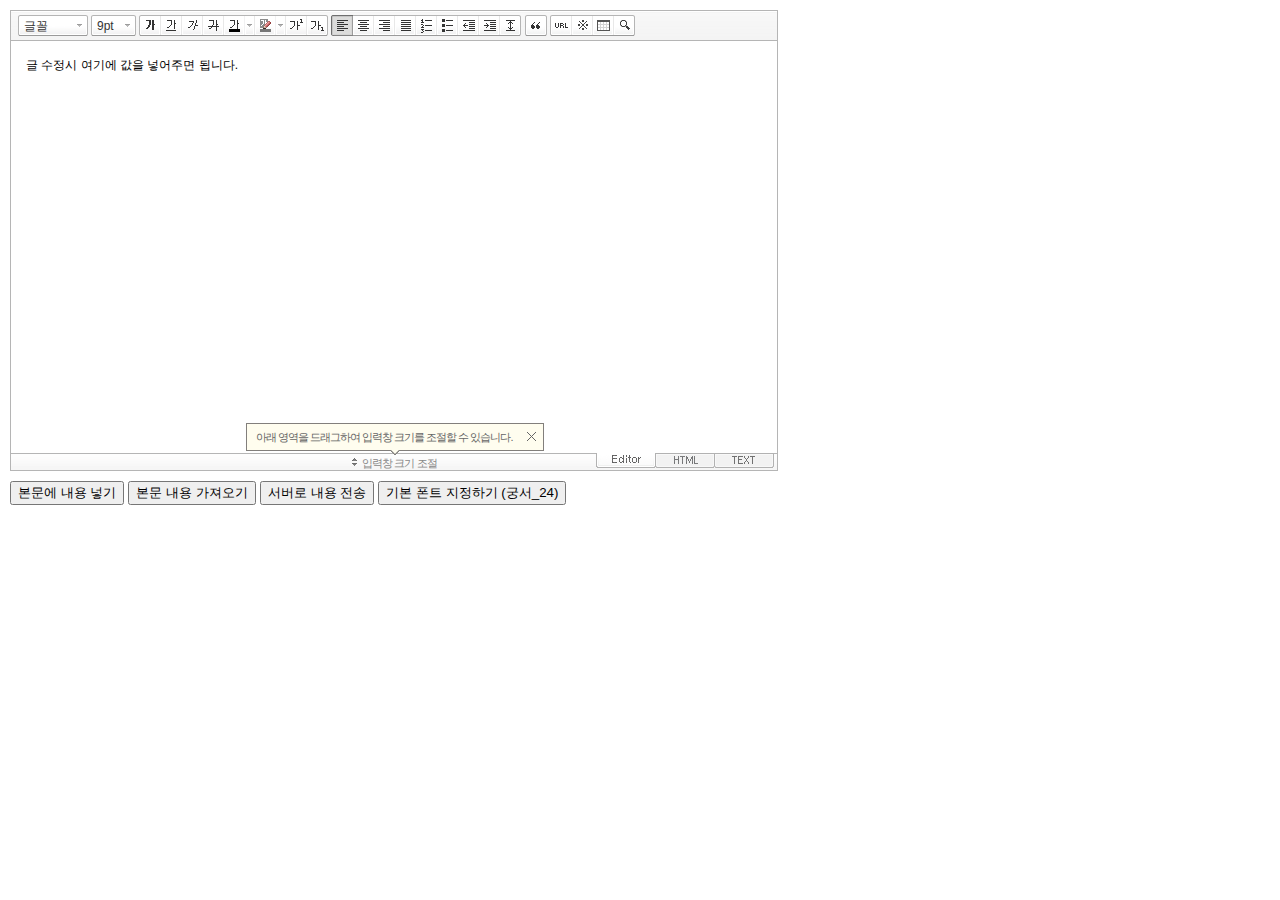
<file: src/main/resources/static/se2/index.html>
<!DOCTYPE HTML PUBLIC "-//W3C//DTD HTML 4.01 Transitional//EN" "http://www.w3.org/TR/html4/loose.dtd">
<html lang="ko">
<head>
<meta http-equiv="Content-Type" content="text/html; charset=utf-8">
<meta http-equiv="Content-Script-Type" content="text/javascript">
<meta http-equiv="Content-Style-Type" content="text/css">
<title>네이버 :: Smart Editor 2 &#8482;</title>
<link href="css/ko_KR/smart_editor2.css" rel="stylesheet" type="text/css">
<style type="text/css">
	body { margin: 10px; }
</style>
<script type="text/javascript" src="./js/lib/jindo2.all.js" charset="utf-8"></script>
<script type="text/javascript" src="./js/lib/jindo_component.js" charset="utf-8"></script>
<script type="text/javascript" src="./js/service/SE2M_Configuration.js" charset="utf-8"></script>	<!-- 설정 파일 -->
<script type="text/javascript" src="./js/service/SE2BasicCreator.js" charset="utf-8"></script>
<script type="text/javascript" src="./js/smarteditor2.js" charset="utf-8"></script>

</head>
<body>

<!-- SE2 Markup Start -->	
<div id="smart_editor2">
	<div id="smart_editor2_content"><a href="#se2_iframe" class="blind">글쓰기영역으로 바로가기</a>
		<div class="se2_tool" id="se2_tool">
			
			<div class="se2_text_tool husky_seditor_text_tool">
			<ul class="se2_font_type">
				<li class="husky_seditor_ui_fontName"><button type="button" class="se2_font_family" title="글꼴"><span class="husky_se2m_current_fontName">글꼴</span></button>
					<!-- 글꼴 레이어 -->
					<div class="se2_layer husky_se_fontName_layer">
						<div class="se2_in_layer">
							<ul class="se2_l_font_fam">
							<li style="display:none"><button type="button"><span>@DisplayName@<span>(</span><em style="font-family:FontFamily;">@SampleText@</em><span>)</span></span></button></li>
							<li class="se2_division husky_seditor_font_separator"></li>
							<li><button type="button"><span>나눔고딕<span>(</span><em style="font-family:'나눔고딕',NanumGothic;">가나다라</em><span>)</span></span></button></li>
							<li><button type="button"><span>나눔명조<span>(</span><em style="font-family:'나눔명조',NanumMyeongjo;">가나다라</em><span>)</span></span></button></li>
							<li><button type="button"><span>나눔고딕코딩<span>(</span><em style="font-family:'나눔고딕코딩',NanumGothicCoding;">가나다라</em><span>)</span></span></button></li>
							<li><button type="button"><span>나눔바른고딕<span>(</span><em style="font-family:'나눔바른고딕',NanumBarunGothic,NanumBarunGothicOTF;">가나다라</em><span>)</span></span></button></li>
							<li><button type="button"><span>나눔바른펜<span>(</span><em style="font-family:'나눔바른펜',NanumBarunpen;">가나다라</em><span>)</span></span></button></li>
							</ul>
						</div>
					</div>
					<!-- //글꼴 레이어 -->
				</li>

				<li class="husky_seditor_ui_fontSize"><button type="button" class="se2_font_size" title="글자크기"><span class="husky_se2m_current_fontSize">크기</span></button>
					<!-- 폰트 사이즈 레이어 -->
					<div class="se2_layer husky_se_fontSize_layer">
						<div class="se2_in_layer">
							<ul class="se2_l_font_size">
							<li><button type="button"><span style="margin-top:4px; margin-bottom:3px; margin-left:5px; font-size:7pt;">가나다라마바사<span style=" font-size:7pt;">(7pt)</span></span></button></li>
							<li><button type="button"><span style="margin-bottom:2px; font-size:8pt;">가나다라마바사<span style="font-size:8pt;">(8pt)</span></span></button></li>
							<li><button type="button"><span style="margin-bottom:1px; font-size:9pt;">가나다라마바사<span style="font-size:9pt;">(9pt)</span></span></button></li>
							<li><button type="button"><span style="margin-bottom:1px; font-size:10pt;">가나다라마바사<span style="font-size:10pt;">(10pt)</span></span></button></li>
							<li><button type="button"><span style="margin-bottom:2px; font-size:11pt;">가나다라마바사<span style="font-size:11pt;">(11pt)</span></span></button></li>
							<li><button type="button"><span style="margin-bottom:1px; font-size:12pt;">가나다라마바사<span style="font-size:12pt;">(12pt)</span></span></button></li>
							<li><button type="button"><span style="margin-bottom:2px; font-size:14pt;">가나다라마바사<span style="margin-left:6px;font-size:14pt;">(14pt)</span></span></button></li>
							<li><button type="button"><span style="margin-bottom:1px; font-size:18pt;">가나다라마바사<span style="margin-left:8px;font-size:18pt;">(18pt)</span></span></button></li>
							<li><button type="button"><span style="margin-left:3px; font-size:24pt;">가나다라마<span style="margin-left:11px;font-size:24pt;">(24pt)</span></span></button></li>
							<li><button type="button"><span style="margin-top:-1px; margin-left:3px; font-size:36pt;">가나다<span style="font-size:36pt;">(36pt)</span></span></button></li>
							</ul>
						</div>
					</div>
					<!-- //폰트 사이즈 레이어 -->
				</li>
</ul><ul>
				<li class="husky_seditor_ui_bold first_child"><button type="button" title="굵게[Ctrl+B]" class="se2_bold"><span class="_buttonRound tool_bg">굵게[Ctrl+B]</span></button></li>

				<li class="husky_seditor_ui_underline"><button type="button" title="밑줄[Ctrl+U]" class="se2_underline"><span class="_buttonRound">밑줄[Ctrl+U]</span></button></li>

				<li class="husky_seditor_ui_italic"><button type="button" title="기울임꼴[Ctrl+I]" class="se2_italic"><span class="_buttonRound">기울임꼴[Ctrl+I]</span></button></li>

				<li class="husky_seditor_ui_lineThrough"><button type="button" title="취소선[Ctrl+D]" class="se2_tdel"><span class="_buttonRound">취소선[Ctrl+D]</span></button></li>

				<li class="se2_pair husky_seditor_ui_fontColor"><span class="selected_color husky_se2m_fontColor_lastUsed" style="background-color:#4477f9"></span><span class="husky_seditor_ui_fontColorA"><button type="button" title="글자색" class="se2_fcolor"><span>글자색</span></button></span><span class="husky_seditor_ui_fontColorB"><button type="button" title="더보기" class="se2_fcolor_more"><span class="_buttonRound">더보기</span></button></span>				
					<!-- 글자색 -->
					<div class="se2_layer husky_se2m_fontcolor_layer" style="display:none">
						<div class="se2_in_layer husky_se2m_fontcolor_paletteHolder">
							<div class="se2_palette husky_se2m_color_palette">
								<ul class="se2_pick_color">
								<li><button type="button" title="#ff0000" style="background:#ff0000"><span><span>#ff0000</span></span></button></li>
								<li><button type="button" title="#ff6c00" style="background:#ff6c00"><span><span>#ff6c00</span></span></button></li>
								<li><button type="button" title="#ffaa00" style="background:#ffaa00"><span><span>#ffaa00</span></span></button></li>
								<li><button type="button" title="#ffef00" style="background:#ffef00"><span><span>#ffef00</span></span></button></li>
								<li><button type="button" title="#a6cf00" style="background:#a6cf00"><span><span>#a6cf00</span></span></button></li>
								<li><button type="button" title="#009e25" style="background:#009e25"><span><span>#009e25</span></span></button></li>
								<li><button type="button" title="#00b0a2" style="background:#00b0a2"><span><span>#00b0a2</span></span></button></li>
								<li><button type="button" title="#0075c8" style="background:#0075c8"><span><span>#0075c8</span></span></button></li>
								<li><button type="button" title="#3a32c3" style="background:#3a32c3"><span><span>#3a32c3</span></span></button></li>
								<li><button type="button" title="#7820b9" style="background:#7820b9"><span><span>#7820b9</span></span></button></li>
								<li><button type="button" title="#ef007c" style="background:#ef007c"><span><span>#ef007c</span></span></button></li>
								<li><button type="button" title="#000000" style="background:#000000"><span><span>#000000</span></span></button></li>
								<li><button type="button" title="#252525" style="background:#252525"><span><span>#252525</span></span></button></li>
								<li><button type="button" title="#464646" style="background:#464646"><span><span>#464646</span></span></button></li>
								<li><button type="button" title="#636363" style="background:#636363"><span><span>#636363</span></span></button></li>
								<li><button type="button" title="#7d7d7d" style="background:#7d7d7d"><span><span>#7d7d7d</span></span></button></li>
								<li><button type="button" title="#9a9a9a" style="background:#9a9a9a"><span><span>#9a9a9a</span></span></button></li>
								<li><button type="button" title="#ffe8e8" style="background:#ffe8e8"><span><span>#9a9a9a</span></span></button></li>
								<li><button type="button" title="#f7e2d2" style="background:#f7e2d2"><span><span>#f7e2d2</span></span></button></li>
								<li><button type="button" title="#f5eddc" style="background:#f5eddc"><span><span>#f5eddc</span></span></button></li>
								<li><button type="button" title="#f5f4e0" style="background:#f5f4e0"><span><span>#f5f4e0</span></span></button></li>
								<li><button type="button" title="#edf2c2" style="background:#edf2c2"><span><span>#edf2c2</span></span></button></li>
								<li><button type="button" title="#def7e5" style="background:#def7e5"><span><span>#def7e5</span></span></button></li>
								<li><button type="button" title="#d9eeec" style="background:#d9eeec"><span><span>#d9eeec</span></span></button></li>
								<li><button type="button" title="#c9e0f0" style="background:#c9e0f0"><span><span>#c9e0f0</span></span></button></li>
								<li><button type="button" title="#d6d4eb" style="background:#d6d4eb"><span><span>#d6d4eb</span></span></button></li>
								<li><button type="button" title="#e7dbed" style="background:#e7dbed"><span><span>#e7dbed</span></span></button></li>
								<li><button type="button" title="#f1e2ea" style="background:#f1e2ea"><span><span>#f1e2ea</span></span></button></li>
								<li><button type="button" title="#acacac" style="background:#acacac"><span><span>#acacac</span></span></button></li>
								<li><button type="button" title="#c2c2c2" style="background:#c2c2c2"><span><span>#c2c2c2</span></span></button></li>
								<li><button type="button" title="#cccccc" style="background:#cccccc"><span><span>#cccccc</span></span></button></li>
								<li><button type="button" title="#e1e1e1" style="background:#e1e1e1"><span><span>#e1e1e1</span></span></button></li>
								<li><button type="button" title="#ebebeb" style="background:#ebebeb"><span><span>#ebebeb</span></span></button></li>
								<li><button type="button" title="#ffffff" style="background:#ffffff"><span><span>#ffffff</span></span></button></li>
								</ul>
								<ul class="se2_pick_color" style="width:156px;">
								<li><button type="button" title="#e97d81" style="background:#e97d81"><span><span>#e97d81</span></span></button></li>
								<li><button type="button" title="#e19b73" style="background:#e19b73"><span><span>#e19b73</span></span></button></li>
								<li><button type="button" title="#d1b274" style="background:#d1b274"><span><span>#d1b274</span></span></button></li>
								<li><button type="button" title="#cfcca2" style="background:#cfcca2"><span><span>#cfcca2</span></span></button></li>
								<li><button type="button" title="#cfcca2" style="background:#cfcca2"><span><span>#cfcca2</span></span></button></li>
								<li><button type="button" title="#61b977" style="background:#61b977"><span><span>#61b977</span></span></button></li>
								<li><button type="button" title="#53aea8" style="background:#53aea8"><span><span>#53aea8</span></span></button></li>
								<li><button type="button" title="#518fbb" style="background:#518fbb"><span><span>#518fbb</span></span></button></li>
								<li><button type="button" title="#6a65bb" style="background:#6a65bb"><span><span>#6a65bb</span></span></button></li>
								<li><button type="button" title="#9a54ce" style="background:#9a54ce"><span><span>#9a54ce</span></span></button></li>
								<li><button type="button" title="#e573ae" style="background:#e573ae"><span><span>#e573ae</span></span></button></li>
								<li><button type="button" title="#5a504b" style="background:#5a504b"><span><span>#5a504b</span></span></button></li>
								<li><button type="button" title="#767b86" style="background:#767b86"><span><span>#767b86</span></span></button></li>
								<li><button type="button" title="#951015" style="background:#951015"><span><span>#951015</span></span></button></li>
								<li><button type="button" title="#6e391a" style="background:#6e391a"><span><span>#6e391a</span></span></button></li>
								<li><button type="button" title="#785c25" style="background:#785c25"><span><span>#785c25</span></span></button></li>
								<li><button type="button" title="#5f5b25" style="background:#5f5b25"><span><span>#5f5b25</span></span></button></li>
								<li><button type="button" title="#4c511f" style="background:#4c511f"><span><span>#4c511f</span></span></button></li>
								<li><button type="button" title="#1c4827" style="background:#1c4827"><span><span>#1c4827</span></span></button></li>
								<li><button type="button" title="#0d514c" style="background:#0d514c"><span><span>#0d514c</span></span></button></li>
								<li><button type="button" title="#1b496a" style="background:#1b496a"><span><span>#1b496a</span></span></button></li>
								<li><button type="button" title="#2b285f" style="background:#2b285f"><span><span>#2b285f</span></span></button></li>
								<li><button type="button" title="#45245b" style="background:#45245b"><span><span>#45245b</span></span></button></li>
								<li><button type="button" title="#721947" style="background:#721947"><span><span>#721947</span></span></button></li>
								<li><button type="button" title="#352e2c" style="background:#352e2c"><span><span>#352e2c</span></span></button></li>
								<li><button type="button" title="#3c3f45" style="background:#3c3f45"><span><span>#3c3f45</span></span></button></li>
								</ul>
								<button type="button" title="더보기" class="se2_view_more husky_se2m_color_palette_more_btn"><span>더보기</span></button>
								<div class="husky_se2m_color_palette_recent" style="display:none">
									<h4>최근 사용한 색</h4>
									<ul class="se2_pick_color">
									<li></li>
									<!-- 최근 사용한 색 템플릿 -->
									<!-- <li><button type="button" title="#e97d81" style="background:#e97d81"><span><span>#e97d81</span></span></button></li> -->
									<!-- //최근 사용한 색 템플릿 -->
									</ul>
								</div>								
								<div class="se2_palette2 husky_se2m_color_palette_colorpicker">
									<!--form action="http://test.emoticon.naver.com/colortable/TextAdd.nhn" method="post"-->
										<div class="se2_color_set">
											<span class="se2_selected_color"><span class="husky_se2m_cp_preview" style="background:#e97d81"></span></span><input type="text" name="" class="input_ty1 husky_se2m_cp_colorcode" value="#e97d81"><button type="button" class="se2_btn_insert husky_se2m_color_palette_ok_btn" title="입력"><span>입력</span></button></div>
										<!--input type="hidden" name="callback" value="http://test.emoticon.naver.com/colortable/result.jsp" />
										<input type="hidden" name="callback_func" value="1" />
										<input type="hidden" name="text_key" value="" />
										<input type="hidden" name="text_data" value="" />
									</form-->
									<div class="se2_gradation1 husky_se2m_cp_colpanel"></div>
									<div class="se2_gradation2 husky_se2m_cp_huepanel"></div>
								</div>
							</div>
                        </div>
					</div>
                    <!-- //글자색 -->
				</li>

				<li class="se2_pair husky_seditor_ui_BGColor"><span class="selected_color husky_se2m_BGColor_lastUsed" style="background-color:#4477f9"></span><span class="husky_seditor_ui_BGColorA"><button type="button" title="배경색" class="se2_bgcolor"><span>배경색</span></button></span><span class="husky_seditor_ui_BGColorB"><button type="button" title="더보기" class="se2_bgcolor_more"><span class="_buttonRound">더보기</span></button></span>
					<!-- 배경색 -->
					<div class="se2_layer se2_layer husky_se2m_BGColor_layer" style="display:none">
						<div class="se2_in_layer">
							<div class="se2_palette_bgcolor">
								<ul class="se2_background husky_se2m_bgcolor_list">
								<li><button type="button" title="배경색#ff0000 글자색#ffffff" style="background:#ff0000; color:#ffffff"><span><span>가나다</span></span></button></li>								
								<li><button type="button" title="배경색#6d30cf 글자색#ffffff" style="background:#6d30cf; color:#ffffff"><span><span>가나다</span></span></button></li>
								<li><button type="button" title="배경색#000000 글자색#ffffff" style="background:#000000; color:#ffffff"><span><span>가나다</span></span></button></li>
								<li><button type="button" title="배경색#ff6600 글자색#ffffff" style="background:#ff6600; color:#ffffff"><span><span>가나다</span></span></button></li>
								<li><button type="button" title="배경색#3333cc 글자색#ffffff" style="background:#3333cc; color:#ffffff"><span><span>가나다</span></span></button></li>
								<li><button type="button" title="배경색#333333 글자색#ffff00" style="background:#333333; color:#ffff00"><span><span>가나다</span></span></button></li>
								<li><button type="button" title="배경색#ffa700 글자색#ffffff" style="background:#ffa700; color:#ffffff"><span><span>가나다</span></span></button></li>
								<li><button type="button" title="배경색#009999 글자색#ffffff" style="background:#009999; color:#ffffff"><span><span>가나다</span></span></button></li>
								<li><button type="button" title="배경색#8e8e8e 글자색#ffffff" style="background:#8e8e8e; color:#ffffff"><span><span>가나다</span></span></button></li>								
								<li><button type="button" title="배경색#cc9900 글자색#ffffff" style="background:#cc9900; color:#ffffff"><span><span>가나다</span></span></button></li>
								<li><button type="button" title="배경색#77b02b 글자색#ffffff" style="background:#77b02b; color:#ffffff"><span><span>가나다</span></span></button></li>
								<li><button type="button" title="배경색#ffffff 글자색#000000" style="background:#ffffff; color:#000000"><span><span>가나다</span></span></button></li>
								</ul>
							</div>
							<div class="husky_se2m_BGColor_paletteHolder"></div>
                        </div>
					</div>
                    <!-- //배경색 -->
				</li>

				<li class="husky_seditor_ui_superscript"><button type="button" title="윗첨자" class="se2_sup"><span class="_buttonRound">윗첨자</span></button></li>

				<li class="husky_seditor_ui_subscript last_child"><button type="button" title="아래첨자" class="se2_sub"><span class="_buttonRound tool_bg">아래첨자</span></button></li>
</ul><ul>
				<li class="husky_seditor_ui_justifyleft first_child"><button type="button" title="왼쪽정렬" class="se2_left"><span class="_buttonRound tool_bg">왼쪽정렬</span></button></li>

				<li class="husky_seditor_ui_justifycenter"><button type="button" title="가운데정렬" class="se2_center"><span class="_buttonRound">가운데정렬</span></button></li>

				<li class="husky_seditor_ui_justifyright"><button type="button" title="오른쪽정렬" class="se2_right"><span class="_buttonRound">오른쪽정렬</span></button></li>

				<li class="husky_seditor_ui_justifyfull"><button type="button" title="양쪽정렬" class="se2_justify"><span class="_buttonRound">양쪽정렬</span></button></li>

				<li class="husky_seditor_ui_orderedlist"><button type="button" title="번호매기기" class="se2_ol"><span class="_buttonRound">번호매기기</span></button></li>

				<li class="husky_seditor_ui_unorderedlist"><button type="button" title="글머리기호" class="se2_ul"><span class="_buttonRound">글머리기호</span></button></li>

				<li class="husky_seditor_ui_outdent"><button type="button" title="내어쓰기[Shift+Tab]" class="se2_outdent"><span class="_buttonRound">내어쓰기[Shift+Tab]</span></button></li>

				<li class="husky_seditor_ui_indent"><button type="button" title="들여쓰기[Tab]" class="se2_indent"><span class="_buttonRound">들여쓰기[Tab]</span></button></li>			

				<li class="husky_seditor_ui_lineHeight last_child"><button type="button" title="줄간격" class="se2_lineheight" ><span class="_buttonRound tool_bg">줄간격</span></button>
					<!-- 줄간격 레이어 -->
					<div class="se2_layer husky_se2m_lineHeight_layer">
						<div class="se2_in_layer">
							<ul class="se2_l_line_height">
							<li><button type="button"><span>50%</span></button></li>
							<li><button type="button"><span>80%</span></button></li>
							<li><button type="button"><span>100%</span></button></li>
							<li><button type="button"><span>120%</span></button></li>
							<li><button type="button"><span>150%</span></button></li>
							<li><button type="button"><span>180%</span></button></li>
							<li><button type="button"><span>200%</span></button></li>
							</ul>
							<div class="se2_l_line_height_user husky_se2m_lineHeight_direct_input">
								<h3>직접 입력</h3>
								<span class="bx_input">
								<input type="text" class="input_ty1" maxlength="3" style="width:75px">
								<button type="button" title="1% 더하기" class="btn_up"><span>1% 더하기</span></button>
								<button type="button" title="1% 빼기" class="btn_down"><span>1% 빼기</span></button>
								</span>		
								<div class="btn_area">
									<button type="button" class="se2_btn_apply3"><span>적용</span></button><button type="button" class="se2_btn_cancel3"><span>취소</span></button>
								</div>
							</div>
						</div>
					</div>
					<!-- //줄간격 레이어 -->
				</li>
</ul><ul>
				<li class="husky_seditor_ui_quote single_child"><button type="button" title="인용구" class="se2_blockquote"><span class="_buttonRound tool_bg">인용구</span></button>
					<!-- 인용구 -->
					<div class="se2_layer husky_seditor_blockquote_layer" style="margin-left:-407px; display:none;">
						<div class="se2_in_layer">
							<div class="se2_quote">
								<ul>
								<li class="q1"><button type="button" class="se2_quote1"><span><span>인용구 스타일1</span></span></button></li>
								<li class="q2"><button type="button" class="se2_quote2"><span><span>인용구 스타일2</span></span></button></li>
								<li class="q3"><button type="button" class="se2_quote3"><span><span>인용구 스타일3</span></span></button></li>
								<li class="q4"><button type="button" class="se2_quote4"><span><span>인용구 스타일4</span></span></button></li>
								<li class="q5"><button type="button" class="se2_quote5"><span><span>인용구 스타일5</span></span></button></li>
								<li class="q6"><button type="button" class="se2_quote6"><span><span>인용구 스타일6</span></span></button></li>
								<li class="q7"><button type="button" class="se2_quote7"><span><span>인용구 스타일7</span></span></button></li>
								<li class="q8"><button type="button" class="se2_quote8"><span><span>인용구 스타일8</span></span></button></li>
								<li class="q9"><button type="button" class="se2_quote9"><span><span>인용구 스타일9</span></span></button></li>
								<li class="q10"><button type="button" class="se2_quote10"><span><span>인용구 스타일10</span></span></button></li>
								</ul>
								<button type="button" class="se2_cancel2"><span>적용취소</span></button>
							</div>
						</div>
					</div>
					<!-- //인용구 -->
				</li>
</ul><ul>
				<li class="husky_seditor_ui_hyperlink first_child"><button type="button" title="링크" class="se2_url"><span class="_buttonRound tool_bg">링크</span></button>
					<!-- 링크 -->
					<div class="se2_layer" style="margin-left:-285px">
						<div class="se2_in_layer">
							<div class="se2_url2">
								<input type="text" class="input_ty1" value="http://">
								<button type="button" class="se2_apply"><span>적용</span></button><button type="button" class="se2_cancel"><span>취소</span></button>
							</div>
						</div>
					</div>
					<!-- //링크 -->
				</li>

				<li class="husky_seditor_ui_sCharacter"><button type="button" title="특수기호" class="se2_character"><span class="_buttonRound">특수기호</span></button>
					<!-- 특수기호 -->
					<div class="se2_layer husky_seditor_sCharacter_layer" style="margin-left:-448px;">
						<div class="se2_in_layer">
							<div class="se2_bx_character">
								<ul class="se2_char_tab">
								<li class="active"><button type="button" title="일반기호" class="se2_char1"><span>일반기호</span></button>
									<div class="se2_s_character">
										<ul class="husky_se2m_sCharacter_list">
											<li></li>
											<!-- 일반기호 목록 -->
											<!-- <li class="hover"><button type="button"><span>｛</span></button></li><li class="active"><button type="button"><span>｝</span></button></li><li><button type="button"><span>〔</span></button></li><li><button type="button"><span>〕</span></button></li><li><button type="button"><span>〈</span></button></li><li><button type="button"><span>〉</span></button></li><li><button type="button"><span>《</span></button></li><li><button type="button"><span>》</span></button></li><li><button type="button"><span>「</span></button></li><li><button type="button"><span>」</span></button></li><li><button type="button"><span>『</span></button></li><li><button type="button"><span>』</span></button></li><li><button type="button"><span>【</span></button></li><li><button type="button"><span>】</span></button></li><li><button type="button"><span>‘</span></button></li><li><button type="button"><span>’</span></button></li><li><button type="button"><span>“</span></button></li><li><button type="button"><span>”</span></button></li><li><button type="button"><span>、</span></button></li><li><button type="button"><span>。</span></button></li><li><button type="button"><span>·</span></button></li><li><button type="button"><span>‥</span></button></li><li><button type="button"><span>…</span></button></li><li><button type="button"><span>§</span></button></li><li><button type="button"><span>※</span></button></li><li><button type="button"><span>☆</span></button></li><li><button type="button"><span>★</span></button></li><li><button type="button"><span>○</span></button></li><li><button type="button"><span>●</span></button></li><li><button type="button"><span>◎</span></button></li><li><button type="button"><span>◇</span></button></li><li><button type="button"><span>◆</span></button></li><li><button type="button"><span>□</span></button></li><li><button type="button"><span>■</span></button></li><li><button type="button"><span>△</span></button></li><li><button type="button"><span>▲</span></button></li><li><button type="button"><span>▽</span></button></li><li><button type="button"><span>▼</span></button></li><li><button type="button"><span>◁</span></button></li><li><button type="button"><span>◀</span></button></li><li><button type="button"><span>▷</span></button></li><li><button type="button"><span>▶</span></button></li><li><button type="button"><span>♤</span></button></li><li><button type="button"><span>♠</span></button></li><li><button type="button"><span>♡</span></button></li><li><button type="button"><span>♥</span></button></li><li><button type="button"><span>♧</span></button></li><li><button type="button"><span>♣</span></button></li><li><button type="button"><span>⊙</span></button></li><li><button type="button"><span>◈</span></button></li><li><button type="button"><span>▣</span></button></li><li><button type="button"><span>◐</span></button></li><li><button type="button"><span>◑</span></button></li><li><button type="button"><span>▒</span></button></li><li><button type="button"><span>▤</span></button></li><li><button type="button"><span>▥</span></button></li><li><button type="button"><span>▨</span></button></li><li><button type="button"><span>▧</span></button></li><li><button type="button"><span>▦</span></button></li><li><button type="button"><span>▩</span></button></li><li><button type="button"><span>±</span></button></li><li><button type="button"><span>×</span></button></li><li><button type="button"><span>÷</span></button></li><li><button type="button"><span>≠</span></button></li><li><button type="button"><span>≤</span></button></li><li><button type="button"><span>≥</span></button></li><li><button type="button"><span>∞</span></button></li><li><button type="button"><span>∴</span></button></li><li><button type="button"><span>°</span></button></li><li><button type="button"><span>′</span></button></li><li><button type="button"><span>″</span></button></li><li><button type="button"><span>∠</span></button></li><li><button type="button"><span>⊥</span></button></li><li><button type="button"><span>⌒</span></button></li><li><button type="button"><span>∂</span></button></li><li><button type="button"><span>≡</span></button></li><li><button type="button"><span>≒</span></button></li><li><button type="button"><span>≪</span></button></li><li><button type="button"><span>≫</span></button></li><li><button type="button"><span>√</span></button></li><li><button type="button"><span>∽</span></button></li><li><button type="button"><span>∝</span></button></li><li><button type="button"><span>∵</span></button></li><li><button type="button"><span>∫</span></button></li><li><button type="button"><span>∬</span></button></li><li><button type="button"><span>∈</span></button></li><li><button type="button"><span>∋</span></button></li><li><button type="button"><span>⊆</span></button></li><li><button type="button"><span>⊇</span></button></li><li><button type="button"><span>⊂</span></button></li><li><button type="button"><span>⊃</span></button></li><li><button type="button"><span>∪</span></button></li><li><button type="button"><span>∩</span></button></li><li><button type="button"><span>∧</span></button></li><li><button type="button"><span>∨</span></button></li><li><button type="button"><span>￢</span></button></li><li><button type="button"><span>⇒</span></button></li><li><button type="button"><span>⇔</span></button></li><li><button type="button"><span>∀</span></button></li><li><button type="button"><span>∃</span></button></li><li><button type="button"><span>´</span></button></li><li><button type="button"><span>～</span></button></li><li><button type="button"><span>ˇ</span></button></li><li><button type="button"><span>˘</span></button></li><li><button type="button"><span>˝</span></button></li><li><button type="button"><span>˚</span></button></li><li><button type="button"><span>˙</span></button></li><li><button type="button"><span>¸</span></button></li><li><button type="button"><span>˛</span></button></li><li><button type="button"><span>¡</span></button></li><li><button type="button"><span>¿</span></button></li><li><button type="button"><span>ː</span></button></li><li><button type="button"><span>∮</span></button></li><li><button type="button"><span>∑</span></button></li><li><button type="button"><span>∏</span></button></li><li><button type="button"><span>♭</span></button></li><li><button type="button"><span>♩</span></button></li><li><button type="button"><span>♪</span></button></li><li><button type="button"><span>♬</span></button></li><li><button type="button"><span>㉿</span></button></li><li><button type="button"><span>→</span></button></li><li><button type="button"><span>←</span></button></li><li><button type="button"><span>↑</span></button></li><li><button type="button"><span>↓</span></button></li><li><button type="button"><span>↔</span></button></li><li><button type="button"><span>↕</span></button></li><li><button type="button"><span>↗</span></button></li><li><button type="button"><span>↙</span></button></li><li><button type="button"><span>↖</span></button></li><li><button type="button"><span>↘</span></button></li><li><button type="button"><span>㈜</span></button></li><li><button type="button"><span>№</span></button></li><li><button type="button"><span>㏇</span></button></li><li><button type="button"><span>™</span></button></li><li><button type="button"><span>㏂</span></button></li><li><button type="button"><span>㏘</span></button></li><li><button type="button"><span>℡</span></button></li><li><button type="button"><span>♨</span></button></li><li><button type="button"><span>☏</span></button></li><li><button type="button"><span>☎</span></button></li><li><button type="button"><span>☜</span></button></li><li><button type="button"><span>☞</span></button></li><li><button type="button"><span>¶</span></button></li><li><button type="button"><span>†</span></button></li><li><button type="button"><span>‡</span></button></li><li><button type="button"><span>®</span></button></li><li><button type="button"><span>ª</span></button></li><li><button type="button"><span>º</span></button></li><li><button type="button"><span>♂</span></button></li><li><button type="button"><span>♀</span></button></li> -->
										</ul>
									</div>
								</li>
								<li><button type="button" title="숫자와 단위" class="se2_char2"><span>숫자와 단위</span></button>
									<div class="se2_s_character">
										<ul class="husky_se2m_sCharacter_list">
											<li></li>
											<!-- 숫자와 단위 목록 -->
											<!-- <li class="hover"><button type="button"><span>½</span></button></li><li><button type="button"><span>⅓</span></button></li><li><button type="button"><span>⅔</span></button></li><li><button type="button"><span>¼</span></button></li><li><button type="button"><span>¾</span></button></li><li><button type="button"><span>⅛</span></button></li><li><button type="button"><span>⅜</span></button></li><li><button type="button"><span>⅝</span></button></li><li><button type="button"><span>⅞</span></button></li><li><button type="button"><span>¹</span></button></li><li><button type="button"><span>²</span></button></li><li><button type="button"><span>³</span></button></li><li><button type="button"><span>⁴</span></button></li><li><button type="button"><span>ⁿ</span></button></li><li><button type="button"><span>₁</span></button></li><li><button type="button"><span>₂</span></button></li><li><button type="button"><span>₃</span></button></li><li><button type="button"><span>₄</span></button></li><li><button type="button"><span>Ⅰ</span></button></li><li><button type="button"><span>Ⅱ</span></button></li><li><button type="button"><span>Ⅲ</span></button></li><li><button type="button"><span>Ⅳ</span></button></li><li><button type="button"><span>Ⅴ</span></button></li><li><button type="button"><span>Ⅵ</span></button></li><li><button type="button"><span>Ⅶ</span></button></li><li><button type="button"><span>Ⅷ</span></button></li><li><button type="button"><span>Ⅸ</span></button></li><li><button type="button"><span>Ⅹ</span></button></li><li><button type="button"><span>ⅰ</span></button></li><li><button type="button"><span>ⅱ</span></button></li><li><button type="button"><span>ⅲ</span></button></li><li><button type="button"><span>ⅳ</span></button></li><li><button type="button"><span>ⅴ</span></button></li><li><button type="button"><span>ⅵ</span></button></li><li><button type="button"><span>ⅶ</span></button></li><li><button type="button"><span>ⅷ</span></button></li><li><button type="button"><span>ⅸ</span></button></li><li><button type="button"><span>ⅹ</span></button></li><li><button type="button"><span>￦</span></button></li><li><button type="button"><span>$</span></button></li><li><button type="button"><span>￥</span></button></li><li><button type="button"><span>￡</span></button></li><li><button type="button"><span>€</span></button></li><li><button type="button"><span>℃</span></button></li><li><button type="button"><span>A</span></button></li><li><button type="button"><span>℉</span></button></li><li><button type="button"><span>￠</span></button></li><li><button type="button"><span>¤</span></button></li><li><button type="button"><span>‰</span></button></li><li><button type="button"><span>㎕</span></button></li><li><button type="button"><span>㎖</span></button></li><li><button type="button"><span>㎗</span></button></li><li><button type="button"><span>ℓ</span></button></li><li><button type="button"><span>㎘</span></button></li><li><button type="button"><span>㏄</span></button></li><li><button type="button"><span>㎣</span></button></li><li><button type="button"><span>㎤</span></button></li><li><button type="button"><span>㎥</span></button></li><li><button type="button"><span>㎦</span></button></li><li><button type="button"><span>㎙</span></button></li><li><button type="button"><span>㎚</span></button></li><li><button type="button"><span>㎛</span></button></li><li><button type="button"><span>㎜</span></button></li><li><button type="button"><span>㎝</span></button></li><li><button type="button"><span>㎞</span></button></li><li><button type="button"><span>㎟</span></button></li><li><button type="button"><span>㎠</span></button></li><li><button type="button"><span>㎡</span></button></li><li><button type="button"><span>㎢</span></button></li><li><button type="button"><span>㏊</span></button></li><li><button type="button"><span>㎍</span></button></li><li><button type="button"><span>㎎</span></button></li><li><button type="button"><span>㎏</span></button></li><li><button type="button"><span>㏏</span></button></li><li><button type="button"><span>㎈</span></button></li><li><button type="button"><span>㎉</span></button></li><li><button type="button"><span>㏈</span></button></li><li><button type="button"><span>㎧</span></button></li><li><button type="button"><span>㎨</span></button></li><li><button type="button"><span>㎰</span></button></li><li><button type="button"><span>㎱</span></button></li><li><button type="button"><span>㎲</span></button></li><li><button type="button"><span>㎳</span></button></li><li><button type="button"><span>㎴</span></button></li><li><button type="button"><span>㎵</span></button></li><li><button type="button"><span>㎶</span></button></li><li><button type="button"><span>㎷</span></button></li><li><button type="button"><span>㎸</span></button></li><li><button type="button"><span>㎹</span></button></li><li><button type="button"><span>㎀</span></button></li><li><button type="button"><span>㎁</span></button></li><li><button type="button"><span>㎂</span></button></li><li><button type="button"><span>㎃</span></button></li><li><button type="button"><span>㎄</span></button></li><li><button type="button"><span>㎺</span></button></li><li><button type="button"><span>㎻</span></button></li><li><button type="button"><span>㎼</span></button></li><li><button type="button"><span>㎽</span></button></li><li><button type="button"><span>㎾</span></button></li><li><button type="button"><span>㎿</span></button></li><li><button type="button"><span>㎐</span></button></li><li><button type="button"><span>㎑</span></button></li><li><button type="button"><span>㎒</span></button></li><li><button type="button"><span>㎓</span></button></li><li><button type="button"><span>㎔</span></button></li><li><button type="button"><span>Ω</span></button></li><li><button type="button"><span>㏀</span></button></li><li><button type="button"><span>㏁</span></button></li><li><button type="button"><span>㎊</span></button></li><li><button type="button"><span>㎋</span></button></li><li><button type="button"><span>㎌</span></button></li><li><button type="button"><span>㏖</span></button></li><li><button type="button"><span>㏅</span></button></li><li><button type="button"><span>㎭</span></button></li><li><button type="button"><span>㎮</span></button></li><li><button type="button"><span>㎯</span></button></li><li><button type="button"><span>㏛</span></button></li><li><button type="button"><span>㎩</span></button></li><li><button type="button"><span>㎪</span></button></li><li><button type="button"><span>㎫</span></button></li><li><button type="button"><span>㎬</span></button></li><li><button type="button"><span>㏝</span></button></li><li><button type="button"><span>㏐</span></button></li><li><button type="button"><span>㏓</span></button></li><li><button type="button"><span>㏃</span></button></li><li><button type="button"><span>㏉</span></button></li><li><button type="button"><span>㏜</span></button></li><li><button type="button"><span>㏆</span></button></li> -->
										</ul>
									</div>
								</li>
								<li><button type="button" title="원,괄호" class="se2_char3"><span>원,괄호</span></button>
									<div class="se2_s_character">
										<ul class="husky_se2m_sCharacter_list">
											<li></li>
											<!-- 원,괄호 목록 -->
											<!-- <li><button type="button"><span>㉠</span></button></li><li><button type="button"><span>㉡</span></button></li><li><button type="button"><span>㉢</span></button></li><li><button type="button"><span>㉣</span></button></li><li><button type="button"><span>㉤</span></button></li><li><button type="button"><span>㉥</span></button></li><li><button type="button"><span>㉦</span></button></li><li><button type="button"><span>㉧</span></button></li><li><button type="button"><span>㉨</span></button></li><li><button type="button"><span>㉩</span></button></li><li><button type="button"><span>㉪</span></button></li><li><button type="button"><span>㉫</span></button></li><li><button type="button"><span>㉬</span></button></li><li><button type="button"><span>㉭</span></button></li><li><button type="button"><span>㉮</span></button></li><li><button type="button"><span>㉯</span></button></li><li><button type="button"><span>㉰</span></button></li><li><button type="button"><span>㉱</span></button></li><li><button type="button"><span>㉲</span></button></li><li><button type="button"><span>㉳</span></button></li><li><button type="button"><span>㉴</span></button></li><li><button type="button"><span>㉵</span></button></li><li><button type="button"><span>㉶</span></button></li><li><button type="button"><span>㉷</span></button></li><li><button type="button"><span>㉸</span></button></li><li><button type="button"><span>㉹</span></button></li><li><button type="button"><span>㉺</span></button></li><li><button type="button"><span>㉻</span></button></li><li><button type="button"><span>ⓐ</span></button></li><li><button type="button"><span>ⓑ</span></button></li><li><button type="button"><span>ⓒ</span></button></li><li><button type="button"><span>ⓓ</span></button></li><li><button type="button"><span>ⓔ</span></button></li><li><button type="button"><span>ⓕ</span></button></li><li><button type="button"><span>ⓖ</span></button></li><li><button type="button"><span>ⓗ</span></button></li><li><button type="button"><span>ⓘ</span></button></li><li><button type="button"><span>ⓙ</span></button></li><li><button type="button"><span>ⓚ</span></button></li><li><button type="button"><span>ⓛ</span></button></li><li><button type="button"><span>ⓜ</span></button></li><li><button type="button"><span>ⓝ</span></button></li><li><button type="button"><span>ⓞ</span></button></li><li><button type="button"><span>ⓟ</span></button></li><li><button type="button"><span>ⓠ</span></button></li><li><button type="button"><span>ⓡ</span></button></li><li><button type="button"><span>ⓢ</span></button></li><li><button type="button"><span>ⓣ</span></button></li><li><button type="button"><span>ⓤ</span></button></li><li><button type="button"><span>ⓥ</span></button></li><li><button type="button"><span>ⓦ</span></button></li><li><button type="button"><span>ⓧ</span></button></li><li><button type="button"><span>ⓨ</span></button></li><li><button type="button"><span>ⓩ</span></button></li><li><button type="button"><span>①</span></button></li><li><button type="button"><span>②</span></button></li><li><button type="button"><span>③</span></button></li><li><button type="button"><span>④</span></button></li><li><button type="button"><span>⑤</span></button></li><li><button type="button"><span>⑥</span></button></li><li><button type="button"><span>⑦</span></button></li><li><button type="button"><span>⑧</span></button></li><li><button type="button"><span>⑨</span></button></li><li><button type="button"><span>⑩</span></button></li><li><button type="button"><span>⑪</span></button></li><li><button type="button"><span>⑫</span></button></li><li><button type="button"><span>⑬</span></button></li><li><button type="button"><span>⑭</span></button></li><li><button type="button"><span>⑮</span></button></li><li><button type="button"><span>㈀</span></button></li><li><button type="button"><span>㈁</span></button></li><li class="hover"><button type="button"><span>㈂</span></button></li><li><button type="button"><span>㈃</span></button></li><li><button type="button"><span>㈄</span></button></li><li><button type="button"><span>㈅</span></button></li><li><button type="button"><span>㈆</span></button></li><li><button type="button"><span>㈇</span></button></li><li><button type="button"><span>㈈</span></button></li><li><button type="button"><span>㈉</span></button></li><li><button type="button"><span>㈊</span></button></li><li><button type="button"><span>㈋</span></button></li><li><button type="button"><span>㈌</span></button></li><li><button type="button"><span>㈍</span></button></li><li><button type="button"><span>㈎</span></button></li><li><button type="button"><span>㈏</span></button></li><li><button type="button"><span>㈐</span></button></li><li><button type="button"><span>㈑</span></button></li><li><button type="button"><span>㈒</span></button></li><li><button type="button"><span>㈓</span></button></li><li><button type="button"><span>㈔</span></button></li><li><button type="button"><span>㈕</span></button></li><li><button type="button"><span>㈖</span></button></li><li><button type="button"><span>㈗</span></button></li><li><button type="button"><span>㈘</span></button></li><li><button type="button"><span>㈙</span></button></li><li><button type="button"><span>㈚</span></button></li><li><button type="button"><span>㈛</span></button></li><li><button type="button"><span>⒜</span></button></li><li><button type="button"><span>⒝</span></button></li><li><button type="button"><span>⒞</span></button></li><li><button type="button"><span>⒟</span></button></li><li><button type="button"><span>⒠</span></button></li><li><button type="button"><span>⒡</span></button></li><li><button type="button"><span>⒢</span></button></li><li><button type="button"><span>⒣</span></button></li><li><button type="button"><span>⒤</span></button></li><li><button type="button"><span>⒥</span></button></li><li><button type="button"><span>⒦</span></button></li><li><button type="button"><span>⒧</span></button></li><li><button type="button"><span>⒨</span></button></li><li><button type="button"><span>⒩</span></button></li><li><button type="button"><span>⒪</span></button></li><li><button type="button"><span>⒫</span></button></li><li><button type="button"><span>⒬</span></button></li><li><button type="button"><span>⒭</span></button></li><li><button type="button"><span>⒮</span></button></li><li><button type="button"><span>⒯</span></button></li><li><button type="button"><span>⒰</span></button></li><li><button type="button"><span>⒱</span></button></li><li><button type="button"><span>⒲</span></button></li><li><button type="button"><span>⒳</span></button></li><li><button type="button"><span>⒴</span></button></li><li><button type="button"><span>⒵</span></button></li><li><button type="button"><span>⑴</span></button></li><li><button type="button"><span>⑵</span></button></li><li><button type="button"><span>⑶</span></button></li><li><button type="button"><span>⑷</span></button></li><li><button type="button"><span>⑸</span></button></li><li><button type="button"><span>⑹</span></button></li><li><button type="button"><span>⑺</span></button></li><li><button type="button"><span>⑻</span></button></li><li><button type="button"><span>⑼</span></button></li><li><button type="button"><span>⑽</span></button></li><li><button type="button"><span>⑾</span></button></li><li><button type="button"><span>⑿</span></button></li><li><button type="button"><span>⒀</span></button></li><li><button type="button"><span>⒁</span></button></li><li><button type="button"><span>⒂</span></button></li> -->
										</ul>
									</div>
								</li>
								<li><button type="button" title="한글" class="se2_char4"><span>한글</span></button>
									<div class="se2_s_character">
										<ul class="husky_se2m_sCharacter_list">
											<li></li>
											<!-- 한글 목록 -->
											<!-- <li><button type="button"><span>ㄱ</span></button></li><li><button type="button"><span>ㄲ</span></button></li><li><button type="button"><span>ㄳ</span></button></li><li><button type="button"><span>ㄴ</span></button></li><li><button type="button"><span>ㄵ</span></button></li><li><button type="button"><span>ㄶ</span></button></li><li><button type="button"><span>ㄷ</span></button></li><li><button type="button"><span>ㄸ</span></button></li><li><button type="button"><span>ㄹ</span></button></li><li><button type="button"><span>ㄺ</span></button></li><li><button type="button"><span>ㄻ</span></button></li><li><button type="button"><span>ㄼ</span></button></li><li><button type="button"><span>ㄽ</span></button></li><li><button type="button"><span>ㄾ</span></button></li><li><button type="button"><span>ㄿ</span></button></li><li><button type="button"><span>ㅀ</span></button></li><li><button type="button"><span>ㅁ</span></button></li><li><button type="button"><span>ㅂ</span></button></li><li><button type="button"><span>ㅃ</span></button></li><li><button type="button"><span>ㅄ</span></button></li><li><button type="button"><span>ㅅ</span></button></li><li><button type="button"><span>ㅆ</span></button></li><li><button type="button"><span>ㅇ</span></button></li><li><button type="button"><span>ㅈ</span></button></li><li><button type="button"><span>ㅉ</span></button></li><li><button type="button"><span>ㅊ</span></button></li><li><button type="button"><span>ㅋ</span></button></li><li><button type="button"><span>ㅌ</span></button></li><li><button type="button"><span>ㅍ</span></button></li><li><button type="button"><span>ㅎ</span></button></li><li><button type="button"><span>ㅏ</span></button></li><li><button type="button"><span>ㅐ</span></button></li><li><button type="button"><span>ㅑ</span></button></li><li><button type="button"><span>ㅒ</span></button></li><li><button type="button"><span>ㅓ</span></button></li><li><button type="button"><span>ㅔ</span></button></li><li><button type="button"><span>ㅕ</span></button></li><li><button type="button"><span>ㅖ</span></button></li><li><button type="button"><span>ㅗ</span></button></li><li><button type="button"><span>ㅘ</span></button></li><li><button type="button"><span>ㅙ</span></button></li><li><button type="button"><span>ㅚ</span></button></li><li><button type="button"><span>ㅛ</span></button></li><li><button type="button"><span>ㅜ</span></button></li><li><button type="button"><span>ㅝ</span></button></li><li><button type="button"><span>ㅞ</span></button></li><li><button type="button"><span>ㅟ</span></button></li><li><button type="button"><span>ㅠ</span></button></li><li><button type="button"><span>ㅡ</span></button></li><li><button type="button"><span>ㅢ</span></button></li><li><button type="button"><span>ㅣ</span></button></li><li><button type="button"><span>ㅥ</span></button></li><li><button type="button"><span>ㅦ</span></button></li><li><button type="button"><span>ㅧ</span></button></li><li><button type="button"><span>ㅨ</span></button></li><li><button type="button"><span>ㅩ</span></button></li><li><button type="button"><span>ㅪ</span></button></li><li><button type="button"><span>ㅫ</span></button></li><li><button type="button"><span>ㅬ</span></button></li><li><button type="button"><span>ㅭ</span></button></li><li><button type="button"><span>ㅮ</span></button></li><li><button type="button"><span>ㅯ</span></button></li><li><button type="button"><span>ㅰ</span></button></li><li><button type="button"><span>ㅱ</span></button></li><li><button type="button"><span>ㅲ</span></button></li><li><button type="button"><span>ㅳ</span></button></li><li><button type="button"><span>ㅴ</span></button></li><li><button type="button"><span>ㅵ</span></button></li><li><button type="button"><span>ㅶ</span></button></li><li><button type="button"><span>ㅷ</span></button></li><li><button type="button"><span>ㅸ</span></button></li><li><button type="button"><span>ㅹ</span></button></li><li><button type="button"><span>ㅺ</span></button></li><li><button type="button"><span>ㅻ</span></button></li><li><button type="button"><span>ㅼ</span></button></li><li><button type="button"><span>ㅽ</span></button></li><li><button type="button"><span>ㅾ</span></button></li><li><button type="button"><span>ㅿ</span></button></li><li><button type="button"><span>ㆀ</span></button></li><li><button type="button"><span>ㆁ</span></button></li><li><button type="button"><span>ㆂ</span></button></li><li><button type="button"><span>ㆃ</span></button></li><li><button type="button"><span>ㆄ</span></button></li><li><button type="button"><span>ㆅ</span></button></li><li><button type="button"><span>ㆆ</span></button></li><li><button type="button"><span>ㆇ</span></button></li><li><button type="button"><span>ㆈ</span></button></li><li><button type="button"><span>ㆉ</span></button></li><li><button type="button"><span>ㆊ</span></button></li><li><button type="button"><span>ㆋ</span></button></li><li><button type="button"><span>ㆌ</span></button></li><li><button type="button"><span>ㆍ</span></button></li><li><button type="button"><span>ㆎ</span></button></li> -->
										</ul>
									</div>
								</li>
								<li><button type="button" title="그리스,라틴어" class="se2_char5"><span>그리스,라틴어</span></button>
									<div class="se2_s_character">
										<ul class="husky_se2m_sCharacter_list">
											<li></li>
											<!-- 그리스,라틴어 목록 -->
											<!-- <li><button type="button"><span>Α</span></button></li><li><button type="button"><span>Β</span></button></li><li><button type="button"><span>Γ</span></button></li><li><button type="button"><span>Δ</span></button></li><li><button type="button"><span>Ε</span></button></li><li><button type="button"><span>Ζ</span></button></li><li><button type="button"><span>Η</span></button></li><li><button type="button"><span>Θ</span></button></li><li><button type="button"><span>Ι</span></button></li><li><button type="button"><span>Κ</span></button></li><li><button type="button"><span>Λ</span></button></li><li><button type="button"><span>Μ</span></button></li><li><button type="button"><span>Ν</span></button></li><li><button type="button"><span>Ξ</span></button></li><li class="hover"><button type="button"><span>Ο</span></button></li><li><button type="button"><span>Π</span></button></li><li><button type="button"><span>Ρ</span></button></li><li><button type="button"><span>Σ</span></button></li><li><button type="button"><span>Τ</span></button></li><li><button type="button"><span>Υ</span></button></li><li><button type="button"><span>Φ</span></button></li><li><button type="button"><span>Χ</span></button></li><li><button type="button"><span>Ψ</span></button></li><li><button type="button"><span>Ω</span></button></li><li><button type="button"><span>α</span></button></li><li><button type="button"><span>β</span></button></li><li><button type="button"><span>γ</span></button></li><li><button type="button"><span>δ</span></button></li><li><button type="button"><span>ε</span></button></li><li><button type="button"><span>ζ</span></button></li><li><button type="button"><span>η</span></button></li><li><button type="button"><span>θ</span></button></li><li><button type="button"><span>ι</span></button></li><li><button type="button"><span>κ</span></button></li><li><button type="button"><span>λ</span></button></li><li><button type="button"><span>μ</span></button></li><li><button type="button"><span>ν</span></button></li><li><button type="button"><span>ξ</span></button></li><li><button type="button"><span>ο</span></button></li><li><button type="button"><span>π</span></button></li><li><button type="button"><span>ρ</span></button></li><li><button type="button"><span>σ</span></button></li><li><button type="button"><span>τ</span></button></li><li><button type="button"><span>υ</span></button></li><li><button type="button"><span>φ</span></button></li><li><button type="button"><span>χ</span></button></li><li><button type="button"><span>ψ</span></button></li><li><button type="button"><span>ω</span></button></li><li><button type="button"><span>Æ</span></button></li><li><button type="button"><span>Ð</span></button></li><li><button type="button"><span>Ħ</span></button></li><li><button type="button"><span>Ĳ</span></button></li><li><button type="button"><span>Ŀ</span></button></li><li><button type="button"><span>Ł</span></button></li><li><button type="button"><span>Ø</span></button></li><li><button type="button"><span>Œ</span></button></li><li><button type="button"><span>Þ</span></button></li><li><button type="button"><span>Ŧ</span></button></li><li><button type="button"><span>Ŋ</span></button></li><li><button type="button"><span>æ</span></button></li><li><button type="button"><span>đ</span></button></li><li><button type="button"><span>ð</span></button></li><li><button type="button"><span>ħ</span></button></li><li><button type="button"><span>I</span></button></li><li><button type="button"><span>ĳ</span></button></li><li><button type="button"><span>ĸ</span></button></li><li><button type="button"><span>ŀ</span></button></li><li><button type="button"><span>ł</span></button></li><li><button type="button"><span>ł</span></button></li><li><button type="button"><span>œ</span></button></li><li><button type="button"><span>ß</span></button></li><li><button type="button"><span>þ</span></button></li><li><button type="button"><span>ŧ</span></button></li><li><button type="button"><span>ŋ</span></button></li><li><button type="button"><span>ŉ</span></button></li><li><button type="button"><span>Б</span></button></li><li><button type="button"><span>Г</span></button></li><li><button type="button"><span>Д</span></button></li><li><button type="button"><span>Ё</span></button></li><li><button type="button"><span>Ж</span></button></li><li><button type="button"><span>З</span></button></li><li><button type="button"><span>И</span></button></li><li><button type="button"><span>Й</span></button></li><li><button type="button"><span>Л</span></button></li><li><button type="button"><span>П</span></button></li><li><button type="button"><span>Ц</span></button></li><li><button type="button"><span>Ч</span></button></li><li><button type="button"><span>Ш</span></button></li><li><button type="button"><span>Щ</span></button></li><li><button type="button"><span>Ъ</span></button></li><li><button type="button"><span>Ы</span></button></li><li><button type="button"><span>Ь</span></button></li><li><button type="button"><span>Э</span></button></li><li><button type="button"><span>Ю</span></button></li><li><button type="button"><span>Я</span></button></li><li><button type="button"><span>б</span></button></li><li><button type="button"><span>в</span></button></li><li><button type="button"><span>г</span></button></li><li><button type="button"><span>д</span></button></li><li><button type="button"><span>ё</span></button></li><li><button type="button"><span>ж</span></button></li><li><button type="button"><span>з</span></button></li><li><button type="button"><span>и</span></button></li><li><button type="button"><span>й</span></button></li><li><button type="button"><span>л</span></button></li><li><button type="button"><span>п</span></button></li><li><button type="button"><span>ф</span></button></li><li><button type="button"><span>ц</span></button></li><li><button type="button"><span>ч</span></button></li><li><button type="button"><span>ш</span></button></li><li><button type="button"><span>щ</span></button></li><li><button type="button"><span>ъ</span></button></li><li><button type="button"><span>ы</span></button></li><li><button type="button"><span>ь</span></button></li><li><button type="button"><span>э</span></button></li><li><button type="button"><span>ю</span></button></li><li><button type="button"><span>я</span></button></li> -->
										</ul>
									</div>
								</li>
								<li><button type="button" title="일본어" class="se2_char6"><span>일본어</span></button>
									<div class="se2_s_character">
										<ul class="husky_se2m_sCharacter_list">
											<li></li>
											<!-- 일본어 목록 -->
											<!-- <li><button type="button"><span>ぁ</span></button></li><li class="hover"><button type="button"><span>あ</span></button></li><li><button type="button"><span>ぃ</span></button></li><li><button type="button"><span>い</span></button></li><li><button type="button"><span>ぅ</span></button></li><li><button type="button"><span>う</span></button></li><li><button type="button"><span>ぇ</span></button></li><li><button type="button"><span>え</span></button></li><li><button type="button"><span>ぉ</span></button></li><li><button type="button"><span>お</span></button></li><li><button type="button"><span>か</span></button></li><li><button type="button"><span>が</span></button></li><li><button type="button"><span>き</span></button></li><li><button type="button"><span>ぎ</span></button></li><li><button type="button"><span>く</span></button></li><li><button type="button"><span>ぐ</span></button></li><li><button type="button"><span>け</span></button></li><li><button type="button"><span>げ</span></button></li><li><button type="button"><span>こ</span></button></li><li><button type="button"><span>ご</span></button></li><li><button type="button"><span>さ</span></button></li><li><button type="button"><span>ざ</span></button></li><li><button type="button"><span>し</span></button></li><li><button type="button"><span>じ</span></button></li><li><button type="button"><span>す</span></button></li><li><button type="button"><span>ず</span></button></li><li><button type="button"><span>せ</span></button></li><li><button type="button"><span>ぜ</span></button></li><li><button type="button"><span>そ</span></button></li><li><button type="button"><span>ぞ</span></button></li><li><button type="button"><span>た</span></button></li><li><button type="button"><span>だ</span></button></li><li><button type="button"><span>ち</span></button></li><li><button type="button"><span>ぢ</span></button></li><li><button type="button"><span>っ</span></button></li><li><button type="button"><span>つ</span></button></li><li><button type="button"><span>づ</span></button></li><li><button type="button"><span>て</span></button></li><li><button type="button"><span>で</span></button></li><li><button type="button"><span>と</span></button></li><li><button type="button"><span>ど</span></button></li><li><button type="button"><span>な</span></button></li><li><button type="button"><span>に</span></button></li><li><button type="button"><span>ぬ</span></button></li><li><button type="button"><span>ね</span></button></li><li><button type="button"><span>の</span></button></li><li><button type="button"><span>は</span></button></li><li><button type="button"><span>ば</span></button></li><li><button type="button"><span>ぱ</span></button></li><li><button type="button"><span>ひ</span></button></li><li><button type="button"><span>び</span></button></li><li><button type="button"><span>ぴ</span></button></li><li><button type="button"><span>ふ</span></button></li><li><button type="button"><span>ぶ</span></button></li><li><button type="button"><span>ぷ</span></button></li><li><button type="button"><span>へ</span></button></li><li><button type="button"><span>べ</span></button></li><li><button type="button"><span>ぺ</span></button></li><li><button type="button"><span>ほ</span></button></li><li><button type="button"><span>ぼ</span></button></li><li><button type="button"><span>ぽ</span></button></li><li><button type="button"><span>ま</span></button></li><li><button type="button"><span>み</span></button></li><li><button type="button"><span>む</span></button></li><li><button type="button"><span>め</span></button></li><li><button type="button"><span>も</span></button></li><li><button type="button"><span>ゃ</span></button></li><li><button type="button"><span>や</span></button></li><li><button type="button"><span>ゅ</span></button></li><li><button type="button"><span>ゆ</span></button></li><li><button type="button"><span>ょ</span></button></li><li><button type="button"><span>よ</span></button></li><li><button type="button"><span>ら</span></button></li><li><button type="button"><span>り</span></button></li><li><button type="button"><span>る</span></button></li><li><button type="button"><span>れ</span></button></li><li><button type="button"><span>ろ</span></button></li><li><button type="button"><span>ゎ</span></button></li><li><button type="button"><span>わ</span></button></li><li><button type="button"><span>ゐ</span></button></li><li><button type="button"><span>ゑ</span></button></li><li><button type="button"><span>を</span></button></li><li><button type="button"><span>ん</span></button></li><li><button type="button"><span>ァ</span></button></li><li><button type="button"><span>ア</span></button></li><li><button type="button"><span>ィ</span></button></li><li><button type="button"><span>イ</span></button></li><li><button type="button"><span>ゥ</span></button></li><li><button type="button"><span>ウ</span></button></li><li><button type="button"><span>ェ</span></button></li><li><button type="button"><span>エ</span></button></li><li><button type="button"><span>ォ</span></button></li><li><button type="button"><span>オ</span></button></li><li><button type="button"><span>カ</span></button></li><li><button type="button"><span>ガ</span></button></li><li><button type="button"><span>キ</span></button></li><li><button type="button"><span>ギ</span></button></li><li><button type="button"><span>ク</span></button></li><li><button type="button"><span>グ</span></button></li><li><button type="button"><span>ケ</span></button></li><li><button type="button"><span>ゲ</span></button></li><li><button type="button"><span>コ</span></button></li><li><button type="button"><span>ゴ</span></button></li><li><button type="button"><span>サ</span></button></li><li><button type="button"><span>ザ</span></button></li><li><button type="button"><span>シ</span></button></li><li><button type="button"><span>ジ</span></button></li><li><button type="button"><span>ス</span></button></li><li><button type="button"><span>ズ</span></button></li><li><button type="button"><span>セ</span></button></li><li><button type="button"><span>ゼ</span></button></li><li><button type="button"><span>ソ</span></button></li><li><button type="button"><span>ゾ</span></button></li><li><button type="button"><span>タ</span></button></li><li><button type="button"><span>ダ</span></button></li><li><button type="button"><span>チ</span></button></li><li><button type="button"><span>ヂ</span></button></li><li><button type="button"><span>ッ</span></button></li><li><button type="button"><span>ツ</span></button></li><li><button type="button"><span>ヅ</span></button></li><li><button type="button"><span>テ</span></button></li><li><button type="button"><span>デ</span></button></li><li><button type="button"><span>ト</span></button></li><li><button type="button"><span>ド</span></button></li><li><button type="button"><span>ナ</span></button></li><li><button type="button"><span>ニ</span></button></li><li><button type="button"><span>ヌ</span></button></li><li><button type="button"><span>ネ</span></button></li><li><button type="button"><span>ノ</span></button></li><li><button type="button"><span>ハ</span></button></li><li><button type="button"><span>バ</span></button></li><li><button type="button"><span>パ</span></button></li><li><button type="button"><span>ヒ</span></button></li><li><button type="button"><span>ビ</span></button></li><li><button type="button"><span>ピ</span></button></li><li><button type="button"><span>フ</span></button></li><li><button type="button"><span>ブ</span></button></li><li><button type="button"><span>プ</span></button></li><li><button type="button"><span>ヘ</span></button></li><li><button type="button"><span>ベ</span></button></li><li><button type="button"><span>ペ</span></button></li><li><button type="button"><span>ホ</span></button></li><li><button type="button"><span>ボ</span></button></li><li><button type="button"><span>ポ</span></button></li><li><button type="button"><span>マ</span></button></li><li><button type="button"><span>ミ</span></button></li><li><button type="button"><span>ム</span></button></li><li><button type="button"><span>メ</span></button></li><li><button type="button"><span>モ</span></button></li><li><button type="button"><span>ャ</span></button></li><li><button type="button"><span>ヤ</span></button></li><li><button type="button"><span>ュ</span></button></li><li><button type="button"><span>ユ</span></button></li><li><button type="button"><span>ョ</span></button></li><li><button type="button"><span>ヨ</span></button></li><li><button type="button"><span>ラ</span></button></li><li><button type="button"><span>リ</span></button></li><li><button type="button"><span>ル</span></button></li><li><button type="button"><span>レ</span></button></li><li><button type="button"><span>ロ</span></button></li><li><button type="button"><span>ヮ</span></button></li><li><button type="button"><span>ワ</span></button></li><li><button type="button"><span>ヰ</span></button></li><li><button type="button"><span>ヱ</span></button></li><li><button type="button"><span>ヲ</span></button></li><li><button type="button"><span>ン</span></button></li><li><button type="button"><span>ヴ</span></button></li><li><button type="button"><span>ヵ</span></button></li><li><button type="button"><span>ヶ</span></button></li> -->
										</ul>
									</div>
								</li>
								</ul>
								<p class="se2_apply_character">
									<label for="char_preview">선택한 기호</label> <input type="text" name="char_preview" id="char_preview" value="®º⊆●○" class="input_ty1"><button type="button" class="se2_confirm"><span>적용</span></button><button type="button" class="se2_cancel husky_se2m_sCharacter_close"><span>취소</span></button>
								</p>
							</div>
						</div>
					</div>
					<!-- //특수기호 -->
				</li>

				<li class="husky_seditor_ui_table"><button type="button" title="표" class="se2_table"><span class="_buttonRound">표</span></button>
					<!--@lazyload_html create_table-->
					<!-- 표 -->
					<div class="se2_layer husky_se2m_table_layer" style="margin-left:-171px">
						<div class="se2_in_layer">
							<div class="se2_table_set">
								<fieldset>
								<legend>칸수 지정</legend>
									<dl class="se2_cell_num">
									<dt><label for="row">행</label></dt>
									<dd><input id="row" name="" type="text" maxlength="2" value="4" class="input_ty2">
										<button type="button" class="se2_add"><span>1행추가</span></button>
										<button type="button" class="se2_del"><span>1행삭제</span></button>
									</dd>
									<dt><label for="col">열</label></dt>
									<dd><input id="col" name="" type="text" maxlength="2" value="4" class="input_ty2">
										<button type="button" class="se2_add"><span>1열추가</span></button>
										<button type="button" class="se2_del"><span>1열삭제</span></button>
									</dd>
									</dl>
									<table border="0" cellspacing="1" class="se2_pre_table husky_se2m_table_preview">
									<tr>
									<td>&nbsp;</td>
									<td>&nbsp;</td>
									<td>&nbsp;</td>
									<td>&nbsp;</td>
									</tr>
									<tr>
									<td>&nbsp;</td>
									<td>&nbsp;</td>
									<td>&nbsp;</td>
									<td>&nbsp;</td>
									</tr>
									<tr>
									<td>&nbsp;</td>
									<td>&nbsp;</td>
									<td>&nbsp;</td>
									<td>&nbsp;</td>
									</tr>
									</table>
								</fieldset>
								<fieldset>
									<legend>속성직접입력</legend>
									<dl class="se2_t_proper1">
									<dt><input type="radio" id="se2_tbp1" name="se2_tbp" checked><label for="se2_tbp1">속성직접입력</label></dt>
									<dd>
										<dl class="se2_t_proper1_1">
										<dt><label>표스타일</label></dt>
										<dd><div class="se2_select_ty1"><span class="se2_b_style3 husky_se2m_table_border_style_preview"></span><button type="button" title="더보기" class="se2_view_more"><span>더보기</span></button></div>
											<!-- 레이어 : 테두리스타일 -->
											<div class="se2_layer_b_style husky_se2m_table_border_style_layer" style="display:none">
												<ul>
												<li><button type="button" class="se2_b_style1"><span class="se2m_no_border">테두리없음</span></button></li>
												<li><button type="button" class="se2_b_style2"><span><span>테두리스타일2</span></span></button></li>
												<li><button type="button" class="se2_b_style3"><span><span>테두리스타일3</span></span></button></li>
												<li><button type="button" class="se2_b_style4"><span><span>테두리스타일4</span></span></button></li>
												<li><button type="button" class="se2_b_style5"><span><span>테두리스타일5</span></span></button></li>
												<li><button type="button" class="se2_b_style6"><span><span>테두리스타일6</span></span></button></li>
												<li><button type="button" class="se2_b_style7"><span><span>테두리스타일7</span></span></button></li>
												</ul>
											</div>
											<!-- //레이어 : 테두리스타일 -->
										</dd>
										</dl>
										<dl class="se2_t_proper1_1 se2_t_proper1_2">
										<dt><label for="se2_b_width">테두리두께</label></dt>
										<dd><input id="se2_b_width" name="" type="text" maxlength="2" value="1" class="input_ty1">
											<button type="button" title="1px 더하기" class="se2_add se2m_incBorder"><span>1px 더하기</span></button>
											<button type="button" title="1px 빼기" class="se2_del se2m_decBorder"><span>1px 빼기</span></button>
										</dd>
										</dl>
										<dl class="se2_t_proper1_1 se2_t_proper1_3">
										<dt><label for="se2_b_color">테두리색</label></dt>
										<dd><input id="se2_b_color" name="" type="text" maxlength="7" value="#cccccc" class="input_ty3"><span class="se2_pre_color"><button type="button" style="background:#cccccc;"><span>색찾기</span></button></span>	
										<!-- 레이어 : 테두리색 -->
											<div class="se2_layer se2_b_t_b1" style="clear:both;display:none;position:absolute;top:20px;left:-147px;">
												<div class="se2_in_layer husky_se2m_table_border_color_pallet">
												</div>
											</div>
										<!-- //레이어 : 테두리색-->
										</dd>
										</dl>
										<div class="se2_t_dim0"></div><!-- 테두리 없음일때 딤드레이어 -->
										<dl class="se2_t_proper1_1 se2_t_proper1_4">
										<dt><label for="se2_cellbg">셀 배경색</label></dt>
										<dd><input id="se2_cellbg" name="" type="text" maxlength="7" value="#ffffff" class="input_ty3"><span class="se2_pre_color"><button type="button" style="background:#ffffff;"><span>색찾기</span></button></span>
										<!-- 레이어 : 셀배경색 -->
										<div class="se2_layer se2_b_t_b1" style="clear:both;display:none;position:absolute;top:20px;left:-147px;">
											<div class="se2_in_layer husky_se2m_table_bgcolor_pallet">
											</div>
										</div>
										<!-- //레이어 : 셀배경색-->
										</dd>
										</dl>
									</dd>
									</dl>
								</fieldset>
								<fieldset>
									<legend>표스타일</legend>
									<dl class="se2_t_proper2">
									<dt><input type="radio" id="se2_tbp2" name="se2_tbp"><label for="se2_tbp2">스타일 선택</label></dt>
									<dd><div class="se2_select_ty2"><span class="se2_t_style1 husky_se2m_table_style_preview"></span><button type="button" title="더보기" class="se2_view_more"><span>더보기</span></button></div>
										<!-- 레이어 : 표템플릿선택 -->
										<div class="se2_layer_t_style husky_se2m_table_style_layer" style="display:none">
											<ul class="se2_scroll">
											<li><button type="button" class="se2_t_style1"><span>표스타일1</span></button></li>
											<li><button type="button" class="se2_t_style2"><span>표스타일2</span></button></li>
											<li><button type="button" class="se2_t_style3"><span>표스타일3</span></button></li>
											<li><button type="button" class="se2_t_style4"><span>표스타일4</span></button></li>
											<li><button type="button" class="se2_t_style5"><span>표스타일5</span></button></li>
											<li><button type="button" class="se2_t_style6"><span>표스타일6</span></button></li>
											<li><button type="button" class="se2_t_style7"><span>표스타일7</span></button></li>
											<li><button type="button" class="se2_t_style8"><span>표스타일8</span></button></li>
											<li><button type="button" class="se2_t_style9"><span>표스타일9</span></button></li>
											<li><button type="button" class="se2_t_style10"><span>표스타일10</span></button></li>
											<li><button type="button" class="se2_t_style11"><span>표스타일11</span></button></li>
											<li><button type="button" class="se2_t_style12"><span>표스타일12</span></button></li>
											<li><button type="button" class="se2_t_style13"><span>표스타일13</span></button></li>
											<li><button type="button" class="se2_t_style14"><span>표스타일14</span></button></li>
											<li><button type="button" class="se2_t_style15"><span>표스타일15</span></button></li>
											<li><button type="button" class="se2_t_style16"><span>표스타일16</span></button></li>
											</ul>
										</div>
										<!-- //레이어 : 표템플릿선택 -->
									</dd>
									</dl>
								</fieldset>
								<p class="se2_btn_area">
									<button type="button" class="se2_apply"><span>적용</span></button><button type="button" class="se2_cancel"><span>취소</span></button>
								</p>
								<!-- 딤드레이어 -->
								<div class="se2_t_dim3"></div>
								<!-- //딤드레이어 -->
							</div>
						</div>
					</div>
					<!-- //표 -->
					<!--//@lazyload_html-->
				</li>

				<li class="husky_seditor_ui_findAndReplace last_child"><button type="button" title="찾기/바꾸기" class="se2_find"><span class="_buttonRound tool_bg">찾기/바꾸기</span></button>
					<!--@lazyload_html find_and_replace-->
					<!-- 찾기/바꾸기 -->
					<div class="se2_layer husky_se2m_findAndReplace_layer" style="margin-left:-238px;">
						<div class="se2_in_layer">
							<div class="se2_bx_find_revise">
								<button type="button" title="닫기" class="se2_close husky_se2m_cancel"><span>닫기</span></button>
								<h3>찾기/바꾸기</h3>
								<ul>
								<li class="active"><button type="button" class="se2_tabfind"><span>찾기</span></button></li>
								<li><button type="button" class="se2_tabrevise"><span>바꾸기</span></button></li>
								</ul>
								<div class="se2_in_bx_find husky_se2m_find_ui" style="display:block">
									<dl>
									<dt><label for="find_word">찾을 단어</label></dt><dd><input type="text" id="find_word" value="스마트에디터" class="input_ty1"></dd>
									</dl>
									<p class="se2_find_btns">
										<button type="button" class="se2_find_next husky_se2m_find_next"><span>다음 찾기</span></button><button type="button" class="se2_cancel husky_se2m_cancel"><span>취소</span></button>
									</p>
								</div>
								<div class="se2_in_bx_revise husky_se2m_replace_ui" style="display:none">
									<dl>
									<dt><label for="find_word2">찾을 단어</label></dt><dd><input type="text" id="find_word2" value="스마트에디터" class="input_ty1"></dd>
									<dt><label for="revise_word">바꿀 단어</label></dt><dd><input type="text" id="revise_word" value="스마트에디터" class="input_ty1"></dd>
									</dl>
									<p class="se2_find_btns">
										<button type="button" class="se2_find_next2 husky_se2m_replace_find_next"><span>다음 찾기</span></button><button type="button" class="se2_revise1 husky_se2m_replace"><span>바꾸기</span></button><button type="button" class="se2_revise2 husky_se2m_replace_all"><span>모두 바꾸기</span></button><button type="button" class="se2_cancel husky_se2m_cancel"><span>취소</span></button>
									</p>
								</div>
								<button type="button" title="닫기" class="se2_close husky_se2m_cancel"><span>닫기</span></button>
							</div>
						</div>
					</div>
					<!-- //찾기/바꾸기 -->
					<!--//@lazyload_html-->
				</li>
</ul>
			</div>
			<!-- //704이상 -->
		</div>
		
				<!-- 접근성 도움말 레이어 -->
		<div class="se2_layer se2_accessibility" style="display:none;">
			<div class="se2_in_layer">
				<button type="button" title="닫기" class="se2_close"><span>닫기</span></button>
				<h3><strong>접근성 도움말</strong></h3>
				<div class="box_help">
					<div>
						<strong>툴바</strong>
						<p>ALT+F10 을 누르면 툴바로 이동합니다. 다음 버튼은 TAB 으로 이전 버튼은 SHIFT+TAB 으로 이동 가능합니다. ENTER 를 누르면 해당 버튼의 기능이 동작하고 글쓰기 영역으로 포커스가 이동합니다. ESC 를 누르면 아무런 기능을 실행하지 않고 글쓰기 영역으로 포커스가 이동합니다.</p>
						<strong>빠져 나가기</strong>
						<p>ALT+. 를 누르면 스마트 에디터 다음 요소로 ALT+, 를 누르면 스마트에디터 이전 요소로 빠져나갈 수 있습니다.</p>
						<strong>명령어 단축키</strong>
						<ul>
						<li>CTRL+B <span>굵게</span></li>
						<li>SHIFT+TAB <span>내어쓰기</span></li>
						<li>CTRL+U <span>밑줄</span></li>
						<li>CTRL+F <span>찾기</span></li>
						<li>CTRL+I <span>기울임 글꼴</span></li>
						<li>CTRL+H <span>바꾸기</span></li>
						<li>CTRL+D <span>취소선</span></li>
						<li>CTRL+K <span>링크걸기</span></li>
						<li>TAB <span>들여쓰기</span></li>
						</ul>
					</div>
				</div>
				<div class="se2_btns">
					<button type="button" class="se2_close2"><span>닫기</span></button>
				</div>
			</div>
		</div>		
		<!-- //접근성 도움말 레이어 -->

		<hr>
		<!-- 입력 -->
		<div class="se2_input_area husky_seditor_editing_area_container">
			
			
			<iframe src="about:blank" id="se2_iframe" name="se2_iframe" class="se2_input_wysiwyg" width="400" height="300" title="글쓰기 영역 : 도구 모음은 ALT+F10을, 도움말은 ALT+0을 누르세요." frameborder="0" style="display:block;"></iframe>
			<textarea name="" rows="10" cols="100" title="HTML 편집 모드" class="se2_input_syntax se2_input_htmlsrc" style="display:none;outline-style:none;resize:none"> </textarea>
			<textarea name="" rows="10" cols="100" title="TEXT 편집 모드" class="se2_input_syntax se2_input_text" style="display:none;outline-style:none;resize:none;"> </textarea>
			
			<!-- 입력창 조절 안내 레이어 -->
			<div class="ly_controller husky_seditor_resize_notice" style="z-index:20;display:none;">
				<p>아래 영역을 드래그하여 입력창 크기를 조절할 수 있습니다.</p>
				<button type="button" title="닫기" class="bt_clse"><span>닫기</span></button>
				<span class="ic_arr"></span>
			</div>
			<!-- //입력창 조절 안내 레이어 -->
						<div class="quick_wrap">
				<!-- 표/글양식 간단편집기 -->
				<!--@lazyload_html qe_table-->
				<div class="q_table_wrap" style="z-index: 150;">
				<button class="_fold se2_qmax q_open_table_full" style="position:absolute; display:none;top:340px;left:210px;z-index:30;" title="최대화" type="button"><span>퀵에디터최대화</span></button>
				<div class="_full se2_qeditor se2_table_set" style="position:absolute;display:none;top:135px;left:661px;z-index:30;">
					<div class="se2_qbar q_dragable"><span class="se2_qmini"><button title="최소화" class="q_open_table_fold"><span>퀵에디터최소화</span></button></span></div>
					<div class="se2_qbody0">
						<div class="se2_qbody">
							<dl class="se2_qe1">
							<dt>삽입</dt><dd><button class="se2_addrow" title="행삽입" type="button"><span>행삽입</span></button><button class="se2_addcol" title="열삽입" type="button"><span>열삽입</span></button></dd>
							<dt>분할</dt><dd><button class="se2_seprow" title="행분할" type="button"><span>행분할</span></button><button class="se2_sepcol" title="열분할" type="button"><span>열분할</span></button></dd>

							<dt>삭제</dt><dd><button class="se2_delrow" title="행삭제" type="button"><span>행삭제</span></button><button class="se2_delcol" title="열삭제" type="button"><span>열삭제</span></button></dd>
							<dt>병합</dt><dd><button class="se2_merrow" title="행병합" type="button"><span>행병합</span></button></dd>
							</dl>
							<div class="se2_qe2 se2_qe2_3"> <!-- 테이블 퀵에디터의 경우만,  se2_qe2_3제거 -->
								<!-- 샐배경색 -->
								<dl class="se2_qe2_1">

								<dt><input type="radio" checked="checked" name="se2_tbp3" id="se2_cellbg2" class="husky_se2m_radio_bgc"><label for="se2_cellbg2">셀 배경색</label></dt>
								<dd><span class="se2_pre_color"><button style="background: none repeat scroll 0% 0% rgb(255, 255, 255);" type="button" class="husky_se2m_table_qe_bgcolor_btn"><span>색찾기</span></button></span>		
									<!-- layer:셀배경색 -->
									<div style="display:none;position:absolute;top:20px;left:0px;" class="se2_layer se2_b_t_b1">
										<div class="se2_in_layer husky_se2m_tbl_qe_bg_paletteHolder">
										</div>
									</div>
									<!-- //layer:셀배경색-->

								</dd>
								</dl>
								<!-- //샐배경색 -->
								<!-- 배경이미지선택 -->
								<dl style="display: none;" class="se2_qe2_2 husky_se2m_tbl_qe_review_bg">
								<dt><input type="radio" name="se2_tbp3" id="se2_cellbg3" class="husky_se2m_radio_bgimg"><label for="se2_cellbg3">이미지</label></dt>
								<dd><span class="se2_pre_bgimg"><button class="husky_se2m_table_qe_bgimage_btn se2_cellimg0" type="button"><span>배경이미지선택</span></button></span>
									<!-- layer:배경이미지선택 -->
									<div style="display:none;position:absolute;top:20px;left:-155px;" class="se2_layer se2_b_t_b1">
										<div class="se2_in_layer husky_se2m_tbl_qe_bg_img_paletteHolder">
											<ul class="se2_cellimg_set">
											<li><button class="se2_cellimg0" type="button"><span>배경없음</span></button></li>
											<li><button class="se2_cellimg1" type="button"><span>배경1</span></button></li>
											<li><button class="se2_cellimg2" type="button"><span>배경2</span></button></li>
											<li><button class="se2_cellimg3" type="button"><span>배경3</span></button></li>
											<li><button class="se2_cellimg4" type="button"><span>배경4</span></button></li>
											<li><button class="se2_cellimg5" type="button"><span>배경5</span></button></li>
											<li><button class="se2_cellimg6" type="button"><span>배경6</span></button></li>
											<li><button class="se2_cellimg7" type="button"><span>배경7</span></button></li>
											<li><button class="se2_cellimg8" type="button"><span>배경8</span></button></li>
											<li><button class="se2_cellimg9" type="button"><span>배경9</span></button></li>
											<li><button class="se2_cellimg10" type="button"><span>배경10</span></button></li>
											<li><button class="se2_cellimg11" type="button"><span>배경11</span></button></li>
											<li><button class="se2_cellimg12" type="button"><span>배경12</span></button></li>
											<li><button class="se2_cellimg13" type="button"><span>배경13</span></button></li>
											<li><button class="se2_cellimg14" type="button"><span>배경14</span></button></li>
											<li><button class="se2_cellimg15" type="button"><span>배경15</span></button></li>
											<li><button class="se2_cellimg16" type="button"><span>배경16</span></button></li>
											<li><button class="se2_cellimg17" type="button"><span>배경17</span></button></li>
											<li><button class="se2_cellimg18" type="button"><span>배경18</span></button></li>
											<li><button class="se2_cellimg19" type="button"><span>배경19</span></button></li>
											<li><button class="se2_cellimg20" type="button"><span>배경20</span></button></li>
											<li><button class="se2_cellimg21" type="button"><span>배경21</span></button></li>
											<li><button class="se2_cellimg22" type="button"><span>배경22</span></button></li>
											<li><button class="se2_cellimg23" type="button"><span>배경23</span></button></li>
											<li><button class="se2_cellimg24" type="button"><span>배경24</span></button></li>
											<li><button class="se2_cellimg25" type="button"><span>배경25</span></button></li>
											<li><button class="se2_cellimg26" type="button"><span>배경26</span></button></li>
											<li><button class="se2_cellimg27" type="button"><span>배경27</span></button></li>
											<li><button class="se2_cellimg28" type="button"><span>배경28</span></button></li>
											<li><button class="se2_cellimg29" type="button"><span>배경29</span></button></li>
											<li><button class="se2_cellimg30" type="button"><span>배경30</span></button></li>
											<li><button class="se2_cellimg31" type="button"><span>배경31</span></button></li>
											</ul>
										</div>
									</div>
									<!-- //layer:배경이미지선택-->
								</dd>
								</dl>
								<!-- //배경이미지선택 -->
							</div>
							<dl style="display: block;" class="se2_qe3 se2_t_proper2">
							<dt><input type="radio" name="se2_tbp3" id="se2_tbp4" class="husky_se2m_radio_template"><label for="se2_tbp4">표 스타일</label></dt>
							<dd>
								<div class="se2_qe3_table">
								<div class="se2_select_ty2"><span class="se2_t_style1"></span><button class="se2_view_more husky_se2m_template_more" title="더보기" type="button"><span>더보기</span></button></div>
								<!-- layer:표스타일 -->
								<div style="display:none;top:33px;left:0;margin:0;" class="se2_layer_t_style">
									<ul>
									<li><button class="se2_t_style1" type="button"><span>표 스타일1</span></button></li>
									<li><button class="se2_t_style2" type="button"><span>표 스타일2</span></button></li>
									<li><button class="se2_t_style3" type="button"><span>표 스타일3</span></button></li>
									<li><button class="se2_t_style4" type="button"><span>표 스타일4</span></button></li>
									<li><button class="se2_t_style5" type="button"><span>표 스타일5</span></button></li>
									<li><button class="se2_t_style6" type="button"><span>표 스타일6</span></button></li>
									<li><button class="se2_t_style7" type="button"><span>표 스타일7</span></button></li>
									<li><button class="se2_t_style8" type="button"><span>표 스타일8</span></button></li>
									<li><button class="se2_t_style9" type="button"><span>표 스타일9</span></button></li>
									<li><button class="se2_t_style10" type="button"><span>표 스타일10</span></button></li>
									<li><button class="se2_t_style11" type="button"><span>표 스타일11</span></button></li>
									<li><button class="se2_t_style12" type="button"><span>표 스타일12</span></button></li>
									<li><button class="se2_t_style13" type="button"><span>표 스타일13</span></button></li>
									<li><button class="se2_t_style14" type="button"><span>표 스타일14</span></button></li>
									<li><button class="se2_t_style15" type="button"><span>표 스타일15</span></button></li>
									<li><button class="se2_t_style16" type="button"><span>표 스타일16</span></button></li>
									</ul>
								</div>
								<!-- //layer:표스타일 -->
								</div>
							</dd>
							</dl>
							<div style="display:none" class="se2_btn_area">
								<button class="se2_btn_save" type="button"><span>My 리뷰저장</span></button>
							</div>
							<div class="se2_qdim0 husky_se2m_tbl_qe_dim1"></div>
							<div class="se2_qdim4 husky_se2m_tbl_qe_dim2"></div>
							<div class="se2_qdim6c husky_se2m_tbl_qe_dim_del_col"></div>
							<div class="se2_qdim6r husky_se2m_tbl_qe_dim_del_row"></div>
						</div>
					</div>
				</div>
				</div>
				<!--//@lazyload_html-->
				<!-- //표/글양식 간단편집기 -->
				<!-- 이미지 간단편집기 -->
				<!--@lazyload_html qe_image-->
				<div class="q_img_wrap">
					<button class="_fold se2_qmax q_open_img_full" style="position:absolute;display:none;top:240px;left:210px;z-index:30;" title="최대화" type="button"><span>퀵에디터최대화</span></button>
					<div class="_full se2_qeditor se2_table_set" style="position:absolute;display:none;top:140px;left:450px;z-index:30;">
						<div class="se2_qbar  q_dragable"><span class="se2_qmini"><button title="최소화" class="q_open_img_fold"><span>퀵에디터최소화</span></button></span></div>
						<div class="se2_qbody0">
							<div class="se2_qbody">
								<div class="se2_qe10">
									<label for="se2_swidth">가로</label><input type="text" class="input_ty1 widthimg" name="" id="se2_swidth" value="1024"><label class="se2_sheight" for="se2_sheight">세로</label><input type="text" class="input_ty1 heightimg" name="" id="se2_sheight" value="768"><button class="se2_sreset" type="button"><span>초기화</span></button>
									<div class="se2_qe10_1"><input type="checkbox" name="" class="se2_srate" id="se2_srate"><label for="se2_srate">가로 세로 비율 유지</label></div>
								</div>
								<div class="se2_qe11">
									<dl class="se2_qe11_1">
									<dt><label for="se2_b_width2">테두리두께</label></dt>
										<dd class="se2_numberStepper"><input type="text" class="input_ty1 input bordersize" value="1" maxlength="2" name="" id="se2_b_width2" readonly="readonly">
										<button class="se2_add plus" type="button"><span>1px 더하기</span></button>
										<button class="se2_del minus" type="button"><span>1px 빼기</span></button>
									</dd>
									</dl>

									<dl class="se2_qe11_2">
									<dt>테두리 색</dt>
									<dd><span class="se2_pre_color"><button style="background:#000000;" type="button" class="husky_se2m_img_qe_bgcolor_btn"><span>색찾기</span></button></span>
										<!-- layer:테두리 색 -->
										<div style="display:none;position:absolute;top:20px;left:-209px;" class="se2_layer se2_b_t_b1">
											<div class="se2_in_layer husky_se2m_img_qe_bg_paletteHolder">
											</div>
										</div>
										<!-- //layer:테두리 색 -->
									</dd>
									</dl>
								</div>
								<dl class="se2_qe12">
								<dt>정렬</dt>
								<dd><button title="정렬없음" class="se2_align0" type="button"><span>정렬없음</span></button><button title="좌측정렬" class="se2_align1 left" type="button"><span>좌측정렬</span></button><button title="우측정렬" class="se2_align2 right" type="button"><span>우측정렬</span></button>
								</dd>
								</dl>
								<button class="se2_highedit" type="button"><span>고급편집</span></button>
								<div class="se2_qdim0"></div>
							</div>
						</div>
					</div>
				</div>
				<!--//@lazyload_html-->
				<!-- 이미지 간단편집기 -->
			</div>
		</div>
		<!-- //입력 -->
		<!-- 입력창조절/ 모드전환 -->
		<div class="se2_conversion_mode">
			<button type="button" class="se2_inputarea_controller husky_seditor_editingArea_verticalResizer" title="입력창 크기 조절"><span>입력창 크기 조절</span></button>
			<ul class="se2_converter">
			<li class="active"><button type="button" class="se2_to_editor"><span>Editor</span></button></li>
			<li><button type="button" class="se2_to_html"><span>HTML</span></button></li>
			<li><button type="button" class="se2_to_text"><span>TEXT</span></button></li>
			</ul>
		</div>
		<!-- //입력창조절/ 모드전환 -->
		<hr>
		<!-- 얼럿 메세지 공통 -->
		<div class="se2_alert_wrap" style="display:none">
			<div class="se2_alert_content">
				<div class="se2_alert_txts"></div>
				<p class="se2_alert_btns">
					<button type="button" class="se2_confirm"><span>확인</span></button><button type="button" class="se2_cancel"><span>취소</span></button>
				</p>
				<a href="#" class="btn_close">닫기</a>
			</div>
			<!-- 레이어 중앙정렬 -->
			<span class="va_line"></span>
			<div class="ie_cover"></div>
		</div>
		<!-- //얼럿 메세지 공통 -->
	</div>
</div>
<!-- SE2 Markup End -->

<!--Example Start-->
<div id="se2_sample" style="margin:10px 0;">
	<input type="button" onclick="pasteHTML();" value="본문에 내용 넣기" />
	<input type="button" onclick="showHTML();" value="본문 내용 가져오기" />
	<input type="button" onclick="submitContents();" value="서버로 내용 전송" />
	<input type="button" onclick="setDefaultFont();" value="기본 폰트 지정하기 (궁서_24)" />
	<form action="sample/viewer/index.php" method="post">
		<textarea name="ir1" id="ir1" rows="10" cols="100" style="width:766px; height:412px; display:none;">
			<p>글 수정시 여기에 값을 넣어주면 됩니다.</p>
		</textarea>
	</form>
</div>

<script type="text/javascript">
if(window.frameElement){
	jindo.$("se2_sample").style.display = "none";
}else{
	var oEditor = createSEditor2(jindo.$("ir1"), {
		bUseToolbar : true,				// 툴바 사용 여부 (true:사용/ false:사용하지 않음)
		bUseVerticalResizer : true,		// 입력창 크기 조절바 사용 여부 (true:사용/ false:사용하지 않음)
		bUseModeChanger : true,			// 모드 탭(Editor | HTML | TEXT) 사용 여부 (true:사용/ false:사용하지 않음)
		//bSkipXssFilter : true,		// client-side xss filter 무시 여부 (true:사용하지 않음 / 그외:사용)
		//aAdditionalFontList : [["MS UI Gothic", "MS UI Gothic"], ["Comic Sans MS", "Comic Sans MS"],["TEST","TEST"]],	// 추가 글꼴 목록
		fOnBeforeUnload : function(){
			//예제 코드
			//return "내용이 변경되었습니다.";
		}
	});
	
	oEditor.run({
		fnOnAppReady: function(){
			//예제 코드
			//oEditor.exec("PASTE_HTML", ["로딩이 완료된 후에 본문에 삽입되는 text입니다."]);
		}
	});
	
	function pasteHTML() {
		var sHTML = "<span style='color:#FF0000;'>이미지도 같은 방식으로 삽입합니다.<\/span>";
		oEditor.exec("PASTE_HTML", [sHTML]);
	}
	
	function showHTML() {
		var sHTML = oEditor.getIR();
		alert(sHTML);
	}
	
	function submitContents() {
		oEditor.exec("UPDATE_CONTENTS_FIELD");	// 에디터의 내용이 textarea에 적용됩니다.
	
		// 에디터의 내용에 대한 값 검증은 이곳에서 document.getElementById("ir1").value를 이용해서 처리하면 됩니다.
		jindo.$("ir1").form.submit();
	}
	
	function setDefaultFont() {
		var sDefaultFont = '궁서';
		var nFontSize = 24;
		oEditor.setDefaultFont(sDefaultFont, nFontSize);
	}
}
</script>
<!--Example End-->
</body>
</html>
</file>
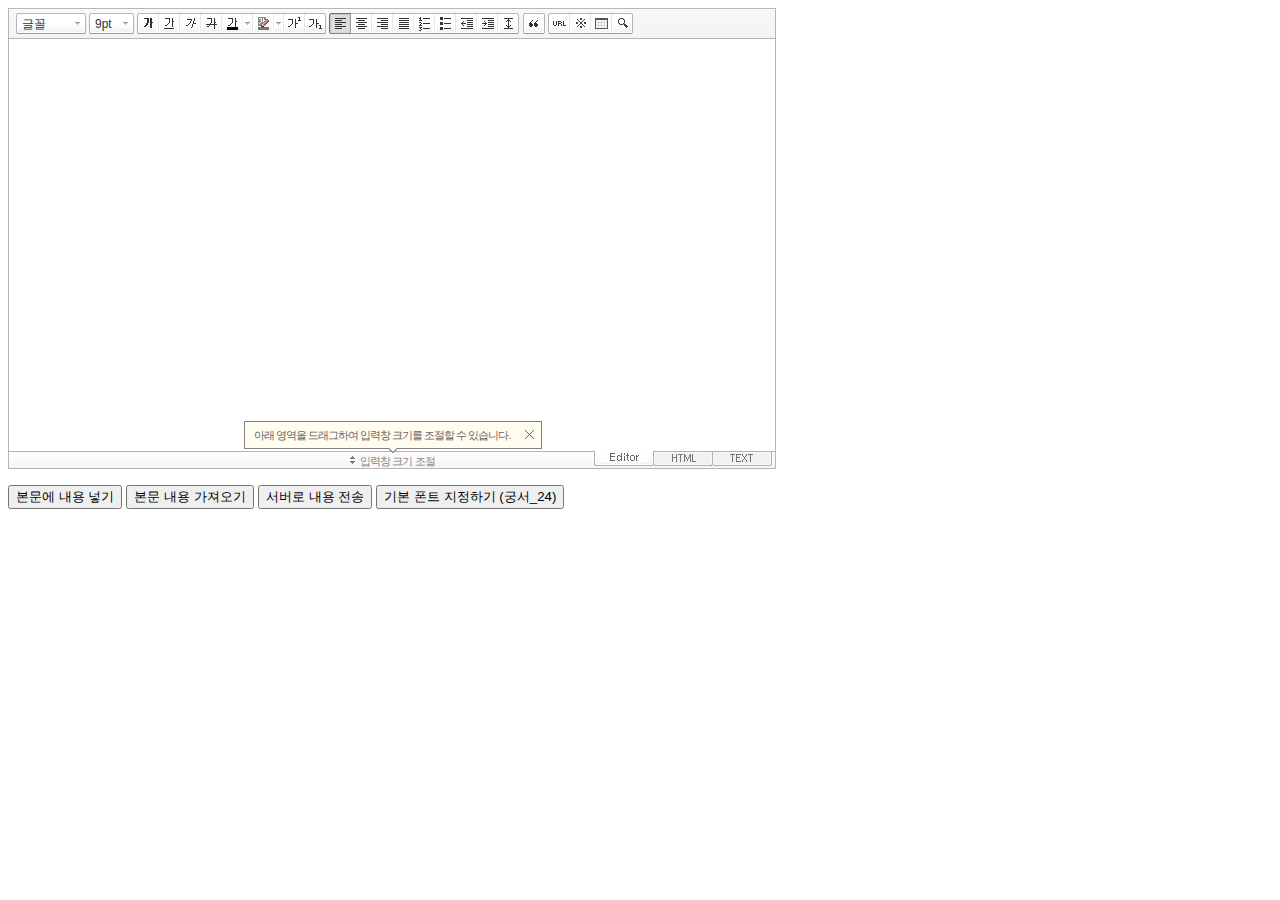
<file: src/main/resources/static/se2/SmartEditor2.html>
<!DOCTYPE html PUBLIC "-//W3C//DTD XHTML 1.0 Transitional//EN" "http://www.w3.org/TR/xhtml1/DTD/xhtml1-transitional.dtd">
<html xmlns="http://www.w3.org/1999/xhtml" lang="ko" xml:lang="ko">
<head>
<meta http-equiv="Content-Type" content="text/html; charset=utf-8" />
<title>네이버 :: Smart Editor 2 &#8482;</title>
<script type="text/javascript" src="./js/service/HuskyEZCreator.js" charset="utf-8"></script>
</head>
<body>
<form action="sample/viewer/index.php" method="post">
	<textarea name="ir1" id="ir1" rows="10" cols="100" style="width:766px; height:412px; display:none;"></textarea>
	<!--textarea name="ir1" id="ir1" rows="10" cols="100" style="width:100%; height:412px; min-width:610px; display:none;"></textarea-->
	<p>
		<input type="button" onclick="pasteHTML();" value="본문에 내용 넣기" />
		<input type="button" onclick="showHTML();" value="본문 내용 가져오기" />
		<input type="button" onclick="submitContents(this);" value="서버로 내용 전송" />
		<input type="button" onclick="setDefaultFont();" value="기본 폰트 지정하기 (궁서_24)" />
	</p>
</form>

<script type="text/javascript">
var oEditors = [];

var sLang = "ko_KR";	// 언어 (ko_KR/ en_US/ ja_JP/ zh_CN/ zh_TW), default = ko_KR

// 추가 글꼴 목록
//var aAdditionalFontSet = [["MS UI Gothic", "MS UI Gothic"], ["Comic Sans MS", "Comic Sans MS"],["TEST","TEST"]];

nhn.husky.EZCreator.createInIFrame({
	oAppRef: oEditors,
	elPlaceHolder: "ir1",
	sSkinURI: "SmartEditor2Skin.html",	
	htParams : {
		bUseToolbar : true,				// 툴바 사용 여부 (true:사용/ false:사용하지 않음)
		bUseVerticalResizer : true,		// 입력창 크기 조절바 사용 여부 (true:사용/ false:사용하지 않음)
		bUseModeChanger : true,			// 모드 탭(Editor | HTML | TEXT) 사용 여부 (true:사용/ false:사용하지 않음)
		//bSkipXssFilter : true,		// client-side xss filter 무시 여부 (true:사용하지 않음 / 그외:사용)
		//aAdditionalFontList : aAdditionalFontSet,		// 추가 글꼴 목록
		fOnBeforeUnload : function(){
			//alert("완료!");
		},
		I18N_LOCALE : sLang
	}, //boolean
	fOnAppLoad : function(){
		//예제 코드
		//oEditors.getById["ir1"].exec("PASTE_HTML", ["로딩이 완료된 후에 본문에 삽입되는 text입니다."]);
	},
	fCreator: "createSEditor2"
});

function pasteHTML() {
	var sHTML = "<span style='color:#FF0000;'>이미지도 같은 방식으로 삽입합니다.<\/span>";
	oEditors.getById["ir1"].exec("PASTE_HTML", [sHTML]);
}

function showHTML() {
	var sHTML = oEditors.getById["ir1"].getIR();
	alert(sHTML);
}
	
function submitContents(elClickedObj) {
	oEditors.getById["ir1"].exec("UPDATE_CONTENTS_FIELD", []);	// 에디터의 내용이 textarea에 적용됩니다.
	
	// 에디터의 내용에 대한 값 검증은 이곳에서 document.getElementById("ir1").value를 이용해서 처리하면 됩니다.
	
	try {
		elClickedObj.form.submit();
	} catch(e) {}
}

function setDefaultFont() {
	var sDefaultFont = '궁서';
	var nFontSize = 24;
	oEditors.getById["ir1"].setDefaultFont(sDefaultFont, nFontSize);
}
</script>

</body>
</html>
</file>
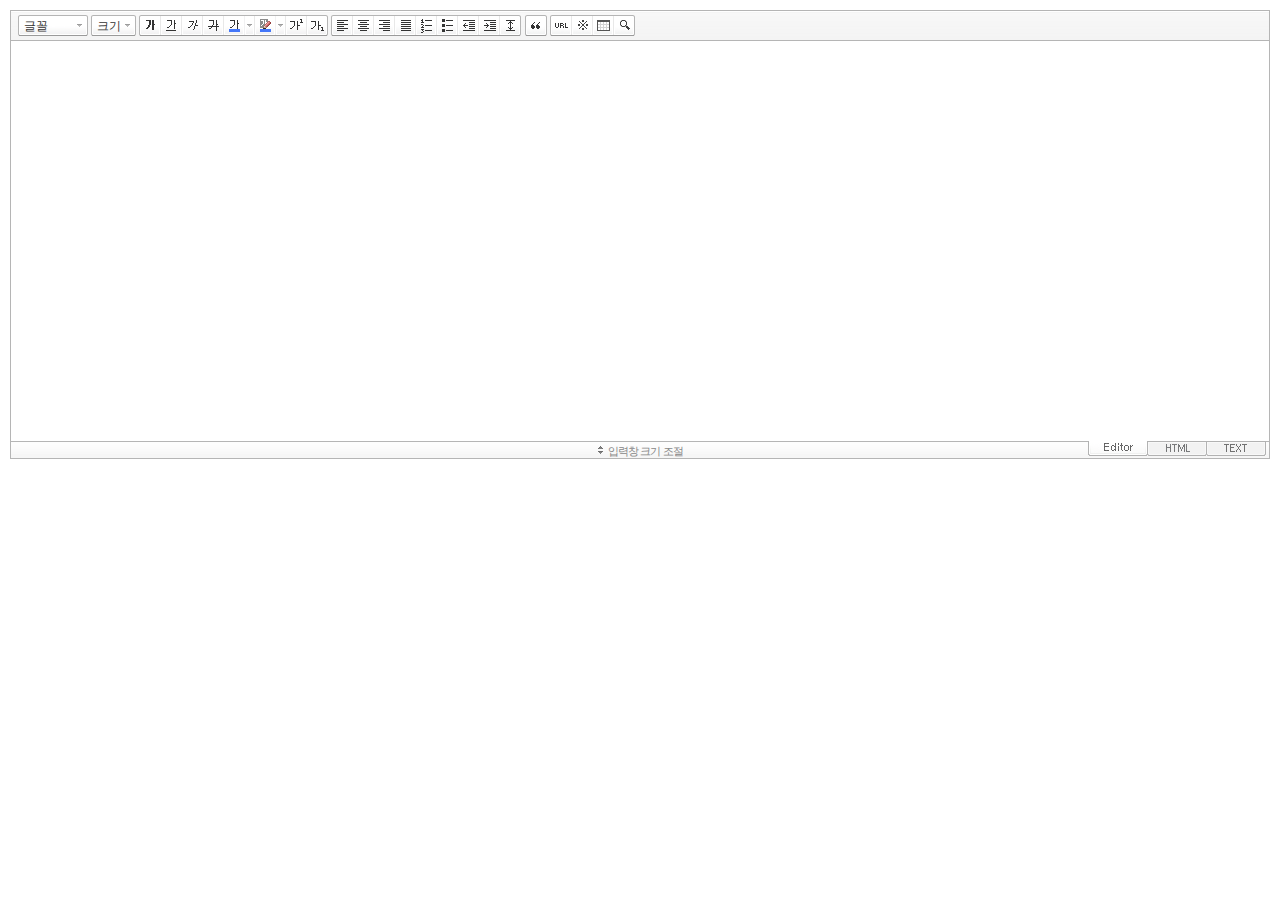
<file: src/main/resources/static/se2/SmartEditor2Skin.html>
<!DOCTYPE HTML PUBLIC "-//W3C//DTD HTML 4.01 Transitional//EN" "http://www.w3.org/TR/html4/loose.dtd">
<html lang="ko">
<head>
<meta http-equiv="Content-Type" content="text/html; charset=utf-8">
<meta http-equiv="Content-Script-Type" content="text/javascript">
<meta http-equiv="Content-Style-Type" content="text/css">
<title>네이버 :: Smart Editor 2 &#8482;</title>
<link href="css/ko_KR/smart_editor2.css" rel="stylesheet" type="text/css">
<style type="text/css">
	body { margin: 10px; }
</style>
<script type="text/javascript" src="./js/lib/jindo2.all.js" charset="utf-8"></script>
<script type="text/javascript" src="./js/lib/jindo_component.js" charset="utf-8"></script>
<script type="text/javascript" src="./js/service/SE2M_Configuration.js" charset="utf-8"></script>	<!-- 설정 파일 -->
<script type="text/javascript" src="./js/service/SE2BasicCreator.js" charset="utf-8"></script>
<script type="text/javascript" src="./js/smarteditor2.js" charset="utf-8"></script>

</head>
<body>

<!-- SE2 Markup Start -->	
<div id="smart_editor2">
	<div id="smart_editor2_content"><a href="#se2_iframe" class="blind">글쓰기영역으로 바로가기</a>
		<div class="se2_tool" id="se2_tool">
			
			<div class="se2_text_tool husky_seditor_text_tool">
			<ul class="se2_font_type">
				<li class="husky_seditor_ui_fontName"><button type="button" class="se2_font_family" title="글꼴"><span class="husky_se2m_current_fontName">글꼴</span></button>
					<!-- 글꼴 레이어 -->
					<div class="se2_layer husky_se_fontName_layer">
						<div class="se2_in_layer">
							<ul class="se2_l_font_fam">
							<li style="display:none"><button type="button"><span>@DisplayName@<span>(</span><em style="font-family:FontFamily;">@SampleText@</em><span>)</span></span></button></li>
							<li class="se2_division husky_seditor_font_separator"></li>
							<li><button type="button"><span>나눔고딕<span>(</span><em style="font-family:'나눔고딕',NanumGothic;">가나다라</em><span>)</span></span></button></li>
							<li><button type="button"><span>나눔명조<span>(</span><em style="font-family:'나눔명조',NanumMyeongjo;">가나다라</em><span>)</span></span></button></li>
							<li><button type="button"><span>나눔고딕코딩<span>(</span><em style="font-family:'나눔고딕코딩',NanumGothicCoding;">가나다라</em><span>)</span></span></button></li>
							<li><button type="button"><span>나눔바른고딕<span>(</span><em style="font-family:'나눔바른고딕',NanumBarunGothic,NanumBarunGothicOTF;">가나다라</em><span>)</span></span></button></li>
							<li><button type="button"><span>나눔바른펜<span>(</span><em style="font-family:'나눔바른펜',NanumBarunpen;">가나다라</em><span>)</span></span></button></li>
							</ul>
						</div>
					</div>
					<!-- //글꼴 레이어 -->
				</li>

				<li class="husky_seditor_ui_fontSize"><button type="button" class="se2_font_size" title="글자크기"><span class="husky_se2m_current_fontSize">크기</span></button>
					<!-- 폰트 사이즈 레이어 -->
					<div class="se2_layer husky_se_fontSize_layer">
						<div class="se2_in_layer">
							<ul class="se2_l_font_size">
							<li><button type="button"><span style="margin-top:4px; margin-bottom:3px; margin-left:5px; font-size:7pt;">가나다라마바사<span style=" font-size:7pt;">(7pt)</span></span></button></li>
							<li><button type="button"><span style="margin-bottom:2px; font-size:8pt;">가나다라마바사<span style="font-size:8pt;">(8pt)</span></span></button></li>
							<li><button type="button"><span style="margin-bottom:1px; font-size:9pt;">가나다라마바사<span style="font-size:9pt;">(9pt)</span></span></button></li>
							<li><button type="button"><span style="margin-bottom:1px; font-size:10pt;">가나다라마바사<span style="font-size:10pt;">(10pt)</span></span></button></li>
							<li><button type="button"><span style="margin-bottom:2px; font-size:11pt;">가나다라마바사<span style="font-size:11pt;">(11pt)</span></span></button></li>
							<li><button type="button"><span style="margin-bottom:1px; font-size:12pt;">가나다라마바사<span style="font-size:12pt;">(12pt)</span></span></button></li>
							<li><button type="button"><span style="margin-bottom:2px; font-size:14pt;">가나다라마바사<span style="margin-left:6px;font-size:14pt;">(14pt)</span></span></button></li>
							<li><button type="button"><span style="margin-bottom:1px; font-size:18pt;">가나다라마바사<span style="margin-left:8px;font-size:18pt;">(18pt)</span></span></button></li>
							<li><button type="button"><span style="margin-left:3px; font-size:24pt;">가나다라마<span style="margin-left:11px;font-size:24pt;">(24pt)</span></span></button></li>
							<li><button type="button"><span style="margin-top:-1px; margin-left:3px; font-size:36pt;">가나다<span style="font-size:36pt;">(36pt)</span></span></button></li>
							</ul>
						</div>
					</div>
					<!-- //폰트 사이즈 레이어 -->
				</li>
</ul><ul>
				<li class="husky_seditor_ui_bold first_child"><button type="button" title="굵게[Ctrl+B]" class="se2_bold"><span class="_buttonRound tool_bg">굵게[Ctrl+B]</span></button></li>

				<li class="husky_seditor_ui_underline"><button type="button" title="밑줄[Ctrl+U]" class="se2_underline"><span class="_buttonRound">밑줄[Ctrl+U]</span></button></li>

				<li class="husky_seditor_ui_italic"><button type="button" title="기울임꼴[Ctrl+I]" class="se2_italic"><span class="_buttonRound">기울임꼴[Ctrl+I]</span></button></li>

				<li class="husky_seditor_ui_lineThrough"><button type="button" title="취소선[Ctrl+D]" class="se2_tdel"><span class="_buttonRound">취소선[Ctrl+D]</span></button></li>

				<li class="se2_pair husky_seditor_ui_fontColor"><span class="selected_color husky_se2m_fontColor_lastUsed" style="background-color:#4477f9"></span><span class="husky_seditor_ui_fontColorA"><button type="button" title="글자색" class="se2_fcolor"><span>글자색</span></button></span><span class="husky_seditor_ui_fontColorB"><button type="button" title="더보기" class="se2_fcolor_more"><span class="_buttonRound">더보기</span></button></span>				
					<!-- 글자색 -->
					<div class="se2_layer husky_se2m_fontcolor_layer" style="display:none">
						<div class="se2_in_layer husky_se2m_fontcolor_paletteHolder">
							<div class="se2_palette husky_se2m_color_palette">
								<ul class="se2_pick_color">
								<li><button type="button" title="#ff0000" style="background:#ff0000"><span><span>#ff0000</span></span></button></li>
								<li><button type="button" title="#ff6c00" style="background:#ff6c00"><span><span>#ff6c00</span></span></button></li>
								<li><button type="button" title="#ffaa00" style="background:#ffaa00"><span><span>#ffaa00</span></span></button></li>
								<li><button type="button" title="#ffef00" style="background:#ffef00"><span><span>#ffef00</span></span></button></li>
								<li><button type="button" title="#a6cf00" style="background:#a6cf00"><span><span>#a6cf00</span></span></button></li>
								<li><button type="button" title="#009e25" style="background:#009e25"><span><span>#009e25</span></span></button></li>
								<li><button type="button" title="#00b0a2" style="background:#00b0a2"><span><span>#00b0a2</span></span></button></li>
								<li><button type="button" title="#0075c8" style="background:#0075c8"><span><span>#0075c8</span></span></button></li>
								<li><button type="button" title="#3a32c3" style="background:#3a32c3"><span><span>#3a32c3</span></span></button></li>
								<li><button type="button" title="#7820b9" style="background:#7820b9"><span><span>#7820b9</span></span></button></li>
								<li><button type="button" title="#ef007c" style="background:#ef007c"><span><span>#ef007c</span></span></button></li>
								<li><button type="button" title="#000000" style="background:#000000"><span><span>#000000</span></span></button></li>
								<li><button type="button" title="#252525" style="background:#252525"><span><span>#252525</span></span></button></li>
								<li><button type="button" title="#464646" style="background:#464646"><span><span>#464646</span></span></button></li>
								<li><button type="button" title="#636363" style="background:#636363"><span><span>#636363</span></span></button></li>
								<li><button type="button" title="#7d7d7d" style="background:#7d7d7d"><span><span>#7d7d7d</span></span></button></li>
								<li><button type="button" title="#9a9a9a" style="background:#9a9a9a"><span><span>#9a9a9a</span></span></button></li>
								<li><button type="button" title="#ffe8e8" style="background:#ffe8e8"><span><span>#9a9a9a</span></span></button></li>
								<li><button type="button" title="#f7e2d2" style="background:#f7e2d2"><span><span>#f7e2d2</span></span></button></li>
								<li><button type="button" title="#f5eddc" style="background:#f5eddc"><span><span>#f5eddc</span></span></button></li>
								<li><button type="button" title="#f5f4e0" style="background:#f5f4e0"><span><span>#f5f4e0</span></span></button></li>
								<li><button type="button" title="#edf2c2" style="background:#edf2c2"><span><span>#edf2c2</span></span></button></li>
								<li><button type="button" title="#def7e5" style="background:#def7e5"><span><span>#def7e5</span></span></button></li>
								<li><button type="button" title="#d9eeec" style="background:#d9eeec"><span><span>#d9eeec</span></span></button></li>
								<li><button type="button" title="#c9e0f0" style="background:#c9e0f0"><span><span>#c9e0f0</span></span></button></li>
								<li><button type="button" title="#d6d4eb" style="background:#d6d4eb"><span><span>#d6d4eb</span></span></button></li>
								<li><button type="button" title="#e7dbed" style="background:#e7dbed"><span><span>#e7dbed</span></span></button></li>
								<li><button type="button" title="#f1e2ea" style="background:#f1e2ea"><span><span>#f1e2ea</span></span></button></li>
								<li><button type="button" title="#acacac" style="background:#acacac"><span><span>#acacac</span></span></button></li>
								<li><button type="button" title="#c2c2c2" style="background:#c2c2c2"><span><span>#c2c2c2</span></span></button></li>
								<li><button type="button" title="#cccccc" style="background:#cccccc"><span><span>#cccccc</span></span></button></li>
								<li><button type="button" title="#e1e1e1" style="background:#e1e1e1"><span><span>#e1e1e1</span></span></button></li>
								<li><button type="button" title="#ebebeb" style="background:#ebebeb"><span><span>#ebebeb</span></span></button></li>
								<li><button type="button" title="#ffffff" style="background:#ffffff"><span><span>#ffffff</span></span></button></li>
								</ul>
								<ul class="se2_pick_color" style="width:156px;">
								<li><button type="button" title="#e97d81" style="background:#e97d81"><span><span>#e97d81</span></span></button></li>
								<li><button type="button" title="#e19b73" style="background:#e19b73"><span><span>#e19b73</span></span></button></li>
								<li><button type="button" title="#d1b274" style="background:#d1b274"><span><span>#d1b274</span></span></button></li>
								<li><button type="button" title="#cfcca2" style="background:#cfcca2"><span><span>#cfcca2</span></span></button></li>
								<li><button type="button" title="#cfcca2" style="background:#cfcca2"><span><span>#cfcca2</span></span></button></li>
								<li><button type="button" title="#61b977" style="background:#61b977"><span><span>#61b977</span></span></button></li>
								<li><button type="button" title="#53aea8" style="background:#53aea8"><span><span>#53aea8</span></span></button></li>
								<li><button type="button" title="#518fbb" style="background:#518fbb"><span><span>#518fbb</span></span></button></li>
								<li><button type="button" title="#6a65bb" style="background:#6a65bb"><span><span>#6a65bb</span></span></button></li>
								<li><button type="button" title="#9a54ce" style="background:#9a54ce"><span><span>#9a54ce</span></span></button></li>
								<li><button type="button" title="#e573ae" style="background:#e573ae"><span><span>#e573ae</span></span></button></li>
								<li><button type="button" title="#5a504b" style="background:#5a504b"><span><span>#5a504b</span></span></button></li>
								<li><button type="button" title="#767b86" style="background:#767b86"><span><span>#767b86</span></span></button></li>
								<li><button type="button" title="#951015" style="background:#951015"><span><span>#951015</span></span></button></li>
								<li><button type="button" title="#6e391a" style="background:#6e391a"><span><span>#6e391a</span></span></button></li>
								<li><button type="button" title="#785c25" style="background:#785c25"><span><span>#785c25</span></span></button></li>
								<li><button type="button" title="#5f5b25" style="background:#5f5b25"><span><span>#5f5b25</span></span></button></li>
								<li><button type="button" title="#4c511f" style="background:#4c511f"><span><span>#4c511f</span></span></button></li>
								<li><button type="button" title="#1c4827" style="background:#1c4827"><span><span>#1c4827</span></span></button></li>
								<li><button type="button" title="#0d514c" style="background:#0d514c"><span><span>#0d514c</span></span></button></li>
								<li><button type="button" title="#1b496a" style="background:#1b496a"><span><span>#1b496a</span></span></button></li>
								<li><button type="button" title="#2b285f" style="background:#2b285f"><span><span>#2b285f</span></span></button></li>
								<li><button type="button" title="#45245b" style="background:#45245b"><span><span>#45245b</span></span></button></li>
								<li><button type="button" title="#721947" style="background:#721947"><span><span>#721947</span></span></button></li>
								<li><button type="button" title="#352e2c" style="background:#352e2c"><span><span>#352e2c</span></span></button></li>
								<li><button type="button" title="#3c3f45" style="background:#3c3f45"><span><span>#3c3f45</span></span></button></li>
								</ul>
								<button type="button" title="더보기" class="se2_view_more husky_se2m_color_palette_more_btn"><span>더보기</span></button>
								<div class="husky_se2m_color_palette_recent" style="display:none">
									<h4>최근 사용한 색</h4>
									<ul class="se2_pick_color">
									<li></li>
									<!-- 최근 사용한 색 템플릿 -->
									<!-- <li><button type="button" title="#e97d81" style="background:#e97d81"><span><span>#e97d81</span></span></button></li> -->
									<!-- //최근 사용한 색 템플릿 -->
									</ul>
								</div>								
								<div class="se2_palette2 husky_se2m_color_palette_colorpicker">
									<!--form action="http://test.emoticon.naver.com/colortable/TextAdd.nhn" method="post"-->
										<div class="se2_color_set">
											<span class="se2_selected_color"><span class="husky_se2m_cp_preview" style="background:#e97d81"></span></span><input type="text" name="" class="input_ty1 husky_se2m_cp_colorcode" value="#e97d81"><button type="button" class="se2_btn_insert husky_se2m_color_palette_ok_btn" title="입력"><span>입력</span></button></div>
										<!--input type="hidden" name="callback" value="http://test.emoticon.naver.com/colortable/result.jsp" />
										<input type="hidden" name="callback_func" value="1" />
										<input type="hidden" name="text_key" value="" />
										<input type="hidden" name="text_data" value="" />
									</form-->
									<div class="se2_gradation1 husky_se2m_cp_colpanel"></div>
									<div class="se2_gradation2 husky_se2m_cp_huepanel"></div>
								</div>
							</div>
                        </div>
					</div>
                    <!-- //글자색 -->
				</li>

				<li class="se2_pair husky_seditor_ui_BGColor"><span class="selected_color husky_se2m_BGColor_lastUsed" style="background-color:#4477f9"></span><span class="husky_seditor_ui_BGColorA"><button type="button" title="배경색" class="se2_bgcolor"><span>배경색</span></button></span><span class="husky_seditor_ui_BGColorB"><button type="button" title="더보기" class="se2_bgcolor_more"><span class="_buttonRound">더보기</span></button></span>
					<!-- 배경색 -->
					<div class="se2_layer se2_layer husky_se2m_BGColor_layer" style="display:none">
						<div class="se2_in_layer">
							<div class="se2_palette_bgcolor">
								<ul class="se2_background husky_se2m_bgcolor_list">
								<li><button type="button" title="배경색#ff0000 글자색#ffffff" style="background:#ff0000; color:#ffffff"><span><span>가나다</span></span></button></li>								
								<li><button type="button" title="배경색#6d30cf 글자색#ffffff" style="background:#6d30cf; color:#ffffff"><span><span>가나다</span></span></button></li>
								<li><button type="button" title="배경색#000000 글자색#ffffff" style="background:#000000; color:#ffffff"><span><span>가나다</span></span></button></li>
								<li><button type="button" title="배경색#ff6600 글자색#ffffff" style="background:#ff6600; color:#ffffff"><span><span>가나다</span></span></button></li>
								<li><button type="button" title="배경색#3333cc 글자색#ffffff" style="background:#3333cc; color:#ffffff"><span><span>가나다</span></span></button></li>
								<li><button type="button" title="배경색#333333 글자색#ffff00" style="background:#333333; color:#ffff00"><span><span>가나다</span></span></button></li>
								<li><button type="button" title="배경색#ffa700 글자색#ffffff" style="background:#ffa700; color:#ffffff"><span><span>가나다</span></span></button></li>
								<li><button type="button" title="배경색#009999 글자색#ffffff" style="background:#009999; color:#ffffff"><span><span>가나다</span></span></button></li>
								<li><button type="button" title="배경색#8e8e8e 글자색#ffffff" style="background:#8e8e8e; color:#ffffff"><span><span>가나다</span></span></button></li>								
								<li><button type="button" title="배경색#cc9900 글자색#ffffff" style="background:#cc9900; color:#ffffff"><span><span>가나다</span></span></button></li>
								<li><button type="button" title="배경색#77b02b 글자색#ffffff" style="background:#77b02b; color:#ffffff"><span><span>가나다</span></span></button></li>
								<li><button type="button" title="배경색#ffffff 글자색#000000" style="background:#ffffff; color:#000000"><span><span>가나다</span></span></button></li>
								</ul>
							</div>
							<div class="husky_se2m_BGColor_paletteHolder"></div>
                        </div>
					</div>
                    <!-- //배경색 -->
				</li>

				<li class="husky_seditor_ui_superscript"><button type="button" title="윗첨자" class="se2_sup"><span class="_buttonRound">윗첨자</span></button></li>

				<li class="husky_seditor_ui_subscript last_child"><button type="button" title="아래첨자" class="se2_sub"><span class="_buttonRound tool_bg">아래첨자</span></button></li>
</ul><ul>
				<li class="husky_seditor_ui_justifyleft first_child"><button type="button" title="왼쪽정렬" class="se2_left"><span class="_buttonRound tool_bg">왼쪽정렬</span></button></li>

				<li class="husky_seditor_ui_justifycenter"><button type="button" title="가운데정렬" class="se2_center"><span class="_buttonRound">가운데정렬</span></button></li>

				<li class="husky_seditor_ui_justifyright"><button type="button" title="오른쪽정렬" class="se2_right"><span class="_buttonRound">오른쪽정렬</span></button></li>

				<li class="husky_seditor_ui_justifyfull"><button type="button" title="양쪽정렬" class="se2_justify"><span class="_buttonRound">양쪽정렬</span></button></li>

				<li class="husky_seditor_ui_orderedlist"><button type="button" title="번호매기기" class="se2_ol"><span class="_buttonRound">번호매기기</span></button></li>

				<li class="husky_seditor_ui_unorderedlist"><button type="button" title="글머리기호" class="se2_ul"><span class="_buttonRound">글머리기호</span></button></li>

				<li class="husky_seditor_ui_outdent"><button type="button" title="내어쓰기[Shift+Tab]" class="se2_outdent"><span class="_buttonRound">내어쓰기[Shift+Tab]</span></button></li>

				<li class="husky_seditor_ui_indent"><button type="button" title="들여쓰기[Tab]" class="se2_indent"><span class="_buttonRound">들여쓰기[Tab]</span></button></li>			

				<li class="husky_seditor_ui_lineHeight last_child"><button type="button" title="줄간격" class="se2_lineheight" ><span class="_buttonRound tool_bg">줄간격</span></button>
					<!-- 줄간격 레이어 -->
					<div class="se2_layer husky_se2m_lineHeight_layer">
						<div class="se2_in_layer">
							<ul class="se2_l_line_height">
							<li><button type="button"><span>50%</span></button></li>
							<li><button type="button"><span>80%</span></button></li>
							<li><button type="button"><span>100%</span></button></li>
							<li><button type="button"><span>120%</span></button></li>
							<li><button type="button"><span>150%</span></button></li>
							<li><button type="button"><span>180%</span></button></li>
							<li><button type="button"><span>200%</span></button></li>
							</ul>
							<div class="se2_l_line_height_user husky_se2m_lineHeight_direct_input">
								<h3>직접 입력</h3>
								<span class="bx_input">
								<input type="text" class="input_ty1" maxlength="3" style="width:75px">
								<button type="button" title="1% 더하기" class="btn_up"><span>1% 더하기</span></button>
								<button type="button" title="1% 빼기" class="btn_down"><span>1% 빼기</span></button>
								</span>		
								<div class="btn_area">
									<button type="button" class="se2_btn_apply3"><span>적용</span></button><button type="button" class="se2_btn_cancel3"><span>취소</span></button>
								</div>
							</div>
						</div>
					</div>
					<!-- //줄간격 레이어 -->
				</li>
</ul><ul>
				<li class="husky_seditor_ui_quote single_child"><button type="button" title="인용구" class="se2_blockquote"><span class="_buttonRound tool_bg">인용구</span></button>
					<!-- 인용구 -->
					<div class="se2_layer husky_seditor_blockquote_layer" style="margin-left:-407px; display:none;">
						<div class="se2_in_layer">
							<div class="se2_quote">
								<ul>
								<li class="q1"><button type="button" class="se2_quote1"><span><span>인용구 스타일1</span></span></button></li>
								<li class="q2"><button type="button" class="se2_quote2"><span><span>인용구 스타일2</span></span></button></li>
								<li class="q3"><button type="button" class="se2_quote3"><span><span>인용구 스타일3</span></span></button></li>
								<li class="q4"><button type="button" class="se2_quote4"><span><span>인용구 스타일4</span></span></button></li>
								<li class="q5"><button type="button" class="se2_quote5"><span><span>인용구 스타일5</span></span></button></li>
								<li class="q6"><button type="button" class="se2_quote6"><span><span>인용구 스타일6</span></span></button></li>
								<li class="q7"><button type="button" class="se2_quote7"><span><span>인용구 스타일7</span></span></button></li>
								<li class="q8"><button type="button" class="se2_quote8"><span><span>인용구 스타일8</span></span></button></li>
								<li class="q9"><button type="button" class="se2_quote9"><span><span>인용구 스타일9</span></span></button></li>
								<li class="q10"><button type="button" class="se2_quote10"><span><span>인용구 스타일10</span></span></button></li>
								</ul>
								<button type="button" class="se2_cancel2"><span>적용취소</span></button>
							</div>
						</div>
					</div>
					<!-- //인용구 -->
				</li>
</ul><ul>
				<li class="husky_seditor_ui_hyperlink first_child"><button type="button" title="링크" class="se2_url"><span class="_buttonRound tool_bg">링크</span></button>
					<!-- 링크 -->
					<div class="se2_layer" style="margin-left:-285px">
						<div class="se2_in_layer">
							<div class="se2_url2">
								<input type="text" class="input_ty1" value="http://">
								<button type="button" class="se2_apply"><span>적용</span></button><button type="button" class="se2_cancel"><span>취소</span></button>
							</div>
						</div>
					</div>
					<!-- //링크 -->
				</li>

				<li class="husky_seditor_ui_sCharacter"><button type="button" title="특수기호" class="se2_character"><span class="_buttonRound">특수기호</span></button>
					<!-- 특수기호 -->
					<div class="se2_layer husky_seditor_sCharacter_layer" style="margin-left:-448px;">
						<div class="se2_in_layer">
							<div class="se2_bx_character">
								<ul class="se2_char_tab">
								<li class="active"><button type="button" title="일반기호" class="se2_char1"><span>일반기호</span></button>
									<div class="se2_s_character">
										<ul class="husky_se2m_sCharacter_list">
											<li></li>
											<!-- 일반기호 목록 -->
											<!-- <li class="hover"><button type="button"><span>｛</span></button></li><li class="active"><button type="button"><span>｝</span></button></li><li><button type="button"><span>〔</span></button></li><li><button type="button"><span>〕</span></button></li><li><button type="button"><span>〈</span></button></li><li><button type="button"><span>〉</span></button></li><li><button type="button"><span>《</span></button></li><li><button type="button"><span>》</span></button></li><li><button type="button"><span>「</span></button></li><li><button type="button"><span>」</span></button></li><li><button type="button"><span>『</span></button></li><li><button type="button"><span>』</span></button></li><li><button type="button"><span>【</span></button></li><li><button type="button"><span>】</span></button></li><li><button type="button"><span>‘</span></button></li><li><button type="button"><span>’</span></button></li><li><button type="button"><span>“</span></button></li><li><button type="button"><span>”</span></button></li><li><button type="button"><span>、</span></button></li><li><button type="button"><span>。</span></button></li><li><button type="button"><span>·</span></button></li><li><button type="button"><span>‥</span></button></li><li><button type="button"><span>…</span></button></li><li><button type="button"><span>§</span></button></li><li><button type="button"><span>※</span></button></li><li><button type="button"><span>☆</span></button></li><li><button type="button"><span>★</span></button></li><li><button type="button"><span>○</span></button></li><li><button type="button"><span>●</span></button></li><li><button type="button"><span>◎</span></button></li><li><button type="button"><span>◇</span></button></li><li><button type="button"><span>◆</span></button></li><li><button type="button"><span>□</span></button></li><li><button type="button"><span>■</span></button></li><li><button type="button"><span>△</span></button></li><li><button type="button"><span>▲</span></button></li><li><button type="button"><span>▽</span></button></li><li><button type="button"><span>▼</span></button></li><li><button type="button"><span>◁</span></button></li><li><button type="button"><span>◀</span></button></li><li><button type="button"><span>▷</span></button></li><li><button type="button"><span>▶</span></button></li><li><button type="button"><span>♤</span></button></li><li><button type="button"><span>♠</span></button></li><li><button type="button"><span>♡</span></button></li><li><button type="button"><span>♥</span></button></li><li><button type="button"><span>♧</span></button></li><li><button type="button"><span>♣</span></button></li><li><button type="button"><span>⊙</span></button></li><li><button type="button"><span>◈</span></button></li><li><button type="button"><span>▣</span></button></li><li><button type="button"><span>◐</span></button></li><li><button type="button"><span>◑</span></button></li><li><button type="button"><span>▒</span></button></li><li><button type="button"><span>▤</span></button></li><li><button type="button"><span>▥</span></button></li><li><button type="button"><span>▨</span></button></li><li><button type="button"><span>▧</span></button></li><li><button type="button"><span>▦</span></button></li><li><button type="button"><span>▩</span></button></li><li><button type="button"><span>±</span></button></li><li><button type="button"><span>×</span></button></li><li><button type="button"><span>÷</span></button></li><li><button type="button"><span>≠</span></button></li><li><button type="button"><span>≤</span></button></li><li><button type="button"><span>≥</span></button></li><li><button type="button"><span>∞</span></button></li><li><button type="button"><span>∴</span></button></li><li><button type="button"><span>°</span></button></li><li><button type="button"><span>′</span></button></li><li><button type="button"><span>″</span></button></li><li><button type="button"><span>∠</span></button></li><li><button type="button"><span>⊥</span></button></li><li><button type="button"><span>⌒</span></button></li><li><button type="button"><span>∂</span></button></li><li><button type="button"><span>≡</span></button></li><li><button type="button"><span>≒</span></button></li><li><button type="button"><span>≪</span></button></li><li><button type="button"><span>≫</span></button></li><li><button type="button"><span>√</span></button></li><li><button type="button"><span>∽</span></button></li><li><button type="button"><span>∝</span></button></li><li><button type="button"><span>∵</span></button></li><li><button type="button"><span>∫</span></button></li><li><button type="button"><span>∬</span></button></li><li><button type="button"><span>∈</span></button></li><li><button type="button"><span>∋</span></button></li><li><button type="button"><span>⊆</span></button></li><li><button type="button"><span>⊇</span></button></li><li><button type="button"><span>⊂</span></button></li><li><button type="button"><span>⊃</span></button></li><li><button type="button"><span>∪</span></button></li><li><button type="button"><span>∩</span></button></li><li><button type="button"><span>∧</span></button></li><li><button type="button"><span>∨</span></button></li><li><button type="button"><span>￢</span></button></li><li><button type="button"><span>⇒</span></button></li><li><button type="button"><span>⇔</span></button></li><li><button type="button"><span>∀</span></button></li><li><button type="button"><span>∃</span></button></li><li><button type="button"><span>´</span></button></li><li><button type="button"><span>～</span></button></li><li><button type="button"><span>ˇ</span></button></li><li><button type="button"><span>˘</span></button></li><li><button type="button"><span>˝</span></button></li><li><button type="button"><span>˚</span></button></li><li><button type="button"><span>˙</span></button></li><li><button type="button"><span>¸</span></button></li><li><button type="button"><span>˛</span></button></li><li><button type="button"><span>¡</span></button></li><li><button type="button"><span>¿</span></button></li><li><button type="button"><span>ː</span></button></li><li><button type="button"><span>∮</span></button></li><li><button type="button"><span>∑</span></button></li><li><button type="button"><span>∏</span></button></li><li><button type="button"><span>♭</span></button></li><li><button type="button"><span>♩</span></button></li><li><button type="button"><span>♪</span></button></li><li><button type="button"><span>♬</span></button></li><li><button type="button"><span>㉿</span></button></li><li><button type="button"><span>→</span></button></li><li><button type="button"><span>←</span></button></li><li><button type="button"><span>↑</span></button></li><li><button type="button"><span>↓</span></button></li><li><button type="button"><span>↔</span></button></li><li><button type="button"><span>↕</span></button></li><li><button type="button"><span>↗</span></button></li><li><button type="button"><span>↙</span></button></li><li><button type="button"><span>↖</span></button></li><li><button type="button"><span>↘</span></button></li><li><button type="button"><span>㈜</span></button></li><li><button type="button"><span>№</span></button></li><li><button type="button"><span>㏇</span></button></li><li><button type="button"><span>™</span></button></li><li><button type="button"><span>㏂</span></button></li><li><button type="button"><span>㏘</span></button></li><li><button type="button"><span>℡</span></button></li><li><button type="button"><span>♨</span></button></li><li><button type="button"><span>☏</span></button></li><li><button type="button"><span>☎</span></button></li><li><button type="button"><span>☜</span></button></li><li><button type="button"><span>☞</span></button></li><li><button type="button"><span>¶</span></button></li><li><button type="button"><span>†</span></button></li><li><button type="button"><span>‡</span></button></li><li><button type="button"><span>®</span></button></li><li><button type="button"><span>ª</span></button></li><li><button type="button"><span>º</span></button></li><li><button type="button"><span>♂</span></button></li><li><button type="button"><span>♀</span></button></li> -->
										</ul>
									</div>
								</li>
								<li><button type="button" title="숫자와 단위" class="se2_char2"><span>숫자와 단위</span></button>
									<div class="se2_s_character">
										<ul class="husky_se2m_sCharacter_list">
											<li></li>
											<!-- 숫자와 단위 목록 -->
											<!-- <li class="hover"><button type="button"><span>½</span></button></li><li><button type="button"><span>⅓</span></button></li><li><button type="button"><span>⅔</span></button></li><li><button type="button"><span>¼</span></button></li><li><button type="button"><span>¾</span></button></li><li><button type="button"><span>⅛</span></button></li><li><button type="button"><span>⅜</span></button></li><li><button type="button"><span>⅝</span></button></li><li><button type="button"><span>⅞</span></button></li><li><button type="button"><span>¹</span></button></li><li><button type="button"><span>²</span></button></li><li><button type="button"><span>³</span></button></li><li><button type="button"><span>⁴</span></button></li><li><button type="button"><span>ⁿ</span></button></li><li><button type="button"><span>₁</span></button></li><li><button type="button"><span>₂</span></button></li><li><button type="button"><span>₃</span></button></li><li><button type="button"><span>₄</span></button></li><li><button type="button"><span>Ⅰ</span></button></li><li><button type="button"><span>Ⅱ</span></button></li><li><button type="button"><span>Ⅲ</span></button></li><li><button type="button"><span>Ⅳ</span></button></li><li><button type="button"><span>Ⅴ</span></button></li><li><button type="button"><span>Ⅵ</span></button></li><li><button type="button"><span>Ⅶ</span></button></li><li><button type="button"><span>Ⅷ</span></button></li><li><button type="button"><span>Ⅸ</span></button></li><li><button type="button"><span>Ⅹ</span></button></li><li><button type="button"><span>ⅰ</span></button></li><li><button type="button"><span>ⅱ</span></button></li><li><button type="button"><span>ⅲ</span></button></li><li><button type="button"><span>ⅳ</span></button></li><li><button type="button"><span>ⅴ</span></button></li><li><button type="button"><span>ⅵ</span></button></li><li><button type="button"><span>ⅶ</span></button></li><li><button type="button"><span>ⅷ</span></button></li><li><button type="button"><span>ⅸ</span></button></li><li><button type="button"><span>ⅹ</span></button></li><li><button type="button"><span>￦</span></button></li><li><button type="button"><span>$</span></button></li><li><button type="button"><span>￥</span></button></li><li><button type="button"><span>￡</span></button></li><li><button type="button"><span>€</span></button></li><li><button type="button"><span>℃</span></button></li><li><button type="button"><span>A</span></button></li><li><button type="button"><span>℉</span></button></li><li><button type="button"><span>￠</span></button></li><li><button type="button"><span>¤</span></button></li><li><button type="button"><span>‰</span></button></li><li><button type="button"><span>㎕</span></button></li><li><button type="button"><span>㎖</span></button></li><li><button type="button"><span>㎗</span></button></li><li><button type="button"><span>ℓ</span></button></li><li><button type="button"><span>㎘</span></button></li><li><button type="button"><span>㏄</span></button></li><li><button type="button"><span>㎣</span></button></li><li><button type="button"><span>㎤</span></button></li><li><button type="button"><span>㎥</span></button></li><li><button type="button"><span>㎦</span></button></li><li><button type="button"><span>㎙</span></button></li><li><button type="button"><span>㎚</span></button></li><li><button type="button"><span>㎛</span></button></li><li><button type="button"><span>㎜</span></button></li><li><button type="button"><span>㎝</span></button></li><li><button type="button"><span>㎞</span></button></li><li><button type="button"><span>㎟</span></button></li><li><button type="button"><span>㎠</span></button></li><li><button type="button"><span>㎡</span></button></li><li><button type="button"><span>㎢</span></button></li><li><button type="button"><span>㏊</span></button></li><li><button type="button"><span>㎍</span></button></li><li><button type="button"><span>㎎</span></button></li><li><button type="button"><span>㎏</span></button></li><li><button type="button"><span>㏏</span></button></li><li><button type="button"><span>㎈</span></button></li><li><button type="button"><span>㎉</span></button></li><li><button type="button"><span>㏈</span></button></li><li><button type="button"><span>㎧</span></button></li><li><button type="button"><span>㎨</span></button></li><li><button type="button"><span>㎰</span></button></li><li><button type="button"><span>㎱</span></button></li><li><button type="button"><span>㎲</span></button></li><li><button type="button"><span>㎳</span></button></li><li><button type="button"><span>㎴</span></button></li><li><button type="button"><span>㎵</span></button></li><li><button type="button"><span>㎶</span></button></li><li><button type="button"><span>㎷</span></button></li><li><button type="button"><span>㎸</span></button></li><li><button type="button"><span>㎹</span></button></li><li><button type="button"><span>㎀</span></button></li><li><button type="button"><span>㎁</span></button></li><li><button type="button"><span>㎂</span></button></li><li><button type="button"><span>㎃</span></button></li><li><button type="button"><span>㎄</span></button></li><li><button type="button"><span>㎺</span></button></li><li><button type="button"><span>㎻</span></button></li><li><button type="button"><span>㎼</span></button></li><li><button type="button"><span>㎽</span></button></li><li><button type="button"><span>㎾</span></button></li><li><button type="button"><span>㎿</span></button></li><li><button type="button"><span>㎐</span></button></li><li><button type="button"><span>㎑</span></button></li><li><button type="button"><span>㎒</span></button></li><li><button type="button"><span>㎓</span></button></li><li><button type="button"><span>㎔</span></button></li><li><button type="button"><span>Ω</span></button></li><li><button type="button"><span>㏀</span></button></li><li><button type="button"><span>㏁</span></button></li><li><button type="button"><span>㎊</span></button></li><li><button type="button"><span>㎋</span></button></li><li><button type="button"><span>㎌</span></button></li><li><button type="button"><span>㏖</span></button></li><li><button type="button"><span>㏅</span></button></li><li><button type="button"><span>㎭</span></button></li><li><button type="button"><span>㎮</span></button></li><li><button type="button"><span>㎯</span></button></li><li><button type="button"><span>㏛</span></button></li><li><button type="button"><span>㎩</span></button></li><li><button type="button"><span>㎪</span></button></li><li><button type="button"><span>㎫</span></button></li><li><button type="button"><span>㎬</span></button></li><li><button type="button"><span>㏝</span></button></li><li><button type="button"><span>㏐</span></button></li><li><button type="button"><span>㏓</span></button></li><li><button type="button"><span>㏃</span></button></li><li><button type="button"><span>㏉</span></button></li><li><button type="button"><span>㏜</span></button></li><li><button type="button"><span>㏆</span></button></li> -->
										</ul>
									</div>
								</li>
								<li><button type="button" title="원,괄호" class="se2_char3"><span>원,괄호</span></button>
									<div class="se2_s_character">
										<ul class="husky_se2m_sCharacter_list">
											<li></li>
											<!-- 원,괄호 목록 -->
											<!-- <li><button type="button"><span>㉠</span></button></li><li><button type="button"><span>㉡</span></button></li><li><button type="button"><span>㉢</span></button></li><li><button type="button"><span>㉣</span></button></li><li><button type="button"><span>㉤</span></button></li><li><button type="button"><span>㉥</span></button></li><li><button type="button"><span>㉦</span></button></li><li><button type="button"><span>㉧</span></button></li><li><button type="button"><span>㉨</span></button></li><li><button type="button"><span>㉩</span></button></li><li><button type="button"><span>㉪</span></button></li><li><button type="button"><span>㉫</span></button></li><li><button type="button"><span>㉬</span></button></li><li><button type="button"><span>㉭</span></button></li><li><button type="button"><span>㉮</span></button></li><li><button type="button"><span>㉯</span></button></li><li><button type="button"><span>㉰</span></button></li><li><button type="button"><span>㉱</span></button></li><li><button type="button"><span>㉲</span></button></li><li><button type="button"><span>㉳</span></button></li><li><button type="button"><span>㉴</span></button></li><li><button type="button"><span>㉵</span></button></li><li><button type="button"><span>㉶</span></button></li><li><button type="button"><span>㉷</span></button></li><li><button type="button"><span>㉸</span></button></li><li><button type="button"><span>㉹</span></button></li><li><button type="button"><span>㉺</span></button></li><li><button type="button"><span>㉻</span></button></li><li><button type="button"><span>ⓐ</span></button></li><li><button type="button"><span>ⓑ</span></button></li><li><button type="button"><span>ⓒ</span></button></li><li><button type="button"><span>ⓓ</span></button></li><li><button type="button"><span>ⓔ</span></button></li><li><button type="button"><span>ⓕ</span></button></li><li><button type="button"><span>ⓖ</span></button></li><li><button type="button"><span>ⓗ</span></button></li><li><button type="button"><span>ⓘ</span></button></li><li><button type="button"><span>ⓙ</span></button></li><li><button type="button"><span>ⓚ</span></button></li><li><button type="button"><span>ⓛ</span></button></li><li><button type="button"><span>ⓜ</span></button></li><li><button type="button"><span>ⓝ</span></button></li><li><button type="button"><span>ⓞ</span></button></li><li><button type="button"><span>ⓟ</span></button></li><li><button type="button"><span>ⓠ</span></button></li><li><button type="button"><span>ⓡ</span></button></li><li><button type="button"><span>ⓢ</span></button></li><li><button type="button"><span>ⓣ</span></button></li><li><button type="button"><span>ⓤ</span></button></li><li><button type="button"><span>ⓥ</span></button></li><li><button type="button"><span>ⓦ</span></button></li><li><button type="button"><span>ⓧ</span></button></li><li><button type="button"><span>ⓨ</span></button></li><li><button type="button"><span>ⓩ</span></button></li><li><button type="button"><span>①</span></button></li><li><button type="button"><span>②</span></button></li><li><button type="button"><span>③</span></button></li><li><button type="button"><span>④</span></button></li><li><button type="button"><span>⑤</span></button></li><li><button type="button"><span>⑥</span></button></li><li><button type="button"><span>⑦</span></button></li><li><button type="button"><span>⑧</span></button></li><li><button type="button"><span>⑨</span></button></li><li><button type="button"><span>⑩</span></button></li><li><button type="button"><span>⑪</span></button></li><li><button type="button"><span>⑫</span></button></li><li><button type="button"><span>⑬</span></button></li><li><button type="button"><span>⑭</span></button></li><li><button type="button"><span>⑮</span></button></li><li><button type="button"><span>㈀</span></button></li><li><button type="button"><span>㈁</span></button></li><li class="hover"><button type="button"><span>㈂</span></button></li><li><button type="button"><span>㈃</span></button></li><li><button type="button"><span>㈄</span></button></li><li><button type="button"><span>㈅</span></button></li><li><button type="button"><span>㈆</span></button></li><li><button type="button"><span>㈇</span></button></li><li><button type="button"><span>㈈</span></button></li><li><button type="button"><span>㈉</span></button></li><li><button type="button"><span>㈊</span></button></li><li><button type="button"><span>㈋</span></button></li><li><button type="button"><span>㈌</span></button></li><li><button type="button"><span>㈍</span></button></li><li><button type="button"><span>㈎</span></button></li><li><button type="button"><span>㈏</span></button></li><li><button type="button"><span>㈐</span></button></li><li><button type="button"><span>㈑</span></button></li><li><button type="button"><span>㈒</span></button></li><li><button type="button"><span>㈓</span></button></li><li><button type="button"><span>㈔</span></button></li><li><button type="button"><span>㈕</span></button></li><li><button type="button"><span>㈖</span></button></li><li><button type="button"><span>㈗</span></button></li><li><button type="button"><span>㈘</span></button></li><li><button type="button"><span>㈙</span></button></li><li><button type="button"><span>㈚</span></button></li><li><button type="button"><span>㈛</span></button></li><li><button type="button"><span>⒜</span></button></li><li><button type="button"><span>⒝</span></button></li><li><button type="button"><span>⒞</span></button></li><li><button type="button"><span>⒟</span></button></li><li><button type="button"><span>⒠</span></button></li><li><button type="button"><span>⒡</span></button></li><li><button type="button"><span>⒢</span></button></li><li><button type="button"><span>⒣</span></button></li><li><button type="button"><span>⒤</span></button></li><li><button type="button"><span>⒥</span></button></li><li><button type="button"><span>⒦</span></button></li><li><button type="button"><span>⒧</span></button></li><li><button type="button"><span>⒨</span></button></li><li><button type="button"><span>⒩</span></button></li><li><button type="button"><span>⒪</span></button></li><li><button type="button"><span>⒫</span></button></li><li><button type="button"><span>⒬</span></button></li><li><button type="button"><span>⒭</span></button></li><li><button type="button"><span>⒮</span></button></li><li><button type="button"><span>⒯</span></button></li><li><button type="button"><span>⒰</span></button></li><li><button type="button"><span>⒱</span></button></li><li><button type="button"><span>⒲</span></button></li><li><button type="button"><span>⒳</span></button></li><li><button type="button"><span>⒴</span></button></li><li><button type="button"><span>⒵</span></button></li><li><button type="button"><span>⑴</span></button></li><li><button type="button"><span>⑵</span></button></li><li><button type="button"><span>⑶</span></button></li><li><button type="button"><span>⑷</span></button></li><li><button type="button"><span>⑸</span></button></li><li><button type="button"><span>⑹</span></button></li><li><button type="button"><span>⑺</span></button></li><li><button type="button"><span>⑻</span></button></li><li><button type="button"><span>⑼</span></button></li><li><button type="button"><span>⑽</span></button></li><li><button type="button"><span>⑾</span></button></li><li><button type="button"><span>⑿</span></button></li><li><button type="button"><span>⒀</span></button></li><li><button type="button"><span>⒁</span></button></li><li><button type="button"><span>⒂</span></button></li> -->
										</ul>
									</div>
								</li>
								<li><button type="button" title="한글" class="se2_char4"><span>한글</span></button>
									<div class="se2_s_character">
										<ul class="husky_se2m_sCharacter_list">
											<li></li>
											<!-- 한글 목록 -->
											<!-- <li><button type="button"><span>ㄱ</span></button></li><li><button type="button"><span>ㄲ</span></button></li><li><button type="button"><span>ㄳ</span></button></li><li><button type="button"><span>ㄴ</span></button></li><li><button type="button"><span>ㄵ</span></button></li><li><button type="button"><span>ㄶ</span></button></li><li><button type="button"><span>ㄷ</span></button></li><li><button type="button"><span>ㄸ</span></button></li><li><button type="button"><span>ㄹ</span></button></li><li><button type="button"><span>ㄺ</span></button></li><li><button type="button"><span>ㄻ</span></button></li><li><button type="button"><span>ㄼ</span></button></li><li><button type="button"><span>ㄽ</span></button></li><li><button type="button"><span>ㄾ</span></button></li><li><button type="button"><span>ㄿ</span></button></li><li><button type="button"><span>ㅀ</span></button></li><li><button type="button"><span>ㅁ</span></button></li><li><button type="button"><span>ㅂ</span></button></li><li><button type="button"><span>ㅃ</span></button></li><li><button type="button"><span>ㅄ</span></button></li><li><button type="button"><span>ㅅ</span></button></li><li><button type="button"><span>ㅆ</span></button></li><li><button type="button"><span>ㅇ</span></button></li><li><button type="button"><span>ㅈ</span></button></li><li><button type="button"><span>ㅉ</span></button></li><li><button type="button"><span>ㅊ</span></button></li><li><button type="button"><span>ㅋ</span></button></li><li><button type="button"><span>ㅌ</span></button></li><li><button type="button"><span>ㅍ</span></button></li><li><button type="button"><span>ㅎ</span></button></li><li><button type="button"><span>ㅏ</span></button></li><li><button type="button"><span>ㅐ</span></button></li><li><button type="button"><span>ㅑ</span></button></li><li><button type="button"><span>ㅒ</span></button></li><li><button type="button"><span>ㅓ</span></button></li><li><button type="button"><span>ㅔ</span></button></li><li><button type="button"><span>ㅕ</span></button></li><li><button type="button"><span>ㅖ</span></button></li><li><button type="button"><span>ㅗ</span></button></li><li><button type="button"><span>ㅘ</span></button></li><li><button type="button"><span>ㅙ</span></button></li><li><button type="button"><span>ㅚ</span></button></li><li><button type="button"><span>ㅛ</span></button></li><li><button type="button"><span>ㅜ</span></button></li><li><button type="button"><span>ㅝ</span></button></li><li><button type="button"><span>ㅞ</span></button></li><li><button type="button"><span>ㅟ</span></button></li><li><button type="button"><span>ㅠ</span></button></li><li><button type="button"><span>ㅡ</span></button></li><li><button type="button"><span>ㅢ</span></button></li><li><button type="button"><span>ㅣ</span></button></li><li><button type="button"><span>ㅥ</span></button></li><li><button type="button"><span>ㅦ</span></button></li><li><button type="button"><span>ㅧ</span></button></li><li><button type="button"><span>ㅨ</span></button></li><li><button type="button"><span>ㅩ</span></button></li><li><button type="button"><span>ㅪ</span></button></li><li><button type="button"><span>ㅫ</span></button></li><li><button type="button"><span>ㅬ</span></button></li><li><button type="button"><span>ㅭ</span></button></li><li><button type="button"><span>ㅮ</span></button></li><li><button type="button"><span>ㅯ</span></button></li><li><button type="button"><span>ㅰ</span></button></li><li><button type="button"><span>ㅱ</span></button></li><li><button type="button"><span>ㅲ</span></button></li><li><button type="button"><span>ㅳ</span></button></li><li><button type="button"><span>ㅴ</span></button></li><li><button type="button"><span>ㅵ</span></button></li><li><button type="button"><span>ㅶ</span></button></li><li><button type="button"><span>ㅷ</span></button></li><li><button type="button"><span>ㅸ</span></button></li><li><button type="button"><span>ㅹ</span></button></li><li><button type="button"><span>ㅺ</span></button></li><li><button type="button"><span>ㅻ</span></button></li><li><button type="button"><span>ㅼ</span></button></li><li><button type="button"><span>ㅽ</span></button></li><li><button type="button"><span>ㅾ</span></button></li><li><button type="button"><span>ㅿ</span></button></li><li><button type="button"><span>ㆀ</span></button></li><li><button type="button"><span>ㆁ</span></button></li><li><button type="button"><span>ㆂ</span></button></li><li><button type="button"><span>ㆃ</span></button></li><li><button type="button"><span>ㆄ</span></button></li><li><button type="button"><span>ㆅ</span></button></li><li><button type="button"><span>ㆆ</span></button></li><li><button type="button"><span>ㆇ</span></button></li><li><button type="button"><span>ㆈ</span></button></li><li><button type="button"><span>ㆉ</span></button></li><li><button type="button"><span>ㆊ</span></button></li><li><button type="button"><span>ㆋ</span></button></li><li><button type="button"><span>ㆌ</span></button></li><li><button type="button"><span>ㆍ</span></button></li><li><button type="button"><span>ㆎ</span></button></li> -->
										</ul>
									</div>
								</li>
								<li><button type="button" title="그리스,라틴어" class="se2_char5"><span>그리스,라틴어</span></button>
									<div class="se2_s_character">
										<ul class="husky_se2m_sCharacter_list">
											<li></li>
											<!-- 그리스,라틴어 목록 -->
											<!-- <li><button type="button"><span>Α</span></button></li><li><button type="button"><span>Β</span></button></li><li><button type="button"><span>Γ</span></button></li><li><button type="button"><span>Δ</span></button></li><li><button type="button"><span>Ε</span></button></li><li><button type="button"><span>Ζ</span></button></li><li><button type="button"><span>Η</span></button></li><li><button type="button"><span>Θ</span></button></li><li><button type="button"><span>Ι</span></button></li><li><button type="button"><span>Κ</span></button></li><li><button type="button"><span>Λ</span></button></li><li><button type="button"><span>Μ</span></button></li><li><button type="button"><span>Ν</span></button></li><li><button type="button"><span>Ξ</span></button></li><li class="hover"><button type="button"><span>Ο</span></button></li><li><button type="button"><span>Π</span></button></li><li><button type="button"><span>Ρ</span></button></li><li><button type="button"><span>Σ</span></button></li><li><button type="button"><span>Τ</span></button></li><li><button type="button"><span>Υ</span></button></li><li><button type="button"><span>Φ</span></button></li><li><button type="button"><span>Χ</span></button></li><li><button type="button"><span>Ψ</span></button></li><li><button type="button"><span>Ω</span></button></li><li><button type="button"><span>α</span></button></li><li><button type="button"><span>β</span></button></li><li><button type="button"><span>γ</span></button></li><li><button type="button"><span>δ</span></button></li><li><button type="button"><span>ε</span></button></li><li><button type="button"><span>ζ</span></button></li><li><button type="button"><span>η</span></button></li><li><button type="button"><span>θ</span></button></li><li><button type="button"><span>ι</span></button></li><li><button type="button"><span>κ</span></button></li><li><button type="button"><span>λ</span></button></li><li><button type="button"><span>μ</span></button></li><li><button type="button"><span>ν</span></button></li><li><button type="button"><span>ξ</span></button></li><li><button type="button"><span>ο</span></button></li><li><button type="button"><span>π</span></button></li><li><button type="button"><span>ρ</span></button></li><li><button type="button"><span>σ</span></button></li><li><button type="button"><span>τ</span></button></li><li><button type="button"><span>υ</span></button></li><li><button type="button"><span>φ</span></button></li><li><button type="button"><span>χ</span></button></li><li><button type="button"><span>ψ</span></button></li><li><button type="button"><span>ω</span></button></li><li><button type="button"><span>Æ</span></button></li><li><button type="button"><span>Ð</span></button></li><li><button type="button"><span>Ħ</span></button></li><li><button type="button"><span>Ĳ</span></button></li><li><button type="button"><span>Ŀ</span></button></li><li><button type="button"><span>Ł</span></button></li><li><button type="button"><span>Ø</span></button></li><li><button type="button"><span>Œ</span></button></li><li><button type="button"><span>Þ</span></button></li><li><button type="button"><span>Ŧ</span></button></li><li><button type="button"><span>Ŋ</span></button></li><li><button type="button"><span>æ</span></button></li><li><button type="button"><span>đ</span></button></li><li><button type="button"><span>ð</span></button></li><li><button type="button"><span>ħ</span></button></li><li><button type="button"><span>I</span></button></li><li><button type="button"><span>ĳ</span></button></li><li><button type="button"><span>ĸ</span></button></li><li><button type="button"><span>ŀ</span></button></li><li><button type="button"><span>ł</span></button></li><li><button type="button"><span>ł</span></button></li><li><button type="button"><span>œ</span></button></li><li><button type="button"><span>ß</span></button></li><li><button type="button"><span>þ</span></button></li><li><button type="button"><span>ŧ</span></button></li><li><button type="button"><span>ŋ</span></button></li><li><button type="button"><span>ŉ</span></button></li><li><button type="button"><span>Б</span></button></li><li><button type="button"><span>Г</span></button></li><li><button type="button"><span>Д</span></button></li><li><button type="button"><span>Ё</span></button></li><li><button type="button"><span>Ж</span></button></li><li><button type="button"><span>З</span></button></li><li><button type="button"><span>И</span></button></li><li><button type="button"><span>Й</span></button></li><li><button type="button"><span>Л</span></button></li><li><button type="button"><span>П</span></button></li><li><button type="button"><span>Ц</span></button></li><li><button type="button"><span>Ч</span></button></li><li><button type="button"><span>Ш</span></button></li><li><button type="button"><span>Щ</span></button></li><li><button type="button"><span>Ъ</span></button></li><li><button type="button"><span>Ы</span></button></li><li><button type="button"><span>Ь</span></button></li><li><button type="button"><span>Э</span></button></li><li><button type="button"><span>Ю</span></button></li><li><button type="button"><span>Я</span></button></li><li><button type="button"><span>б</span></button></li><li><button type="button"><span>в</span></button></li><li><button type="button"><span>г</span></button></li><li><button type="button"><span>д</span></button></li><li><button type="button"><span>ё</span></button></li><li><button type="button"><span>ж</span></button></li><li><button type="button"><span>з</span></button></li><li><button type="button"><span>и</span></button></li><li><button type="button"><span>й</span></button></li><li><button type="button"><span>л</span></button></li><li><button type="button"><span>п</span></button></li><li><button type="button"><span>ф</span></button></li><li><button type="button"><span>ц</span></button></li><li><button type="button"><span>ч</span></button></li><li><button type="button"><span>ш</span></button></li><li><button type="button"><span>щ</span></button></li><li><button type="button"><span>ъ</span></button></li><li><button type="button"><span>ы</span></button></li><li><button type="button"><span>ь</span></button></li><li><button type="button"><span>э</span></button></li><li><button type="button"><span>ю</span></button></li><li><button type="button"><span>я</span></button></li> -->
										</ul>
									</div>
								</li>
								<li><button type="button" title="일본어" class="se2_char6"><span>일본어</span></button>
									<div class="se2_s_character">
										<ul class="husky_se2m_sCharacter_list">
											<li></li>
											<!-- 일본어 목록 -->
											<!-- <li><button type="button"><span>ぁ</span></button></li><li class="hover"><button type="button"><span>あ</span></button></li><li><button type="button"><span>ぃ</span></button></li><li><button type="button"><span>い</span></button></li><li><button type="button"><span>ぅ</span></button></li><li><button type="button"><span>う</span></button></li><li><button type="button"><span>ぇ</span></button></li><li><button type="button"><span>え</span></button></li><li><button type="button"><span>ぉ</span></button></li><li><button type="button"><span>お</span></button></li><li><button type="button"><span>か</span></button></li><li><button type="button"><span>が</span></button></li><li><button type="button"><span>き</span></button></li><li><button type="button"><span>ぎ</span></button></li><li><button type="button"><span>く</span></button></li><li><button type="button"><span>ぐ</span></button></li><li><button type="button"><span>け</span></button></li><li><button type="button"><span>げ</span></button></li><li><button type="button"><span>こ</span></button></li><li><button type="button"><span>ご</span></button></li><li><button type="button"><span>さ</span></button></li><li><button type="button"><span>ざ</span></button></li><li><button type="button"><span>し</span></button></li><li><button type="button"><span>じ</span></button></li><li><button type="button"><span>す</span></button></li><li><button type="button"><span>ず</span></button></li><li><button type="button"><span>せ</span></button></li><li><button type="button"><span>ぜ</span></button></li><li><button type="button"><span>そ</span></button></li><li><button type="button"><span>ぞ</span></button></li><li><button type="button"><span>た</span></button></li><li><button type="button"><span>だ</span></button></li><li><button type="button"><span>ち</span></button></li><li><button type="button"><span>ぢ</span></button></li><li><button type="button"><span>っ</span></button></li><li><button type="button"><span>つ</span></button></li><li><button type="button"><span>づ</span></button></li><li><button type="button"><span>て</span></button></li><li><button type="button"><span>で</span></button></li><li><button type="button"><span>と</span></button></li><li><button type="button"><span>ど</span></button></li><li><button type="button"><span>な</span></button></li><li><button type="button"><span>に</span></button></li><li><button type="button"><span>ぬ</span></button></li><li><button type="button"><span>ね</span></button></li><li><button type="button"><span>の</span></button></li><li><button type="button"><span>は</span></button></li><li><button type="button"><span>ば</span></button></li><li><button type="button"><span>ぱ</span></button></li><li><button type="button"><span>ひ</span></button></li><li><button type="button"><span>び</span></button></li><li><button type="button"><span>ぴ</span></button></li><li><button type="button"><span>ふ</span></button></li><li><button type="button"><span>ぶ</span></button></li><li><button type="button"><span>ぷ</span></button></li><li><button type="button"><span>へ</span></button></li><li><button type="button"><span>べ</span></button></li><li><button type="button"><span>ぺ</span></button></li><li><button type="button"><span>ほ</span></button></li><li><button type="button"><span>ぼ</span></button></li><li><button type="button"><span>ぽ</span></button></li><li><button type="button"><span>ま</span></button></li><li><button type="button"><span>み</span></button></li><li><button type="button"><span>む</span></button></li><li><button type="button"><span>め</span></button></li><li><button type="button"><span>も</span></button></li><li><button type="button"><span>ゃ</span></button></li><li><button type="button"><span>や</span></button></li><li><button type="button"><span>ゅ</span></button></li><li><button type="button"><span>ゆ</span></button></li><li><button type="button"><span>ょ</span></button></li><li><button type="button"><span>よ</span></button></li><li><button type="button"><span>ら</span></button></li><li><button type="button"><span>り</span></button></li><li><button type="button"><span>る</span></button></li><li><button type="button"><span>れ</span></button></li><li><button type="button"><span>ろ</span></button></li><li><button type="button"><span>ゎ</span></button></li><li><button type="button"><span>わ</span></button></li><li><button type="button"><span>ゐ</span></button></li><li><button type="button"><span>ゑ</span></button></li><li><button type="button"><span>を</span></button></li><li><button type="button"><span>ん</span></button></li><li><button type="button"><span>ァ</span></button></li><li><button type="button"><span>ア</span></button></li><li><button type="button"><span>ィ</span></button></li><li><button type="button"><span>イ</span></button></li><li><button type="button"><span>ゥ</span></button></li><li><button type="button"><span>ウ</span></button></li><li><button type="button"><span>ェ</span></button></li><li><button type="button"><span>エ</span></button></li><li><button type="button"><span>ォ</span></button></li><li><button type="button"><span>オ</span></button></li><li><button type="button"><span>カ</span></button></li><li><button type="button"><span>ガ</span></button></li><li><button type="button"><span>キ</span></button></li><li><button type="button"><span>ギ</span></button></li><li><button type="button"><span>ク</span></button></li><li><button type="button"><span>グ</span></button></li><li><button type="button"><span>ケ</span></button></li><li><button type="button"><span>ゲ</span></button></li><li><button type="button"><span>コ</span></button></li><li><button type="button"><span>ゴ</span></button></li><li><button type="button"><span>サ</span></button></li><li><button type="button"><span>ザ</span></button></li><li><button type="button"><span>シ</span></button></li><li><button type="button"><span>ジ</span></button></li><li><button type="button"><span>ス</span></button></li><li><button type="button"><span>ズ</span></button></li><li><button type="button"><span>セ</span></button></li><li><button type="button"><span>ゼ</span></button></li><li><button type="button"><span>ソ</span></button></li><li><button type="button"><span>ゾ</span></button></li><li><button type="button"><span>タ</span></button></li><li><button type="button"><span>ダ</span></button></li><li><button type="button"><span>チ</span></button></li><li><button type="button"><span>ヂ</span></button></li><li><button type="button"><span>ッ</span></button></li><li><button type="button"><span>ツ</span></button></li><li><button type="button"><span>ヅ</span></button></li><li><button type="button"><span>テ</span></button></li><li><button type="button"><span>デ</span></button></li><li><button type="button"><span>ト</span></button></li><li><button type="button"><span>ド</span></button></li><li><button type="button"><span>ナ</span></button></li><li><button type="button"><span>ニ</span></button></li><li><button type="button"><span>ヌ</span></button></li><li><button type="button"><span>ネ</span></button></li><li><button type="button"><span>ノ</span></button></li><li><button type="button"><span>ハ</span></button></li><li><button type="button"><span>バ</span></button></li><li><button type="button"><span>パ</span></button></li><li><button type="button"><span>ヒ</span></button></li><li><button type="button"><span>ビ</span></button></li><li><button type="button"><span>ピ</span></button></li><li><button type="button"><span>フ</span></button></li><li><button type="button"><span>ブ</span></button></li><li><button type="button"><span>プ</span></button></li><li><button type="button"><span>ヘ</span></button></li><li><button type="button"><span>ベ</span></button></li><li><button type="button"><span>ペ</span></button></li><li><button type="button"><span>ホ</span></button></li><li><button type="button"><span>ボ</span></button></li><li><button type="button"><span>ポ</span></button></li><li><button type="button"><span>マ</span></button></li><li><button type="button"><span>ミ</span></button></li><li><button type="button"><span>ム</span></button></li><li><button type="button"><span>メ</span></button></li><li><button type="button"><span>モ</span></button></li><li><button type="button"><span>ャ</span></button></li><li><button type="button"><span>ヤ</span></button></li><li><button type="button"><span>ュ</span></button></li><li><button type="button"><span>ユ</span></button></li><li><button type="button"><span>ョ</span></button></li><li><button type="button"><span>ヨ</span></button></li><li><button type="button"><span>ラ</span></button></li><li><button type="button"><span>リ</span></button></li><li><button type="button"><span>ル</span></button></li><li><button type="button"><span>レ</span></button></li><li><button type="button"><span>ロ</span></button></li><li><button type="button"><span>ヮ</span></button></li><li><button type="button"><span>ワ</span></button></li><li><button type="button"><span>ヰ</span></button></li><li><button type="button"><span>ヱ</span></button></li><li><button type="button"><span>ヲ</span></button></li><li><button type="button"><span>ン</span></button></li><li><button type="button"><span>ヴ</span></button></li><li><button type="button"><span>ヵ</span></button></li><li><button type="button"><span>ヶ</span></button></li> -->
										</ul>
									</div>
								</li>
								</ul>
								<p class="se2_apply_character">
									<label for="char_preview">선택한 기호</label> <input type="text" name="char_preview" id="char_preview" value="®º⊆●○" class="input_ty1"><button type="button" class="se2_confirm"><span>적용</span></button><button type="button" class="se2_cancel husky_se2m_sCharacter_close"><span>취소</span></button>
								</p>
							</div>
						</div>
					</div>
					<!-- //특수기호 -->
				</li>

				<li class="husky_seditor_ui_table"><button type="button" title="표" class="se2_table"><span class="_buttonRound">표</span></button>
					<!--@lazyload_html create_table-->
					<!-- 표 -->
					<div class="se2_layer husky_se2m_table_layer" style="margin-left:-171px">
						<div class="se2_in_layer">
							<div class="se2_table_set">
								<fieldset>
								<legend>칸수 지정</legend>
									<dl class="se2_cell_num">
									<dt><label for="row">행</label></dt>
									<dd><input id="row" name="" type="text" maxlength="2" value="4" class="input_ty2">
										<button type="button" class="se2_add"><span>1행추가</span></button>
										<button type="button" class="se2_del"><span>1행삭제</span></button>
									</dd>
									<dt><label for="col">열</label></dt>
									<dd><input id="col" name="" type="text" maxlength="2" value="4" class="input_ty2">
										<button type="button" class="se2_add"><span>1열추가</span></button>
										<button type="button" class="se2_del"><span>1열삭제</span></button>
									</dd>
									</dl>
									<table border="0" cellspacing="1" class="se2_pre_table husky_se2m_table_preview">
									<tr>
									<td>&nbsp;</td>
									<td>&nbsp;</td>
									<td>&nbsp;</td>
									<td>&nbsp;</td>
									</tr>
									<tr>
									<td>&nbsp;</td>
									<td>&nbsp;</td>
									<td>&nbsp;</td>
									<td>&nbsp;</td>
									</tr>
									<tr>
									<td>&nbsp;</td>
									<td>&nbsp;</td>
									<td>&nbsp;</td>
									<td>&nbsp;</td>
									</tr>
									</table>
								</fieldset>
								<fieldset>
									<legend>속성직접입력</legend>
									<dl class="se2_t_proper1">
									<dt><input type="radio" id="se2_tbp1" name="se2_tbp" checked><label for="se2_tbp1">속성직접입력</label></dt>
									<dd>
										<dl class="se2_t_proper1_1">
										<dt><label>표스타일</label></dt>
										<dd><div class="se2_select_ty1"><span class="se2_b_style3 husky_se2m_table_border_style_preview"></span><button type="button" title="더보기" class="se2_view_more"><span>더보기</span></button></div>
											<!-- 레이어 : 테두리스타일 -->
											<div class="se2_layer_b_style husky_se2m_table_border_style_layer" style="display:none">
												<ul>
												<li><button type="button" class="se2_b_style1"><span class="se2m_no_border">테두리없음</span></button></li>
												<li><button type="button" class="se2_b_style2"><span><span>테두리스타일2</span></span></button></li>
												<li><button type="button" class="se2_b_style3"><span><span>테두리스타일3</span></span></button></li>
												<li><button type="button" class="se2_b_style4"><span><span>테두리스타일4</span></span></button></li>
												<li><button type="button" class="se2_b_style5"><span><span>테두리스타일5</span></span></button></li>
												<li><button type="button" class="se2_b_style6"><span><span>테두리스타일6</span></span></button></li>
												<li><button type="button" class="se2_b_style7"><span><span>테두리스타일7</span></span></button></li>
												</ul>
											</div>
											<!-- //레이어 : 테두리스타일 -->
										</dd>
										</dl>
										<dl class="se2_t_proper1_1 se2_t_proper1_2">
										<dt><label for="se2_b_width">테두리두께</label></dt>
										<dd><input id="se2_b_width" name="" type="text" maxlength="2" value="1" class="input_ty1">
											<button type="button" title="1px 더하기" class="se2_add se2m_incBorder"><span>1px 더하기</span></button>
											<button type="button" title="1px 빼기" class="se2_del se2m_decBorder"><span>1px 빼기</span></button>
										</dd>
										</dl>
										<dl class="se2_t_proper1_1 se2_t_proper1_3">
										<dt><label for="se2_b_color">테두리색</label></dt>
										<dd><input id="se2_b_color" name="" type="text" maxlength="7" value="#cccccc" class="input_ty3"><span class="se2_pre_color"><button type="button" style="background:#cccccc;"><span>색찾기</span></button></span>	
										<!-- 레이어 : 테두리색 -->
											<div class="se2_layer se2_b_t_b1" style="clear:both;display:none;position:absolute;top:20px;left:-147px;">
												<div class="se2_in_layer husky_se2m_table_border_color_pallet">
												</div>
											</div>
										<!-- //레이어 : 테두리색-->
										</dd>
										</dl>
										<div class="se2_t_dim0"></div><!-- 테두리 없음일때 딤드레이어 -->
										<dl class="se2_t_proper1_1 se2_t_proper1_4">
										<dt><label for="se2_cellbg">셀 배경색</label></dt>
										<dd><input id="se2_cellbg" name="" type="text" maxlength="7" value="#ffffff" class="input_ty3"><span class="se2_pre_color"><button type="button" style="background:#ffffff;"><span>색찾기</span></button></span>
										<!-- 레이어 : 셀배경색 -->
										<div class="se2_layer se2_b_t_b1" style="clear:both;display:none;position:absolute;top:20px;left:-147px;">
											<div class="se2_in_layer husky_se2m_table_bgcolor_pallet">
											</div>
										</div>
										<!-- //레이어 : 셀배경색-->
										</dd>
										</dl>
									</dd>
									</dl>
								</fieldset>
								<fieldset>
									<legend>표스타일</legend>
									<dl class="se2_t_proper2">
									<dt><input type="radio" id="se2_tbp2" name="se2_tbp"><label for="se2_tbp2">스타일 선택</label></dt>
									<dd><div class="se2_select_ty2"><span class="se2_t_style1 husky_se2m_table_style_preview"></span><button type="button" title="더보기" class="se2_view_more"><span>더보기</span></button></div>
										<!-- 레이어 : 표템플릿선택 -->
										<div class="se2_layer_t_style husky_se2m_table_style_layer" style="display:none">
											<ul class="se2_scroll">
											<li><button type="button" class="se2_t_style1"><span>표스타일1</span></button></li>
											<li><button type="button" class="se2_t_style2"><span>표스타일2</span></button></li>
											<li><button type="button" class="se2_t_style3"><span>표스타일3</span></button></li>
											<li><button type="button" class="se2_t_style4"><span>표스타일4</span></button></li>
											<li><button type="button" class="se2_t_style5"><span>표스타일5</span></button></li>
											<li><button type="button" class="se2_t_style6"><span>표스타일6</span></button></li>
											<li><button type="button" class="se2_t_style7"><span>표스타일7</span></button></li>
											<li><button type="button" class="se2_t_style8"><span>표스타일8</span></button></li>
											<li><button type="button" class="se2_t_style9"><span>표스타일9</span></button></li>
											<li><button type="button" class="se2_t_style10"><span>표스타일10</span></button></li>
											<li><button type="button" class="se2_t_style11"><span>표스타일11</span></button></li>
											<li><button type="button" class="se2_t_style12"><span>표스타일12</span></button></li>
											<li><button type="button" class="se2_t_style13"><span>표스타일13</span></button></li>
											<li><button type="button" class="se2_t_style14"><span>표스타일14</span></button></li>
											<li><button type="button" class="se2_t_style15"><span>표스타일15</span></button></li>
											<li><button type="button" class="se2_t_style16"><span>표스타일16</span></button></li>
											</ul>
										</div>
										<!-- //레이어 : 표템플릿선택 -->
									</dd>
									</dl>
								</fieldset>
								<p class="se2_btn_area">
									<button type="button" class="se2_apply"><span>적용</span></button><button type="button" class="se2_cancel"><span>취소</span></button>
								</p>
								<!-- 딤드레이어 -->
								<div class="se2_t_dim3"></div>
								<!-- //딤드레이어 -->
							</div>
						</div>
					</div>
					<!-- //표 -->
					<!--//@lazyload_html-->
				</li>

				<li class="husky_seditor_ui_findAndReplace last_child"><button type="button" title="찾기/바꾸기" class="se2_find"><span class="_buttonRound tool_bg">찾기/바꾸기</span></button>
					<!--@lazyload_html find_and_replace-->
					<!-- 찾기/바꾸기 -->
					<div class="se2_layer husky_se2m_findAndReplace_layer" style="margin-left:-238px;">
						<div class="se2_in_layer">
							<div class="se2_bx_find_revise">
								<button type="button" title="닫기" class="se2_close husky_se2m_cancel"><span>닫기</span></button>
								<h3>찾기/바꾸기</h3>
								<ul>
								<li class="active"><button type="button" class="se2_tabfind"><span>찾기</span></button></li>
								<li><button type="button" class="se2_tabrevise"><span>바꾸기</span></button></li>
								</ul>
								<div class="se2_in_bx_find husky_se2m_find_ui" style="display:block">
									<dl>
									<dt><label for="find_word">찾을 단어</label></dt><dd><input type="text" id="find_word" value="스마트에디터" class="input_ty1"></dd>
									</dl>
									<p class="se2_find_btns">
										<button type="button" class="se2_find_next husky_se2m_find_next"><span>다음 찾기</span></button><button type="button" class="se2_cancel husky_se2m_cancel"><span>취소</span></button>
									</p>
								</div>
								<div class="se2_in_bx_revise husky_se2m_replace_ui" style="display:none">
									<dl>
									<dt><label for="find_word2">찾을 단어</label></dt><dd><input type="text" id="find_word2" value="스마트에디터" class="input_ty1"></dd>
									<dt><label for="revise_word">바꿀 단어</label></dt><dd><input type="text" id="revise_word" value="스마트에디터" class="input_ty1"></dd>
									</dl>
									<p class="se2_find_btns">
										<button type="button" class="se2_find_next2 husky_se2m_replace_find_next"><span>다음 찾기</span></button><button type="button" class="se2_revise1 husky_se2m_replace"><span>바꾸기</span></button><button type="button" class="se2_revise2 husky_se2m_replace_all"><span>모두 바꾸기</span></button><button type="button" class="se2_cancel husky_se2m_cancel"><span>취소</span></button>
									</p>
								</div>
								<button type="button" title="닫기" class="se2_close husky_se2m_cancel"><span>닫기</span></button>
							</div>
						</div>
					</div>
					<!-- //찾기/바꾸기 -->
					<!--//@lazyload_html-->
				</li>
</ul>
			</div>
			<!-- //704이상 -->
		</div>
		
				<!-- 접근성 도움말 레이어 -->
		<div class="se2_layer se2_accessibility" style="display:none;">
			<div class="se2_in_layer">
				<button type="button" title="닫기" class="se2_close"><span>닫기</span></button>
				<h3><strong>접근성 도움말</strong></h3>
				<div class="box_help">
					<div>
						<strong>툴바</strong>
						<p>ALT+F10 을 누르면 툴바로 이동합니다. 다음 버튼은 TAB 으로 이전 버튼은 SHIFT+TAB 으로 이동 가능합니다. ENTER 를 누르면 해당 버튼의 기능이 동작하고 글쓰기 영역으로 포커스가 이동합니다. ESC 를 누르면 아무런 기능을 실행하지 않고 글쓰기 영역으로 포커스가 이동합니다.</p>
						<strong>빠져 나가기</strong>
						<p>ALT+. 를 누르면 스마트 에디터 다음 요소로 ALT+, 를 누르면 스마트에디터 이전 요소로 빠져나갈 수 있습니다.</p>
						<strong>명령어 단축키</strong>
						<ul>
						<li>CTRL+B <span>굵게</span></li>
						<li>SHIFT+TAB <span>내어쓰기</span></li>
						<li>CTRL+U <span>밑줄</span></li>
						<li>CTRL+F <span>찾기</span></li>
						<li>CTRL+I <span>기울임 글꼴</span></li>
						<li>CTRL+H <span>바꾸기</span></li>
						<li>CTRL+D <span>취소선</span></li>
						<li>CTRL+K <span>링크걸기</span></li>
						<li>TAB <span>들여쓰기</span></li>
						</ul>
					</div>
				</div>
				<div class="se2_btns">
					<button type="button" class="se2_close2"><span>닫기</span></button>
				</div>
			</div>
		</div>		
		<!-- //접근성 도움말 레이어 -->

		<hr>
		<!-- 입력 -->
		<div class="se2_input_area husky_seditor_editing_area_container">
			
			
			<iframe src="about:blank" id="se2_iframe" name="se2_iframe" class="se2_input_wysiwyg" width="400" height="300" title="글쓰기 영역 : 도구 모음은 ALT+F10을, 도움말은 ALT+0을 누르세요." frameborder="0" style="display:block;"></iframe>
			<textarea name="" rows="10" cols="100" title="HTML 편집 모드" class="se2_input_syntax se2_input_htmlsrc" style="display:none;outline-style:none;resize:none"> </textarea>
			<textarea name="" rows="10" cols="100" title="TEXT 편집 모드" class="se2_input_syntax se2_input_text" style="display:none;outline-style:none;resize:none;"> </textarea>
			
			<!-- 입력창 조절 안내 레이어 -->
			<div class="ly_controller husky_seditor_resize_notice" style="z-index:20;display:none;">
				<p>아래 영역을 드래그하여 입력창 크기를 조절할 수 있습니다.</p>
				<button type="button" title="닫기" class="bt_clse"><span>닫기</span></button>
				<span class="ic_arr"></span>
			</div>
			<!-- //입력창 조절 안내 레이어 -->
						<div class="quick_wrap">
				<!-- 표/글양식 간단편집기 -->
				<!--@lazyload_html qe_table-->
				<div class="q_table_wrap" style="z-index: 150;">
				<button class="_fold se2_qmax q_open_table_full" style="position:absolute; display:none;top:340px;left:210px;z-index:30;" title="최대화" type="button"><span>퀵에디터최대화</span></button>
				<div class="_full se2_qeditor se2_table_set" style="position:absolute;display:none;top:135px;left:661px;z-index:30;">
					<div class="se2_qbar q_dragable"><span class="se2_qmini"><button title="최소화" class="q_open_table_fold"><span>퀵에디터최소화</span></button></span></div>
					<div class="se2_qbody0">
						<div class="se2_qbody">
							<dl class="se2_qe1">
							<dt>삽입</dt><dd><button class="se2_addrow" title="행삽입" type="button"><span>행삽입</span></button><button class="se2_addcol" title="열삽입" type="button"><span>열삽입</span></button></dd>
							<dt>분할</dt><dd><button class="se2_seprow" title="행분할" type="button"><span>행분할</span></button><button class="se2_sepcol" title="열분할" type="button"><span>열분할</span></button></dd>

							<dt>삭제</dt><dd><button class="se2_delrow" title="행삭제" type="button"><span>행삭제</span></button><button class="se2_delcol" title="열삭제" type="button"><span>열삭제</span></button></dd>
							<dt>병합</dt><dd><button class="se2_merrow" title="행병합" type="button"><span>행병합</span></button></dd>
							</dl>
							<div class="se2_qe2 se2_qe2_3"> <!-- 테이블 퀵에디터의 경우만,  se2_qe2_3제거 -->
								<!-- 샐배경색 -->
								<dl class="se2_qe2_1">

								<dt><input type="radio" checked="checked" name="se2_tbp3" id="se2_cellbg2" class="husky_se2m_radio_bgc"><label for="se2_cellbg2">셀 배경색</label></dt>
								<dd><span class="se2_pre_color"><button style="background: none repeat scroll 0% 0% rgb(255, 255, 255);" type="button" class="husky_se2m_table_qe_bgcolor_btn"><span>색찾기</span></button></span>		
									<!-- layer:셀배경색 -->
									<div style="display:none;position:absolute;top:20px;left:0px;" class="se2_layer se2_b_t_b1">
										<div class="se2_in_layer husky_se2m_tbl_qe_bg_paletteHolder">
										</div>
									</div>
									<!-- //layer:셀배경색-->

								</dd>
								</dl>
								<!-- //샐배경색 -->
								<!-- 배경이미지선택 -->
								<dl style="display: none;" class="se2_qe2_2 husky_se2m_tbl_qe_review_bg">
								<dt><input type="radio" name="se2_tbp3" id="se2_cellbg3" class="husky_se2m_radio_bgimg"><label for="se2_cellbg3">이미지</label></dt>
								<dd><span class="se2_pre_bgimg"><button class="husky_se2m_table_qe_bgimage_btn se2_cellimg0" type="button"><span>배경이미지선택</span></button></span>
									<!-- layer:배경이미지선택 -->
									<div style="display:none;position:absolute;top:20px;left:-155px;" class="se2_layer se2_b_t_b1">
										<div class="se2_in_layer husky_se2m_tbl_qe_bg_img_paletteHolder">
											<ul class="se2_cellimg_set">
											<li><button class="se2_cellimg0" type="button"><span>배경없음</span></button></li>
											<li><button class="se2_cellimg1" type="button"><span>배경1</span></button></li>
											<li><button class="se2_cellimg2" type="button"><span>배경2</span></button></li>
											<li><button class="se2_cellimg3" type="button"><span>배경3</span></button></li>
											<li><button class="se2_cellimg4" type="button"><span>배경4</span></button></li>
											<li><button class="se2_cellimg5" type="button"><span>배경5</span></button></li>
											<li><button class="se2_cellimg6" type="button"><span>배경6</span></button></li>
											<li><button class="se2_cellimg7" type="button"><span>배경7</span></button></li>
											<li><button class="se2_cellimg8" type="button"><span>배경8</span></button></li>
											<li><button class="se2_cellimg9" type="button"><span>배경9</span></button></li>
											<li><button class="se2_cellimg10" type="button"><span>배경10</span></button></li>
											<li><button class="se2_cellimg11" type="button"><span>배경11</span></button></li>
											<li><button class="se2_cellimg12" type="button"><span>배경12</span></button></li>
											<li><button class="se2_cellimg13" type="button"><span>배경13</span></button></li>
											<li><button class="se2_cellimg14" type="button"><span>배경14</span></button></li>
											<li><button class="se2_cellimg15" type="button"><span>배경15</span></button></li>
											<li><button class="se2_cellimg16" type="button"><span>배경16</span></button></li>
											<li><button class="se2_cellimg17" type="button"><span>배경17</span></button></li>
											<li><button class="se2_cellimg18" type="button"><span>배경18</span></button></li>
											<li><button class="se2_cellimg19" type="button"><span>배경19</span></button></li>
											<li><button class="se2_cellimg20" type="button"><span>배경20</span></button></li>
											<li><button class="se2_cellimg21" type="button"><span>배경21</span></button></li>
											<li><button class="se2_cellimg22" type="button"><span>배경22</span></button></li>
											<li><button class="se2_cellimg23" type="button"><span>배경23</span></button></li>
											<li><button class="se2_cellimg24" type="button"><span>배경24</span></button></li>
											<li><button class="se2_cellimg25" type="button"><span>배경25</span></button></li>
											<li><button class="se2_cellimg26" type="button"><span>배경26</span></button></li>
											<li><button class="se2_cellimg27" type="button"><span>배경27</span></button></li>
											<li><button class="se2_cellimg28" type="button"><span>배경28</span></button></li>
											<li><button class="se2_cellimg29" type="button"><span>배경29</span></button></li>
											<li><button class="se2_cellimg30" type="button"><span>배경30</span></button></li>
											<li><button class="se2_cellimg31" type="button"><span>배경31</span></button></li>
											</ul>
										</div>
									</div>
									<!-- //layer:배경이미지선택-->
								</dd>
								</dl>
								<!-- //배경이미지선택 -->
							</div>
							<dl style="display: block;" class="se2_qe3 se2_t_proper2">
							<dt><input type="radio" name="se2_tbp3" id="se2_tbp4" class="husky_se2m_radio_template"><label for="se2_tbp4">표 스타일</label></dt>
							<dd>
								<div class="se2_qe3_table">
								<div class="se2_select_ty2"><span class="se2_t_style1"></span><button class="se2_view_more husky_se2m_template_more" title="더보기" type="button"><span>더보기</span></button></div>
								<!-- layer:표스타일 -->
								<div style="display:none;top:33px;left:0;margin:0;" class="se2_layer_t_style">
									<ul>
									<li><button class="se2_t_style1" type="button"><span>표 스타일1</span></button></li>
									<li><button class="se2_t_style2" type="button"><span>표 스타일2</span></button></li>
									<li><button class="se2_t_style3" type="button"><span>표 스타일3</span></button></li>
									<li><button class="se2_t_style4" type="button"><span>표 스타일4</span></button></li>
									<li><button class="se2_t_style5" type="button"><span>표 스타일5</span></button></li>
									<li><button class="se2_t_style6" type="button"><span>표 스타일6</span></button></li>
									<li><button class="se2_t_style7" type="button"><span>표 스타일7</span></button></li>
									<li><button class="se2_t_style8" type="button"><span>표 스타일8</span></button></li>
									<li><button class="se2_t_style9" type="button"><span>표 스타일9</span></button></li>
									<li><button class="se2_t_style10" type="button"><span>표 스타일10</span></button></li>
									<li><button class="se2_t_style11" type="button"><span>표 스타일11</span></button></li>
									<li><button class="se2_t_style12" type="button"><span>표 스타일12</span></button></li>
									<li><button class="se2_t_style13" type="button"><span>표 스타일13</span></button></li>
									<li><button class="se2_t_style14" type="button"><span>표 스타일14</span></button></li>
									<li><button class="se2_t_style15" type="button"><span>표 스타일15</span></button></li>
									<li><button class="se2_t_style16" type="button"><span>표 스타일16</span></button></li>
									</ul>
								</div>
								<!-- //layer:표스타일 -->
								</div>
							</dd>
							</dl>
							<div style="display:none" class="se2_btn_area">
								<button class="se2_btn_save" type="button"><span>My 리뷰저장</span></button>
							</div>
							<div class="se2_qdim0 husky_se2m_tbl_qe_dim1"></div>
							<div class="se2_qdim4 husky_se2m_tbl_qe_dim2"></div>
							<div class="se2_qdim6c husky_se2m_tbl_qe_dim_del_col"></div>
							<div class="se2_qdim6r husky_se2m_tbl_qe_dim_del_row"></div>
						</div>
					</div>
				</div>
				</div>
				<!--//@lazyload_html-->
				<!-- //표/글양식 간단편집기 -->
				<!-- 이미지 간단편집기 -->
				<!--@lazyload_html qe_image-->
				<div class="q_img_wrap">
					<button class="_fold se2_qmax q_open_img_full" style="position:absolute;display:none;top:240px;left:210px;z-index:30;" title="최대화" type="button"><span>퀵에디터최대화</span></button>
					<div class="_full se2_qeditor se2_table_set" style="position:absolute;display:none;top:140px;left:450px;z-index:30;">
						<div class="se2_qbar  q_dragable"><span class="se2_qmini"><button title="최소화" class="q_open_img_fold"><span>퀵에디터최소화</span></button></span></div>
						<div class="se2_qbody0">
							<div class="se2_qbody">
								<div class="se2_qe10">
									<label for="se2_swidth">가로</label><input type="text" class="input_ty1 widthimg" name="" id="se2_swidth" value="1024"><label class="se2_sheight" for="se2_sheight">세로</label><input type="text" class="input_ty1 heightimg" name="" id="se2_sheight" value="768"><button class="se2_sreset" type="button"><span>초기화</span></button>
									<div class="se2_qe10_1"><input type="checkbox" name="" class="se2_srate" id="se2_srate"><label for="se2_srate">가로 세로 비율 유지</label></div>
								</div>
								<div class="se2_qe11">
									<dl class="se2_qe11_1">
									<dt><label for="se2_b_width2">테두리두께</label></dt>
										<dd class="se2_numberStepper"><input type="text" class="input_ty1 input bordersize" value="1" maxlength="2" name="" id="se2_b_width2" readonly="readonly">
										<button class="se2_add plus" type="button"><span>1px 더하기</span></button>
										<button class="se2_del minus" type="button"><span>1px 빼기</span></button>
									</dd>
									</dl>

									<dl class="se2_qe11_2">
									<dt>테두리 색</dt>
									<dd><span class="se2_pre_color"><button style="background:#000000;" type="button" class="husky_se2m_img_qe_bgcolor_btn"><span>색찾기</span></button></span>
										<!-- layer:테두리 색 -->
										<div style="display:none;position:absolute;top:20px;left:-209px;" class="se2_layer se2_b_t_b1">
											<div class="se2_in_layer husky_se2m_img_qe_bg_paletteHolder">
											</div>
										</div>
										<!-- //layer:테두리 색 -->
									</dd>
									</dl>
								</div>
								<dl class="se2_qe12">
								<dt>정렬</dt>
								<dd><button title="정렬없음" class="se2_align0" type="button"><span>정렬없음</span></button><button title="좌측정렬" class="se2_align1 left" type="button"><span>좌측정렬</span></button><button title="우측정렬" class="se2_align2 right" type="button"><span>우측정렬</span></button>
								</dd>
								</dl>
								<button class="se2_highedit" type="button"><span>고급편집</span></button>
								<div class="se2_qdim0"></div>
							</div>
						</div>
					</div>
				</div>
				<!--//@lazyload_html-->
				<!-- 이미지 간단편집기 -->
			</div>
		</div>
		<!-- //입력 -->
		<!-- 입력창조절/ 모드전환 -->
		<div class="se2_conversion_mode">
			<button type="button" class="se2_inputarea_controller husky_seditor_editingArea_verticalResizer" title="입력창 크기 조절"><span>입력창 크기 조절</span></button>
			<ul class="se2_converter">
			<li class="active"><button type="button" class="se2_to_editor"><span>Editor</span></button></li>
			<li><button type="button" class="se2_to_html"><span>HTML</span></button></li>
			<li><button type="button" class="se2_to_text"><span>TEXT</span></button></li>
			</ul>
		</div>
		<!-- //입력창조절/ 모드전환 -->
		<hr>
		<!-- 얼럿 메세지 공통 -->
		<div class="se2_alert_wrap" style="display:none">
			<div class="se2_alert_content">
				<div class="se2_alert_txts"></div>
				<p class="se2_alert_btns">
					<button type="button" class="se2_confirm"><span>확인</span></button><button type="button" class="se2_cancel"><span>취소</span></button>
				</p>
				<a href="#" class="btn_close">닫기</a>
			</div>
			<!-- 레이어 중앙정렬 -->
			<span class="va_line"></span>
			<div class="ie_cover"></div>
		</div>
		<!-- //얼럿 메세지 공통 -->
	</div>
</div>
<!-- SE2 Markup End -->


</body>
</html>
</file>
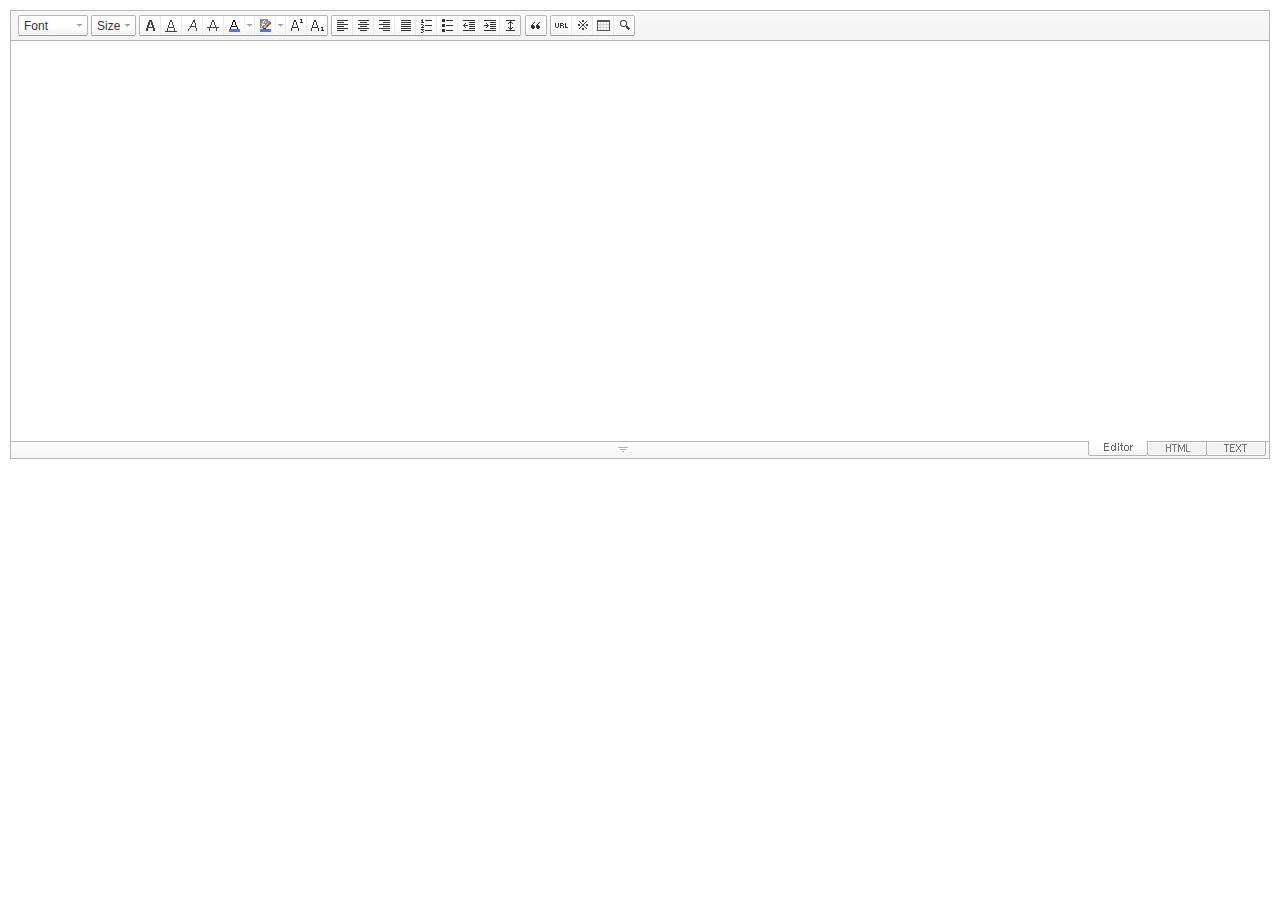
<file: src/main/resources/static/se2/SmartEditor2Skin_en_US.html>
<!DOCTYPE HTML PUBLIC "-//W3C//DTD HTML 4.01 Transitional//EN" "http://www.w3.org/TR/html4/loose.dtd">
<html lang="ko">
<head>
<meta http-equiv="Content-Type" content="text/html; charset=utf-8">
<meta http-equiv="Content-Script-Type" content="text/javascript">
<meta http-equiv="Content-Style-Type" content="text/css">
<title>네이버 :: Smart Editor 2 &#8482;</title>
<link href="css/en_US/smart_editor2.css" rel="stylesheet" type="text/css">
<style type="text/css">
	body { margin: 10px; }
</style>
<script type="text/javascript" src="./js/lib/jindo2.all.js" charset="utf-8"></script>
<script type="text/javascript" src="./js/lib/jindo_component.js" charset="utf-8"></script>
<script type="text/javascript" src="./js/service/SE2M_Configuration.js" charset="utf-8"></script>	<!-- 설정 파일 -->
<script type="text/javascript" src="./js/service/SE2BasicCreator.js" charset="utf-8"></script>
<script type="text/javascript" src="./js/smarteditor2.js" charset="utf-8"></script>

</head>
<body>

<!-- SE2 Markup Start -->	
<div id="smart_editor2">
	<div id="smart_editor2_content"><a href="#se2_iframe" class="blind">글쓰기영역으로 바로가기</a>
		<div class="se2_tool" id="se2_tool">
			
			<div class="se2_text_tool husky_seditor_text_tool">
			<ul class="se2_font_type">
				<li class="husky_seditor_ui_fontName"><button type="button" class="se2_font_family" title="Font"><span class="husky_se2m_current_fontName">Font</span></button>
					<!-- 글꼴 레이어 -->
					<div class="se2_layer husky_se_fontName_layer">
						<div class="se2_in_layer">
							<ul class="se2_l_font_fam">
							<li style="display:none"><button type="button"><span>@DisplayName@<span>(</span><em style="font-family:FontFamily;">@SampleText@</em><span>)</span></span></button></li>
							<li class="se2_division husky_seditor_font_separator"></li>
							<li><button type="button"><span>NanumGothic<span>(</span><em style="font-family:'NanumGothic',NanumGothic;">ABCD</em><span>)</span></span></button></li>
							<li><button type="button"><span>NanumMyungjo<span>(</span><em style="font-family:'NanumMyungjo',NanumMyeongjo;">ABCD</em><span>)</span></span></button></li>
							<li><button type="button"><span>NanumGothicCoding<span>(</span><em style="font-family:'NanumGothicCoding',NanumGothicCoding;">ABCD</em><span>)</span></span></button></li>
							<li><button type="button"><span>NanumBarunGothic<span>(</span><em style="font-family:'NanumBarunGothic',NanumBarunGothic,NanumBarunGothicOTF;">ABCD</em><span>)</span></span></button></li>
							<li><button type="button"><span>NanumBarunpen<span>(</span><em style="font-family:'NanumBarunpen',NanumBarunpen;">ABCD</em><span>)</span></span></button></li>
							</ul>
						</div>
					</div>
					<!-- //글꼴 레이어 -->
				</li>

				<li class="husky_seditor_ui_fontSize"><button type="button" class="se2_font_size" title="Letter Size"><span class="husky_se2m_current_fontSize">Size</span></button>
					<!-- 폰트 사이즈 레이어 -->
					<div class="se2_layer husky_se_fontSize_layer">
						<div class="se2_in_layer">
							<ul class="se2_l_font_size">
							<li><button type="button"><span style="margin-top:4px; margin-bottom:3px; margin-left:5px; font-size:7pt;">ABCDEFG<span style=" font-size:7pt;">(7pt)</span></span></button></li>
							<li><button type="button"><span style="margin-bottom:2px; font-size:8pt;">ABCDEFG<span style="font-size:8pt;">(8pt)</span></span></button></li>
							<li><button type="button"><span style="margin-bottom:1px; font-size:9pt;">ABCDEFG<span style="font-size:9pt;">(9pt)</span></span></button></li>
							<li><button type="button"><span style="margin-bottom:1px; font-size:10pt;">ABCDEFG<span style="font-size:10pt;">(10pt)</span></span></button></li>
							<li><button type="button"><span style="margin-bottom:2px; font-size:11pt;">ABCDEFG<span style="font-size:11pt;">(11pt)</span></span></button></li>
							<li><button type="button"><span style="margin-bottom:1px; font-size:12pt;">ABCDEFG<span style="font-size:12pt;">(12pt)</span></span></button></li>
							<li><button type="button"><span style="margin-bottom:2px; font-size:14pt;">ABCDEFG<span style="margin-left:6px;font-size:14pt;">(14pt)</span></span></button></li>
							<li><button type="button"><span style="margin-bottom:1px; font-size:18pt;">ABCDEFG<span style="margin-left:8px;font-size:18pt;">(18pt)</span></span></button></li>
							<li><button type="button"><span style="margin-left:3px; font-size:24pt;">ABCDEF<span style="margin-left:11px;font-size:24pt;">(24pt)</span></span></button></li>
							<li><button type="button"><span style="margin-top:-1px; margin-left:3px; font-size:36pt;">ABCD<span style="font-size:36pt;">(36pt)</span></span></button></li>
							</ul>
						</div>
					</div>
					<!-- //폰트 사이즈 레이어 -->
				</li>
</ul><ul>
				<li class="husky_seditor_ui_bold first_child"><button type="button" title="Bold[Ctrl+B]" class="se2_bold"><span class="_buttonRound tool_bg">Bold[Ctrl+B]</span></button></li>

				<li class="husky_seditor_ui_underline"><button type="button" title="Underline[Ctrl+U]" class="se2_underline"><span class="_buttonRound">Underline[Ctrl+U]</span></button></li>

				<li class="husky_seditor_ui_italic"><button type="button" title="Italic[Ctrl+I]" class="se2_italic"><span class="_buttonRound">Italic[Ctrl+I]</span></button></li>

				<li class="husky_seditor_ui_lineThrough"><button type="button" title="Cancel[Ctrl+D]" class="se2_tdel"><span class="_buttonRound">Cancel[Ctrl+D]</span></button></li>

				<li class="se2_pair husky_seditor_ui_fontColor"><span class="selected_color husky_se2m_fontColor_lastUsed" style="background-color:#4477f9"></span><span class="husky_seditor_ui_fontColorA"><button type="button" title="Letter color" class="se2_fcolor"><span>Letter color</span></button></span><span class="husky_seditor_ui_fontColorB"><button type="button" title="More" class="se2_fcolor_more"><span class="_buttonRound">More</span></button></span>				
					<!-- 글자색 -->
					<div class="se2_layer husky_se2m_fontcolor_layer" style="display:none">
						<div class="se2_in_layer husky_se2m_fontcolor_paletteHolder">
							<div class="se2_palette husky_se2m_color_palette">
								<ul class="se2_pick_color">
								<li><button type="button" title="#ff0000" style="background:#ff0000"><span><span>#ff0000</span></span></button></li>
								<li><button type="button" title="#ff6c00" style="background:#ff6c00"><span><span>#ff6c00</span></span></button></li>
								<li><button type="button" title="#ffaa00" style="background:#ffaa00"><span><span>#ffaa00</span></span></button></li>
								<li><button type="button" title="#ffef00" style="background:#ffef00"><span><span>#ffef00</span></span></button></li>
								<li><button type="button" title="#a6cf00" style="background:#a6cf00"><span><span>#a6cf00</span></span></button></li>
								<li><button type="button" title="#009e25" style="background:#009e25"><span><span>#009e25</span></span></button></li>
								<li><button type="button" title="#00b0a2" style="background:#00b0a2"><span><span>#00b0a2</span></span></button></li>
								<li><button type="button" title="#0075c8" style="background:#0075c8"><span><span>#0075c8</span></span></button></li>
								<li><button type="button" title="#3a32c3" style="background:#3a32c3"><span><span>#3a32c3</span></span></button></li>
								<li><button type="button" title="#7820b9" style="background:#7820b9"><span><span>#7820b9</span></span></button></li>
								<li><button type="button" title="#ef007c" style="background:#ef007c"><span><span>#ef007c</span></span></button></li>
								<li><button type="button" title="#000000" style="background:#000000"><span><span>#000000</span></span></button></li>
								<li><button type="button" title="#252525" style="background:#252525"><span><span>#252525</span></span></button></li>
								<li><button type="button" title="#464646" style="background:#464646"><span><span>#464646</span></span></button></li>
								<li><button type="button" title="#636363" style="background:#636363"><span><span>#636363</span></span></button></li>
								<li><button type="button" title="#7d7d7d" style="background:#7d7d7d"><span><span>#7d7d7d</span></span></button></li>
								<li><button type="button" title="#9a9a9a" style="background:#9a9a9a"><span><span>#9a9a9a</span></span></button></li>
								<li><button type="button" title="#ffe8e8" style="background:#ffe8e8"><span><span>#9a9a9a</span></span></button></li>
								<li><button type="button" title="#f7e2d2" style="background:#f7e2d2"><span><span>#f7e2d2</span></span></button></li>
								<li><button type="button" title="#f5eddc" style="background:#f5eddc"><span><span>#f5eddc</span></span></button></li>
								<li><button type="button" title="#f5f4e0" style="background:#f5f4e0"><span><span>#f5f4e0</span></span></button></li>
								<li><button type="button" title="#edf2c2" style="background:#edf2c2"><span><span>#edf2c2</span></span></button></li>
								<li><button type="button" title="#def7e5" style="background:#def7e5"><span><span>#def7e5</span></span></button></li>
								<li><button type="button" title="#d9eeec" style="background:#d9eeec"><span><span>#d9eeec</span></span></button></li>
								<li><button type="button" title="#c9e0f0" style="background:#c9e0f0"><span><span>#c9e0f0</span></span></button></li>
								<li><button type="button" title="#d6d4eb" style="background:#d6d4eb"><span><span>#d6d4eb</span></span></button></li>
								<li><button type="button" title="#e7dbed" style="background:#e7dbed"><span><span>#e7dbed</span></span></button></li>
								<li><button type="button" title="#f1e2ea" style="background:#f1e2ea"><span><span>#f1e2ea</span></span></button></li>
								<li><button type="button" title="#acacac" style="background:#acacac"><span><span>#acacac</span></span></button></li>
								<li><button type="button" title="#c2c2c2" style="background:#c2c2c2"><span><span>#c2c2c2</span></span></button></li>
								<li><button type="button" title="#cccccc" style="background:#cccccc"><span><span>#cccccc</span></span></button></li>
								<li><button type="button" title="#e1e1e1" style="background:#e1e1e1"><span><span>#e1e1e1</span></span></button></li>
								<li><button type="button" title="#ebebeb" style="background:#ebebeb"><span><span>#ebebeb</span></span></button></li>
								<li><button type="button" title="#ffffff" style="background:#ffffff"><span><span>#ffffff</span></span></button></li>
								</ul>
								<ul class="se2_pick_color" style="width:156px;">
								<li><button type="button" title="#e97d81" style="background:#e97d81"><span><span>#e97d81</span></span></button></li>
								<li><button type="button" title="#e19b73" style="background:#e19b73"><span><span>#e19b73</span></span></button></li>
								<li><button type="button" title="#d1b274" style="background:#d1b274"><span><span>#d1b274</span></span></button></li>
								<li><button type="button" title="#cfcca2" style="background:#cfcca2"><span><span>#cfcca2</span></span></button></li>
								<li><button type="button" title="#cfcca2" style="background:#cfcca2"><span><span>#cfcca2</span></span></button></li>
								<li><button type="button" title="#61b977" style="background:#61b977"><span><span>#61b977</span></span></button></li>
								<li><button type="button" title="#53aea8" style="background:#53aea8"><span><span>#53aea8</span></span></button></li>
								<li><button type="button" title="#518fbb" style="background:#518fbb"><span><span>#518fbb</span></span></button></li>
								<li><button type="button" title="#6a65bb" style="background:#6a65bb"><span><span>#6a65bb</span></span></button></li>
								<li><button type="button" title="#9a54ce" style="background:#9a54ce"><span><span>#9a54ce</span></span></button></li>
								<li><button type="button" title="#e573ae" style="background:#e573ae"><span><span>#e573ae</span></span></button></li>
								<li><button type="button" title="#5a504b" style="background:#5a504b"><span><span>#5a504b</span></span></button></li>
								<li><button type="button" title="#767b86" style="background:#767b86"><span><span>#767b86</span></span></button></li>
								<li><button type="button" title="#951015" style="background:#951015"><span><span>#951015</span></span></button></li>
								<li><button type="button" title="#6e391a" style="background:#6e391a"><span><span>#6e391a</span></span></button></li>
								<li><button type="button" title="#785c25" style="background:#785c25"><span><span>#785c25</span></span></button></li>
								<li><button type="button" title="#5f5b25" style="background:#5f5b25"><span><span>#5f5b25</span></span></button></li>
								<li><button type="button" title="#4c511f" style="background:#4c511f"><span><span>#4c511f</span></span></button></li>
								<li><button type="button" title="#1c4827" style="background:#1c4827"><span><span>#1c4827</span></span></button></li>
								<li><button type="button" title="#0d514c" style="background:#0d514c"><span><span>#0d514c</span></span></button></li>
								<li><button type="button" title="#1b496a" style="background:#1b496a"><span><span>#1b496a</span></span></button></li>
								<li><button type="button" title="#2b285f" style="background:#2b285f"><span><span>#2b285f</span></span></button></li>
								<li><button type="button" title="#45245b" style="background:#45245b"><span><span>#45245b</span></span></button></li>
								<li><button type="button" title="#721947" style="background:#721947"><span><span>#721947</span></span></button></li>
								<li><button type="button" title="#352e2c" style="background:#352e2c"><span><span>#352e2c</span></span></button></li>
								<li><button type="button" title="#3c3f45" style="background:#3c3f45"><span><span>#3c3f45</span></span></button></li>
								</ul>
								<button type="button" title="More" class="se2_view_more husky_se2m_color_palette_more_btn"><span>More</span></button>
								<div class="husky_se2m_color_palette_recent" style="display:none">
									<h4>Recent Color</h4>
									<ul class="se2_pick_color">
									<li></li>
									<!-- 최근 사용한 색 템플릿 -->
									<!-- <li><button type="button" title="#e97d81" style="background:#e97d81"><span><span>#e97d81</span></span></button></li> -->
									<!-- //최근 사용한 색 템플릿 -->
									</ul>
								</div>								
								<div class="se2_palette2 husky_se2m_color_palette_colorpicker">
									<!--form action="http://test.emoticon.naver.com/colortable/TextAdd.nhn" method="post"-->
										<div class="se2_color_set">
											<span class="se2_selected_color"><span class="husky_se2m_cp_preview" style="background:#e97d81"></span></span><input type="text" name="" class="input_ty1 husky_se2m_cp_colorcode" value="#e97d81"><button type="button" class="se2_btn_insert husky_se2m_color_palette_ok_btn" title="Enter"><span>Enter</span></button></div>
										<!--input type="hidden" name="callback" value="http://test.emoticon.naver.com/colortable/result.jsp" />
										<input type="hidden" name="callback_func" value="1" />
										<input type="hidden" name="text_key" value="" />
										<input type="hidden" name="text_data" value="" />
									</form-->
									<div class="se2_gradation1 husky_se2m_cp_colpanel"></div>
									<div class="se2_gradation2 husky_se2m_cp_huepanel"></div>
								</div>
							</div>
                        </div>
					</div>
                    <!-- //글자색 -->
				</li>

				<li class="se2_pair husky_seditor_ui_BGColor"><span class="selected_color husky_se2m_BGColor_lastUsed" style="background-color:#4477f9"></span><span class="husky_seditor_ui_BGColorA"><button type="button" title="Background Color" class="se2_bgcolor"><span>Background Color</span></button></span><span class="husky_seditor_ui_BGColorB"><button type="button" title="More" class="se2_bgcolor_more"><span class="_buttonRound">More</span></button></span>
					<!-- 배경색 -->
					<div class="se2_layer se2_layer husky_se2m_BGColor_layer" style="display:none">
						<div class="se2_in_layer">
							<div class="se2_palette_bgcolor">
								<ul class="se2_background husky_se2m_bgcolor_list">
								<li><button type="button" title="Background Color#ff0000 Font Color#ffffff" style="background:#ff0000; color:#ffffff"><span><span>ABCDE</span></span></button></li>								
								<li><button type="button" title="Background Color#6d30cf Font Color#ffffff" style="background:#6d30cf; color:#ffffff"><span><span>ABCDE</span></span></button></li>
								<li><button type="button" title="Background Color#000000 Font Color#ffffff" style="background:#000000; color:#ffffff"><span><span>ABCDE</span></span></button></li>
								<li><button type="button" title="Background Color#ff6600 Font Color#ffffff" style="background:#ff6600; color:#ffffff"><span><span>ABCDE</span></span></button></li>
								<li><button type="button" title="Background Color#3333cc Font Color#ffffff" style="background:#3333cc; color:#ffffff"><span><span>ABCDE</span></span></button></li>
								<li><button type="button" title="Background Color#333333 Font Color#ffff00" style="background:#333333; color:#ffff00"><span><span>ABCDE</span></span></button></li>
								<li><button type="button" title="Background Color#ffa700 Font Color#ffffff" style="background:#ffa700; color:#ffffff"><span><span>ABCDE</span></span></button></li>
								<li><button type="button" title="Background Color#009999 Font Color#ffffff" style="background:#009999; color:#ffffff"><span><span>ABCDE</span></span></button></li>
								<li><button type="button" title="Background Color#8e8e8e Font Color#ffffff" style="background:#8e8e8e; color:#ffffff"><span><span>ABCDE</span></span></button></li>								
								<li><button type="button" title="Background Color#cc9900 Font Color#ffffff" style="background:#cc9900; color:#ffffff"><span><span>ABCDE</span></span></button></li>
								<li><button type="button" title="Background Color#77b02b Font Color#ffffff" style="background:#77b02b; color:#ffffff"><span><span>ABCDE</span></span></button></li>
								<li><button type="button" title="Background Color#ffffff Font Color#000000" style="background:#ffffff; color:#000000"><span><span>ABCDE</span></span></button></li>
								</ul>
							</div>
							<div class="husky_se2m_BGColor_paletteHolder"></div>
                        </div>
					</div>
                    <!-- //배경색 -->
				</li>

				<li class="husky_seditor_ui_superscript"><button type="button" title="윗첨자" class="se2_sup"><span class="_buttonRound">윗첨자</span></button></li>

				<li class="husky_seditor_ui_subscript last_child"><button type="button" title="아래첨자" class="se2_sub"><span class="_buttonRound tool_bg">아래첨자</span></button></li>
</ul><ul>
				<li class="husky_seditor_ui_justifyleft first_child"><button type="button" title="Align: Left" class="se2_left"><span class="_buttonRound tool_bg">Align: Left</span></button></li>

				<li class="husky_seditor_ui_justifycenter"><button type="button" title="Align: Center" class="se2_center"><span class="_buttonRound">Align: Center</span></button></li>

				<li class="husky_seditor_ui_justifyright"><button type="button" title="Align: Right" class="se2_right"><span class="_buttonRound">Align: Right</span></button></li>

				<li class="husky_seditor_ui_justifyfull"><button type="button" title="Align: Justify" class="se2_justify"><span class="_buttonRound">Align: Justify</span></button></li>

				<li class="husky_seditor_ui_orderedlist"><button type="button" title="Add Number" class="se2_ol"><span class="_buttonRound">Add Number</span></button></li>

				<li class="husky_seditor_ui_unorderedlist"><button type="button" title="Bullet" class="se2_ul"><span class="_buttonRound">Bullet</span></button></li>

				<li class="husky_seditor_ui_outdent"><button type="button" title="Outdent[Shift+Tab]" class="se2_outdent"><span class="_buttonRound">Outdent[Shift+Tab]</span></button></li>

				<li class="husky_seditor_ui_indent"><button type="button" title="Indent[Tab]" class="se2_indent"><span class="_buttonRound">Indent[Tab]</span></button></li>			

				<li class="husky_seditor_ui_lineHeight last_child"><button type="button" title="Line-height" class="se2_lineheight" ><span class="_buttonRound tool_bg">Line-height</span></button>
					<!-- 줄간격 레이어 -->
					<div class="se2_layer husky_se2m_lineHeight_layer">
						<div class="se2_in_layer">
							<ul class="se2_l_line_height">
							<li><button type="button"><span>50%</span></button></li>
							<li><button type="button"><span>80%</span></button></li>
							<li><button type="button"><span>100%</span></button></li>
							<li><button type="button"><span>120%</span></button></li>
							<li><button type="button"><span>150%</span></button></li>
							<li><button type="button"><span>180%</span></button></li>
							<li><button type="button"><span>200%</span></button></li>
							</ul>
							<div class="se2_l_line_height_user husky_se2m_lineHeight_direct_input">
								<h3>Enter</h3>
								<span class="bx_input">
								<input type="text" class="input_ty1" maxlength="3" style="width:75px">
								<button type="button" title="1% Add" class="btn_up"><span>1% Add</span></button>
								<button type="button" title="1% Minus" class="btn_down"><span>1% Minus</span></button>
								</span>		
								<div class="btn_area">
									<button type="button" class="se2_btn_apply3"><span>Apply</span></button><button type="button" class="se2_btn_cancel3"><span>Cancel</span></button>
								</div>
							</div>
						</div>
					</div>
					<!-- //줄간격 레이어 -->
				</li>
</ul><ul>
				<li class="husky_seditor_ui_quote single_child"><button type="button" title="인용구" class="se2_blockquote"><span class="_buttonRound tool_bg">인용구</span></button>
					<!-- 인용구 -->
					<div class="se2_layer husky_seditor_blockquote_layer" style="margin-left:-407px; display:none;">
						<div class="se2_in_layer">
							<div class="se2_quote">
								<ul>
								<li class="q1"><button type="button" class="se2_quote1"><span><span>인용구 스타일1</span></span></button></li>
								<li class="q2"><button type="button" class="se2_quote2"><span><span>인용구 스타일2</span></span></button></li>
								<li class="q3"><button type="button" class="se2_quote3"><span><span>인용구 스타일3</span></span></button></li>
								<li class="q4"><button type="button" class="se2_quote4"><span><span>인용구 스타일4</span></span></button></li>
								<li class="q5"><button type="button" class="se2_quote5"><span><span>인용구 스타일5</span></span></button></li>
								<li class="q6"><button type="button" class="se2_quote6"><span><span>인용구 스타일6</span></span></button></li>
								<li class="q7"><button type="button" class="se2_quote7"><span><span>인용구 스타일7</span></span></button></li>
								<li class="q8"><button type="button" class="se2_quote8"><span><span>인용구 스타일8</span></span></button></li>
								<li class="q9"><button type="button" class="se2_quote9"><span><span>인용구 스타일9</span></span></button></li>
								<li class="q10"><button type="button" class="se2_quote10"><span><span>인용구 스타일10</span></span></button></li>
								</ul>
								<button type="button" class="se2_cancel2"><span>적용취소</span></button>
							</div>
						</div>
					</div>
					<!-- //인용구 -->
				</li>
</ul><ul>
				<li class="husky_seditor_ui_hyperlink first_child"><button type="button" title="Link" class="se2_url"><span class="_buttonRound tool_bg">Link</span></button>
					<!-- 링크 -->
					<div class="se2_layer" style="margin-left:-285px">
						<div class="se2_in_layer">
							<div class="se2_url2">
								<input type="text" class="input_ty1" value="http://">
								<button type="button" class="se2_apply"><span>Apply</span></button><button type="button" class="se2_cancel"><span>Cancel</span></button>
							</div>
						</div>
					</div>
					<!-- //링크 -->
				</li>

				<li class="husky_seditor_ui_sCharacter"><button type="button" title="Special Symbols" class="se2_character"><span class="_buttonRound">Special Symbols</span></button>
					<!-- 특수기호 -->
					<div class="se2_layer husky_seditor_sCharacter_layer" style="margin-left:-448px;">
						<div class="se2_in_layer">
							<div class="se2_bx_character">
								<ul class="se2_char_tab">
								<li class="active"><button type="button" title="Basic Symbols" class="se2_char1"><span>Basic Symbols</span></button>
									<div class="se2_s_character">
										<ul class="husky_se2m_sCharacter_list">
											<li></li>
											<!-- 일반기호 목록 -->
											<!-- <li class="hover"><button type="button"><span>｛</span></button></li><li class="active"><button type="button"><span>｝</span></button></li><li><button type="button"><span>〔</span></button></li><li><button type="button"><span>〕</span></button></li><li><button type="button"><span>〈</span></button></li><li><button type="button"><span>〉</span></button></li><li><button type="button"><span>《</span></button></li><li><button type="button"><span>》</span></button></li><li><button type="button"><span>「</span></button></li><li><button type="button"><span>」</span></button></li><li><button type="button"><span>『</span></button></li><li><button type="button"><span>』</span></button></li><li><button type="button"><span>【</span></button></li><li><button type="button"><span>】</span></button></li><li><button type="button"><span>‘</span></button></li><li><button type="button"><span>’</span></button></li><li><button type="button"><span>“</span></button></li><li><button type="button"><span>”</span></button></li><li><button type="button"><span>、</span></button></li><li><button type="button"><span>。</span></button></li><li><button type="button"><span>·</span></button></li><li><button type="button"><span>‥</span></button></li><li><button type="button"><span>…</span></button></li><li><button type="button"><span>§</span></button></li><li><button type="button"><span>※</span></button></li><li><button type="button"><span>☆</span></button></li><li><button type="button"><span>★</span></button></li><li><button type="button"><span>○</span></button></li><li><button type="button"><span>●</span></button></li><li><button type="button"><span>◎</span></button></li><li><button type="button"><span>◇</span></button></li><li><button type="button"><span>◆</span></button></li><li><button type="button"><span>□</span></button></li><li><button type="button"><span>■</span></button></li><li><button type="button"><span>△</span></button></li><li><button type="button"><span>▲</span></button></li><li><button type="button"><span>▽</span></button></li><li><button type="button"><span>▼</span></button></li><li><button type="button"><span>◁</span></button></li><li><button type="button"><span>◀</span></button></li><li><button type="button"><span>▷</span></button></li><li><button type="button"><span>▶</span></button></li><li><button type="button"><span>♤</span></button></li><li><button type="button"><span>♠</span></button></li><li><button type="button"><span>♡</span></button></li><li><button type="button"><span>♥</span></button></li><li><button type="button"><span>♧</span></button></li><li><button type="button"><span>♣</span></button></li><li><button type="button"><span>⊙</span></button></li><li><button type="button"><span>◈</span></button></li><li><button type="button"><span>▣</span></button></li><li><button type="button"><span>◐</span></button></li><li><button type="button"><span>◑</span></button></li><li><button type="button"><span>▒</span></button></li><li><button type="button"><span>▤</span></button></li><li><button type="button"><span>▥</span></button></li><li><button type="button"><span>▨</span></button></li><li><button type="button"><span>▧</span></button></li><li><button type="button"><span>▦</span></button></li><li><button type="button"><span>▩</span></button></li><li><button type="button"><span>±</span></button></li><li><button type="button"><span>×</span></button></li><li><button type="button"><span>÷</span></button></li><li><button type="button"><span>≠</span></button></li><li><button type="button"><span>≤</span></button></li><li><button type="button"><span>≥</span></button></li><li><button type="button"><span>∞</span></button></li><li><button type="button"><span>∴</span></button></li><li><button type="button"><span>°</span></button></li><li><button type="button"><span>′</span></button></li><li><button type="button"><span>″</span></button></li><li><button type="button"><span>∠</span></button></li><li><button type="button"><span>⊥</span></button></li><li><button type="button"><span>⌒</span></button></li><li><button type="button"><span>∂</span></button></li><li><button type="button"><span>≡</span></button></li><li><button type="button"><span>≒</span></button></li><li><button type="button"><span>≪</span></button></li><li><button type="button"><span>≫</span></button></li><li><button type="button"><span>√</span></button></li><li><button type="button"><span>∽</span></button></li><li><button type="button"><span>∝</span></button></li><li><button type="button"><span>∵</span></button></li><li><button type="button"><span>∫</span></button></li><li><button type="button"><span>∬</span></button></li><li><button type="button"><span>∈</span></button></li><li><button type="button"><span>∋</span></button></li><li><button type="button"><span>⊆</span></button></li><li><button type="button"><span>⊇</span></button></li><li><button type="button"><span>⊂</span></button></li><li><button type="button"><span>⊃</span></button></li><li><button type="button"><span>∪</span></button></li><li><button type="button"><span>∩</span></button></li><li><button type="button"><span>∧</span></button></li><li><button type="button"><span>∨</span></button></li><li><button type="button"><span>￢</span></button></li><li><button type="button"><span>⇒</span></button></li><li><button type="button"><span>⇔</span></button></li><li><button type="button"><span>∀</span></button></li><li><button type="button"><span>∃</span></button></li><li><button type="button"><span>´</span></button></li><li><button type="button"><span>～</span></button></li><li><button type="button"><span>ˇ</span></button></li><li><button type="button"><span>˘</span></button></li><li><button type="button"><span>˝</span></button></li><li><button type="button"><span>˚</span></button></li><li><button type="button"><span>˙</span></button></li><li><button type="button"><span>¸</span></button></li><li><button type="button"><span>˛</span></button></li><li><button type="button"><span>¡</span></button></li><li><button type="button"><span>¿</span></button></li><li><button type="button"><span>ː</span></button></li><li><button type="button"><span>∮</span></button></li><li><button type="button"><span>∑</span></button></li><li><button type="button"><span>∏</span></button></li><li><button type="button"><span>♭</span></button></li><li><button type="button"><span>♩</span></button></li><li><button type="button"><span>♪</span></button></li><li><button type="button"><span>♬</span></button></li><li><button type="button"><span>㉿</span></button></li><li><button type="button"><span>→</span></button></li><li><button type="button"><span>←</span></button></li><li><button type="button"><span>↑</span></button></li><li><button type="button"><span>↓</span></button></li><li><button type="button"><span>↔</span></button></li><li><button type="button"><span>↕</span></button></li><li><button type="button"><span>↗</span></button></li><li><button type="button"><span>↙</span></button></li><li><button type="button"><span>↖</span></button></li><li><button type="button"><span>↘</span></button></li><li><button type="button"><span>㈜</span></button></li><li><button type="button"><span>№</span></button></li><li><button type="button"><span>㏇</span></button></li><li><button type="button"><span>™</span></button></li><li><button type="button"><span>㏂</span></button></li><li><button type="button"><span>㏘</span></button></li><li><button type="button"><span>℡</span></button></li><li><button type="button"><span>♨</span></button></li><li><button type="button"><span>☏</span></button></li><li><button type="button"><span>☎</span></button></li><li><button type="button"><span>☜</span></button></li><li><button type="button"><span>☞</span></button></li><li><button type="button"><span>¶</span></button></li><li><button type="button"><span>†</span></button></li><li><button type="button"><span>‡</span></button></li><li><button type="button"><span>®</span></button></li><li><button type="button"><span>ª</span></button></li><li><button type="button"><span>º</span></button></li><li><button type="button"><span>♂</span></button></li><li><button type="button"><span>♀</span></button></li> -->
										</ul>
									</div>
								</li>
								<li><button type="button" title="Numbers and Units" class="se2_char2"><span>Numbers and Units</span></button>
									<div class="se2_s_character">
										<ul class="husky_se2m_sCharacter_list">
											<li></li>
											<!-- 숫자와 단위 목록 -->
											<!-- <li class="hover"><button type="button"><span>½</span></button></li><li><button type="button"><span>⅓</span></button></li><li><button type="button"><span>⅔</span></button></li><li><button type="button"><span>¼</span></button></li><li><button type="button"><span>¾</span></button></li><li><button type="button"><span>⅛</span></button></li><li><button type="button"><span>⅜</span></button></li><li><button type="button"><span>⅝</span></button></li><li><button type="button"><span>⅞</span></button></li><li><button type="button"><span>¹</span></button></li><li><button type="button"><span>²</span></button></li><li><button type="button"><span>³</span></button></li><li><button type="button"><span>⁴</span></button></li><li><button type="button"><span>ⁿ</span></button></li><li><button type="button"><span>₁</span></button></li><li><button type="button"><span>₂</span></button></li><li><button type="button"><span>₃</span></button></li><li><button type="button"><span>₄</span></button></li><li><button type="button"><span>Ⅰ</span></button></li><li><button type="button"><span>Ⅱ</span></button></li><li><button type="button"><span>Ⅲ</span></button></li><li><button type="button"><span>Ⅳ</span></button></li><li><button type="button"><span>Ⅴ</span></button></li><li><button type="button"><span>Ⅵ</span></button></li><li><button type="button"><span>Ⅶ</span></button></li><li><button type="button"><span>Ⅷ</span></button></li><li><button type="button"><span>Ⅸ</span></button></li><li><button type="button"><span>Ⅹ</span></button></li><li><button type="button"><span>ⅰ</span></button></li><li><button type="button"><span>ⅱ</span></button></li><li><button type="button"><span>ⅲ</span></button></li><li><button type="button"><span>ⅳ</span></button></li><li><button type="button"><span>ⅴ</span></button></li><li><button type="button"><span>ⅵ</span></button></li><li><button type="button"><span>ⅶ</span></button></li><li><button type="button"><span>ⅷ</span></button></li><li><button type="button"><span>ⅸ</span></button></li><li><button type="button"><span>ⅹ</span></button></li><li><button type="button"><span>￦</span></button></li><li><button type="button"><span>$</span></button></li><li><button type="button"><span>￥</span></button></li><li><button type="button"><span>￡</span></button></li><li><button type="button"><span>€</span></button></li><li><button type="button"><span>℃</span></button></li><li><button type="button"><span>A</span></button></li><li><button type="button"><span>℉</span></button></li><li><button type="button"><span>￠</span></button></li><li><button type="button"><span>¤</span></button></li><li><button type="button"><span>‰</span></button></li><li><button type="button"><span>㎕</span></button></li><li><button type="button"><span>㎖</span></button></li><li><button type="button"><span>㎗</span></button></li><li><button type="button"><span>ℓ</span></button></li><li><button type="button"><span>㎘</span></button></li><li><button type="button"><span>㏄</span></button></li><li><button type="button"><span>㎣</span></button></li><li><button type="button"><span>㎤</span></button></li><li><button type="button"><span>㎥</span></button></li><li><button type="button"><span>㎦</span></button></li><li><button type="button"><span>㎙</span></button></li><li><button type="button"><span>㎚</span></button></li><li><button type="button"><span>㎛</span></button></li><li><button type="button"><span>㎜</span></button></li><li><button type="button"><span>㎝</span></button></li><li><button type="button"><span>㎞</span></button></li><li><button type="button"><span>㎟</span></button></li><li><button type="button"><span>㎠</span></button></li><li><button type="button"><span>㎡</span></button></li><li><button type="button"><span>㎢</span></button></li><li><button type="button"><span>㏊</span></button></li><li><button type="button"><span>㎍</span></button></li><li><button type="button"><span>㎎</span></button></li><li><button type="button"><span>㎏</span></button></li><li><button type="button"><span>㏏</span></button></li><li><button type="button"><span>㎈</span></button></li><li><button type="button"><span>㎉</span></button></li><li><button type="button"><span>㏈</span></button></li><li><button type="button"><span>㎧</span></button></li><li><button type="button"><span>㎨</span></button></li><li><button type="button"><span>㎰</span></button></li><li><button type="button"><span>㎱</span></button></li><li><button type="button"><span>㎲</span></button></li><li><button type="button"><span>㎳</span></button></li><li><button type="button"><span>㎴</span></button></li><li><button type="button"><span>㎵</span></button></li><li><button type="button"><span>㎶</span></button></li><li><button type="button"><span>㎷</span></button></li><li><button type="button"><span>㎸</span></button></li><li><button type="button"><span>㎹</span></button></li><li><button type="button"><span>㎀</span></button></li><li><button type="button"><span>㎁</span></button></li><li><button type="button"><span>㎂</span></button></li><li><button type="button"><span>㎃</span></button></li><li><button type="button"><span>㎄</span></button></li><li><button type="button"><span>㎺</span></button></li><li><button type="button"><span>㎻</span></button></li><li><button type="button"><span>㎼</span></button></li><li><button type="button"><span>㎽</span></button></li><li><button type="button"><span>㎾</span></button></li><li><button type="button"><span>㎿</span></button></li><li><button type="button"><span>㎐</span></button></li><li><button type="button"><span>㎑</span></button></li><li><button type="button"><span>㎒</span></button></li><li><button type="button"><span>㎓</span></button></li><li><button type="button"><span>㎔</span></button></li><li><button type="button"><span>Ω</span></button></li><li><button type="button"><span>㏀</span></button></li><li><button type="button"><span>㏁</span></button></li><li><button type="button"><span>㎊</span></button></li><li><button type="button"><span>㎋</span></button></li><li><button type="button"><span>㎌</span></button></li><li><button type="button"><span>㏖</span></button></li><li><button type="button"><span>㏅</span></button></li><li><button type="button"><span>㎭</span></button></li><li><button type="button"><span>㎮</span></button></li><li><button type="button"><span>㎯</span></button></li><li><button type="button"><span>㏛</span></button></li><li><button type="button"><span>㎩</span></button></li><li><button type="button"><span>㎪</span></button></li><li><button type="button"><span>㎫</span></button></li><li><button type="button"><span>㎬</span></button></li><li><button type="button"><span>㏝</span></button></li><li><button type="button"><span>㏐</span></button></li><li><button type="button"><span>㏓</span></button></li><li><button type="button"><span>㏃</span></button></li><li><button type="button"><span>㏉</span></button></li><li><button type="button"><span>㏜</span></button></li><li><button type="button"><span>㏆</span></button></li> -->
										</ul>
									</div>
								</li>
								<li><button type="button" title="Circle, Parenthesis" class="se2_char3"><span>Circle, Parenthesis</span></button>
									<div class="se2_s_character">
										<ul class="husky_se2m_sCharacter_list">
											<li></li>
											<!-- 원,괄호 목록 -->
											<!-- <li><button type="button"><span>㉠</span></button></li><li><button type="button"><span>㉡</span></button></li><li><button type="button"><span>㉢</span></button></li><li><button type="button"><span>㉣</span></button></li><li><button type="button"><span>㉤</span></button></li><li><button type="button"><span>㉥</span></button></li><li><button type="button"><span>㉦</span></button></li><li><button type="button"><span>㉧</span></button></li><li><button type="button"><span>㉨</span></button></li><li><button type="button"><span>㉩</span></button></li><li><button type="button"><span>㉪</span></button></li><li><button type="button"><span>㉫</span></button></li><li><button type="button"><span>㉬</span></button></li><li><button type="button"><span>㉭</span></button></li><li><button type="button"><span>㉮</span></button></li><li><button type="button"><span>㉯</span></button></li><li><button type="button"><span>㉰</span></button></li><li><button type="button"><span>㉱</span></button></li><li><button type="button"><span>㉲</span></button></li><li><button type="button"><span>㉳</span></button></li><li><button type="button"><span>㉴</span></button></li><li><button type="button"><span>㉵</span></button></li><li><button type="button"><span>㉶</span></button></li><li><button type="button"><span>㉷</span></button></li><li><button type="button"><span>㉸</span></button></li><li><button type="button"><span>㉹</span></button></li><li><button type="button"><span>㉺</span></button></li><li><button type="button"><span>㉻</span></button></li><li><button type="button"><span>ⓐ</span></button></li><li><button type="button"><span>ⓑ</span></button></li><li><button type="button"><span>ⓒ</span></button></li><li><button type="button"><span>ⓓ</span></button></li><li><button type="button"><span>ⓔ</span></button></li><li><button type="button"><span>ⓕ</span></button></li><li><button type="button"><span>ⓖ</span></button></li><li><button type="button"><span>ⓗ</span></button></li><li><button type="button"><span>ⓘ</span></button></li><li><button type="button"><span>ⓙ</span></button></li><li><button type="button"><span>ⓚ</span></button></li><li><button type="button"><span>ⓛ</span></button></li><li><button type="button"><span>ⓜ</span></button></li><li><button type="button"><span>ⓝ</span></button></li><li><button type="button"><span>ⓞ</span></button></li><li><button type="button"><span>ⓟ</span></button></li><li><button type="button"><span>ⓠ</span></button></li><li><button type="button"><span>ⓡ</span></button></li><li><button type="button"><span>ⓢ</span></button></li><li><button type="button"><span>ⓣ</span></button></li><li><button type="button"><span>ⓤ</span></button></li><li><button type="button"><span>ⓥ</span></button></li><li><button type="button"><span>ⓦ</span></button></li><li><button type="button"><span>ⓧ</span></button></li><li><button type="button"><span>ⓨ</span></button></li><li><button type="button"><span>ⓩ</span></button></li><li><button type="button"><span>①</span></button></li><li><button type="button"><span>②</span></button></li><li><button type="button"><span>③</span></button></li><li><button type="button"><span>④</span></button></li><li><button type="button"><span>⑤</span></button></li><li><button type="button"><span>⑥</span></button></li><li><button type="button"><span>⑦</span></button></li><li><button type="button"><span>⑧</span></button></li><li><button type="button"><span>⑨</span></button></li><li><button type="button"><span>⑩</span></button></li><li><button type="button"><span>⑪</span></button></li><li><button type="button"><span>⑫</span></button></li><li><button type="button"><span>⑬</span></button></li><li><button type="button"><span>⑭</span></button></li><li><button type="button"><span>⑮</span></button></li><li><button type="button"><span>㈀</span></button></li><li><button type="button"><span>㈁</span></button></li><li class="hover"><button type="button"><span>㈂</span></button></li><li><button type="button"><span>㈃</span></button></li><li><button type="button"><span>㈄</span></button></li><li><button type="button"><span>㈅</span></button></li><li><button type="button"><span>㈆</span></button></li><li><button type="button"><span>㈇</span></button></li><li><button type="button"><span>㈈</span></button></li><li><button type="button"><span>㈉</span></button></li><li><button type="button"><span>㈊</span></button></li><li><button type="button"><span>㈋</span></button></li><li><button type="button"><span>㈌</span></button></li><li><button type="button"><span>㈍</span></button></li><li><button type="button"><span>㈎</span></button></li><li><button type="button"><span>㈏</span></button></li><li><button type="button"><span>㈐</span></button></li><li><button type="button"><span>㈑</span></button></li><li><button type="button"><span>㈒</span></button></li><li><button type="button"><span>㈓</span></button></li><li><button type="button"><span>㈔</span></button></li><li><button type="button"><span>㈕</span></button></li><li><button type="button"><span>㈖</span></button></li><li><button type="button"><span>㈗</span></button></li><li><button type="button"><span>㈘</span></button></li><li><button type="button"><span>㈙</span></button></li><li><button type="button"><span>㈚</span></button></li><li><button type="button"><span>㈛</span></button></li><li><button type="button"><span>⒜</span></button></li><li><button type="button"><span>⒝</span></button></li><li><button type="button"><span>⒞</span></button></li><li><button type="button"><span>⒟</span></button></li><li><button type="button"><span>⒠</span></button></li><li><button type="button"><span>⒡</span></button></li><li><button type="button"><span>⒢</span></button></li><li><button type="button"><span>⒣</span></button></li><li><button type="button"><span>⒤</span></button></li><li><button type="button"><span>⒥</span></button></li><li><button type="button"><span>⒦</span></button></li><li><button type="button"><span>⒧</span></button></li><li><button type="button"><span>⒨</span></button></li><li><button type="button"><span>⒩</span></button></li><li><button type="button"><span>⒪</span></button></li><li><button type="button"><span>⒫</span></button></li><li><button type="button"><span>⒬</span></button></li><li><button type="button"><span>⒭</span></button></li><li><button type="button"><span>⒮</span></button></li><li><button type="button"><span>⒯</span></button></li><li><button type="button"><span>⒰</span></button></li><li><button type="button"><span>⒱</span></button></li><li><button type="button"><span>⒲</span></button></li><li><button type="button"><span>⒳</span></button></li><li><button type="button"><span>⒴</span></button></li><li><button type="button"><span>⒵</span></button></li><li><button type="button"><span>⑴</span></button></li><li><button type="button"><span>⑵</span></button></li><li><button type="button"><span>⑶</span></button></li><li><button type="button"><span>⑷</span></button></li><li><button type="button"><span>⑸</span></button></li><li><button type="button"><span>⑹</span></button></li><li><button type="button"><span>⑺</span></button></li><li><button type="button"><span>⑻</span></button></li><li><button type="button"><span>⑼</span></button></li><li><button type="button"><span>⑽</span></button></li><li><button type="button"><span>⑾</span></button></li><li><button type="button"><span>⑿</span></button></li><li><button type="button"><span>⒀</span></button></li><li><button type="button"><span>⒁</span></button></li><li><button type="button"><span>⒂</span></button></li> -->
										</ul>
									</div>
								</li>
								<li><button type="button" title="Korean" class="se2_char4"><span>Korean</span></button>
									<div class="se2_s_character">
										<ul class="husky_se2m_sCharacter_list">
											<li></li>
											<!-- 한글 목록 -->
											<!-- <li><button type="button"><span>ㄱ</span></button></li><li><button type="button"><span>ㄲ</span></button></li><li><button type="button"><span>ㄳ</span></button></li><li><button type="button"><span>ㄴ</span></button></li><li><button type="button"><span>ㄵ</span></button></li><li><button type="button"><span>ㄶ</span></button></li><li><button type="button"><span>ㄷ</span></button></li><li><button type="button"><span>ㄸ</span></button></li><li><button type="button"><span>ㄹ</span></button></li><li><button type="button"><span>ㄺ</span></button></li><li><button type="button"><span>ㄻ</span></button></li><li><button type="button"><span>ㄼ</span></button></li><li><button type="button"><span>ㄽ</span></button></li><li><button type="button"><span>ㄾ</span></button></li><li><button type="button"><span>ㄿ</span></button></li><li><button type="button"><span>ㅀ</span></button></li><li><button type="button"><span>ㅁ</span></button></li><li><button type="button"><span>ㅂ</span></button></li><li><button type="button"><span>ㅃ</span></button></li><li><button type="button"><span>ㅄ</span></button></li><li><button type="button"><span>ㅅ</span></button></li><li><button type="button"><span>ㅆ</span></button></li><li><button type="button"><span>ㅇ</span></button></li><li><button type="button"><span>ㅈ</span></button></li><li><button type="button"><span>ㅉ</span></button></li><li><button type="button"><span>ㅊ</span></button></li><li><button type="button"><span>ㅋ</span></button></li><li><button type="button"><span>ㅌ</span></button></li><li><button type="button"><span>ㅍ</span></button></li><li><button type="button"><span>ㅎ</span></button></li><li><button type="button"><span>ㅏ</span></button></li><li><button type="button"><span>ㅐ</span></button></li><li><button type="button"><span>ㅑ</span></button></li><li><button type="button"><span>ㅒ</span></button></li><li><button type="button"><span>ㅓ</span></button></li><li><button type="button"><span>ㅔ</span></button></li><li><button type="button"><span>ㅕ</span></button></li><li><button type="button"><span>ㅖ</span></button></li><li><button type="button"><span>ㅗ</span></button></li><li><button type="button"><span>ㅘ</span></button></li><li><button type="button"><span>ㅙ</span></button></li><li><button type="button"><span>ㅚ</span></button></li><li><button type="button"><span>ㅛ</span></button></li><li><button type="button"><span>ㅜ</span></button></li><li><button type="button"><span>ㅝ</span></button></li><li><button type="button"><span>ㅞ</span></button></li><li><button type="button"><span>ㅟ</span></button></li><li><button type="button"><span>ㅠ</span></button></li><li><button type="button"><span>ㅡ</span></button></li><li><button type="button"><span>ㅢ</span></button></li><li><button type="button"><span>ㅣ</span></button></li><li><button type="button"><span>ㅥ</span></button></li><li><button type="button"><span>ㅦ</span></button></li><li><button type="button"><span>ㅧ</span></button></li><li><button type="button"><span>ㅨ</span></button></li><li><button type="button"><span>ㅩ</span></button></li><li><button type="button"><span>ㅪ</span></button></li><li><button type="button"><span>ㅫ</span></button></li><li><button type="button"><span>ㅬ</span></button></li><li><button type="button"><span>ㅭ</span></button></li><li><button type="button"><span>ㅮ</span></button></li><li><button type="button"><span>ㅯ</span></button></li><li><button type="button"><span>ㅰ</span></button></li><li><button type="button"><span>ㅱ</span></button></li><li><button type="button"><span>ㅲ</span></button></li><li><button type="button"><span>ㅳ</span></button></li><li><button type="button"><span>ㅴ</span></button></li><li><button type="button"><span>ㅵ</span></button></li><li><button type="button"><span>ㅶ</span></button></li><li><button type="button"><span>ㅷ</span></button></li><li><button type="button"><span>ㅸ</span></button></li><li><button type="button"><span>ㅹ</span></button></li><li><button type="button"><span>ㅺ</span></button></li><li><button type="button"><span>ㅻ</span></button></li><li><button type="button"><span>ㅼ</span></button></li><li><button type="button"><span>ㅽ</span></button></li><li><button type="button"><span>ㅾ</span></button></li><li><button type="button"><span>ㅿ</span></button></li><li><button type="button"><span>ㆀ</span></button></li><li><button type="button"><span>ㆁ</span></button></li><li><button type="button"><span>ㆂ</span></button></li><li><button type="button"><span>ㆃ</span></button></li><li><button type="button"><span>ㆄ</span></button></li><li><button type="button"><span>ㆅ</span></button></li><li><button type="button"><span>ㆆ</span></button></li><li><button type="button"><span>ㆇ</span></button></li><li><button type="button"><span>ㆈ</span></button></li><li><button type="button"><span>ㆉ</span></button></li><li><button type="button"><span>ㆊ</span></button></li><li><button type="button"><span>ㆋ</span></button></li><li><button type="button"><span>ㆌ</span></button></li><li><button type="button"><span>ㆍ</span></button></li><li><button type="button"><span>ㆎ</span></button></li> -->
										</ul>
									</div>
								</li>
								<li><button type="button" title="Greek, Latin" class="se2_char5"><span>Greek, Latin</span></button>
									<div class="se2_s_character">
										<ul class="husky_se2m_sCharacter_list">
											<li></li>
											<!-- 그리스,라틴어 목록 -->
											<!-- <li><button type="button"><span>Α</span></button></li><li><button type="button"><span>Β</span></button></li><li><button type="button"><span>Γ</span></button></li><li><button type="button"><span>Δ</span></button></li><li><button type="button"><span>Ε</span></button></li><li><button type="button"><span>Ζ</span></button></li><li><button type="button"><span>Η</span></button></li><li><button type="button"><span>Θ</span></button></li><li><button type="button"><span>Ι</span></button></li><li><button type="button"><span>Κ</span></button></li><li><button type="button"><span>Λ</span></button></li><li><button type="button"><span>Μ</span></button></li><li><button type="button"><span>Ν</span></button></li><li><button type="button"><span>Ξ</span></button></li><li class="hover"><button type="button"><span>Ο</span></button></li><li><button type="button"><span>Π</span></button></li><li><button type="button"><span>Ρ</span></button></li><li><button type="button"><span>Σ</span></button></li><li><button type="button"><span>Τ</span></button></li><li><button type="button"><span>Υ</span></button></li><li><button type="button"><span>Φ</span></button></li><li><button type="button"><span>Χ</span></button></li><li><button type="button"><span>Ψ</span></button></li><li><button type="button"><span>Ω</span></button></li><li><button type="button"><span>α</span></button></li><li><button type="button"><span>β</span></button></li><li><button type="button"><span>γ</span></button></li><li><button type="button"><span>δ</span></button></li><li><button type="button"><span>ε</span></button></li><li><button type="button"><span>ζ</span></button></li><li><button type="button"><span>η</span></button></li><li><button type="button"><span>θ</span></button></li><li><button type="button"><span>ι</span></button></li><li><button type="button"><span>κ</span></button></li><li><button type="button"><span>λ</span></button></li><li><button type="button"><span>μ</span></button></li><li><button type="button"><span>ν</span></button></li><li><button type="button"><span>ξ</span></button></li><li><button type="button"><span>ο</span></button></li><li><button type="button"><span>π</span></button></li><li><button type="button"><span>ρ</span></button></li><li><button type="button"><span>σ</span></button></li><li><button type="button"><span>τ</span></button></li><li><button type="button"><span>υ</span></button></li><li><button type="button"><span>φ</span></button></li><li><button type="button"><span>χ</span></button></li><li><button type="button"><span>ψ</span></button></li><li><button type="button"><span>ω</span></button></li><li><button type="button"><span>Æ</span></button></li><li><button type="button"><span>Ð</span></button></li><li><button type="button"><span>Ħ</span></button></li><li><button type="button"><span>Ĳ</span></button></li><li><button type="button"><span>Ŀ</span></button></li><li><button type="button"><span>Ł</span></button></li><li><button type="button"><span>Ø</span></button></li><li><button type="button"><span>Œ</span></button></li><li><button type="button"><span>Þ</span></button></li><li><button type="button"><span>Ŧ</span></button></li><li><button type="button"><span>Ŋ</span></button></li><li><button type="button"><span>æ</span></button></li><li><button type="button"><span>đ</span></button></li><li><button type="button"><span>ð</span></button></li><li><button type="button"><span>ħ</span></button></li><li><button type="button"><span>I</span></button></li><li><button type="button"><span>ĳ</span></button></li><li><button type="button"><span>ĸ</span></button></li><li><button type="button"><span>ŀ</span></button></li><li><button type="button"><span>ł</span></button></li><li><button type="button"><span>ł</span></button></li><li><button type="button"><span>œ</span></button></li><li><button type="button"><span>ß</span></button></li><li><button type="button"><span>þ</span></button></li><li><button type="button"><span>ŧ</span></button></li><li><button type="button"><span>ŋ</span></button></li><li><button type="button"><span>ŉ</span></button></li><li><button type="button"><span>Б</span></button></li><li><button type="button"><span>Г</span></button></li><li><button type="button"><span>Д</span></button></li><li><button type="button"><span>Ё</span></button></li><li><button type="button"><span>Ж</span></button></li><li><button type="button"><span>З</span></button></li><li><button type="button"><span>И</span></button></li><li><button type="button"><span>Й</span></button></li><li><button type="button"><span>Л</span></button></li><li><button type="button"><span>П</span></button></li><li><button type="button"><span>Ц</span></button></li><li><button type="button"><span>Ч</span></button></li><li><button type="button"><span>Ш</span></button></li><li><button type="button"><span>Щ</span></button></li><li><button type="button"><span>Ъ</span></button></li><li><button type="button"><span>Ы</span></button></li><li><button type="button"><span>Ь</span></button></li><li><button type="button"><span>Э</span></button></li><li><button type="button"><span>Ю</span></button></li><li><button type="button"><span>Я</span></button></li><li><button type="button"><span>б</span></button></li><li><button type="button"><span>в</span></button></li><li><button type="button"><span>г</span></button></li><li><button type="button"><span>д</span></button></li><li><button type="button"><span>ё</span></button></li><li><button type="button"><span>ж</span></button></li><li><button type="button"><span>з</span></button></li><li><button type="button"><span>и</span></button></li><li><button type="button"><span>й</span></button></li><li><button type="button"><span>л</span></button></li><li><button type="button"><span>п</span></button></li><li><button type="button"><span>ф</span></button></li><li><button type="button"><span>ц</span></button></li><li><button type="button"><span>ч</span></button></li><li><button type="button"><span>ш</span></button></li><li><button type="button"><span>щ</span></button></li><li><button type="button"><span>ъ</span></button></li><li><button type="button"><span>ы</span></button></li><li><button type="button"><span>ь</span></button></li><li><button type="button"><span>э</span></button></li><li><button type="button"><span>ю</span></button></li><li><button type="button"><span>я</span></button></li> -->
										</ul>
									</div>
								</li>
								<li><button type="button" title="Japanese" class="se2_char6"><span>Japanese</span></button>
									<div class="se2_s_character">
										<ul class="husky_se2m_sCharacter_list">
											<li></li>
											<!-- 일본어 목록 -->
											<!-- <li><button type="button"><span>ぁ</span></button></li><li class="hover"><button type="button"><span>あ</span></button></li><li><button type="button"><span>ぃ</span></button></li><li><button type="button"><span>い</span></button></li><li><button type="button"><span>ぅ</span></button></li><li><button type="button"><span>う</span></button></li><li><button type="button"><span>ぇ</span></button></li><li><button type="button"><span>え</span></button></li><li><button type="button"><span>ぉ</span></button></li><li><button type="button"><span>お</span></button></li><li><button type="button"><span>か</span></button></li><li><button type="button"><span>が</span></button></li><li><button type="button"><span>き</span></button></li><li><button type="button"><span>ぎ</span></button></li><li><button type="button"><span>く</span></button></li><li><button type="button"><span>ぐ</span></button></li><li><button type="button"><span>け</span></button></li><li><button type="button"><span>げ</span></button></li><li><button type="button"><span>こ</span></button></li><li><button type="button"><span>ご</span></button></li><li><button type="button"><span>さ</span></button></li><li><button type="button"><span>ざ</span></button></li><li><button type="button"><span>し</span></button></li><li><button type="button"><span>じ</span></button></li><li><button type="button"><span>す</span></button></li><li><button type="button"><span>ず</span></button></li><li><button type="button"><span>せ</span></button></li><li><button type="button"><span>ぜ</span></button></li><li><button type="button"><span>そ</span></button></li><li><button type="button"><span>ぞ</span></button></li><li><button type="button"><span>た</span></button></li><li><button type="button"><span>だ</span></button></li><li><button type="button"><span>ち</span></button></li><li><button type="button"><span>ぢ</span></button></li><li><button type="button"><span>っ</span></button></li><li><button type="button"><span>つ</span></button></li><li><button type="button"><span>づ</span></button></li><li><button type="button"><span>て</span></button></li><li><button type="button"><span>で</span></button></li><li><button type="button"><span>と</span></button></li><li><button type="button"><span>ど</span></button></li><li><button type="button"><span>な</span></button></li><li><button type="button"><span>に</span></button></li><li><button type="button"><span>ぬ</span></button></li><li><button type="button"><span>ね</span></button></li><li><button type="button"><span>の</span></button></li><li><button type="button"><span>は</span></button></li><li><button type="button"><span>ば</span></button></li><li><button type="button"><span>ぱ</span></button></li><li><button type="button"><span>ひ</span></button></li><li><button type="button"><span>び</span></button></li><li><button type="button"><span>ぴ</span></button></li><li><button type="button"><span>ふ</span></button></li><li><button type="button"><span>ぶ</span></button></li><li><button type="button"><span>ぷ</span></button></li><li><button type="button"><span>へ</span></button></li><li><button type="button"><span>べ</span></button></li><li><button type="button"><span>ぺ</span></button></li><li><button type="button"><span>ほ</span></button></li><li><button type="button"><span>ぼ</span></button></li><li><button type="button"><span>ぽ</span></button></li><li><button type="button"><span>ま</span></button></li><li><button type="button"><span>み</span></button></li><li><button type="button"><span>む</span></button></li><li><button type="button"><span>め</span></button></li><li><button type="button"><span>も</span></button></li><li><button type="button"><span>ゃ</span></button></li><li><button type="button"><span>や</span></button></li><li><button type="button"><span>ゅ</span></button></li><li><button type="button"><span>ゆ</span></button></li><li><button type="button"><span>ょ</span></button></li><li><button type="button"><span>よ</span></button></li><li><button type="button"><span>ら</span></button></li><li><button type="button"><span>り</span></button></li><li><button type="button"><span>る</span></button></li><li><button type="button"><span>れ</span></button></li><li><button type="button"><span>ろ</span></button></li><li><button type="button"><span>ゎ</span></button></li><li><button type="button"><span>わ</span></button></li><li><button type="button"><span>ゐ</span></button></li><li><button type="button"><span>ゑ</span></button></li><li><button type="button"><span>を</span></button></li><li><button type="button"><span>ん</span></button></li><li><button type="button"><span>ァ</span></button></li><li><button type="button"><span>ア</span></button></li><li><button type="button"><span>ィ</span></button></li><li><button type="button"><span>イ</span></button></li><li><button type="button"><span>ゥ</span></button></li><li><button type="button"><span>ウ</span></button></li><li><button type="button"><span>ェ</span></button></li><li><button type="button"><span>エ</span></button></li><li><button type="button"><span>ォ</span></button></li><li><button type="button"><span>オ</span></button></li><li><button type="button"><span>カ</span></button></li><li><button type="button"><span>ガ</span></button></li><li><button type="button"><span>キ</span></button></li><li><button type="button"><span>ギ</span></button></li><li><button type="button"><span>ク</span></button></li><li><button type="button"><span>グ</span></button></li><li><button type="button"><span>ケ</span></button></li><li><button type="button"><span>ゲ</span></button></li><li><button type="button"><span>コ</span></button></li><li><button type="button"><span>ゴ</span></button></li><li><button type="button"><span>サ</span></button></li><li><button type="button"><span>ザ</span></button></li><li><button type="button"><span>シ</span></button></li><li><button type="button"><span>ジ</span></button></li><li><button type="button"><span>ス</span></button></li><li><button type="button"><span>ズ</span></button></li><li><button type="button"><span>セ</span></button></li><li><button type="button"><span>ゼ</span></button></li><li><button type="button"><span>ソ</span></button></li><li><button type="button"><span>ゾ</span></button></li><li><button type="button"><span>タ</span></button></li><li><button type="button"><span>ダ</span></button></li><li><button type="button"><span>チ</span></button></li><li><button type="button"><span>ヂ</span></button></li><li><button type="button"><span>ッ</span></button></li><li><button type="button"><span>ツ</span></button></li><li><button type="button"><span>ヅ</span></button></li><li><button type="button"><span>テ</span></button></li><li><button type="button"><span>デ</span></button></li><li><button type="button"><span>ト</span></button></li><li><button type="button"><span>ド</span></button></li><li><button type="button"><span>ナ</span></button></li><li><button type="button"><span>ニ</span></button></li><li><button type="button"><span>ヌ</span></button></li><li><button type="button"><span>ネ</span></button></li><li><button type="button"><span>ノ</span></button></li><li><button type="button"><span>ハ</span></button></li><li><button type="button"><span>バ</span></button></li><li><button type="button"><span>パ</span></button></li><li><button type="button"><span>ヒ</span></button></li><li><button type="button"><span>ビ</span></button></li><li><button type="button"><span>ピ</span></button></li><li><button type="button"><span>フ</span></button></li><li><button type="button"><span>ブ</span></button></li><li><button type="button"><span>プ</span></button></li><li><button type="button"><span>ヘ</span></button></li><li><button type="button"><span>ベ</span></button></li><li><button type="button"><span>ペ</span></button></li><li><button type="button"><span>ホ</span></button></li><li><button type="button"><span>ボ</span></button></li><li><button type="button"><span>ポ</span></button></li><li><button type="button"><span>マ</span></button></li><li><button type="button"><span>ミ</span></button></li><li><button type="button"><span>ム</span></button></li><li><button type="button"><span>メ</span></button></li><li><button type="button"><span>モ</span></button></li><li><button type="button"><span>ャ</span></button></li><li><button type="button"><span>ヤ</span></button></li><li><button type="button"><span>ュ</span></button></li><li><button type="button"><span>ユ</span></button></li><li><button type="button"><span>ョ</span></button></li><li><button type="button"><span>ヨ</span></button></li><li><button type="button"><span>ラ</span></button></li><li><button type="button"><span>リ</span></button></li><li><button type="button"><span>ル</span></button></li><li><button type="button"><span>レ</span></button></li><li><button type="button"><span>ロ</span></button></li><li><button type="button"><span>ヮ</span></button></li><li><button type="button"><span>ワ</span></button></li><li><button type="button"><span>ヰ</span></button></li><li><button type="button"><span>ヱ</span></button></li><li><button type="button"><span>ヲ</span></button></li><li><button type="button"><span>ン</span></button></li><li><button type="button"><span>ヴ</span></button></li><li><button type="button"><span>ヵ</span></button></li><li><button type="button"><span>ヶ</span></button></li> -->
										</ul>
									</div>
								</li>
								</ul>
								<p class="se2_apply_character">
									<label for="char_preview">Selected Sign</label> <input type="text" name="char_preview" id="char_preview" value="®º⊆●○" class="input_ty1"><button type="button" class="se2_confirm"><span>Apply</span></button><button type="button" class="se2_cancel husky_se2m_sCharacter_close"><span>Cancel</span></button>
								</p>
							</div>
						</div>
					</div>
					<!-- //특수기호 -->
				</li>

				<li class="husky_seditor_ui_table"><button type="button" title="Table" class="se2_table"><span class="_buttonRound">Table</span></button>
					<!--@lazyload_html create_table-->
					<!-- 표 -->
					<div class="se2_layer husky_se2m_table_layer" style="margin-left:-171px">
						<div class="se2_in_layer">
							<div class="se2_table_set">
								<fieldset>
								<legend>Designate Number of Blanks</legend>
									<dl class="se2_cell_num">
									<dt><label for="row">Row</label></dt>
									<dd><input id="row" name="" type="text" maxlength="2" value="4" class="input_ty2">
										<button type="button" class="se2_add"><span>Add 1 Line</span></button>
										<button type="button" class="se2_del"><span>Delete 1 Line</span></button>
									</dd>
									<dt><label for="col">Col</label></dt>
									<dd><input id="col" name="" type="text" maxlength="2" value="4" class="input_ty2">
										<button type="button" class="se2_add"><span>Add 1 Column</span></button>
										<button type="button" class="se2_del"><span>Delete 1 Column</span></button>
									</dd>
									</dl>
									<table border="0" cellspacing="1" class="se2_pre_table husky_se2m_table_preview">
									<tr>
									<td>&nbsp;</td>
									<td>&nbsp;</td>
									<td>&nbsp;</td>
									<td>&nbsp;</td>
									</tr>
									<tr>
									<td>&nbsp;</td>
									<td>&nbsp;</td>
									<td>&nbsp;</td>
									<td>&nbsp;</td>
									</tr>
									<tr>
									<td>&nbsp;</td>
									<td>&nbsp;</td>
									<td>&nbsp;</td>
									<td>&nbsp;</td>
									</tr>
									</table>
								</fieldset>
								<fieldset>
									<legend>Enter Attributes</legend>
									<dl class="se2_t_proper1">
									<dt><input type="radio" id="se2_tbp1" name="se2_tbp" checked><label for="se2_tbp1">Enter Attributes</label></dt>
									<dd>
										<dl class="se2_t_proper1_1">
										<dt><label>Table Style</label></dt>
										<dd><div class="se2_select_ty1"><span class="se2_b_style3 husky_se2m_table_border_style_preview"></span><button type="button" title="More" class="se2_view_more"><span>More</span></button></div>
											<!-- 레이어 : 테두리스타일 -->
											<div class="se2_layer_b_style husky_se2m_table_border_style_layer" style="display:none">
												<ul>
												<li><button type="button" class="se2_b_style1"><span class="se2m_no_border">No Border</span></button></li>
												<li><button type="button" class="se2_b_style2"><span><span>Border Style2</span></span></button></li>
												<li><button type="button" class="se2_b_style3"><span><span>Border Style3</span></span></button></li>
												<li><button type="button" class="se2_b_style4"><span><span>Border Style4</span></span></button></li>
												<li><button type="button" class="se2_b_style5"><span><span>Border Style5</span></span></button></li>
												<li><button type="button" class="se2_b_style6"><span><span>Border Style6</span></span></button></li>
												<li><button type="button" class="se2_b_style7"><span><span>Border Style7</span></span></button></li>
												</ul>
											</div>
											<!-- //레이어 : 테두리스타일 -->
										</dd>
										</dl>
										<dl class="se2_t_proper1_1 se2_t_proper1_2">
										<dt><label for="se2_b_width">Border Width</label></dt>
										<dd><input id="se2_b_width" name="" type="text" maxlength="2" value="1" class="input_ty1">
											<button type="button" title="1px Add" class="se2_add se2m_incBorder"><span>1px Add</span></button>
											<button type="button" title="1px Minus" class="se2_del se2m_decBorder"><span>1px Minus</span></button>
										</dd>
										</dl>
										<dl class="se2_t_proper1_1 se2_t_proper1_3">
										<dt><label for="se2_b_color">Border Color</label></dt>
										<dd><input id="se2_b_color" name="" type="text" maxlength="7" value="#cccccc" class="input_ty3"><span class="se2_pre_color"><button type="button" style="background:#cccccc;"><span>Find Color</span></button></span>	
										<!-- 레이어 : 테두리색 -->
											<div class="se2_layer se2_b_t_b1" style="clear:both;display:none;position:absolute;top:20px;left:-147px;">
												<div class="se2_in_layer husky_se2m_table_border_color_pallet">
												</div>
											</div>
										<!-- //레이어 : 테두리색-->
										</dd>
										</dl>
										<div class="se2_t_dim0"></div><!-- 테두리 없음일때 딤드레이어 -->
										<dl class="se2_t_proper1_1 se2_t_proper1_4">
										<dt><label for="se2_cellbg">Cell BGColor</label></dt>
										<dd><input id="se2_cellbg" name="" type="text" maxlength="7" value="#ffffff" class="input_ty3"><span class="se2_pre_color"><button type="button" style="background:#ffffff;"><span>Find Color</span></button></span>
										<!-- 레이어 : 셀배경색 -->
										<div class="se2_layer se2_b_t_b1" style="clear:both;display:none;position:absolute;top:20px;left:-147px;">
											<div class="se2_in_layer husky_se2m_table_bgcolor_pallet">
											</div>
										</div>
										<!-- //레이어 : 셀배경색-->
										</dd>
										</dl>
									</dd>
									</dl>
								</fieldset>
								<fieldset>
									<legend>Table Style</legend>
									<dl class="se2_t_proper2">
									<dt><input type="radio" id="se2_tbp2" name="se2_tbp"><label for="se2_tbp2">Table Style</label></dt>
									<dd><div class="se2_select_ty2"><span class="se2_t_style1 husky_se2m_table_style_preview"></span><button type="button" title="More" class="se2_view_more"><span>More</span></button></div>
										<!-- 레이어 : 표템플릿선택 -->
										<div class="se2_layer_t_style husky_se2m_table_style_layer" style="display:none">
											<ul class="se2_scroll">
											<li><button type="button" class="se2_t_style1"><span>Table Style1</span></button></li>
											<li><button type="button" class="se2_t_style2"><span>Table Style2</span></button></li>
											<li><button type="button" class="se2_t_style3"><span>Table Style3</span></button></li>
											<li><button type="button" class="se2_t_style4"><span>Table Style4</span></button></li>
											<li><button type="button" class="se2_t_style5"><span>Table Style5</span></button></li>
											<li><button type="button" class="se2_t_style6"><span>Table Style6</span></button></li>
											<li><button type="button" class="se2_t_style7"><span>Table Style7</span></button></li>
											<li><button type="button" class="se2_t_style8"><span>Table Style8</span></button></li>
											<li><button type="button" class="se2_t_style9"><span>Table Style9</span></button></li>
											<li><button type="button" class="se2_t_style10"><span>Table Style10</span></button></li>
											<li><button type="button" class="se2_t_style11"><span>Table Style11</span></button></li>
											<li><button type="button" class="se2_t_style12"><span>Table Style12</span></button></li>
											<li><button type="button" class="se2_t_style13"><span>Table Style13</span></button></li>
											<li><button type="button" class="se2_t_style14"><span>Table Style14</span></button></li>
											<li><button type="button" class="se2_t_style15"><span>Table Style15</span></button></li>
											<li><button type="button" class="se2_t_style16"><span>Table Style16</span></button></li>
											</ul>
										</div>
										<!-- //레이어 : 표템플릿선택 -->
									</dd>
									</dl>
								</fieldset>
								<p class="se2_btn_area">
									<button type="button" class="se2_apply"><span>Apply</span></button><button type="button" class="se2_cancel"><span>Cancel</span></button>
								</p>
								<!-- 딤드레이어 -->
								<div class="se2_t_dim3"></div>
								<!-- //딤드레이어 -->
							</div>
						</div>
					</div>
					<!-- //표 -->
					<!--//@lazyload_html-->
				</li>

				<li class="husky_seditor_ui_findAndReplace last_child"><button type="button" title="Find/Change" class="se2_find"><span class="_buttonRound tool_bg">Find/Change</span></button>
					<!--@lazyload_html find_and_replace-->
					<!-- 찾기/바꾸기 -->
					<div class="se2_layer husky_se2m_findAndReplace_layer" style="margin-left:-238px;">
						<div class="se2_in_layer">
							<div class="se2_bx_find_revise">
								<button type="button" title="Close" class="se2_close husky_se2m_cancel"><span>Close</span></button>
								<h3>Find/Change</h3>
								<ul>
								<li class="active"><button type="button" class="se2_tabfind"><span>Find</span></button></li>
								<li><button type="button" class="se2_tabrevise"><span>Change</span></button></li>
								</ul>
								<div class="se2_in_bx_find husky_se2m_find_ui" style="display:block">
									<dl>
									<dt><label for="find_word">Find Word</label></dt><dd><input type="text" id="find_word" value="SmartEditor" class="input_ty1"></dd>
									</dl>
									<p class="se2_find_btns">
										<button type="button" class="se2_find_next husky_se2m_find_next"><span>Next</span></button><button type="button" class="se2_cancel husky_se2m_cancel"><span>취소</span></button>
									</p>
								</div>
								<div class="se2_in_bx_revise husky_se2m_replace_ui" style="display:none">
									<dl>
									<dt><label for="find_word2">Find Word</label></dt><dd><input type="text" id="find_word2" value="SmartEditor" class="input_ty1"></dd>
									<dt><label for="revise_word">Change Word</label></dt><dd><input type="text" id="revise_word" value="SmartEditor" class="input_ty1"></dd>
									</dl>
									<p class="se2_find_btns">
										<button type="button" class="se2_find_next2 husky_se2m_replace_find_next"><span>Next</span></button><button type="button" class="se2_revise1 husky_se2m_replace"><span>Change</span></button><button type="button" class="se2_revise2 husky_se2m_replace_all"><span>Change All</span></button><button type="button" class="se2_cancel husky_se2m_cancel"><span>Cancel</span></button>
									</p>
								</div>
								<button type="button" title="Close" class="se2_close husky_se2m_cancel"><span>Close</span></button>
							</div>
						</div>
					</div>
					<!-- //찾기/바꾸기 -->
					<!--//@lazyload_html-->
				</li>
</ul>
			</div>
			<!-- //704이상 -->
		</div>
		
				<!-- 접근성 도움말 레이어 -->
		<div class="se2_layer se2_accessibility" style="display:none;">
			<div class="se2_in_layer">
				<button type="button" title="닫기" class="se2_close"><span>닫기</span></button>
				<h3><strong>접근성 도움말</strong></h3>
				<div class="box_help">
					<div>
						<strong>툴바</strong>
						<p>ALT+F10 을 누르면 툴바로 이동합니다. 다음 버튼은 TAB 으로 이전 버튼은 SHIFT+TAB 으로 이동 가능합니다. ENTER 를 누르면 해당 버튼의 기능이 동작하고 글쓰기 영역으로 포커스가 이동합니다. ESC 를 누르면 아무런 기능을 실행하지 않고 글쓰기 영역으로 포커스가 이동합니다.</p>
						<strong>빠져 나가기</strong>
						<p>ALT+. 를 누르면 스마트 에디터 다음 요소로 ALT+, 를 누르면 스마트에디터 이전 요소로 빠져나갈 수 있습니다.</p>
						<strong>명령어 단축키</strong>
						<ul>
						<li>CTRL+B <span>굵게</span></li>
						<li>SHIFT+TAB <span>내어쓰기</span></li>
						<li>CTRL+U <span>밑줄</span></li>
						<li>CTRL+F <span>찾기</span></li>
						<li>CTRL+I <span>기울임 글꼴</span></li>
						<li>CTRL+H <span>바꾸기</span></li>
						<li>CTRL+D <span>취소선</span></li>
						<li>CTRL+K <span>링크걸기</span></li>
						<li>TAB <span>들여쓰기</span></li>
						</ul>
					</div>
				</div>
				<div class="se2_btns">
					<button type="button" class="se2_close2"><span>닫기</span></button>
				</div>
			</div>
		</div>		
		<!-- //접근성 도움말 레이어 -->

		<hr>
		<!-- 입력 -->
		<div class="se2_input_area husky_seditor_editing_area_container">
			
			
			<iframe src="about:blank" id="se2_iframe" name="se2_iframe" class="se2_input_wysiwyg" width="400" height="300" title="Writing Area : To come out of the writing area, press Shift+ESC key." frameborder="0" style="display:block;"></iframe>
			<textarea name="" rows="10" cols="100" title="HTML Editing Mode" class="se2_input_syntax se2_input_htmlsrc" style="display:none;outline-style:none;resize:none"> </textarea>
			<textarea name="" rows="10" cols="100" title="TEXT Editing Mode" class="se2_input_syntax se2_input_text" style="display:none;outline-style:none;resize:none;"> </textarea>
			
			<!-- 입력창 조절 안내 레이어 -->
			<div class="ly_controller husky_seditor_resize_notice" style="z-index:20;display:none;">
				<p>아래 영역을 드래그하여 입력창 크기를 조절할 수 있습니다.</p>
				<button type="button" title="닫기" class="bt_clse"><span>닫기</span></button>
				<span class="ic_arr"></span>
			</div>
			<!-- //입력창 조절 안내 레이어 -->
						<div class="quick_wrap">
				<!-- 표/글양식 간단편집기 -->
				<!--@lazyload_html qe_table-->
				<div class="q_table_wrap" style="z-index: 150;">
				<button class="_fold se2_qmax q_open_table_full" style="position:absolute; display:none;top:340px;left:210px;z-index:30;" title="Maximize" type="button"><span>Quick EditorMaximize</span></button>
				<div class="_full se2_qeditor se2_table_set" style="position:absolute;display:none;top:135px;left:661px;z-index:30;">
					<div class="se2_qbar q_dragable"><span class="se2_qmini"><button title="Minimize" class="q_open_table_fold"><span>Quick EditorMinimize</span></button></span></div>
					<div class="se2_qbody0">
						<div class="se2_qbody">
							<dl class="se2_qe1">
							<dt>Ins</dt><dd><button class="se2_addrow" title="Insert Line" type="button"><span>Insert Line</span></button><button class="se2_addcol" title="Insert Column" type="button"><span>Insert Column</span></button></dd>
							<dt>Div</dt><dd><button class="se2_seprow" title="Divide Line" type="button"><span>Divide Line</span></button><button class="se2_sepcol" title="Divide Column" type="button"><span>Divide Column</span></button></dd>

							<dt>Del</dt><dd><button class="se2_delrow" title="Delete Line" type="button"><span>Delete Line</span></button><button class="se2_delcol" title="Delete Column" type="button"><span>Delete Column</span></button></dd>
							<dt>Com</dt><dd><button class="se2_merrow" title="Combine Line" type="button"><span>Combine Line</span></button></dd>
							</dl>
							<div class="se2_qe2 se2_qe2_3"> <!-- 테이블 퀵에디터의 경우만,  se2_qe2_3제거 -->
								<!-- 샐배경색 -->
								<dl class="se2_qe2_1">

								<dt><input type="radio" checked="checked" name="se2_tbp3" id="se2_cellbg2" class="husky_se2m_radio_bgc"><label for="se2_cellbg2">Cell BGColor</label></dt>
								<dd><span class="se2_pre_color"><button style="background: none repeat scroll 0% 0% rgb(255, 255, 255);" type="button" class="husky_se2m_table_qe_bgcolor_btn"><span>Find Color</span></button></span>		
									<!-- layer:셀배경색 -->
									<div style="display:none;position:absolute;top:20px;left:0px;" class="se2_layer se2_b_t_b1">
										<div class="se2_in_layer husky_se2m_tbl_qe_bg_paletteHolder">
										</div>
									</div>
									<!-- //layer:셀배경색-->

								</dd>
								</dl>
								<!-- //샐배경색 -->
								<!-- 배경이미지선택 -->
								<dl style="display: none;" class="se2_qe2_2 husky_se2m_tbl_qe_review_bg">
								<dt><input type="radio" name="se2_tbp3" id="se2_cellbg3" class="husky_se2m_radio_bgimg"><label for="se2_cellbg3">Image</label></dt>
								<dd><span class="se2_pre_bgimg"><button class="husky_se2m_table_qe_bgimage_btn se2_cellimg0" type="button"><span>Select Background Image</span></button></span>
									<!-- layer:배경이미지선택 -->
									<div style="display:none;position:absolute;top:20px;left:-155px;" class="se2_layer se2_b_t_b1">
										<div class="se2_in_layer husky_se2m_tbl_qe_bg_img_paletteHolder">
											<ul class="se2_cellimg_set">
											<li><button class="se2_cellimg0" type="button"><span>No Background</span></button></li>
											<li><button class="se2_cellimg1" type="button"><span>Background1</span></button></li>
											<li><button class="se2_cellimg2" type="button"><span>Background2</span></button></li>
											<li><button class="se2_cellimg3" type="button"><span>Background3</span></button></li>
											<li><button class="se2_cellimg4" type="button"><span>Background4</span></button></li>
											<li><button class="se2_cellimg5" type="button"><span>Background5</span></button></li>
											<li><button class="se2_cellimg6" type="button"><span>Background6</span></button></li>
											<li><button class="se2_cellimg7" type="button"><span>Background7</span></button></li>
											<li><button class="se2_cellimg8" type="button"><span>Background8</span></button></li>
											<li><button class="se2_cellimg9" type="button"><span>Background9</span></button></li>
											<li><button class="se2_cellimg10" type="button"><span>Background10</span></button></li>
											<li><button class="se2_cellimg11" type="button"><span>Background11</span></button></li>
											<li><button class="se2_cellimg12" type="button"><span>Background12</span></button></li>
											<li><button class="se2_cellimg13" type="button"><span>Background13</span></button></li>
											<li><button class="se2_cellimg14" type="button"><span>Background14</span></button></li>
											<li><button class="se2_cellimg15" type="button"><span>Background15</span></button></li>
											<li><button class="se2_cellimg16" type="button"><span>Background16</span></button></li>
											<li><button class="se2_cellimg17" type="button"><span>Background17</span></button></li>
											<li><button class="se2_cellimg18" type="button"><span>Background18</span></button></li>
											<li><button class="se2_cellimg19" type="button"><span>Background19</span></button></li>
											<li><button class="se2_cellimg20" type="button"><span>Background20</span></button></li>
											<li><button class="se2_cellimg21" type="button"><span>Background21</span></button></li>
											<li><button class="se2_cellimg22" type="button"><span>Background22</span></button></li>
											<li><button class="se2_cellimg23" type="button"><span>Background23</span></button></li>
											<li><button class="se2_cellimg24" type="button"><span>Background24</span></button></li>
											<li><button class="se2_cellimg25" type="button"><span>Background25</span></button></li>
											<li><button class="se2_cellimg26" type="button"><span>Background26</span></button></li>
											<li><button class="se2_cellimg27" type="button"><span>Background27</span></button></li>
											<li><button class="se2_cellimg28" type="button"><span>Background28</span></button></li>
											<li><button class="se2_cellimg29" type="button"><span>Background29</span></button></li>
											<li><button class="se2_cellimg30" type="button"><span>Background30</span></button></li>
											<li><button class="se2_cellimg31" type="button"><span>Background31</span></button></li>
											</ul>
										</div>
									</div>
									<!-- //layer:배경이미지선택-->
								</dd>
								</dl>
								<!-- //배경이미지선택 -->
							</div>
							<dl style="display: block;" class="se2_qe3 se2_t_proper2">
							<dt><input type="radio" name="se2_tbp3" id="se2_tbp4" class="husky_se2m_radio_template"><label for="se2_tbp4">Table Style</label></dt>
							<dd>
								<div class="se2_qe3_table">
								<div class="se2_select_ty2"><span class="se2_t_style1"></span><button class="se2_view_more husky_se2m_template_more" title="더보기" type="button"><span>More</span></button></div>
								<!-- layer:표스타일 -->
								<div style="display:none;top:33px;left:0;margin:0;" class="se2_layer_t_style">
									<ul>
									<li><button class="se2_t_style1" type="button"><span>Table Style1</span></button></li>
									<li><button class="se2_t_style2" type="button"><span>Table Style2</span></button></li>
									<li><button class="se2_t_style3" type="button"><span>Table Style3</span></button></li>
									<li><button class="se2_t_style4" type="button"><span>Table Style4</span></button></li>
									<li><button class="se2_t_style5" type="button"><span>Table Style5</span></button></li>
									<li><button class="se2_t_style6" type="button"><span>Table Style6</span></button></li>
									<li><button class="se2_t_style7" type="button"><span>Table Style7</span></button></li>
									<li><button class="se2_t_style8" type="button"><span>Table Style8</span></button></li>
									<li><button class="se2_t_style9" type="button"><span>Table Style9</span></button></li>
									<li><button class="se2_t_style10" type="button"><span>Table Style10</span></button></li>
									<li><button class="se2_t_style11" type="button"><span>Table Style11</span></button></li>
									<li><button class="se2_t_style12" type="button"><span>Table Style12</span></button></li>
									<li><button class="se2_t_style13" type="button"><span>Table Style13</span></button></li>
									<li><button class="se2_t_style14" type="button"><span>Table Style14</span></button></li>
									<li><button class="se2_t_style15" type="button"><span>Table Style15</span></button></li>
									<li><button class="se2_t_style16" type="button"><span>Table Style16</span></button></li>
									</ul>
								</div>
								<!-- //layer:표스타일 -->
								</div>
							</dd>
							</dl>
							<div style="display:none" class="se2_btn_area">
								<button class="se2_btn_save" type="button"><span>My Save Review</span></button>
							</div>
							<div class="se2_qdim0 husky_se2m_tbl_qe_dim1"></div>
							<div class="se2_qdim4 husky_se2m_tbl_qe_dim2"></div>
							<div class="se2_qdim6c husky_se2m_tbl_qe_dim_del_col"></div>
							<div class="se2_qdim6r husky_se2m_tbl_qe_dim_del_row"></div>
						</div>
					</div>
				</div>
				</div>
				<!--//@lazyload_html-->
				<!-- //표/글양식 간단편집기 -->
				<!-- 이미지 간단편집기 -->
				<!--@lazyload_html qe_image-->
				<div class="q_img_wrap">
					<button class="_fold se2_qmax q_open_img_full" style="position:absolute;display:none;top:240px;left:210px;z-index:30;" title="Maximize" type="button"><span>Quick EditorMaximize</span></button>
					<div class="_full se2_qeditor se2_table_set" style="position:absolute;display:none;top:140px;left:450px;z-index:30;">
						<div class="se2_qbar  q_dragable"><span class="se2_qmini"><button title="Minimize" class="q_open_img_fold"><span>Quick EditorMinimize</span></button></span></div>
						<div class="se2_qbody0">
							<div class="se2_qbody">
								<div class="se2_qe10">
									<label for="se2_swidth">Horizontal</label><input type="text" class="input_ty1 widthimg" name="" id="se2_swidth" value="1024"><label class="se2_sheight" for="se2_sheight">Vertical</label><input type="text" class="input_ty1 heightimg" name="" id="se2_sheight" value="768"><button class="se2_sreset" type="button"><span>Initialize</span></button>
									<div class="se2_qe10_1"><input type="checkbox" name="" class="se2_srate" id="se2_srate"><label for="se2_srate">가로 세로 비율 유지</label></div>
								</div>
								<div class="se2_qe11">
									<dl class="se2_qe11_1">
									<dt><label for="se2_b_width2">Border Width</label></dt>
										<dd class="se2_numberStepper"><input type="text" class="input_ty1 input bordersize" value="1" maxlength="2" name="" id="se2_b_width2" readonly="readonly">
										<button class="se2_add plus" type="button"><span>1px Add</span></button>
										<button class="se2_del minus" type="button"><span>1px Minus</span></button>
									</dd>
									</dl>

									<dl class="se2_qe11_2">
									<dt>Border Color</dt>
									<dd><span class="se2_pre_color"><button style="background:#000000;" type="button" class="husky_se2m_img_qe_bgcolor_btn"><span>Find Color</span></button></span>
										<!-- layer:테두리 색 -->
										<div style="display:none;position:absolute;top:20px;left:-209px;" class="se2_layer se2_b_t_b1">
											<div class="se2_in_layer husky_se2m_img_qe_bg_paletteHolder">
											</div>
										</div>
										<!-- //layer:테두리 색 -->
									</dd>
									</dl>
								</div>
								<dl class="se2_qe12">
								<dt>Alignment</dt>
								<dd><button title="No Alignment" class="se2_align0" type="button"><span>No Alignment</span></button><button title="Align: Left" class="se2_align1 left" type="button"><span>Align: Left</span></button><button title="Align: Right" class="se2_align2 right" type="button"><span>Align: Right</span></button>
								</dd>
								</dl>
								<button class="se2_highedit" type="button"><span>Advanced Editing</span></button>
								<div class="se2_qdim0"></div>
							</div>
						</div>
					</div>
				</div>
				<!--//@lazyload_html-->
				<!-- 이미지 간단편집기 -->
			</div>
		</div>
		<!-- //입력 -->
		<!-- 입력창조절/ 모드전환 -->
		<div class="se2_conversion_mode">
			<button type="button" class="se2_inputarea_controller husky_seditor_editingArea_verticalResizer" title="Adjust Resize Bar Size"><span>Adjust Resize Bar Size</span></button>
			<ul class="se2_converter">
			<li class="active"><button type="button" class="se2_to_editor"><span>Editor</span></button></li>
			<li><button type="button" class="se2_to_html"><span>HTML</span></button></li>
			<li><button type="button" class="se2_to_text"><span>TEXT</span></button></li>
			</ul>
		</div>
		<!-- //입력창조절/ 모드전환 -->
		<hr>
		<!-- 얼럿 메세지 공통 -->
		<div class="se2_alert_wrap" style="display:none">
			<div class="se2_alert_content">
				<div class="se2_alert_txts"></div>
				<p class="se2_alert_btns">
					<button type="button" class="se2_confirm"><span>OK</span></button><button type="button" class="se2_cancel"><span>Cancel</span></button>
				</p>
				<a href="#" class="btn_close">Close</a>
			</div>
			<!-- 레이어 중앙정렬 -->
			<span class="va_line"></span>
			<div class="ie_cover"></div>
		</div>
		<!-- //얼럿 메세지 공통 -->
	</div>
</div>
<!-- SE2 Markup End -->


</body>
</html>
</file>
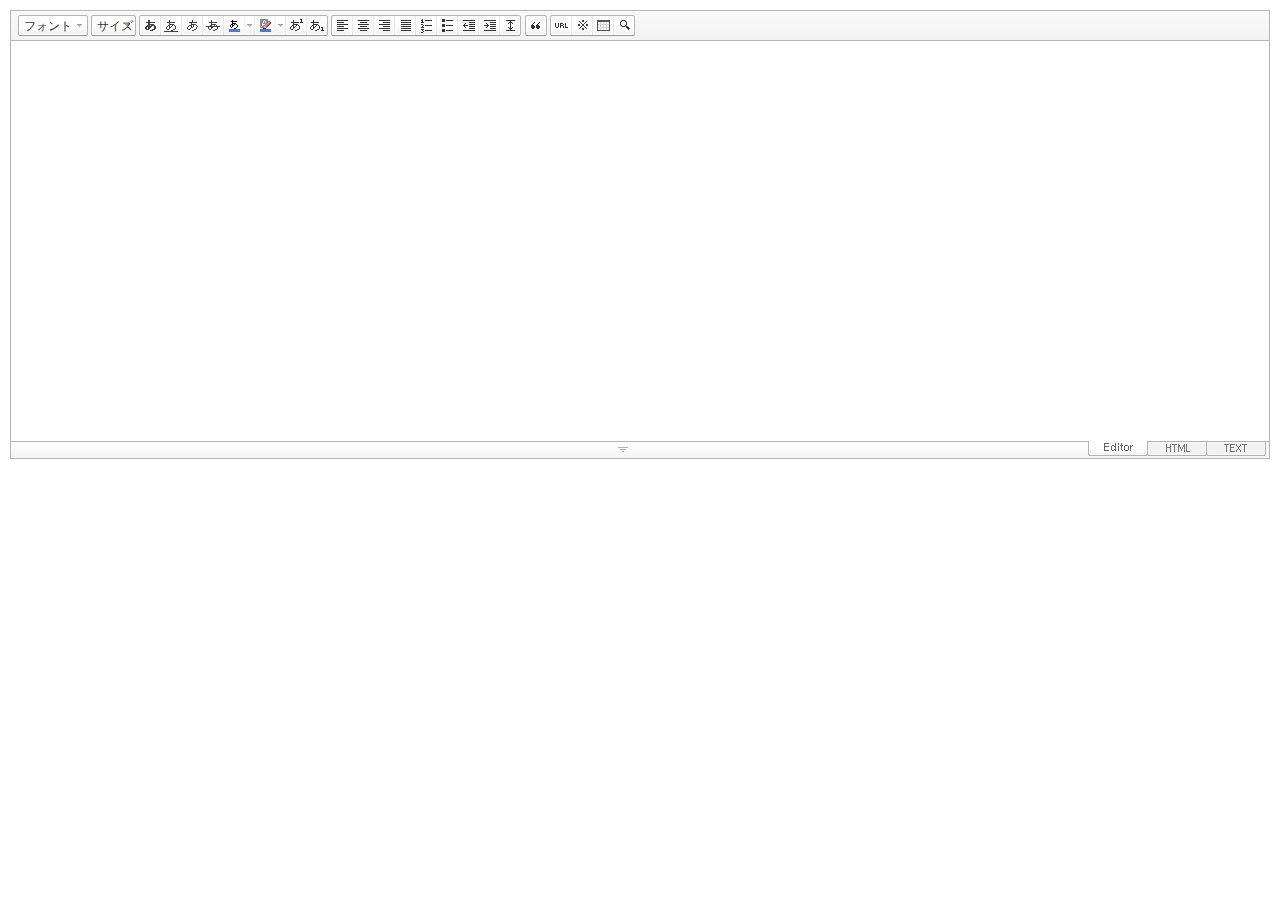
<file: src/main/resources/static/se2/SmartEditor2Skin_ja_JP.html>
<!DOCTYPE HTML PUBLIC "-//W3C//DTD HTML 4.01 Transitional//EN" "http://www.w3.org/TR/html4/loose.dtd">
<html lang="ko">
<head>
<meta http-equiv="Content-Type" content="text/html; charset=utf-8">
<meta http-equiv="Content-Script-Type" content="text/javascript">
<meta http-equiv="Content-Style-Type" content="text/css">
<title>네이버 :: Smart Editor 2 &#8482;</title>
<link href="css/ja_JP/smart_editor2.css" rel="stylesheet" type="text/css">
<style type="text/css">
	body { margin: 10px; }
</style>
<script type="text/javascript" src="./js/lib/jindo2.all.js" charset="utf-8"></script>
<script type="text/javascript" src="./js/lib/jindo_component.js" charset="utf-8"></script>
<script type="text/javascript" src="./js/service/SE2M_Configuration.js" charset="utf-8"></script>	<!-- 설정 파일 -->
<script type="text/javascript" src="./js/service/SE2BasicCreator.js" charset="utf-8"></script>
<script type="text/javascript" src="./js/smarteditor2.js" charset="utf-8"></script>

</head>
<body>

<!-- SE2 Markup Start -->	
<div id="smart_editor2">
	<div id="smart_editor2_content"><a href="#se2_iframe" class="blind">글쓰기영역으로 바로가기</a>
		<div class="se2_tool" id="se2_tool">
			
			<div class="se2_text_tool husky_seditor_text_tool">
			<ul class="se2_font_type">
				<li class="husky_seditor_ui_fontName"><button type="button" class="se2_font_family" title="フォント"><span class="husky_se2m_current_fontName">フォント</span></button>
					<!-- 글꼴 레이어 -->
					<div class="se2_layer husky_se_fontName_layer">
						<div class="se2_in_layer">
							<ul class="se2_l_font_fam">
							<li style="display:none"><button type="button"><span>@DisplayName@<span>(</span><em style="font-family:FontFamily;">@SampleText@</em><span>)</span></span></button></li>
							<li class="se2_division husky_seditor_font_separator"></li>
							<li><button type="button"><span>NanumGothic<span>(</span><em style="font-family:'NanumGothic',NanumGothic;">あいうえお</em><span>)</span></span></button></li>
							<li><button type="button"><span>NanumMyungjo<span>(</span><em style="font-family:'NanumMyungjo',NanumMyeongjo;">あいうえお</em><span>)</span></span></button></li>
							<li><button type="button"><span>NanumGothicCoding<span>(</span><em style="font-family:'NanumGothicCoding',NanumGothicCoding;">あいうえお</em><span>)</span></span></button></li>
							<li><button type="button"><span>NanumBarunGothic<span>(</span><em style="font-family:'NanumBarunGothic',NanumBarunGothic,NanumBarunGothicOTF;">あいうえお</em><span>)</span></span></button></li>
							<li><button type="button"><span>NanumBarunpen<span>(</span><em style="font-family:'NanumBarunpen',NanumBarunpen;">あいうえお</em><span>)</span></span></button></li>
							</ul>
						</div>
					</div>
					<!-- //글꼴 레이어 -->
				</li>

				<li class="husky_seditor_ui_fontSize"><button type="button" class="se2_font_size" title="文字サイズ"><span class="husky_se2m_current_fontSize">サイズ</span></button>
					<!-- 폰트 사이즈 레이어 -->
					<div class="se2_layer husky_se_fontSize_layer">
						<div class="se2_in_layer">
							<ul class="se2_l_font_size">
							<li><button type="button"><span style="margin-top:4px; margin-bottom:3px; margin-left:5px; font-size:7pt;">あいうえお<span style=" font-size:7pt;">(7pt)</span></span></button></li>
							<li><button type="button"><span style="margin-bottom:2px; font-size:8pt;">あいうえお<span style="font-size:8pt;">(8pt)</span></span></button></li>
							<li><button type="button"><span style="margin-bottom:1px; font-size:9pt;">あいうえお<span style="font-size:9pt;">(9pt)</span></span></button></li>
							<li><button type="button"><span style="margin-bottom:1px; font-size:10pt;">あいうえお<span style="font-size:10pt;">(10pt)</span></span></button></li>
							<li><button type="button"><span style="margin-bottom:2px; font-size:11pt;">あいうえお<span style="font-size:11pt;">(11pt)</span></span></button></li>
							<li><button type="button"><span style="margin-bottom:1px; font-size:12pt;">あいうえお<span style="font-size:12pt;">(12pt)</span></span></button></li>
							<li><button type="button"><span style="margin-bottom:2px; font-size:14pt;">あいうえお<span style="margin-left:6px;font-size:14pt;">(14pt)</span></span></button></li>
							<li><button type="button"><span style="margin-bottom:1px; font-size:18pt;">あいうえお<span style="margin-left:8px;font-size:18pt;">(18pt)</span></span></button></li>
							<li><button type="button"><span style="margin-left:3px; font-size:24pt;">あいうえ<span style="margin-left:11px;font-size:24pt;">(24pt)</span></span></button></li>
							<li><button type="button"><span style="margin-top:-1px; margin-left:3px; font-size:36pt;">あいう<span style="font-size:36pt;">(36pt)</span></span></button></li>
							</ul>
						</div>
					</div>
					<!-- //폰트 사이즈 레이어 -->
				</li>
</ul><ul>
				<li class="husky_seditor_ui_bold first_child"><button type="button" title="太字[Ctrl+B]" class="se2_bold"><span class="_buttonRound tool_bg">太字[Ctrl+B]</span></button></li>

				<li class="husky_seditor_ui_underline"><button type="button" title="下線[Ctrl+U]" class="se2_underline"><span class="_buttonRound">下線[Ctrl+U]</span></button></li>

				<li class="husky_seditor_ui_italic"><button type="button" title="斜体[Ctrl+I]" class="se2_italic"><span class="_buttonRound">斜体[Ctrl+I]</span></button></li>

				<li class="husky_seditor_ui_lineThrough"><button type="button" title="取り消し線[Ctrl+D]" class="se2_tdel"><span class="_buttonRound">取り消し線[Ctrl+D]</span></button></li>

				<li class="se2_pair husky_seditor_ui_fontColor"><span class="selected_color husky_se2m_fontColor_lastUsed" style="background-color:#4477f9"></span><span class="husky_seditor_ui_fontColorA"><button type="button" title="文字の色" class="se2_fcolor"><span>文字の色</span></button></span><span class="husky_seditor_ui_fontColorB"><button type="button" title="More" class="se2_fcolor_more"><span class="_buttonRound">More</span></button></span>				
					<!-- 글자색 -->
					<div class="se2_layer husky_se2m_fontcolor_layer" style="display:none">
						<div class="se2_in_layer husky_se2m_fontcolor_paletteHolder">
							<div class="se2_palette husky_se2m_color_palette">
								<ul class="se2_pick_color">
								<li><button type="button" title="#ff0000" style="background:#ff0000"><span><span>#ff0000</span></span></button></li>
								<li><button type="button" title="#ff6c00" style="background:#ff6c00"><span><span>#ff6c00</span></span></button></li>
								<li><button type="button" title="#ffaa00" style="background:#ffaa00"><span><span>#ffaa00</span></span></button></li>
								<li><button type="button" title="#ffef00" style="background:#ffef00"><span><span>#ffef00</span></span></button></li>
								<li><button type="button" title="#a6cf00" style="background:#a6cf00"><span><span>#a6cf00</span></span></button></li>
								<li><button type="button" title="#009e25" style="background:#009e25"><span><span>#009e25</span></span></button></li>
								<li><button type="button" title="#00b0a2" style="background:#00b0a2"><span><span>#00b0a2</span></span></button></li>
								<li><button type="button" title="#0075c8" style="background:#0075c8"><span><span>#0075c8</span></span></button></li>
								<li><button type="button" title="#3a32c3" style="background:#3a32c3"><span><span>#3a32c3</span></span></button></li>
								<li><button type="button" title="#7820b9" style="background:#7820b9"><span><span>#7820b9</span></span></button></li>
								<li><button type="button" title="#ef007c" style="background:#ef007c"><span><span>#ef007c</span></span></button></li>
								<li><button type="button" title="#000000" style="background:#000000"><span><span>#000000</span></span></button></li>
								<li><button type="button" title="#252525" style="background:#252525"><span><span>#252525</span></span></button></li>
								<li><button type="button" title="#464646" style="background:#464646"><span><span>#464646</span></span></button></li>
								<li><button type="button" title="#636363" style="background:#636363"><span><span>#636363</span></span></button></li>
								<li><button type="button" title="#7d7d7d" style="background:#7d7d7d"><span><span>#7d7d7d</span></span></button></li>
								<li><button type="button" title="#9a9a9a" style="background:#9a9a9a"><span><span>#9a9a9a</span></span></button></li>
								<li><button type="button" title="#ffe8e8" style="background:#ffe8e8"><span><span>#9a9a9a</span></span></button></li>
								<li><button type="button" title="#f7e2d2" style="background:#f7e2d2"><span><span>#f7e2d2</span></span></button></li>
								<li><button type="button" title="#f5eddc" style="background:#f5eddc"><span><span>#f5eddc</span></span></button></li>
								<li><button type="button" title="#f5f4e0" style="background:#f5f4e0"><span><span>#f5f4e0</span></span></button></li>
								<li><button type="button" title="#edf2c2" style="background:#edf2c2"><span><span>#edf2c2</span></span></button></li>
								<li><button type="button" title="#def7e5" style="background:#def7e5"><span><span>#def7e5</span></span></button></li>
								<li><button type="button" title="#d9eeec" style="background:#d9eeec"><span><span>#d9eeec</span></span></button></li>
								<li><button type="button" title="#c9e0f0" style="background:#c9e0f0"><span><span>#c9e0f0</span></span></button></li>
								<li><button type="button" title="#d6d4eb" style="background:#d6d4eb"><span><span>#d6d4eb</span></span></button></li>
								<li><button type="button" title="#e7dbed" style="background:#e7dbed"><span><span>#e7dbed</span></span></button></li>
								<li><button type="button" title="#f1e2ea" style="background:#f1e2ea"><span><span>#f1e2ea</span></span></button></li>
								<li><button type="button" title="#acacac" style="background:#acacac"><span><span>#acacac</span></span></button></li>
								<li><button type="button" title="#c2c2c2" style="background:#c2c2c2"><span><span>#c2c2c2</span></span></button></li>
								<li><button type="button" title="#cccccc" style="background:#cccccc"><span><span>#cccccc</span></span></button></li>
								<li><button type="button" title="#e1e1e1" style="background:#e1e1e1"><span><span>#e1e1e1</span></span></button></li>
								<li><button type="button" title="#ebebeb" style="background:#ebebeb"><span><span>#ebebeb</span></span></button></li>
								<li><button type="button" title="#ffffff" style="background:#ffffff"><span><span>#ffffff</span></span></button></li>
								</ul>
								<ul class="se2_pick_color" style="width:156px;">
								<li><button type="button" title="#e97d81" style="background:#e97d81"><span><span>#e97d81</span></span></button></li>
								<li><button type="button" title="#e19b73" style="background:#e19b73"><span><span>#e19b73</span></span></button></li>
								<li><button type="button" title="#d1b274" style="background:#d1b274"><span><span>#d1b274</span></span></button></li>
								<li><button type="button" title="#cfcca2" style="background:#cfcca2"><span><span>#cfcca2</span></span></button></li>
								<li><button type="button" title="#cfcca2" style="background:#cfcca2"><span><span>#cfcca2</span></span></button></li>
								<li><button type="button" title="#61b977" style="background:#61b977"><span><span>#61b977</span></span></button></li>
								<li><button type="button" title="#53aea8" style="background:#53aea8"><span><span>#53aea8</span></span></button></li>
								<li><button type="button" title="#518fbb" style="background:#518fbb"><span><span>#518fbb</span></span></button></li>
								<li><button type="button" title="#6a65bb" style="background:#6a65bb"><span><span>#6a65bb</span></span></button></li>
								<li><button type="button" title="#9a54ce" style="background:#9a54ce"><span><span>#9a54ce</span></span></button></li>
								<li><button type="button" title="#e573ae" style="background:#e573ae"><span><span>#e573ae</span></span></button></li>
								<li><button type="button" title="#5a504b" style="background:#5a504b"><span><span>#5a504b</span></span></button></li>
								<li><button type="button" title="#767b86" style="background:#767b86"><span><span>#767b86</span></span></button></li>
								<li><button type="button" title="#951015" style="background:#951015"><span><span>#951015</span></span></button></li>
								<li><button type="button" title="#6e391a" style="background:#6e391a"><span><span>#6e391a</span></span></button></li>
								<li><button type="button" title="#785c25" style="background:#785c25"><span><span>#785c25</span></span></button></li>
								<li><button type="button" title="#5f5b25" style="background:#5f5b25"><span><span>#5f5b25</span></span></button></li>
								<li><button type="button" title="#4c511f" style="background:#4c511f"><span><span>#4c511f</span></span></button></li>
								<li><button type="button" title="#1c4827" style="background:#1c4827"><span><span>#1c4827</span></span></button></li>
								<li><button type="button" title="#0d514c" style="background:#0d514c"><span><span>#0d514c</span></span></button></li>
								<li><button type="button" title="#1b496a" style="background:#1b496a"><span><span>#1b496a</span></span></button></li>
								<li><button type="button" title="#2b285f" style="background:#2b285f"><span><span>#2b285f</span></span></button></li>
								<li><button type="button" title="#45245b" style="background:#45245b"><span><span>#45245b</span></span></button></li>
								<li><button type="button" title="#721947" style="background:#721947"><span><span>#721947</span></span></button></li>
								<li><button type="button" title="#352e2c" style="background:#352e2c"><span><span>#352e2c</span></span></button></li>
								<li><button type="button" title="#3c3f45" style="background:#3c3f45"><span><span>#3c3f45</span></span></button></li>
								</ul>
								<button type="button" title="More" class="se2_view_more husky_se2m_color_palette_more_btn"><span>More</span></button>
								<div class="husky_se2m_color_palette_recent" style="display:none">
									<h4>最近使用した色</h4>
									<ul class="se2_pick_color">
									<li></li>
									<!-- 최근 사용한 색 템플릿 -->
									<!-- <li><button type="button" title="#e97d81" style="background:#e97d81"><span><span>#e97d81</span></span></button></li> -->
									<!-- //최근 사용한 색 템플릿 -->
									</ul>
								</div>								
								<div class="se2_palette2 husky_se2m_color_palette_colorpicker">
									<!--form action="http://test.emoticon.naver.com/colortable/TextAdd.nhn" method="post"-->
										<div class="se2_color_set">
											<span class="se2_selected_color"><span class="husky_se2m_cp_preview" style="background:#e97d81"></span></span><input type="text" name="" class="input_ty1 husky_se2m_cp_colorcode" value="#e97d81"><button type="button" class="se2_btn_insert husky_se2m_color_palette_ok_btn" title="入力"><span>入力</span></button></div>
										<!--input type="hidden" name="callback" value="http://test.emoticon.naver.com/colortable/result.jsp" />
										<input type="hidden" name="callback_func" value="1" />
										<input type="hidden" name="text_key" value="" />
										<input type="hidden" name="text_data" value="" />
									</form-->
									<div class="se2_gradation1 husky_se2m_cp_colpanel"></div>
									<div class="se2_gradation2 husky_se2m_cp_huepanel"></div>
								</div>
							</div>
                        </div>
					</div>
                    <!-- //글자색 -->
				</li>

				<li class="se2_pair husky_seditor_ui_BGColor"><span class="selected_color husky_se2m_BGColor_lastUsed" style="background-color:#4477f9"></span><span class="husky_seditor_ui_BGColorA"><button type="button" title="背景色" class="se2_bgcolor"><span>背景色</span></button></span><span class="husky_seditor_ui_BGColorB"><button type="button" title="More" class="se2_bgcolor_more"><span class="_buttonRound">More</span></button></span>
					<!-- 배경색 -->
					<div class="se2_layer se2_layer husky_se2m_BGColor_layer" style="display:none">
						<div class="se2_in_layer">
							<div class="se2_palette_bgcolor">
								<ul class="se2_background husky_se2m_bgcolor_list">
								<li><button type="button" title="背景色#ff0000 字色#ffffff" style="background:#ff0000; color:#ffffff"><span><span>あいうえお</span></span></button></li>								
								<li><button type="button" title="背景色#6d30cf 字色#ffffff" style="background:#6d30cf; color:#ffffff"><span><span>あいうえお</span></span></button></li>
								<li><button type="button" title="背景色#000000 字色#ffffff" style="background:#000000; color:#ffffff"><span><span>あいうえお</span></span></button></li>
								<li><button type="button" title="背景色#ff6600 字色#ffffff" style="background:#ff6600; color:#ffffff"><span><span>あいうえお</span></span></button></li>
								<li><button type="button" title="背景色#3333cc 字色#ffffff" style="background:#3333cc; color:#ffffff"><span><span>あいうえお</span></span></button></li>
								<li><button type="button" title="背景色#333333 字色#ffff00" style="background:#333333; color:#ffff00"><span><span>あいうえお</span></span></button></li>
								<li><button type="button" title="背景色#ffa700 字色#ffffff" style="background:#ffa700; color:#ffffff"><span><span>あいうえお</span></span></button></li>
								<li><button type="button" title="背景色#009999 字色#ffffff" style="background:#009999; color:#ffffff"><span><span>あいうえお</span></span></button></li>
								<li><button type="button" title="背景色#8e8e8e 字色#ffffff" style="background:#8e8e8e; color:#ffffff"><span><span>あいうえお</span></span></button></li>								
								<li><button type="button" title="背景色#cc9900 字色#ffffff" style="background:#cc9900; color:#ffffff"><span><span>あいうえお</span></span></button></li>
								<li><button type="button" title="背景色#77b02b 字色#ffffff" style="background:#77b02b; color:#ffffff"><span><span>あいうえお</span></span></button></li>
								<li><button type="button" title="背景色#ffffff 字色#000000" style="background:#ffffff; color:#000000"><span><span>あいうえお</span></span></button></li>
								</ul>
							</div>
							<div class="husky_se2m_BGColor_paletteHolder"></div>
                        </div>
					</div>
                    <!-- //배경색 -->
				</li>

				<li class="husky_seditor_ui_superscript"><button type="button" title="윗첨자" class="se2_sup"><span class="_buttonRound">윗첨자</span></button></li>

				<li class="husky_seditor_ui_subscript last_child"><button type="button" title="아래첨자" class="se2_sub"><span class="_buttonRound tool_bg">아래첨자</span></button></li>
</ul><ul>
				<li class="husky_seditor_ui_justifyleft first_child"><button type="button" title="左に揃える" class="se2_left"><span class="_buttonRound tool_bg">左に揃える</span></button></li>

				<li class="husky_seditor_ui_justifycenter"><button type="button" title="中央揃え" class="se2_center"><span class="_buttonRound">中央揃え</span></button></li>

				<li class="husky_seditor_ui_justifyright"><button type="button" title="右に揃える" class="se2_right"><span class="_buttonRound">右に揃える</span></button></li>

				<li class="husky_seditor_ui_justifyfull"><button type="button" title="両端揃え" class="se2_justify"><span class="_buttonRound">両端揃え</span></button></li>

				<li class="husky_seditor_ui_orderedlist"><button type="button" title="段落番号" class="se2_ol"><span class="_buttonRound">段落番号</span></button></li>

				<li class="husky_seditor_ui_unorderedlist"><button type="button" title="箇条書き" class="se2_ul"><span class="_buttonRound">箇条書き</span></button></li>

				<li class="husky_seditor_ui_outdent"><button type="button" title="インデントを減らす[Shift+Tab]" class="se2_outdent"><span class="_buttonRound">インデントを減らす[Shift+Tab]</span></button></li>

				<li class="husky_seditor_ui_indent"><button type="button" title="インデントを増やす[Tab]" class="se2_indent"><span class="_buttonRound">インデントを増やす[Tab]</span></button></li>			

				<li class="husky_seditor_ui_lineHeight last_child"><button type="button" title="行間" class="se2_lineheight" ><span class="_buttonRound tool_bg">行間</span></button>
					<!-- 줄간격 레이어 -->
					<div class="se2_layer husky_se2m_lineHeight_layer">
						<div class="se2_in_layer">
							<ul class="se2_l_line_height">
							<li><button type="button"><span>50%</span></button></li>
							<li><button type="button"><span>80%</span></button></li>
							<li><button type="button"><span>100%</span></button></li>
							<li><button type="button"><span>120%</span></button></li>
							<li><button type="button"><span>150%</span></button></li>
							<li><button type="button"><span>180%</span></button></li>
							<li><button type="button"><span>200%</span></button></li>
							</ul>
							<div class="se2_l_line_height_user husky_se2m_lineHeight_direct_input">
								<h3>直接入力</h3>
								<span class="bx_input">
								<input type="text" class="input_ty1" maxlength="3" style="width:75px">
								<button type="button" title="1% 増やす" class="btn_up"><span>1% 増やす</span></button>
								<button type="button" title="1% 減らす" class="btn_down"><span>1% 減らす</span></button>
								</span>		
								<div class="btn_area">
									<button type="button" class="se2_btn_apply3"><span>適用</span></button><button type="button" class="se2_btn_cancel3"><span>選択</span></button>
								</div>
							</div>
						</div>
					</div>
					<!-- //줄간격 레이어 -->
				</li>
</ul><ul>
				<li class="husky_seditor_ui_quote single_child"><button type="button" title="인용구" class="se2_blockquote"><span class="_buttonRound tool_bg">인용구</span></button>
					<!-- 인용구 -->
					<div class="se2_layer husky_seditor_blockquote_layer" style="margin-left:-407px; display:none;">
						<div class="se2_in_layer">
							<div class="se2_quote">
								<ul>
								<li class="q1"><button type="button" class="se2_quote1"><span><span>인용구 스타일1</span></span></button></li>
								<li class="q2"><button type="button" class="se2_quote2"><span><span>인용구 스타일2</span></span></button></li>
								<li class="q3"><button type="button" class="se2_quote3"><span><span>인용구 스타일3</span></span></button></li>
								<li class="q4"><button type="button" class="se2_quote4"><span><span>인용구 스타일4</span></span></button></li>
								<li class="q5"><button type="button" class="se2_quote5"><span><span>인용구 스타일5</span></span></button></li>
								<li class="q6"><button type="button" class="se2_quote6"><span><span>인용구 스타일6</span></span></button></li>
								<li class="q7"><button type="button" class="se2_quote7"><span><span>인용구 스타일7</span></span></button></li>
								<li class="q8"><button type="button" class="se2_quote8"><span><span>인용구 스타일8</span></span></button></li>
								<li class="q9"><button type="button" class="se2_quote9"><span><span>인용구 스타일9</span></span></button></li>
								<li class="q10"><button type="button" class="se2_quote10"><span><span>인용구 스타일10</span></span></button></li>
								</ul>
								<button type="button" class="se2_cancel2"><span>적용취소</span></button>
							</div>
						</div>
					</div>
					<!-- //인용구 -->
				</li>
</ul><ul>
				<li class="husky_seditor_ui_hyperlink first_child"><button type="button" title="リンク" class="se2_url"><span class="_buttonRound tool_bg">リンク</span></button>
					<!-- 링크 -->
					<div class="se2_layer" style="margin-left:-285px">
						<div class="se2_in_layer">
							<div class="se2_url2">
								<input type="text" class="input_ty1" value="http://">
								<button type="button" class="se2_apply"><span>適用</span></button><button type="button" class="se2_cancel"><span>選択</span></button>
							</div>
						</div>
					</div>
					<!-- //링크 -->
				</li>

				<li class="husky_seditor_ui_sCharacter"><button type="button" title="特殊記号" class="se2_character"><span class="_buttonRound">特殊記号</span></button>
					<!-- 특수기호 -->
					<div class="se2_layer husky_seditor_sCharacter_layer" style="margin-left:-448px;">
						<div class="se2_in_layer">
							<div class="se2_bx_character">
								<ul class="se2_char_tab">
								<li class="active"><button type="button" title="一般記号" class="se2_char1"><span>一般記号</span></button>
									<div class="se2_s_character">
										<ul class="husky_se2m_sCharacter_list">
											<li></li>
											<!-- 일반기호 목록 -->
											<!-- <li class="hover"><button type="button"><span>｛</span></button></li><li class="active"><button type="button"><span>｝</span></button></li><li><button type="button"><span>〔</span></button></li><li><button type="button"><span>〕</span></button></li><li><button type="button"><span>〈</span></button></li><li><button type="button"><span>〉</span></button></li><li><button type="button"><span>《</span></button></li><li><button type="button"><span>》</span></button></li><li><button type="button"><span>「</span></button></li><li><button type="button"><span>」</span></button></li><li><button type="button"><span>『</span></button></li><li><button type="button"><span>』</span></button></li><li><button type="button"><span>【</span></button></li><li><button type="button"><span>】</span></button></li><li><button type="button"><span>‘</span></button></li><li><button type="button"><span>’</span></button></li><li><button type="button"><span>“</span></button></li><li><button type="button"><span>”</span></button></li><li><button type="button"><span>、</span></button></li><li><button type="button"><span>。</span></button></li><li><button type="button"><span>·</span></button></li><li><button type="button"><span>‥</span></button></li><li><button type="button"><span>…</span></button></li><li><button type="button"><span>§</span></button></li><li><button type="button"><span>※</span></button></li><li><button type="button"><span>☆</span></button></li><li><button type="button"><span>★</span></button></li><li><button type="button"><span>○</span></button></li><li><button type="button"><span>●</span></button></li><li><button type="button"><span>◎</span></button></li><li><button type="button"><span>◇</span></button></li><li><button type="button"><span>◆</span></button></li><li><button type="button"><span>□</span></button></li><li><button type="button"><span>■</span></button></li><li><button type="button"><span>△</span></button></li><li><button type="button"><span>▲</span></button></li><li><button type="button"><span>▽</span></button></li><li><button type="button"><span>▼</span></button></li><li><button type="button"><span>◁</span></button></li><li><button type="button"><span>◀</span></button></li><li><button type="button"><span>▷</span></button></li><li><button type="button"><span>▶</span></button></li><li><button type="button"><span>♤</span></button></li><li><button type="button"><span>♠</span></button></li><li><button type="button"><span>♡</span></button></li><li><button type="button"><span>♥</span></button></li><li><button type="button"><span>♧</span></button></li><li><button type="button"><span>♣</span></button></li><li><button type="button"><span>⊙</span></button></li><li><button type="button"><span>◈</span></button></li><li><button type="button"><span>▣</span></button></li><li><button type="button"><span>◐</span></button></li><li><button type="button"><span>◑</span></button></li><li><button type="button"><span>▒</span></button></li><li><button type="button"><span>▤</span></button></li><li><button type="button"><span>▥</span></button></li><li><button type="button"><span>▨</span></button></li><li><button type="button"><span>▧</span></button></li><li><button type="button"><span>▦</span></button></li><li><button type="button"><span>▩</span></button></li><li><button type="button"><span>±</span></button></li><li><button type="button"><span>×</span></button></li><li><button type="button"><span>÷</span></button></li><li><button type="button"><span>≠</span></button></li><li><button type="button"><span>≤</span></button></li><li><button type="button"><span>≥</span></button></li><li><button type="button"><span>∞</span></button></li><li><button type="button"><span>∴</span></button></li><li><button type="button"><span>°</span></button></li><li><button type="button"><span>′</span></button></li><li><button type="button"><span>″</span></button></li><li><button type="button"><span>∠</span></button></li><li><button type="button"><span>⊥</span></button></li><li><button type="button"><span>⌒</span></button></li><li><button type="button"><span>∂</span></button></li><li><button type="button"><span>≡</span></button></li><li><button type="button"><span>≒</span></button></li><li><button type="button"><span>≪</span></button></li><li><button type="button"><span>≫</span></button></li><li><button type="button"><span>√</span></button></li><li><button type="button"><span>∽</span></button></li><li><button type="button"><span>∝</span></button></li><li><button type="button"><span>∵</span></button></li><li><button type="button"><span>∫</span></button></li><li><button type="button"><span>∬</span></button></li><li><button type="button"><span>∈</span></button></li><li><button type="button"><span>∋</span></button></li><li><button type="button"><span>⊆</span></button></li><li><button type="button"><span>⊇</span></button></li><li><button type="button"><span>⊂</span></button></li><li><button type="button"><span>⊃</span></button></li><li><button type="button"><span>∪</span></button></li><li><button type="button"><span>∩</span></button></li><li><button type="button"><span>∧</span></button></li><li><button type="button"><span>∨</span></button></li><li><button type="button"><span>￢</span></button></li><li><button type="button"><span>⇒</span></button></li><li><button type="button"><span>⇔</span></button></li><li><button type="button"><span>∀</span></button></li><li><button type="button"><span>∃</span></button></li><li><button type="button"><span>´</span></button></li><li><button type="button"><span>～</span></button></li><li><button type="button"><span>ˇ</span></button></li><li><button type="button"><span>˘</span></button></li><li><button type="button"><span>˝</span></button></li><li><button type="button"><span>˚</span></button></li><li><button type="button"><span>˙</span></button></li><li><button type="button"><span>¸</span></button></li><li><button type="button"><span>˛</span></button></li><li><button type="button"><span>¡</span></button></li><li><button type="button"><span>¿</span></button></li><li><button type="button"><span>ː</span></button></li><li><button type="button"><span>∮</span></button></li><li><button type="button"><span>∑</span></button></li><li><button type="button"><span>∏</span></button></li><li><button type="button"><span>♭</span></button></li><li><button type="button"><span>♩</span></button></li><li><button type="button"><span>♪</span></button></li><li><button type="button"><span>♬</span></button></li><li><button type="button"><span>㉿</span></button></li><li><button type="button"><span>→</span></button></li><li><button type="button"><span>←</span></button></li><li><button type="button"><span>↑</span></button></li><li><button type="button"><span>↓</span></button></li><li><button type="button"><span>↔</span></button></li><li><button type="button"><span>↕</span></button></li><li><button type="button"><span>↗</span></button></li><li><button type="button"><span>↙</span></button></li><li><button type="button"><span>↖</span></button></li><li><button type="button"><span>↘</span></button></li><li><button type="button"><span>㈜</span></button></li><li><button type="button"><span>№</span></button></li><li><button type="button"><span>㏇</span></button></li><li><button type="button"><span>™</span></button></li><li><button type="button"><span>㏂</span></button></li><li><button type="button"><span>㏘</span></button></li><li><button type="button"><span>℡</span></button></li><li><button type="button"><span>♨</span></button></li><li><button type="button"><span>☏</span></button></li><li><button type="button"><span>☎</span></button></li><li><button type="button"><span>☜</span></button></li><li><button type="button"><span>☞</span></button></li><li><button type="button"><span>¶</span></button></li><li><button type="button"><span>†</span></button></li><li><button type="button"><span>‡</span></button></li><li><button type="button"><span>®</span></button></li><li><button type="button"><span>ª</span></button></li><li><button type="button"><span>º</span></button></li><li><button type="button"><span>♂</span></button></li><li><button type="button"><span>♀</span></button></li> -->
										</ul>
									</div>
								</li>
								<li><button type="button" title="数字と単語" class="se2_char2"><span>数字と単語</span></button>
									<div class="se2_s_character">
										<ul class="husky_se2m_sCharacter_list">
											<li></li>
											<!-- 숫자와 단위 목록 -->
											<!-- <li class="hover"><button type="button"><span>½</span></button></li><li><button type="button"><span>⅓</span></button></li><li><button type="button"><span>⅔</span></button></li><li><button type="button"><span>¼</span></button></li><li><button type="button"><span>¾</span></button></li><li><button type="button"><span>⅛</span></button></li><li><button type="button"><span>⅜</span></button></li><li><button type="button"><span>⅝</span></button></li><li><button type="button"><span>⅞</span></button></li><li><button type="button"><span>¹</span></button></li><li><button type="button"><span>²</span></button></li><li><button type="button"><span>³</span></button></li><li><button type="button"><span>⁴</span></button></li><li><button type="button"><span>ⁿ</span></button></li><li><button type="button"><span>₁</span></button></li><li><button type="button"><span>₂</span></button></li><li><button type="button"><span>₃</span></button></li><li><button type="button"><span>₄</span></button></li><li><button type="button"><span>Ⅰ</span></button></li><li><button type="button"><span>Ⅱ</span></button></li><li><button type="button"><span>Ⅲ</span></button></li><li><button type="button"><span>Ⅳ</span></button></li><li><button type="button"><span>Ⅴ</span></button></li><li><button type="button"><span>Ⅵ</span></button></li><li><button type="button"><span>Ⅶ</span></button></li><li><button type="button"><span>Ⅷ</span></button></li><li><button type="button"><span>Ⅸ</span></button></li><li><button type="button"><span>Ⅹ</span></button></li><li><button type="button"><span>ⅰ</span></button></li><li><button type="button"><span>ⅱ</span></button></li><li><button type="button"><span>ⅲ</span></button></li><li><button type="button"><span>ⅳ</span></button></li><li><button type="button"><span>ⅴ</span></button></li><li><button type="button"><span>ⅵ</span></button></li><li><button type="button"><span>ⅶ</span></button></li><li><button type="button"><span>ⅷ</span></button></li><li><button type="button"><span>ⅸ</span></button></li><li><button type="button"><span>ⅹ</span></button></li><li><button type="button"><span>￦</span></button></li><li><button type="button"><span>$</span></button></li><li><button type="button"><span>￥</span></button></li><li><button type="button"><span>￡</span></button></li><li><button type="button"><span>€</span></button></li><li><button type="button"><span>℃</span></button></li><li><button type="button"><span>A</span></button></li><li><button type="button"><span>℉</span></button></li><li><button type="button"><span>￠</span></button></li><li><button type="button"><span>¤</span></button></li><li><button type="button"><span>‰</span></button></li><li><button type="button"><span>㎕</span></button></li><li><button type="button"><span>㎖</span></button></li><li><button type="button"><span>㎗</span></button></li><li><button type="button"><span>ℓ</span></button></li><li><button type="button"><span>㎘</span></button></li><li><button type="button"><span>㏄</span></button></li><li><button type="button"><span>㎣</span></button></li><li><button type="button"><span>㎤</span></button></li><li><button type="button"><span>㎥</span></button></li><li><button type="button"><span>㎦</span></button></li><li><button type="button"><span>㎙</span></button></li><li><button type="button"><span>㎚</span></button></li><li><button type="button"><span>㎛</span></button></li><li><button type="button"><span>㎜</span></button></li><li><button type="button"><span>㎝</span></button></li><li><button type="button"><span>㎞</span></button></li><li><button type="button"><span>㎟</span></button></li><li><button type="button"><span>㎠</span></button></li><li><button type="button"><span>㎡</span></button></li><li><button type="button"><span>㎢</span></button></li><li><button type="button"><span>㏊</span></button></li><li><button type="button"><span>㎍</span></button></li><li><button type="button"><span>㎎</span></button></li><li><button type="button"><span>㎏</span></button></li><li><button type="button"><span>㏏</span></button></li><li><button type="button"><span>㎈</span></button></li><li><button type="button"><span>㎉</span></button></li><li><button type="button"><span>㏈</span></button></li><li><button type="button"><span>㎧</span></button></li><li><button type="button"><span>㎨</span></button></li><li><button type="button"><span>㎰</span></button></li><li><button type="button"><span>㎱</span></button></li><li><button type="button"><span>㎲</span></button></li><li><button type="button"><span>㎳</span></button></li><li><button type="button"><span>㎴</span></button></li><li><button type="button"><span>㎵</span></button></li><li><button type="button"><span>㎶</span></button></li><li><button type="button"><span>㎷</span></button></li><li><button type="button"><span>㎸</span></button></li><li><button type="button"><span>㎹</span></button></li><li><button type="button"><span>㎀</span></button></li><li><button type="button"><span>㎁</span></button></li><li><button type="button"><span>㎂</span></button></li><li><button type="button"><span>㎃</span></button></li><li><button type="button"><span>㎄</span></button></li><li><button type="button"><span>㎺</span></button></li><li><button type="button"><span>㎻</span></button></li><li><button type="button"><span>㎼</span></button></li><li><button type="button"><span>㎽</span></button></li><li><button type="button"><span>㎾</span></button></li><li><button type="button"><span>㎿</span></button></li><li><button type="button"><span>㎐</span></button></li><li><button type="button"><span>㎑</span></button></li><li><button type="button"><span>㎒</span></button></li><li><button type="button"><span>㎓</span></button></li><li><button type="button"><span>㎔</span></button></li><li><button type="button"><span>Ω</span></button></li><li><button type="button"><span>㏀</span></button></li><li><button type="button"><span>㏁</span></button></li><li><button type="button"><span>㎊</span></button></li><li><button type="button"><span>㎋</span></button></li><li><button type="button"><span>㎌</span></button></li><li><button type="button"><span>㏖</span></button></li><li><button type="button"><span>㏅</span></button></li><li><button type="button"><span>㎭</span></button></li><li><button type="button"><span>㎮</span></button></li><li><button type="button"><span>㎯</span></button></li><li><button type="button"><span>㏛</span></button></li><li><button type="button"><span>㎩</span></button></li><li><button type="button"><span>㎪</span></button></li><li><button type="button"><span>㎫</span></button></li><li><button type="button"><span>㎬</span></button></li><li><button type="button"><span>㏝</span></button></li><li><button type="button"><span>㏐</span></button></li><li><button type="button"><span>㏓</span></button></li><li><button type="button"><span>㏃</span></button></li><li><button type="button"><span>㏉</span></button></li><li><button type="button"><span>㏜</span></button></li><li><button type="button"><span>㏆</span></button></li> -->
										</ul>
									</div>
								</li>
								<li><button type="button" title="円、カッコ" class="se2_char3"><span>円、カッコ</span></button>
									<div class="se2_s_character">
										<ul class="husky_se2m_sCharacter_list">
											<li></li>
											<!-- 원,괄호 목록 -->
											<!-- <li><button type="button"><span>㉠</span></button></li><li><button type="button"><span>㉡</span></button></li><li><button type="button"><span>㉢</span></button></li><li><button type="button"><span>㉣</span></button></li><li><button type="button"><span>㉤</span></button></li><li><button type="button"><span>㉥</span></button></li><li><button type="button"><span>㉦</span></button></li><li><button type="button"><span>㉧</span></button></li><li><button type="button"><span>㉨</span></button></li><li><button type="button"><span>㉩</span></button></li><li><button type="button"><span>㉪</span></button></li><li><button type="button"><span>㉫</span></button></li><li><button type="button"><span>㉬</span></button></li><li><button type="button"><span>㉭</span></button></li><li><button type="button"><span>㉮</span></button></li><li><button type="button"><span>㉯</span></button></li><li><button type="button"><span>㉰</span></button></li><li><button type="button"><span>㉱</span></button></li><li><button type="button"><span>㉲</span></button></li><li><button type="button"><span>㉳</span></button></li><li><button type="button"><span>㉴</span></button></li><li><button type="button"><span>㉵</span></button></li><li><button type="button"><span>㉶</span></button></li><li><button type="button"><span>㉷</span></button></li><li><button type="button"><span>㉸</span></button></li><li><button type="button"><span>㉹</span></button></li><li><button type="button"><span>㉺</span></button></li><li><button type="button"><span>㉻</span></button></li><li><button type="button"><span>ⓐ</span></button></li><li><button type="button"><span>ⓑ</span></button></li><li><button type="button"><span>ⓒ</span></button></li><li><button type="button"><span>ⓓ</span></button></li><li><button type="button"><span>ⓔ</span></button></li><li><button type="button"><span>ⓕ</span></button></li><li><button type="button"><span>ⓖ</span></button></li><li><button type="button"><span>ⓗ</span></button></li><li><button type="button"><span>ⓘ</span></button></li><li><button type="button"><span>ⓙ</span></button></li><li><button type="button"><span>ⓚ</span></button></li><li><button type="button"><span>ⓛ</span></button></li><li><button type="button"><span>ⓜ</span></button></li><li><button type="button"><span>ⓝ</span></button></li><li><button type="button"><span>ⓞ</span></button></li><li><button type="button"><span>ⓟ</span></button></li><li><button type="button"><span>ⓠ</span></button></li><li><button type="button"><span>ⓡ</span></button></li><li><button type="button"><span>ⓢ</span></button></li><li><button type="button"><span>ⓣ</span></button></li><li><button type="button"><span>ⓤ</span></button></li><li><button type="button"><span>ⓥ</span></button></li><li><button type="button"><span>ⓦ</span></button></li><li><button type="button"><span>ⓧ</span></button></li><li><button type="button"><span>ⓨ</span></button></li><li><button type="button"><span>ⓩ</span></button></li><li><button type="button"><span>①</span></button></li><li><button type="button"><span>②</span></button></li><li><button type="button"><span>③</span></button></li><li><button type="button"><span>④</span></button></li><li><button type="button"><span>⑤</span></button></li><li><button type="button"><span>⑥</span></button></li><li><button type="button"><span>⑦</span></button></li><li><button type="button"><span>⑧</span></button></li><li><button type="button"><span>⑨</span></button></li><li><button type="button"><span>⑩</span></button></li><li><button type="button"><span>⑪</span></button></li><li><button type="button"><span>⑫</span></button></li><li><button type="button"><span>⑬</span></button></li><li><button type="button"><span>⑭</span></button></li><li><button type="button"><span>⑮</span></button></li><li><button type="button"><span>㈀</span></button></li><li><button type="button"><span>㈁</span></button></li><li class="hover"><button type="button"><span>㈂</span></button></li><li><button type="button"><span>㈃</span></button></li><li><button type="button"><span>㈄</span></button></li><li><button type="button"><span>㈅</span></button></li><li><button type="button"><span>㈆</span></button></li><li><button type="button"><span>㈇</span></button></li><li><button type="button"><span>㈈</span></button></li><li><button type="button"><span>㈉</span></button></li><li><button type="button"><span>㈊</span></button></li><li><button type="button"><span>㈋</span></button></li><li><button type="button"><span>㈌</span></button></li><li><button type="button"><span>㈍</span></button></li><li><button type="button"><span>㈎</span></button></li><li><button type="button"><span>㈏</span></button></li><li><button type="button"><span>㈐</span></button></li><li><button type="button"><span>㈑</span></button></li><li><button type="button"><span>㈒</span></button></li><li><button type="button"><span>㈓</span></button></li><li><button type="button"><span>㈔</span></button></li><li><button type="button"><span>㈕</span></button></li><li><button type="button"><span>㈖</span></button></li><li><button type="button"><span>㈗</span></button></li><li><button type="button"><span>㈘</span></button></li><li><button type="button"><span>㈙</span></button></li><li><button type="button"><span>㈚</span></button></li><li><button type="button"><span>㈛</span></button></li><li><button type="button"><span>⒜</span></button></li><li><button type="button"><span>⒝</span></button></li><li><button type="button"><span>⒞</span></button></li><li><button type="button"><span>⒟</span></button></li><li><button type="button"><span>⒠</span></button></li><li><button type="button"><span>⒡</span></button></li><li><button type="button"><span>⒢</span></button></li><li><button type="button"><span>⒣</span></button></li><li><button type="button"><span>⒤</span></button></li><li><button type="button"><span>⒥</span></button></li><li><button type="button"><span>⒦</span></button></li><li><button type="button"><span>⒧</span></button></li><li><button type="button"><span>⒨</span></button></li><li><button type="button"><span>⒩</span></button></li><li><button type="button"><span>⒪</span></button></li><li><button type="button"><span>⒫</span></button></li><li><button type="button"><span>⒬</span></button></li><li><button type="button"><span>⒭</span></button></li><li><button type="button"><span>⒮</span></button></li><li><button type="button"><span>⒯</span></button></li><li><button type="button"><span>⒰</span></button></li><li><button type="button"><span>⒱</span></button></li><li><button type="button"><span>⒲</span></button></li><li><button type="button"><span>⒳</span></button></li><li><button type="button"><span>⒴</span></button></li><li><button type="button"><span>⒵</span></button></li><li><button type="button"><span>⑴</span></button></li><li><button type="button"><span>⑵</span></button></li><li><button type="button"><span>⑶</span></button></li><li><button type="button"><span>⑷</span></button></li><li><button type="button"><span>⑸</span></button></li><li><button type="button"><span>⑹</span></button></li><li><button type="button"><span>⑺</span></button></li><li><button type="button"><span>⑻</span></button></li><li><button type="button"><span>⑼</span></button></li><li><button type="button"><span>⑽</span></button></li><li><button type="button"><span>⑾</span></button></li><li><button type="button"><span>⑿</span></button></li><li><button type="button"><span>⒀</span></button></li><li><button type="button"><span>⒁</span></button></li><li><button type="button"><span>⒂</span></button></li> -->
										</ul>
									</div>
								</li>
								<li><button type="button" title="韓国語" class="se2_char4"><span>韓国語</span></button>
									<div class="se2_s_character">
										<ul class="husky_se2m_sCharacter_list">
											<li></li>
											<!-- 한글 목록 -->
											<!-- <li><button type="button"><span>ㄱ</span></button></li><li><button type="button"><span>ㄲ</span></button></li><li><button type="button"><span>ㄳ</span></button></li><li><button type="button"><span>ㄴ</span></button></li><li><button type="button"><span>ㄵ</span></button></li><li><button type="button"><span>ㄶ</span></button></li><li><button type="button"><span>ㄷ</span></button></li><li><button type="button"><span>ㄸ</span></button></li><li><button type="button"><span>ㄹ</span></button></li><li><button type="button"><span>ㄺ</span></button></li><li><button type="button"><span>ㄻ</span></button></li><li><button type="button"><span>ㄼ</span></button></li><li><button type="button"><span>ㄽ</span></button></li><li><button type="button"><span>ㄾ</span></button></li><li><button type="button"><span>ㄿ</span></button></li><li><button type="button"><span>ㅀ</span></button></li><li><button type="button"><span>ㅁ</span></button></li><li><button type="button"><span>ㅂ</span></button></li><li><button type="button"><span>ㅃ</span></button></li><li><button type="button"><span>ㅄ</span></button></li><li><button type="button"><span>ㅅ</span></button></li><li><button type="button"><span>ㅆ</span></button></li><li><button type="button"><span>ㅇ</span></button></li><li><button type="button"><span>ㅈ</span></button></li><li><button type="button"><span>ㅉ</span></button></li><li><button type="button"><span>ㅊ</span></button></li><li><button type="button"><span>ㅋ</span></button></li><li><button type="button"><span>ㅌ</span></button></li><li><button type="button"><span>ㅍ</span></button></li><li><button type="button"><span>ㅎ</span></button></li><li><button type="button"><span>ㅏ</span></button></li><li><button type="button"><span>ㅐ</span></button></li><li><button type="button"><span>ㅑ</span></button></li><li><button type="button"><span>ㅒ</span></button></li><li><button type="button"><span>ㅓ</span></button></li><li><button type="button"><span>ㅔ</span></button></li><li><button type="button"><span>ㅕ</span></button></li><li><button type="button"><span>ㅖ</span></button></li><li><button type="button"><span>ㅗ</span></button></li><li><button type="button"><span>ㅘ</span></button></li><li><button type="button"><span>ㅙ</span></button></li><li><button type="button"><span>ㅚ</span></button></li><li><button type="button"><span>ㅛ</span></button></li><li><button type="button"><span>ㅜ</span></button></li><li><button type="button"><span>ㅝ</span></button></li><li><button type="button"><span>ㅞ</span></button></li><li><button type="button"><span>ㅟ</span></button></li><li><button type="button"><span>ㅠ</span></button></li><li><button type="button"><span>ㅡ</span></button></li><li><button type="button"><span>ㅢ</span></button></li><li><button type="button"><span>ㅣ</span></button></li><li><button type="button"><span>ㅥ</span></button></li><li><button type="button"><span>ㅦ</span></button></li><li><button type="button"><span>ㅧ</span></button></li><li><button type="button"><span>ㅨ</span></button></li><li><button type="button"><span>ㅩ</span></button></li><li><button type="button"><span>ㅪ</span></button></li><li><button type="button"><span>ㅫ</span></button></li><li><button type="button"><span>ㅬ</span></button></li><li><button type="button"><span>ㅭ</span></button></li><li><button type="button"><span>ㅮ</span></button></li><li><button type="button"><span>ㅯ</span></button></li><li><button type="button"><span>ㅰ</span></button></li><li><button type="button"><span>ㅱ</span></button></li><li><button type="button"><span>ㅲ</span></button></li><li><button type="button"><span>ㅳ</span></button></li><li><button type="button"><span>ㅴ</span></button></li><li><button type="button"><span>ㅵ</span></button></li><li><button type="button"><span>ㅶ</span></button></li><li><button type="button"><span>ㅷ</span></button></li><li><button type="button"><span>ㅸ</span></button></li><li><button type="button"><span>ㅹ</span></button></li><li><button type="button"><span>ㅺ</span></button></li><li><button type="button"><span>ㅻ</span></button></li><li><button type="button"><span>ㅼ</span></button></li><li><button type="button"><span>ㅽ</span></button></li><li><button type="button"><span>ㅾ</span></button></li><li><button type="button"><span>ㅿ</span></button></li><li><button type="button"><span>ㆀ</span></button></li><li><button type="button"><span>ㆁ</span></button></li><li><button type="button"><span>ㆂ</span></button></li><li><button type="button"><span>ㆃ</span></button></li><li><button type="button"><span>ㆄ</span></button></li><li><button type="button"><span>ㆅ</span></button></li><li><button type="button"><span>ㆆ</span></button></li><li><button type="button"><span>ㆇ</span></button></li><li><button type="button"><span>ㆈ</span></button></li><li><button type="button"><span>ㆉ</span></button></li><li><button type="button"><span>ㆊ</span></button></li><li><button type="button"><span>ㆋ</span></button></li><li><button type="button"><span>ㆌ</span></button></li><li><button type="button"><span>ㆍ</span></button></li><li><button type="button"><span>ㆎ</span></button></li> -->
										</ul>
									</div>
								</li>
								<li><button type="button" title="ギリシャ、ラテン語" class="se2_char5"><span>ギリシャ、ラテン語</span></button>
									<div class="se2_s_character">
										<ul class="husky_se2m_sCharacter_list">
											<li></li>
											<!-- 그리스,라틴어 목록 -->
											<!-- <li><button type="button"><span>Α</span></button></li><li><button type="button"><span>Β</span></button></li><li><button type="button"><span>Γ</span></button></li><li><button type="button"><span>Δ</span></button></li><li><button type="button"><span>Ε</span></button></li><li><button type="button"><span>Ζ</span></button></li><li><button type="button"><span>Η</span></button></li><li><button type="button"><span>Θ</span></button></li><li><button type="button"><span>Ι</span></button></li><li><button type="button"><span>Κ</span></button></li><li><button type="button"><span>Λ</span></button></li><li><button type="button"><span>Μ</span></button></li><li><button type="button"><span>Ν</span></button></li><li><button type="button"><span>Ξ</span></button></li><li class="hover"><button type="button"><span>Ο</span></button></li><li><button type="button"><span>Π</span></button></li><li><button type="button"><span>Ρ</span></button></li><li><button type="button"><span>Σ</span></button></li><li><button type="button"><span>Τ</span></button></li><li><button type="button"><span>Υ</span></button></li><li><button type="button"><span>Φ</span></button></li><li><button type="button"><span>Χ</span></button></li><li><button type="button"><span>Ψ</span></button></li><li><button type="button"><span>Ω</span></button></li><li><button type="button"><span>α</span></button></li><li><button type="button"><span>β</span></button></li><li><button type="button"><span>γ</span></button></li><li><button type="button"><span>δ</span></button></li><li><button type="button"><span>ε</span></button></li><li><button type="button"><span>ζ</span></button></li><li><button type="button"><span>η</span></button></li><li><button type="button"><span>θ</span></button></li><li><button type="button"><span>ι</span></button></li><li><button type="button"><span>κ</span></button></li><li><button type="button"><span>λ</span></button></li><li><button type="button"><span>μ</span></button></li><li><button type="button"><span>ν</span></button></li><li><button type="button"><span>ξ</span></button></li><li><button type="button"><span>ο</span></button></li><li><button type="button"><span>π</span></button></li><li><button type="button"><span>ρ</span></button></li><li><button type="button"><span>σ</span></button></li><li><button type="button"><span>τ</span></button></li><li><button type="button"><span>υ</span></button></li><li><button type="button"><span>φ</span></button></li><li><button type="button"><span>χ</span></button></li><li><button type="button"><span>ψ</span></button></li><li><button type="button"><span>ω</span></button></li><li><button type="button"><span>Æ</span></button></li><li><button type="button"><span>Ð</span></button></li><li><button type="button"><span>Ħ</span></button></li><li><button type="button"><span>Ĳ</span></button></li><li><button type="button"><span>Ŀ</span></button></li><li><button type="button"><span>Ł</span></button></li><li><button type="button"><span>Ø</span></button></li><li><button type="button"><span>Œ</span></button></li><li><button type="button"><span>Þ</span></button></li><li><button type="button"><span>Ŧ</span></button></li><li><button type="button"><span>Ŋ</span></button></li><li><button type="button"><span>æ</span></button></li><li><button type="button"><span>đ</span></button></li><li><button type="button"><span>ð</span></button></li><li><button type="button"><span>ħ</span></button></li><li><button type="button"><span>I</span></button></li><li><button type="button"><span>ĳ</span></button></li><li><button type="button"><span>ĸ</span></button></li><li><button type="button"><span>ŀ</span></button></li><li><button type="button"><span>ł</span></button></li><li><button type="button"><span>ł</span></button></li><li><button type="button"><span>œ</span></button></li><li><button type="button"><span>ß</span></button></li><li><button type="button"><span>þ</span></button></li><li><button type="button"><span>ŧ</span></button></li><li><button type="button"><span>ŋ</span></button></li><li><button type="button"><span>ŉ</span></button></li><li><button type="button"><span>Б</span></button></li><li><button type="button"><span>Г</span></button></li><li><button type="button"><span>Д</span></button></li><li><button type="button"><span>Ё</span></button></li><li><button type="button"><span>Ж</span></button></li><li><button type="button"><span>З</span></button></li><li><button type="button"><span>И</span></button></li><li><button type="button"><span>Й</span></button></li><li><button type="button"><span>Л</span></button></li><li><button type="button"><span>П</span></button></li><li><button type="button"><span>Ц</span></button></li><li><button type="button"><span>Ч</span></button></li><li><button type="button"><span>Ш</span></button></li><li><button type="button"><span>Щ</span></button></li><li><button type="button"><span>Ъ</span></button></li><li><button type="button"><span>Ы</span></button></li><li><button type="button"><span>Ь</span></button></li><li><button type="button"><span>Э</span></button></li><li><button type="button"><span>Ю</span></button></li><li><button type="button"><span>Я</span></button></li><li><button type="button"><span>б</span></button></li><li><button type="button"><span>в</span></button></li><li><button type="button"><span>г</span></button></li><li><button type="button"><span>д</span></button></li><li><button type="button"><span>ё</span></button></li><li><button type="button"><span>ж</span></button></li><li><button type="button"><span>з</span></button></li><li><button type="button"><span>и</span></button></li><li><button type="button"><span>й</span></button></li><li><button type="button"><span>л</span></button></li><li><button type="button"><span>п</span></button></li><li><button type="button"><span>ф</span></button></li><li><button type="button"><span>ц</span></button></li><li><button type="button"><span>ч</span></button></li><li><button type="button"><span>ш</span></button></li><li><button type="button"><span>щ</span></button></li><li><button type="button"><span>ъ</span></button></li><li><button type="button"><span>ы</span></button></li><li><button type="button"><span>ь</span></button></li><li><button type="button"><span>э</span></button></li><li><button type="button"><span>ю</span></button></li><li><button type="button"><span>я</span></button></li> -->
										</ul>
									</div>
								</li>
								<li><button type="button" title="日本語" class="se2_char6"><span>日本語</span></button>
									<div class="se2_s_character">
										<ul class="husky_se2m_sCharacter_list">
											<li></li>
											<!-- 일본어 목록 -->
											<!-- <li><button type="button"><span>ぁ</span></button></li><li class="hover"><button type="button"><span>あ</span></button></li><li><button type="button"><span>ぃ</span></button></li><li><button type="button"><span>い</span></button></li><li><button type="button"><span>ぅ</span></button></li><li><button type="button"><span>う</span></button></li><li><button type="button"><span>ぇ</span></button></li><li><button type="button"><span>え</span></button></li><li><button type="button"><span>ぉ</span></button></li><li><button type="button"><span>お</span></button></li><li><button type="button"><span>か</span></button></li><li><button type="button"><span>が</span></button></li><li><button type="button"><span>き</span></button></li><li><button type="button"><span>ぎ</span></button></li><li><button type="button"><span>く</span></button></li><li><button type="button"><span>ぐ</span></button></li><li><button type="button"><span>け</span></button></li><li><button type="button"><span>げ</span></button></li><li><button type="button"><span>こ</span></button></li><li><button type="button"><span>ご</span></button></li><li><button type="button"><span>さ</span></button></li><li><button type="button"><span>ざ</span></button></li><li><button type="button"><span>し</span></button></li><li><button type="button"><span>じ</span></button></li><li><button type="button"><span>す</span></button></li><li><button type="button"><span>ず</span></button></li><li><button type="button"><span>せ</span></button></li><li><button type="button"><span>ぜ</span></button></li><li><button type="button"><span>そ</span></button></li><li><button type="button"><span>ぞ</span></button></li><li><button type="button"><span>た</span></button></li><li><button type="button"><span>だ</span></button></li><li><button type="button"><span>ち</span></button></li><li><button type="button"><span>ぢ</span></button></li><li><button type="button"><span>っ</span></button></li><li><button type="button"><span>つ</span></button></li><li><button type="button"><span>づ</span></button></li><li><button type="button"><span>て</span></button></li><li><button type="button"><span>で</span></button></li><li><button type="button"><span>と</span></button></li><li><button type="button"><span>ど</span></button></li><li><button type="button"><span>な</span></button></li><li><button type="button"><span>に</span></button></li><li><button type="button"><span>ぬ</span></button></li><li><button type="button"><span>ね</span></button></li><li><button type="button"><span>の</span></button></li><li><button type="button"><span>は</span></button></li><li><button type="button"><span>ば</span></button></li><li><button type="button"><span>ぱ</span></button></li><li><button type="button"><span>ひ</span></button></li><li><button type="button"><span>び</span></button></li><li><button type="button"><span>ぴ</span></button></li><li><button type="button"><span>ふ</span></button></li><li><button type="button"><span>ぶ</span></button></li><li><button type="button"><span>ぷ</span></button></li><li><button type="button"><span>へ</span></button></li><li><button type="button"><span>べ</span></button></li><li><button type="button"><span>ぺ</span></button></li><li><button type="button"><span>ほ</span></button></li><li><button type="button"><span>ぼ</span></button></li><li><button type="button"><span>ぽ</span></button></li><li><button type="button"><span>ま</span></button></li><li><button type="button"><span>み</span></button></li><li><button type="button"><span>む</span></button></li><li><button type="button"><span>め</span></button></li><li><button type="button"><span>も</span></button></li><li><button type="button"><span>ゃ</span></button></li><li><button type="button"><span>や</span></button></li><li><button type="button"><span>ゅ</span></button></li><li><button type="button"><span>ゆ</span></button></li><li><button type="button"><span>ょ</span></button></li><li><button type="button"><span>よ</span></button></li><li><button type="button"><span>ら</span></button></li><li><button type="button"><span>り</span></button></li><li><button type="button"><span>る</span></button></li><li><button type="button"><span>れ</span></button></li><li><button type="button"><span>ろ</span></button></li><li><button type="button"><span>ゎ</span></button></li><li><button type="button"><span>わ</span></button></li><li><button type="button"><span>ゐ</span></button></li><li><button type="button"><span>ゑ</span></button></li><li><button type="button"><span>を</span></button></li><li><button type="button"><span>ん</span></button></li><li><button type="button"><span>ァ</span></button></li><li><button type="button"><span>ア</span></button></li><li><button type="button"><span>ィ</span></button></li><li><button type="button"><span>イ</span></button></li><li><button type="button"><span>ゥ</span></button></li><li><button type="button"><span>ウ</span></button></li><li><button type="button"><span>ェ</span></button></li><li><button type="button"><span>エ</span></button></li><li><button type="button"><span>ォ</span></button></li><li><button type="button"><span>オ</span></button></li><li><button type="button"><span>カ</span></button></li><li><button type="button"><span>ガ</span></button></li><li><button type="button"><span>キ</span></button></li><li><button type="button"><span>ギ</span></button></li><li><button type="button"><span>ク</span></button></li><li><button type="button"><span>グ</span></button></li><li><button type="button"><span>ケ</span></button></li><li><button type="button"><span>ゲ</span></button></li><li><button type="button"><span>コ</span></button></li><li><button type="button"><span>ゴ</span></button></li><li><button type="button"><span>サ</span></button></li><li><button type="button"><span>ザ</span></button></li><li><button type="button"><span>シ</span></button></li><li><button type="button"><span>ジ</span></button></li><li><button type="button"><span>ス</span></button></li><li><button type="button"><span>ズ</span></button></li><li><button type="button"><span>セ</span></button></li><li><button type="button"><span>ゼ</span></button></li><li><button type="button"><span>ソ</span></button></li><li><button type="button"><span>ゾ</span></button></li><li><button type="button"><span>タ</span></button></li><li><button type="button"><span>ダ</span></button></li><li><button type="button"><span>チ</span></button></li><li><button type="button"><span>ヂ</span></button></li><li><button type="button"><span>ッ</span></button></li><li><button type="button"><span>ツ</span></button></li><li><button type="button"><span>ヅ</span></button></li><li><button type="button"><span>テ</span></button></li><li><button type="button"><span>デ</span></button></li><li><button type="button"><span>ト</span></button></li><li><button type="button"><span>ド</span></button></li><li><button type="button"><span>ナ</span></button></li><li><button type="button"><span>ニ</span></button></li><li><button type="button"><span>ヌ</span></button></li><li><button type="button"><span>ネ</span></button></li><li><button type="button"><span>ノ</span></button></li><li><button type="button"><span>ハ</span></button></li><li><button type="button"><span>バ</span></button></li><li><button type="button"><span>パ</span></button></li><li><button type="button"><span>ヒ</span></button></li><li><button type="button"><span>ビ</span></button></li><li><button type="button"><span>ピ</span></button></li><li><button type="button"><span>フ</span></button></li><li><button type="button"><span>ブ</span></button></li><li><button type="button"><span>プ</span></button></li><li><button type="button"><span>ヘ</span></button></li><li><button type="button"><span>ベ</span></button></li><li><button type="button"><span>ペ</span></button></li><li><button type="button"><span>ホ</span></button></li><li><button type="button"><span>ボ</span></button></li><li><button type="button"><span>ポ</span></button></li><li><button type="button"><span>マ</span></button></li><li><button type="button"><span>ミ</span></button></li><li><button type="button"><span>ム</span></button></li><li><button type="button"><span>メ</span></button></li><li><button type="button"><span>モ</span></button></li><li><button type="button"><span>ャ</span></button></li><li><button type="button"><span>ヤ</span></button></li><li><button type="button"><span>ュ</span></button></li><li><button type="button"><span>ユ</span></button></li><li><button type="button"><span>ョ</span></button></li><li><button type="button"><span>ヨ</span></button></li><li><button type="button"><span>ラ</span></button></li><li><button type="button"><span>リ</span></button></li><li><button type="button"><span>ル</span></button></li><li><button type="button"><span>レ</span></button></li><li><button type="button"><span>ロ</span></button></li><li><button type="button"><span>ヮ</span></button></li><li><button type="button"><span>ワ</span></button></li><li><button type="button"><span>ヰ</span></button></li><li><button type="button"><span>ヱ</span></button></li><li><button type="button"><span>ヲ</span></button></li><li><button type="button"><span>ン</span></button></li><li><button type="button"><span>ヴ</span></button></li><li><button type="button"><span>ヵ</span></button></li><li><button type="button"><span>ヶ</span></button></li> -->
										</ul>
									</div>
								</li>
								</ul>
								<p class="se2_apply_character">
									<label for="char_preview">選択した記号</label> <input type="text" name="char_preview" id="char_preview" value="®º⊆●○" class="input_ty1"><button type="button" class="se2_confirm"><span>適用</span></button><button type="button" class="se2_cancel husky_se2m_sCharacter_close"><span>選択</span></button>
								</p>
							</div>
						</div>
					</div>
					<!-- //특수기호 -->
				</li>

				<li class="husky_seditor_ui_table"><button type="button" title="表" class="se2_table"><span class="_buttonRound">表</span></button>
					<!--@lazyload_html create_table-->
					<!-- 표 -->
					<div class="se2_layer husky_se2m_table_layer" style="margin-left:-171px">
						<div class="se2_in_layer">
							<div class="se2_table_set">
								<fieldset>
								<legend>セル数指定</legend>
									<dl class="se2_cell_num">
									<dt><label for="row">行</label></dt>
									<dd><input id="row" name="" type="text" maxlength="2" value="4" class="input_ty2">
										<button type="button" class="se2_add"><span>1行追加</span></button>
										<button type="button" class="se2_del"><span>1行削除</span></button>
									</dd>
									<dt><label for="col">列</label></dt>
									<dd><input id="col" name="" type="text" maxlength="2" value="4" class="input_ty2">
										<button type="button" class="se2_add"><span>1列追加</span></button>
										<button type="button" class="se2_del"><span>1列削除</span></button>
									</dd>
									</dl>
									<table border="0" cellspacing="1" class="se2_pre_table husky_se2m_table_preview">
									<tr>
									<td>&nbsp;</td>
									<td>&nbsp;</td>
									<td>&nbsp;</td>
									<td>&nbsp;</td>
									</tr>
									<tr>
									<td>&nbsp;</td>
									<td>&nbsp;</td>
									<td>&nbsp;</td>
									<td>&nbsp;</td>
									</tr>
									<tr>
									<td>&nbsp;</td>
									<td>&nbsp;</td>
									<td>&nbsp;</td>
									<td>&nbsp;</td>
									</tr>
									</table>
								</fieldset>
								<fieldset>
									<legend>プロパティ直接入力</legend>
									<dl class="se2_t_proper1">
									<dt><input type="radio" id="se2_tbp1" name="se2_tbp" checked><label for="se2_tbp1">プロパティ直接入力</label></dt>
									<dd>
										<dl class="se2_t_proper1_1">
										<dt><label>表スタイル</label></dt>
										<dd><div class="se2_select_ty1"><span class="se2_b_style3 husky_se2m_table_border_style_preview"></span><button type="button" title="More" class="se2_view_more"><span>More</span></button></div>
											<!-- 레이어 : 테두리스타일 -->
											<div class="se2_layer_b_style husky_se2m_table_border_style_layer" style="display:none">
												<ul>
												<li><button type="button" class="se2_b_style1"><span class="se2m_no_border">罫線なし</span></button></li>
												<li><button type="button" class="se2_b_style2"><span><span>罫線スタイル2</span></span></button></li>
												<li><button type="button" class="se2_b_style3"><span><span>罫線スタイル3</span></span></button></li>
												<li><button type="button" class="se2_b_style4"><span><span>罫線スタイル4</span></span></button></li>
												<li><button type="button" class="se2_b_style5"><span><span>罫線スタイル5</span></span></button></li>
												<li><button type="button" class="se2_b_style6"><span><span>罫線スタイル6</span></span></button></li>
												<li><button type="button" class="se2_b_style7"><span><span>罫線スタイル7</span></span></button></li>
												</ul>
											</div>
											<!-- //레이어 : 테두리스타일 -->
										</dd>
										</dl>
										<dl class="se2_t_proper1_1 se2_t_proper1_2">
										<dt><label for="se2_b_width">罫線の太さ</label></dt>
										<dd><input id="se2_b_width" name="" type="text" maxlength="2" value="1" class="input_ty1">
											<button type="button" title="1px 太く" class="se2_add se2m_incBorder"><span>1px 太く</span></button>
											<button type="button" title="1px 細く" class="se2_del se2m_decBorder"><span>1px 細く</span></button>
										</dd>
										</dl>
										<dl class="se2_t_proper1_1 se2_t_proper1_3">
										<dt><label for="se2_b_color">罫線の色</label></dt>
										<dd><input id="se2_b_color" name="" type="text" maxlength="7" value="#cccccc" class="input_ty3"><span class="se2_pre_color"><button type="button" style="background:#cccccc;"><span>色検索</span></button></span>	
										<!-- 레이어 : 테두리색 -->
											<div class="se2_layer se2_b_t_b1" style="clear:both;display:none;position:absolute;top:20px;left:-147px;">
												<div class="se2_in_layer husky_se2m_table_border_color_pallet">
												</div>
											</div>
										<!-- //레이어 : 테두리색-->
										</dd>
										</dl>
										<div class="se2_t_dim0"></div><!-- 테두리 없음일때 딤드레이어 -->
										<dl class="se2_t_proper1_1 se2_t_proper1_4">
										<dt><label for="se2_cellbg">セル背景色</label></dt>
										<dd><input id="se2_cellbg" name="" type="text" maxlength="7" value="#ffffff" class="input_ty3"><span class="se2_pre_color"><button type="button" style="background:#ffffff;"><span>色検索</span></button></span>
										<!-- 레이어 : 셀배경색 -->
										<div class="se2_layer se2_b_t_b1" style="clear:both;display:none;position:absolute;top:20px;left:-147px;">
											<div class="se2_in_layer husky_se2m_table_bgcolor_pallet">
											</div>
										</div>
										<!-- //레이어 : 셀배경색-->
										</dd>
										</dl>
									</dd>
									</dl>
								</fieldset>
								<fieldset>
									<legend>表スタイル</legend>
									<dl class="se2_t_proper2">
									<dt><input type="radio" id="se2_tbp2" name="se2_tbp"><label for="se2_tbp2">スタイル選択</label></dt>
									<dd><div class="se2_select_ty2"><span class="se2_t_style1 husky_se2m_table_style_preview"></span><button type="button" title="More" class="se2_view_more"><span>More</span></button></div>
										<!-- 레이어 : 표템플릿선택 -->
										<div class="se2_layer_t_style husky_se2m_table_style_layer" style="display:none">
											<ul class="se2_scroll">
											<li><button type="button" class="se2_t_style1"><span>表スタイル1</span></button></li>
											<li><button type="button" class="se2_t_style2"><span>表スタイル2</span></button></li>
											<li><button type="button" class="se2_t_style3"><span>表スタイル3</span></button></li>
											<li><button type="button" class="se2_t_style4"><span>表スタイル4</span></button></li>
											<li><button type="button" class="se2_t_style5"><span>表スタイル5</span></button></li>
											<li><button type="button" class="se2_t_style6"><span>表スタイル6</span></button></li>
											<li><button type="button" class="se2_t_style7"><span>表スタイル7</span></button></li>
											<li><button type="button" class="se2_t_style8"><span>表スタイル8</span></button></li>
											<li><button type="button" class="se2_t_style9"><span>表スタイル9</span></button></li>
											<li><button type="button" class="se2_t_style10"><span>表スタイル10</span></button></li>
											<li><button type="button" class="se2_t_style11"><span>表スタイル11</span></button></li>
											<li><button type="button" class="se2_t_style12"><span>表スタイル12</span></button></li>
											<li><button type="button" class="se2_t_style13"><span>表スタイル13</span></button></li>
											<li><button type="button" class="se2_t_style14"><span>表スタイル14</span></button></li>
											<li><button type="button" class="se2_t_style15"><span>表スタイル15</span></button></li>
											<li><button type="button" class="se2_t_style16"><span>表スタイル16</span></button></li>
											</ul>
										</div>
										<!-- //레이어 : 표템플릿선택 -->
									</dd>
									</dl>
								</fieldset>
								<p class="se2_btn_area">
									<button type="button" class="se2_apply"><span>適用</span></button><button type="button" class="se2_cancel"><span>選択</span></button>
								</p>
								<!-- 딤드레이어 -->
								<div class="se2_t_dim3"></div>
								<!-- //딤드레이어 -->
							</div>
						</div>
					</div>
					<!-- //표 -->
					<!--//@lazyload_html-->
				</li>

				<li class="husky_seditor_ui_findAndReplace last_child"><button type="button" title="検索/置換" class="se2_find"><span class="_buttonRound tool_bg">検索/置換</span></button>
					<!--@lazyload_html find_and_replace-->
					<!-- 찾기/바꾸기 -->
					<div class="se2_layer husky_se2m_findAndReplace_layer" style="margin-left:-238px;">
						<div class="se2_in_layer">
							<div class="se2_bx_find_revise">
								<button type="button" title="閉じる" class="se2_close husky_se2m_cancel"><span>閉じる</span></button>
								<h3>検索/置換</h3>
								<ul>
								<li class="active"><button type="button" class="se2_tabfind"><span>検索</span></button></li>
								<li><button type="button" class="se2_tabrevise"><span>置換</span></button></li>
								</ul>
								<div class="se2_in_bx_find husky_se2m_find_ui" style="display:block">
									<dl>
									<dt><label for="find_word">探す単語</label></dt><dd><input type="text" id="find_word" value="スマートエディター" class="input_ty1"></dd>
									</dl>
									<p class="se2_find_btns">
										<button type="button" class="se2_find_next husky_se2m_find_next"><span>次を探す</span></button><button type="button" class="se2_cancel husky_se2m_cancel"><span>취소</span></button>
									</p>
								</div>
								<div class="se2_in_bx_revise husky_se2m_replace_ui" style="display:none">
									<dl>
									<dt><label for="find_word2">探す単語</label></dt><dd><input type="text" id="find_word2" value="スマートエディター" class="input_ty1"></dd>
									<dt><label for="revise_word">変更する単語</label></dt><dd><input type="text" id="revise_word" value="スマートエディター" class="input_ty1"></dd>
									</dl>
									<p class="se2_find_btns">
										<button type="button" class="se2_find_next2 husky_se2m_replace_find_next"><span>次を探す</span></button><button type="button" class="se2_revise1 husky_se2m_replace"><span>置換</span></button><button type="button" class="se2_revise2 husky_se2m_replace_all"><span>すべて置換</span></button><button type="button" class="se2_cancel husky_se2m_cancel"><span>選択</span></button>
									</p>
								</div>
								<button type="button" title="閉じる" class="se2_close husky_se2m_cancel"><span>閉じる</span></button>
							</div>
						</div>
					</div>
					<!-- //찾기/바꾸기 -->
					<!--//@lazyload_html-->
				</li>
</ul>
			</div>
			<!-- //704이상 -->
		</div>
		
				<!-- 접근성 도움말 레이어 -->
		<div class="se2_layer se2_accessibility" style="display:none;">
			<div class="se2_in_layer">
				<button type="button" title="닫기" class="se2_close"><span>닫기</span></button>
				<h3><strong>접근성 도움말</strong></h3>
				<div class="box_help">
					<div>
						<strong>툴바</strong>
						<p>ALT+F10 을 누르면 툴바로 이동합니다. 다음 버튼은 TAB 으로 이전 버튼은 SHIFT+TAB 으로 이동 가능합니다. ENTER 를 누르면 해당 버튼의 기능이 동작하고 글쓰기 영역으로 포커스가 이동합니다. ESC 를 누르면 아무런 기능을 실행하지 않고 글쓰기 영역으로 포커스가 이동합니다.</p>
						<strong>빠져 나가기</strong>
						<p>ALT+. 를 누르면 스마트 에디터 다음 요소로 ALT+, 를 누르면 스마트에디터 이전 요소로 빠져나갈 수 있습니다.</p>
						<strong>명령어 단축키</strong>
						<ul>
						<li>CTRL+B <span>굵게</span></li>
						<li>SHIFT+TAB <span>내어쓰기</span></li>
						<li>CTRL+U <span>밑줄</span></li>
						<li>CTRL+F <span>찾기</span></li>
						<li>CTRL+I <span>기울임 글꼴</span></li>
						<li>CTRL+H <span>바꾸기</span></li>
						<li>CTRL+D <span>취소선</span></li>
						<li>CTRL+K <span>링크걸기</span></li>
						<li>TAB <span>들여쓰기</span></li>
						</ul>
					</div>
				</div>
				<div class="se2_btns">
					<button type="button" class="se2_close2"><span>닫기</span></button>
				</div>
			</div>
		</div>		
		<!-- //접근성 도움말 레이어 -->

		<hr>
		<!-- 입력 -->
		<div class="se2_input_area husky_seditor_editing_area_container">
			
			
			<iframe src="about:blank" id="se2_iframe" name="se2_iframe" class="se2_input_wysiwyg" width="400" height="300" title="文章作成領域 : 文章作成領域から外れ出るには、Shift+ ESCキーを押してください。" frameborder="0" style="display:block;"></iframe>
			<textarea name="" rows="10" cols="100" title="HTML 編集モード" class="se2_input_syntax se2_input_htmlsrc" style="display:none;outline-style:none;resize:none"> </textarea>
			<textarea name="" rows="10" cols="100" title="TEXT 編集モード" class="se2_input_syntax se2_input_text" style="display:none;outline-style:none;resize:none;"> </textarea>
			
			<!-- 입력창 조절 안내 레이어 -->
			<div class="ly_controller husky_seditor_resize_notice" style="z-index:20;display:none;">
				<p>아래 영역을 드래그하여 입력창 크기를 조절할 수 있습니다.</p>
				<button type="button" title="닫기" class="bt_clse"><span>닫기</span></button>
				<span class="ic_arr"></span>
			</div>
			<!-- //입력창 조절 안내 레이어 -->
						<div class="quick_wrap">
				<!-- 표/글양식 간단편집기 -->
				<!--@lazyload_html qe_table-->
				<div class="q_table_wrap" style="z-index: 150;">
				<button class="_fold se2_qmax q_open_table_full" style="position:absolute; display:none;top:340px;left:210px;z-index:30;" title="最大化" type="button"><span>クイックエディター最大化</span></button>
				<div class="_full se2_qeditor se2_table_set" style="position:absolute;display:none;top:135px;left:661px;z-index:30;">
					<div class="se2_qbar q_dragable"><span class="se2_qmini"><button title="最小化" class="q_open_table_fold"><span>クイックエディター最小化</span></button></span></div>
					<div class="se2_qbody0">
						<div class="se2_qbody">
							<dl class="se2_qe1">
							<dt>挿入</dt><dd><button class="se2_addrow" title="行挿入" type="button"><span>行挿入</span></button><button class="se2_addcol" title="列挿入" type="button"><span>列挿入</span></button></dd>
							<dt>分割</dt><dd><button class="se2_seprow" title="行分割" type="button"><span>行分割</span></button><button class="se2_sepcol" title="列分割" type="button"><span>列分割</span></button></dd>

							<dt>削除</dt><dd><button class="se2_delrow" title="行削除" type="button"><span>行削除</span></button><button class="se2_delcol" title="列削除" type="button"><span>列削除</span></button></dd>
							<dt>結合</dt><dd><button class="se2_merrow" title="行結合" type="button"><span>行結合</span></button></dd>
							</dl>
							<div class="se2_qe2 se2_qe2_3"> <!-- 테이블 퀵에디터의 경우만,  se2_qe2_3제거 -->
								<!-- 샐배경색 -->
								<dl class="se2_qe2_1">

								<dt><input type="radio" checked="checked" name="se2_tbp3" id="se2_cellbg2" class="husky_se2m_radio_bgc"><label for="se2_cellbg2">セル背景色</label></dt>
								<dd><span class="se2_pre_color"><button style="background: none repeat scroll 0% 0% rgb(255, 255, 255);" type="button" class="husky_se2m_table_qe_bgcolor_btn"><span>色検索</span></button></span>		
									<!-- layer:셀배경색 -->
									<div style="display:none;position:absolute;top:20px;left:0px;" class="se2_layer se2_b_t_b1">
										<div class="se2_in_layer husky_se2m_tbl_qe_bg_paletteHolder">
										</div>
									</div>
									<!-- //layer:셀배경색-->

								</dd>
								</dl>
								<!-- //샐배경색 -->
								<!-- 배경이미지선택 -->
								<dl style="display: none;" class="se2_qe2_2 husky_se2m_tbl_qe_review_bg">
								<dt><input type="radio" name="se2_tbp3" id="se2_cellbg3" class="husky_se2m_radio_bgimg"><label for="se2_cellbg3">画像</label></dt>
								<dd><span class="se2_pre_bgimg"><button class="husky_se2m_table_qe_bgimage_btn se2_cellimg0" type="button"><span>背景画像選択</span></button></span>
									<!-- layer:배경이미지선택 -->
									<div style="display:none;position:absolute;top:20px;left:-155px;" class="se2_layer se2_b_t_b1">
										<div class="se2_in_layer husky_se2m_tbl_qe_bg_img_paletteHolder">
											<ul class="se2_cellimg_set">
											<li><button class="se2_cellimg0" type="button"><span>背景なし</span></button></li>
											<li><button class="se2_cellimg1" type="button"><span>背景1</span></button></li>
											<li><button class="se2_cellimg2" type="button"><span>背景2</span></button></li>
											<li><button class="se2_cellimg3" type="button"><span>背景3</span></button></li>
											<li><button class="se2_cellimg4" type="button"><span>背景4</span></button></li>
											<li><button class="se2_cellimg5" type="button"><span>背景5</span></button></li>
											<li><button class="se2_cellimg6" type="button"><span>背景6</span></button></li>
											<li><button class="se2_cellimg7" type="button"><span>背景7</span></button></li>
											<li><button class="se2_cellimg8" type="button"><span>背景8</span></button></li>
											<li><button class="se2_cellimg9" type="button"><span>背景9</span></button></li>
											<li><button class="se2_cellimg10" type="button"><span>背景10</span></button></li>
											<li><button class="se2_cellimg11" type="button"><span>背景11</span></button></li>
											<li><button class="se2_cellimg12" type="button"><span>背景12</span></button></li>
											<li><button class="se2_cellimg13" type="button"><span>背景13</span></button></li>
											<li><button class="se2_cellimg14" type="button"><span>背景14</span></button></li>
											<li><button class="se2_cellimg15" type="button"><span>背景15</span></button></li>
											<li><button class="se2_cellimg16" type="button"><span>背景16</span></button></li>
											<li><button class="se2_cellimg17" type="button"><span>背景17</span></button></li>
											<li><button class="se2_cellimg18" type="button"><span>背景18</span></button></li>
											<li><button class="se2_cellimg19" type="button"><span>背景19</span></button></li>
											<li><button class="se2_cellimg20" type="button"><span>背景20</span></button></li>
											<li><button class="se2_cellimg21" type="button"><span>背景21</span></button></li>
											<li><button class="se2_cellimg22" type="button"><span>背景22</span></button></li>
											<li><button class="se2_cellimg23" type="button"><span>背景23</span></button></li>
											<li><button class="se2_cellimg24" type="button"><span>背景24</span></button></li>
											<li><button class="se2_cellimg25" type="button"><span>背景25</span></button></li>
											<li><button class="se2_cellimg26" type="button"><span>背景26</span></button></li>
											<li><button class="se2_cellimg27" type="button"><span>背景27</span></button></li>
											<li><button class="se2_cellimg28" type="button"><span>背景28</span></button></li>
											<li><button class="se2_cellimg29" type="button"><span>背景29</span></button></li>
											<li><button class="se2_cellimg30" type="button"><span>背景30</span></button></li>
											<li><button class="se2_cellimg31" type="button"><span>背景31</span></button></li>
											</ul>
										</div>
									</div>
									<!-- //layer:배경이미지선택-->
								</dd>
								</dl>
								<!-- //배경이미지선택 -->
							</div>
							<dl style="display: block;" class="se2_qe3 se2_t_proper2">
							<dt><input type="radio" name="se2_tbp3" id="se2_tbp4" class="husky_se2m_radio_template"><label for="se2_tbp4">表スタイル</label></dt>
							<dd>
								<div class="se2_qe3_table">
								<div class="se2_select_ty2"><span class="se2_t_style1"></span><button class="se2_view_more husky_se2m_template_more" title="더보기" type="button"><span>More</span></button></div>
								<!-- layer:표스타일 -->
								<div style="display:none;top:33px;left:0;margin:0;" class="se2_layer_t_style">
									<ul>
									<li><button class="se2_t_style1" type="button"><span>表スタイル1</span></button></li>
									<li><button class="se2_t_style2" type="button"><span>表スタイル2</span></button></li>
									<li><button class="se2_t_style3" type="button"><span>表スタイル3</span></button></li>
									<li><button class="se2_t_style4" type="button"><span>表スタイル4</span></button></li>
									<li><button class="se2_t_style5" type="button"><span>表スタイル5</span></button></li>
									<li><button class="se2_t_style6" type="button"><span>表スタイル6</span></button></li>
									<li><button class="se2_t_style7" type="button"><span>表スタイル7</span></button></li>
									<li><button class="se2_t_style8" type="button"><span>表スタイル8</span></button></li>
									<li><button class="se2_t_style9" type="button"><span>表スタイル9</span></button></li>
									<li><button class="se2_t_style10" type="button"><span>表スタイル10</span></button></li>
									<li><button class="se2_t_style11" type="button"><span>表スタイル11</span></button></li>
									<li><button class="se2_t_style12" type="button"><span>表スタイル12</span></button></li>
									<li><button class="se2_t_style13" type="button"><span>表スタイル13</span></button></li>
									<li><button class="se2_t_style14" type="button"><span>表スタイル14</span></button></li>
									<li><button class="se2_t_style15" type="button"><span>表スタイル15</span></button></li>
									<li><button class="se2_t_style16" type="button"><span>表スタイル16</span></button></li>
									</ul>
								</div>
								<!-- //layer:표스타일 -->
								</div>
							</dd>
							</dl>
							<div style="display:none" class="se2_btn_area">
								<button class="se2_btn_save" type="button"><span>My レビュー保存</span></button>
							</div>
							<div class="se2_qdim0 husky_se2m_tbl_qe_dim1"></div>
							<div class="se2_qdim4 husky_se2m_tbl_qe_dim2"></div>
							<div class="se2_qdim6c husky_se2m_tbl_qe_dim_del_col"></div>
							<div class="se2_qdim6r husky_se2m_tbl_qe_dim_del_row"></div>
						</div>
					</div>
				</div>
				</div>
				<!--//@lazyload_html-->
				<!-- //표/글양식 간단편집기 -->
				<!-- 이미지 간단편집기 -->
				<!--@lazyload_html qe_image-->
				<div class="q_img_wrap">
					<button class="_fold se2_qmax q_open_img_full" style="position:absolute;display:none;top:240px;left:210px;z-index:30;" title="最大化" type="button"><span>クイックエディター最大化</span></button>
					<div class="_full se2_qeditor se2_table_set" style="position:absolute;display:none;top:140px;left:450px;z-index:30;">
						<div class="se2_qbar  q_dragable"><span class="se2_qmini"><button title="最小化" class="q_open_img_fold"><span>クイックエディター最小化</span></button></span></div>
						<div class="se2_qbody0">
							<div class="se2_qbody">
								<div class="se2_qe10">
									<label for="se2_swidth">幅</label><input type="text" class="input_ty1 widthimg" name="" id="se2_swidth" value="1024"><label class="se2_sheight" for="se2_sheight">高さ</label><input type="text" class="input_ty1 heightimg" name="" id="se2_sheight" value="768"><button class="se2_sreset" type="button"><span>初期化</span></button>
									<div class="se2_qe10_1"><input type="checkbox" name="" class="se2_srate" id="se2_srate"><label for="se2_srate">가로 세로 비율 유지</label></div>
								</div>
								<div class="se2_qe11">
									<dl class="se2_qe11_1">
									<dt><label for="se2_b_width2">枠線の太さ</label></dt>
										<dd class="se2_numberStepper"><input type="text" class="input_ty1 input bordersize" value="1" maxlength="2" name="" id="se2_b_width2" readonly="readonly">
										<button class="se2_add plus" type="button"><span>1px 増やす</span></button>
										<button class="se2_del minus" type="button"><span>1px 減らす</span></button>
									</dd>
									</dl>

									<dl class="se2_qe11_2">
									<dt>枠線の色</dt>
									<dd><span class="se2_pre_color"><button style="background:#000000;" type="button" class="husky_se2m_img_qe_bgcolor_btn"><span>色検索</span></button></span>
										<!-- layer:테두리 색 -->
										<div style="display:none;position:absolute;top:20px;left:-209px;" class="se2_layer se2_b_t_b1">
											<div class="se2_in_layer husky_se2m_img_qe_bg_paletteHolder">
											</div>
										</div>
										<!-- //layer:테두리 색 -->
									</dd>
									</dl>
								</div>
								<dl class="se2_qe12">
								<dt>整列</dt>
								<dd><button title="整列なし" class="se2_align0" type="button"><span>整列なし</span></button><button title="左に揃える" class="se2_align1 left" type="button"><span>左に揃える</span></button><button title="右に揃える" class="se2_align2 right" type="button"><span>右に揃える</span></button>
								</dd>
								</dl>
								<button class="se2_highedit" type="button"><span>リッチ編集</span></button>
								<div class="se2_qdim0"></div>
							</div>
						</div>
					</div>
				</div>
				<!--//@lazyload_html-->
				<!-- 이미지 간단편집기 -->
			</div>
		</div>
		<!-- //입력 -->
		<!-- 입력창조절/ 모드전환 -->
		<div class="se2_conversion_mode">
			<button type="button" class="se2_inputarea_controller husky_seditor_editingArea_verticalResizer" title="入力ウィンドウサイズ調節"><span>入力ウィンドウサイズ調節</span></button>
			<ul class="se2_converter">
			<li class="active"><button type="button" class="se2_to_editor"><span>Editor</span></button></li>
			<li><button type="button" class="se2_to_html"><span>HTML</span></button></li>
			<li><button type="button" class="se2_to_text"><span>TEXT</span></button></li>
			</ul>
		</div>
		<!-- //입력창조절/ 모드전환 -->
		<hr>
		<!-- 얼럿 메세지 공통 -->
		<div class="se2_alert_wrap" style="display:none">
			<div class="se2_alert_content">
				<div class="se2_alert_txts"></div>
				<p class="se2_alert_btns">
					<button type="button" class="se2_confirm"><span>OK</span></button><button type="button" class="se2_cancel"><span>選択</span></button>
				</p>
				<a href="#" class="btn_close">閉じる</a>
			</div>
			<!-- 레이어 중앙정렬 -->
			<span class="va_line"></span>
			<div class="ie_cover"></div>
		</div>
		<!-- //얼럿 메세지 공통 -->
	</div>
</div>
<!-- SE2 Markup End -->


</body>
</html>
</file>
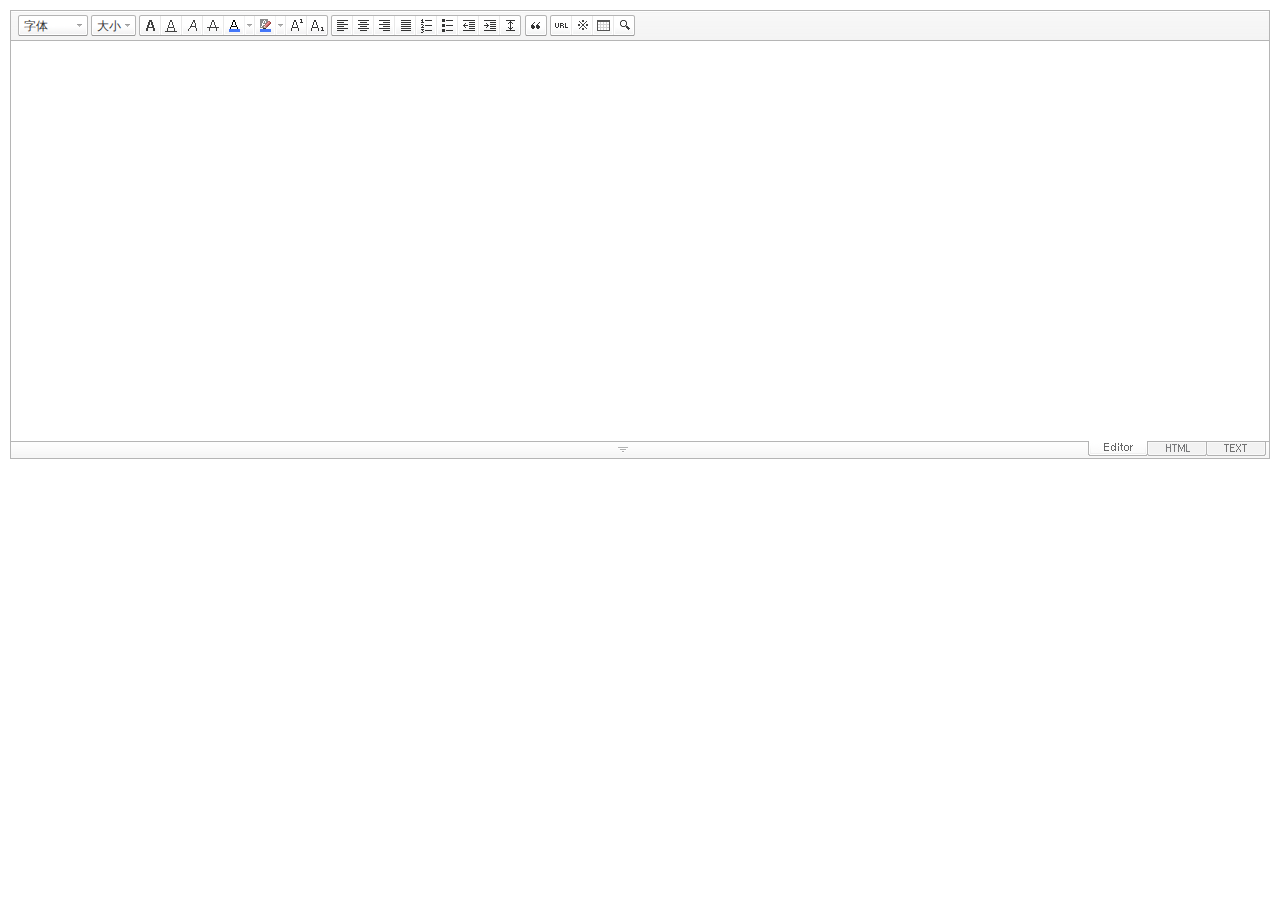
<file: src/main/resources/static/se2/SmartEditor2Skin_zh_CN.html>
<!DOCTYPE HTML PUBLIC "-//W3C//DTD HTML 4.01 Transitional//EN" "http://www.w3.org/TR/html4/loose.dtd">
<html lang="ko">
<head>
<meta http-equiv="Content-Type" content="text/html; charset=utf-8">
<meta http-equiv="Content-Script-Type" content="text/javascript">
<meta http-equiv="Content-Style-Type" content="text/css">
<title>네이버 :: Smart Editor 2 &#8482;</title>
<link href="css/zh_CN/smart_editor2.css" rel="stylesheet" type="text/css">
<style type="text/css">
	body { margin: 10px; }
</style>
<script type="text/javascript" src="./js/lib/jindo2.all.js" charset="utf-8"></script>
<script type="text/javascript" src="./js/lib/jindo_component.js" charset="utf-8"></script>
<script type="text/javascript" src="./js/service/SE2M_Configuration.js" charset="utf-8"></script>	<!-- 설정 파일 -->
<script type="text/javascript" src="./js/service/SE2BasicCreator.js" charset="utf-8"></script>
<script type="text/javascript" src="./js/smarteditor2.js" charset="utf-8"></script>

</head>
<body>

<!-- SE2 Markup Start -->	
<div id="smart_editor2">
	<div id="smart_editor2_content"><a href="#se2_iframe" class="blind">글쓰기영역으로 바로가기</a>
		<div class="se2_tool" id="se2_tool">
			
			<div class="se2_text_tool husky_seditor_text_tool">
			<ul class="se2_font_type">
				<li class="husky_seditor_ui_fontName"><button type="button" class="se2_font_family" title="字体"><span class="husky_se2m_current_fontName">字体</span></button>
					<!-- 글꼴 레이어 -->
					<div class="se2_layer husky_se_fontName_layer">
						<div class="se2_in_layer">
							<ul class="se2_l_font_fam">
							<li style="display:none"><button type="button"><span>@DisplayName@<span>(</span><em style="font-family:FontFamily;">@SampleText@</em><span>)</span></span></button></li>
							<li class="se2_division husky_seditor_font_separator"></li>
							<li><button type="button"><span>NanumGothic<span>(</span><em style="font-family:'NanumGothic',NanumGothic;">ABCD</em><span>)</span></span></button></li>
							<li><button type="button"><span>NanumMyungjo<span>(</span><em style="font-family:'NanumMyungjo',NanumMyeongjo;">ABCD</em><span>)</span></span></button></li>
							<li><button type="button"><span>NanumGothicCoding<span>(</span><em style="font-family:'NanumGothicCoding',NanumGothicCoding;">ABCD</em><span>)</span></span></button></li>
							<li><button type="button"><span>NanumBarunGothic<span>(</span><em style="font-family:'NanumBarunGothic',NanumBarunGothic,NanumBarunGothicOTF;">ABCD</em><span>)</span></span></button></li>
							<li><button type="button"><span>NanumBarunpen<span>(</span><em style="font-family:'NanumBarunpen',NanumBarunpen;">ABCD</em><span>)</span></span></button></li>
							</ul>
						</div>
					</div>
					<!-- //글꼴 레이어 -->
				</li>

				<li class="husky_seditor_ui_fontSize"><button type="button" class="se2_font_size" title="字号大小"><span class="husky_se2m_current_fontSize">大小</span></button>
					<!-- 폰트 사이즈 레이어 -->
					<div class="se2_layer husky_se_fontSize_layer">
						<div class="se2_in_layer">
							<ul class="se2_l_font_size">
							<li><button type="button"><span style="margin-top:4px; margin-bottom:3px; margin-left:5px; font-size:7pt;">ABCDEFG<span style=" font-size:7pt;">(7pt)</span></span></button></li>
							<li><button type="button"><span style="margin-bottom:2px; font-size:8pt;">ABCDEFG<span style="font-size:8pt;">(8pt)</span></span></button></li>
							<li><button type="button"><span style="margin-bottom:1px; font-size:9pt;">ABCDEFG<span style="font-size:9pt;">(9pt)</span></span></button></li>
							<li><button type="button"><span style="margin-bottom:1px; font-size:10pt;">ABCDEFG<span style="font-size:10pt;">(10pt)</span></span></button></li>
							<li><button type="button"><span style="margin-bottom:2px; font-size:11pt;">ABCDEFG<span style="font-size:11pt;">(11pt)</span></span></button></li>
							<li><button type="button"><span style="margin-bottom:1px; font-size:12pt;">ABCDEFG<span style="font-size:12pt;">(12pt)</span></span></button></li>
							<li><button type="button"><span style="margin-bottom:2px; font-size:14pt;">ABCDEFG<span style="margin-left:6px;font-size:14pt;">(14pt)</span></span></button></li>
							<li><button type="button"><span style="margin-bottom:1px; font-size:18pt;">ABCDEFG<span style="margin-left:8px;font-size:18pt;">(18pt)</span></span></button></li>
							<li><button type="button"><span style="margin-left:3px; font-size:24pt;">ABCDEFG<span style="margin-left:11px;font-size:24pt;">(24pt)</span></span></button></li>
							<li><button type="button"><span style="margin-top:-1px; margin-left:3px; font-size:36pt;">ABCD<span style="font-size:36pt;">(36pt)</span></span></button></li>
							</ul>
						</div>
					</div>
					<!-- //폰트 사이즈 레이어 -->
				</li>
</ul><ul>
				<li class="husky_seditor_ui_bold first_child"><button type="button" title="变粗[Ctrl+B]" class="se2_bold"><span class="_buttonRound tool_bg">变粗[Ctrl+B]</span></button></li>

				<li class="husky_seditor_ui_underline"><button type="button" title="划线[Ctrl+U]" class="se2_underline"><span class="_buttonRound">划线[Ctrl+U]</span></button></li>

				<li class="husky_seditor_ui_italic"><button type="button" title="倾斜字体[Ctrl+I]" class="se2_italic"><span class="_buttonRound">倾斜字体[Ctrl+I]</span></button></li>

				<li class="husky_seditor_ui_lineThrough"><button type="button" title="取消线[Ctrl+D]" class="se2_tdel"><span class="_buttonRound">取消线[Ctrl+D]</span></button></li>

				<li class="se2_pair husky_seditor_ui_fontColor"><span class="selected_color husky_se2m_fontColor_lastUsed" style="background-color:#4477f9"></span><span class="husky_seditor_ui_fontColorA"><button type="button" title="字色" class="se2_fcolor"><span>字色</span></button></span><span class="husky_seditor_ui_fontColorB"><button type="button" title="More" class="se2_fcolor_more"><span class="_buttonRound">More</span></button></span>				
					<!-- 글자색 -->
					<div class="se2_layer husky_se2m_fontcolor_layer" style="display:none">
						<div class="se2_in_layer husky_se2m_fontcolor_paletteHolder">
							<div class="se2_palette husky_se2m_color_palette">
								<ul class="se2_pick_color">
								<li><button type="button" title="#ff0000" style="background:#ff0000"><span><span>#ff0000</span></span></button></li>
								<li><button type="button" title="#ff6c00" style="background:#ff6c00"><span><span>#ff6c00</span></span></button></li>
								<li><button type="button" title="#ffaa00" style="background:#ffaa00"><span><span>#ffaa00</span></span></button></li>
								<li><button type="button" title="#ffef00" style="background:#ffef00"><span><span>#ffef00</span></span></button></li>
								<li><button type="button" title="#a6cf00" style="background:#a6cf00"><span><span>#a6cf00</span></span></button></li>
								<li><button type="button" title="#009e25" style="background:#009e25"><span><span>#009e25</span></span></button></li>
								<li><button type="button" title="#00b0a2" style="background:#00b0a2"><span><span>#00b0a2</span></span></button></li>
								<li><button type="button" title="#0075c8" style="background:#0075c8"><span><span>#0075c8</span></span></button></li>
								<li><button type="button" title="#3a32c3" style="background:#3a32c3"><span><span>#3a32c3</span></span></button></li>
								<li><button type="button" title="#7820b9" style="background:#7820b9"><span><span>#7820b9</span></span></button></li>
								<li><button type="button" title="#ef007c" style="background:#ef007c"><span><span>#ef007c</span></span></button></li>
								<li><button type="button" title="#000000" style="background:#000000"><span><span>#000000</span></span></button></li>
								<li><button type="button" title="#252525" style="background:#252525"><span><span>#252525</span></span></button></li>
								<li><button type="button" title="#464646" style="background:#464646"><span><span>#464646</span></span></button></li>
								<li><button type="button" title="#636363" style="background:#636363"><span><span>#636363</span></span></button></li>
								<li><button type="button" title="#7d7d7d" style="background:#7d7d7d"><span><span>#7d7d7d</span></span></button></li>
								<li><button type="button" title="#9a9a9a" style="background:#9a9a9a"><span><span>#9a9a9a</span></span></button></li>
								<li><button type="button" title="#ffe8e8" style="background:#ffe8e8"><span><span>#9a9a9a</span></span></button></li>
								<li><button type="button" title="#f7e2d2" style="background:#f7e2d2"><span><span>#f7e2d2</span></span></button></li>
								<li><button type="button" title="#f5eddc" style="background:#f5eddc"><span><span>#f5eddc</span></span></button></li>
								<li><button type="button" title="#f5f4e0" style="background:#f5f4e0"><span><span>#f5f4e0</span></span></button></li>
								<li><button type="button" title="#edf2c2" style="background:#edf2c2"><span><span>#edf2c2</span></span></button></li>
								<li><button type="button" title="#def7e5" style="background:#def7e5"><span><span>#def7e5</span></span></button></li>
								<li><button type="button" title="#d9eeec" style="background:#d9eeec"><span><span>#d9eeec</span></span></button></li>
								<li><button type="button" title="#c9e0f0" style="background:#c9e0f0"><span><span>#c9e0f0</span></span></button></li>
								<li><button type="button" title="#d6d4eb" style="background:#d6d4eb"><span><span>#d6d4eb</span></span></button></li>
								<li><button type="button" title="#e7dbed" style="background:#e7dbed"><span><span>#e7dbed</span></span></button></li>
								<li><button type="button" title="#f1e2ea" style="background:#f1e2ea"><span><span>#f1e2ea</span></span></button></li>
								<li><button type="button" title="#acacac" style="background:#acacac"><span><span>#acacac</span></span></button></li>
								<li><button type="button" title="#c2c2c2" style="background:#c2c2c2"><span><span>#c2c2c2</span></span></button></li>
								<li><button type="button" title="#cccccc" style="background:#cccccc"><span><span>#cccccc</span></span></button></li>
								<li><button type="button" title="#e1e1e1" style="background:#e1e1e1"><span><span>#e1e1e1</span></span></button></li>
								<li><button type="button" title="#ebebeb" style="background:#ebebeb"><span><span>#ebebeb</span></span></button></li>
								<li><button type="button" title="#ffffff" style="background:#ffffff"><span><span>#ffffff</span></span></button></li>
								</ul>
								<ul class="se2_pick_color" style="width:156px;">
								<li><button type="button" title="#e97d81" style="background:#e97d81"><span><span>#e97d81</span></span></button></li>
								<li><button type="button" title="#e19b73" style="background:#e19b73"><span><span>#e19b73</span></span></button></li>
								<li><button type="button" title="#d1b274" style="background:#d1b274"><span><span>#d1b274</span></span></button></li>
								<li><button type="button" title="#cfcca2" style="background:#cfcca2"><span><span>#cfcca2</span></span></button></li>
								<li><button type="button" title="#cfcca2" style="background:#cfcca2"><span><span>#cfcca2</span></span></button></li>
								<li><button type="button" title="#61b977" style="background:#61b977"><span><span>#61b977</span></span></button></li>
								<li><button type="button" title="#53aea8" style="background:#53aea8"><span><span>#53aea8</span></span></button></li>
								<li><button type="button" title="#518fbb" style="background:#518fbb"><span><span>#518fbb</span></span></button></li>
								<li><button type="button" title="#6a65bb" style="background:#6a65bb"><span><span>#6a65bb</span></span></button></li>
								<li><button type="button" title="#9a54ce" style="background:#9a54ce"><span><span>#9a54ce</span></span></button></li>
								<li><button type="button" title="#e573ae" style="background:#e573ae"><span><span>#e573ae</span></span></button></li>
								<li><button type="button" title="#5a504b" style="background:#5a504b"><span><span>#5a504b</span></span></button></li>
								<li><button type="button" title="#767b86" style="background:#767b86"><span><span>#767b86</span></span></button></li>
								<li><button type="button" title="#951015" style="background:#951015"><span><span>#951015</span></span></button></li>
								<li><button type="button" title="#6e391a" style="background:#6e391a"><span><span>#6e391a</span></span></button></li>
								<li><button type="button" title="#785c25" style="background:#785c25"><span><span>#785c25</span></span></button></li>
								<li><button type="button" title="#5f5b25" style="background:#5f5b25"><span><span>#5f5b25</span></span></button></li>
								<li><button type="button" title="#4c511f" style="background:#4c511f"><span><span>#4c511f</span></span></button></li>
								<li><button type="button" title="#1c4827" style="background:#1c4827"><span><span>#1c4827</span></span></button></li>
								<li><button type="button" title="#0d514c" style="background:#0d514c"><span><span>#0d514c</span></span></button></li>
								<li><button type="button" title="#1b496a" style="background:#1b496a"><span><span>#1b496a</span></span></button></li>
								<li><button type="button" title="#2b285f" style="background:#2b285f"><span><span>#2b285f</span></span></button></li>
								<li><button type="button" title="#45245b" style="background:#45245b"><span><span>#45245b</span></span></button></li>
								<li><button type="button" title="#721947" style="background:#721947"><span><span>#721947</span></span></button></li>
								<li><button type="button" title="#352e2c" style="background:#352e2c"><span><span>#352e2c</span></span></button></li>
								<li><button type="button" title="#3c3f45" style="background:#3c3f45"><span><span>#3c3f45</span></span></button></li>
								</ul>
								<button type="button" title="More" class="se2_view_more husky_se2m_color_palette_more_btn"><span>More</span></button>
								<div class="husky_se2m_color_palette_recent" style="display:none">
									<h4>最近使用的颜色</h4>
									<ul class="se2_pick_color">
									<li></li>
									<!-- 최근 사용한 색 템플릿 -->
									<!-- <li><button type="button" title="#e97d81" style="background:#e97d81"><span><span>#e97d81</span></span></button></li> -->
									<!-- //최근 사용한 색 템플릿 -->
									</ul>
								</div>								
								<div class="se2_palette2 husky_se2m_color_palette_colorpicker">
									<!--form action="http://test.emoticon.naver.com/colortable/TextAdd.nhn" method="post"-->
										<div class="se2_color_set">
											<span class="se2_selected_color"><span class="husky_se2m_cp_preview" style="background:#e97d81"></span></span><input type="text" name="" class="input_ty1 husky_se2m_cp_colorcode" value="#e97d81"><button type="button" class="se2_btn_insert husky_se2m_color_palette_ok_btn" title="输入"><span>输入</span></button></div>
										<!--input type="hidden" name="callback" value="http://test.emoticon.naver.com/colortable/result.jsp" />
										<input type="hidden" name="callback_func" value="1" />
										<input type="hidden" name="text_key" value="" />
										<input type="hidden" name="text_data" value="" />
									</form-->
									<div class="se2_gradation1 husky_se2m_cp_colpanel"></div>
									<div class="se2_gradation2 husky_se2m_cp_huepanel"></div>
								</div>
							</div>
                        </div>
					</div>
                    <!-- //글자색 -->
				</li>

				<li class="se2_pair husky_seditor_ui_BGColor"><span class="selected_color husky_se2m_BGColor_lastUsed" style="background-color:#4477f9"></span><span class="husky_seditor_ui_BGColorA"><button type="button" title="背景颜色" class="se2_bgcolor"><span>背景颜色</span></button></span><span class="husky_seditor_ui_BGColorB"><button type="button" title="More" class="se2_bgcolor_more"><span class="_buttonRound">More</span></button></span>
					<!-- 배경색 -->
					<div class="se2_layer se2_layer husky_se2m_BGColor_layer" style="display:none">
						<div class="se2_in_layer">
							<div class="se2_palette_bgcolor">
								<ul class="se2_background husky_se2m_bgcolor_list">
								<li><button type="button" title="背景色#ff0000 字色#ffffff" style="background:#ff0000; color:#ffffff"><span><span>ABCDE</span></span></button></li>								
								<li><button type="button" title="背景色#6d30cf 字色#ffffff" style="background:#6d30cf; color:#ffffff"><span><span>ABCDE</span></span></button></li>
								<li><button type="button" title="背景色#000000 字色#ffffff" style="background:#000000; color:#ffffff"><span><span>ABCDE</span></span></button></li>
								<li><button type="button" title="背景色#ff6600 字色#ffffff" style="background:#ff6600; color:#ffffff"><span><span>ABCDE</span></span></button></li>
								<li><button type="button" title="背景色#3333cc 字色#ffffff" style="background:#3333cc; color:#ffffff"><span><span>ABCDE</span></span></button></li>
								<li><button type="button" title="背景色#333333 字色#ffff00" style="background:#333333; color:#ffff00"><span><span>ABCDE</span></span></button></li>
								<li><button type="button" title="背景色#ffa700 字色#ffffff" style="background:#ffa700; color:#ffffff"><span><span>ABCDE</span></span></button></li>
								<li><button type="button" title="背景色#009999 字色#ffffff" style="background:#009999; color:#ffffff"><span><span>ABCDE</span></span></button></li>
								<li><button type="button" title="背景色#8e8e8e 字色#ffffff" style="background:#8e8e8e; color:#ffffff"><span><span>ABCDE</span></span></button></li>								
								<li><button type="button" title="背景色#cc9900 字色#ffffff" style="background:#cc9900; color:#ffffff"><span><span>ABCDE</span></span></button></li>
								<li><button type="button" title="背景色#77b02b 字色#ffffff" style="background:#77b02b; color:#ffffff"><span><span>ABCDE</span></span></button></li>
								<li><button type="button" title="背景色#ffffff 字色#000000" style="background:#ffffff; color:#000000"><span><span>ABCDE</span></span></button></li>
								</ul>
							</div>
							<div class="husky_se2m_BGColor_paletteHolder"></div>
                        </div>
					</div>
                    <!-- //배경색 -->
				</li>

				<li class="husky_seditor_ui_superscript"><button type="button" title="윗첨자" class="se2_sup"><span class="_buttonRound">윗첨자</span></button></li>

				<li class="husky_seditor_ui_subscript last_child"><button type="button" title="아래첨자" class="se2_sub"><span class="_buttonRound tool_bg">아래첨자</span></button></li>
</ul><ul>
				<li class="husky_seditor_ui_justifyleft first_child"><button type="button" title="靠左排列" class="se2_left"><span class="_buttonRound tool_bg">靠左排列</span></button></li>

				<li class="husky_seditor_ui_justifycenter"><button type="button" title="中间排列" class="se2_center"><span class="_buttonRound">中间排列</span></button></li>

				<li class="husky_seditor_ui_justifyright"><button type="button" title="靠右排列" class="se2_right"><span class="_buttonRound">靠右排列</span></button></li>

				<li class="husky_seditor_ui_justifyfull"><button type="button" title="两旁排列" class="se2_justify"><span class="_buttonRound">两旁排列</span></button></li>

				<li class="husky_seditor_ui_orderedlist"><button type="button" title="编号" class="se2_ol"><span class="_buttonRound">编号</span></button></li>

				<li class="husky_seditor_ui_unorderedlist"><button type="button" title="文章开头的符号" class="se2_ul"><span class="_buttonRound">文章开头的符号</span></button></li>

				<li class="husky_seditor_ui_outdent"><button type="button" title="间距[Shift+Tab]" class="se2_outdent"><span class="_buttonRound">间距[Shift+Tab]</span></button></li>

				<li class="husky_seditor_ui_indent"><button type="button" title="缩排[Tab]" class="se2_indent"><span class="_buttonRound">缩排[Tab]</span></button></li>			

				<li class="husky_seditor_ui_lineHeight last_child"><button type="button" title="行列间隔" class="se2_lineheight" ><span class="_buttonRound tool_bg">行列间隔</span></button>
					<!-- 줄간격 레이어 -->
					<div class="se2_layer husky_se2m_lineHeight_layer">
						<div class="se2_in_layer">
							<ul class="se2_l_line_height">
							<li><button type="button"><span>50%</span></button></li>
							<li><button type="button"><span>80%</span></button></li>
							<li><button type="button"><span>100%</span></button></li>
							<li><button type="button"><span>120%</span></button></li>
							<li><button type="button"><span>150%</span></button></li>
							<li><button type="button"><span>180%</span></button></li>
							<li><button type="button"><span>200%</span></button></li>
							</ul>
							<div class="se2_l_line_height_user husky_se2m_lineHeight_direct_input">
								<h3>直接输入</h3>
								<span class="bx_input">
								<input type="text" class="input_ty1" maxlength="3" style="width:75px">
								<button type="button" title="1% 加" class="btn_up"><span>1% 加</span></button>
								<button type="button" title="1% 减" class="btn_down"><span>1% 减</span></button>
								</span>		
								<div class="btn_area">
									<button type="button" class="se2_btn_apply3"><span>适用</span></button><button type="button" class="se2_btn_cancel3"><span>取消</span></button>
								</div>
							</div>
						</div>
					</div>
					<!-- //줄간격 레이어 -->
				</li>
</ul><ul>
				<li class="husky_seditor_ui_quote single_child"><button type="button" title="인용구" class="se2_blockquote"><span class="_buttonRound tool_bg">인용구</span></button>
					<!-- 인용구 -->
					<div class="se2_layer husky_seditor_blockquote_layer" style="margin-left:-407px; display:none;">
						<div class="se2_in_layer">
							<div class="se2_quote">
								<ul>
								<li class="q1"><button type="button" class="se2_quote1"><span><span>인용구 스타일1</span></span></button></li>
								<li class="q2"><button type="button" class="se2_quote2"><span><span>인용구 스타일2</span></span></button></li>
								<li class="q3"><button type="button" class="se2_quote3"><span><span>인용구 스타일3</span></span></button></li>
								<li class="q4"><button type="button" class="se2_quote4"><span><span>인용구 스타일4</span></span></button></li>
								<li class="q5"><button type="button" class="se2_quote5"><span><span>인용구 스타일5</span></span></button></li>
								<li class="q6"><button type="button" class="se2_quote6"><span><span>인용구 스타일6</span></span></button></li>
								<li class="q7"><button type="button" class="se2_quote7"><span><span>인용구 스타일7</span></span></button></li>
								<li class="q8"><button type="button" class="se2_quote8"><span><span>인용구 스타일8</span></span></button></li>
								<li class="q9"><button type="button" class="se2_quote9"><span><span>인용구 스타일9</span></span></button></li>
								<li class="q10"><button type="button" class="se2_quote10"><span><span>인용구 스타일10</span></span></button></li>
								</ul>
								<button type="button" class="se2_cancel2"><span>적용취소</span></button>
							</div>
						</div>
					</div>
					<!-- //인용구 -->
				</li>
</ul><ul>
				<li class="husky_seditor_ui_hyperlink first_child"><button type="button" title="链接" class="se2_url"><span class="_buttonRound tool_bg">链接</span></button>
					<!-- 링크 -->
					<div class="se2_layer" style="margin-left:-285px">
						<div class="se2_in_layer">
							<div class="se2_url2">
								<input type="text" class="input_ty1" value="http://">
								<button type="button" class="se2_apply"><span>适用</span></button><button type="button" class="se2_cancel"><span>取消</span></button>
							</div>
						</div>
					</div>
					<!-- //링크 -->
				</li>

				<li class="husky_seditor_ui_sCharacter"><button type="button" title="特定符号" class="se2_character"><span class="_buttonRound">特定符号</span></button>
					<!-- 특수기호 -->
					<div class="se2_layer husky_seditor_sCharacter_layer" style="margin-left:-448px;">
						<div class="se2_in_layer">
							<div class="se2_bx_character">
								<ul class="se2_char_tab">
								<li class="active"><button type="button" title="一般符号" class="se2_char1"><span>一般符号</span></button>
									<div class="se2_s_character">
										<ul class="husky_se2m_sCharacter_list">
											<li></li>
											<!-- 일반기호 목록 -->
											<!-- <li class="hover"><button type="button"><span>｛</span></button></li><li class="active"><button type="button"><span>｝</span></button></li><li><button type="button"><span>〔</span></button></li><li><button type="button"><span>〕</span></button></li><li><button type="button"><span>〈</span></button></li><li><button type="button"><span>〉</span></button></li><li><button type="button"><span>《</span></button></li><li><button type="button"><span>》</span></button></li><li><button type="button"><span>「</span></button></li><li><button type="button"><span>」</span></button></li><li><button type="button"><span>『</span></button></li><li><button type="button"><span>』</span></button></li><li><button type="button"><span>【</span></button></li><li><button type="button"><span>】</span></button></li><li><button type="button"><span>‘</span></button></li><li><button type="button"><span>’</span></button></li><li><button type="button"><span>“</span></button></li><li><button type="button"><span>”</span></button></li><li><button type="button"><span>、</span></button></li><li><button type="button"><span>。</span></button></li><li><button type="button"><span>·</span></button></li><li><button type="button"><span>‥</span></button></li><li><button type="button"><span>…</span></button></li><li><button type="button"><span>§</span></button></li><li><button type="button"><span>※</span></button></li><li><button type="button"><span>☆</span></button></li><li><button type="button"><span>★</span></button></li><li><button type="button"><span>○</span></button></li><li><button type="button"><span>●</span></button></li><li><button type="button"><span>◎</span></button></li><li><button type="button"><span>◇</span></button></li><li><button type="button"><span>◆</span></button></li><li><button type="button"><span>□</span></button></li><li><button type="button"><span>■</span></button></li><li><button type="button"><span>△</span></button></li><li><button type="button"><span>▲</span></button></li><li><button type="button"><span>▽</span></button></li><li><button type="button"><span>▼</span></button></li><li><button type="button"><span>◁</span></button></li><li><button type="button"><span>◀</span></button></li><li><button type="button"><span>▷</span></button></li><li><button type="button"><span>▶</span></button></li><li><button type="button"><span>♤</span></button></li><li><button type="button"><span>♠</span></button></li><li><button type="button"><span>♡</span></button></li><li><button type="button"><span>♥</span></button></li><li><button type="button"><span>♧</span></button></li><li><button type="button"><span>♣</span></button></li><li><button type="button"><span>⊙</span></button></li><li><button type="button"><span>◈</span></button></li><li><button type="button"><span>▣</span></button></li><li><button type="button"><span>◐</span></button></li><li><button type="button"><span>◑</span></button></li><li><button type="button"><span>▒</span></button></li><li><button type="button"><span>▤</span></button></li><li><button type="button"><span>▥</span></button></li><li><button type="button"><span>▨</span></button></li><li><button type="button"><span>▧</span></button></li><li><button type="button"><span>▦</span></button></li><li><button type="button"><span>▩</span></button></li><li><button type="button"><span>±</span></button></li><li><button type="button"><span>×</span></button></li><li><button type="button"><span>÷</span></button></li><li><button type="button"><span>≠</span></button></li><li><button type="button"><span>≤</span></button></li><li><button type="button"><span>≥</span></button></li><li><button type="button"><span>∞</span></button></li><li><button type="button"><span>∴</span></button></li><li><button type="button"><span>°</span></button></li><li><button type="button"><span>′</span></button></li><li><button type="button"><span>″</span></button></li><li><button type="button"><span>∠</span></button></li><li><button type="button"><span>⊥</span></button></li><li><button type="button"><span>⌒</span></button></li><li><button type="button"><span>∂</span></button></li><li><button type="button"><span>≡</span></button></li><li><button type="button"><span>≒</span></button></li><li><button type="button"><span>≪</span></button></li><li><button type="button"><span>≫</span></button></li><li><button type="button"><span>√</span></button></li><li><button type="button"><span>∽</span></button></li><li><button type="button"><span>∝</span></button></li><li><button type="button"><span>∵</span></button></li><li><button type="button"><span>∫</span></button></li><li><button type="button"><span>∬</span></button></li><li><button type="button"><span>∈</span></button></li><li><button type="button"><span>∋</span></button></li><li><button type="button"><span>⊆</span></button></li><li><button type="button"><span>⊇</span></button></li><li><button type="button"><span>⊂</span></button></li><li><button type="button"><span>⊃</span></button></li><li><button type="button"><span>∪</span></button></li><li><button type="button"><span>∩</span></button></li><li><button type="button"><span>∧</span></button></li><li><button type="button"><span>∨</span></button></li><li><button type="button"><span>￢</span></button></li><li><button type="button"><span>⇒</span></button></li><li><button type="button"><span>⇔</span></button></li><li><button type="button"><span>∀</span></button></li><li><button type="button"><span>∃</span></button></li><li><button type="button"><span>´</span></button></li><li><button type="button"><span>～</span></button></li><li><button type="button"><span>ˇ</span></button></li><li><button type="button"><span>˘</span></button></li><li><button type="button"><span>˝</span></button></li><li><button type="button"><span>˚</span></button></li><li><button type="button"><span>˙</span></button></li><li><button type="button"><span>¸</span></button></li><li><button type="button"><span>˛</span></button></li><li><button type="button"><span>¡</span></button></li><li><button type="button"><span>¿</span></button></li><li><button type="button"><span>ː</span></button></li><li><button type="button"><span>∮</span></button></li><li><button type="button"><span>∑</span></button></li><li><button type="button"><span>∏</span></button></li><li><button type="button"><span>♭</span></button></li><li><button type="button"><span>♩</span></button></li><li><button type="button"><span>♪</span></button></li><li><button type="button"><span>♬</span></button></li><li><button type="button"><span>㉿</span></button></li><li><button type="button"><span>→</span></button></li><li><button type="button"><span>←</span></button></li><li><button type="button"><span>↑</span></button></li><li><button type="button"><span>↓</span></button></li><li><button type="button"><span>↔</span></button></li><li><button type="button"><span>↕</span></button></li><li><button type="button"><span>↗</span></button></li><li><button type="button"><span>↙</span></button></li><li><button type="button"><span>↖</span></button></li><li><button type="button"><span>↘</span></button></li><li><button type="button"><span>㈜</span></button></li><li><button type="button"><span>№</span></button></li><li><button type="button"><span>㏇</span></button></li><li><button type="button"><span>™</span></button></li><li><button type="button"><span>㏂</span></button></li><li><button type="button"><span>㏘</span></button></li><li><button type="button"><span>℡</span></button></li><li><button type="button"><span>♨</span></button></li><li><button type="button"><span>☏</span></button></li><li><button type="button"><span>☎</span></button></li><li><button type="button"><span>☜</span></button></li><li><button type="button"><span>☞</span></button></li><li><button type="button"><span>¶</span></button></li><li><button type="button"><span>†</span></button></li><li><button type="button"><span>‡</span></button></li><li><button type="button"><span>®</span></button></li><li><button type="button"><span>ª</span></button></li><li><button type="button"><span>º</span></button></li><li><button type="button"><span>♂</span></button></li><li><button type="button"><span>♀</span></button></li> -->
										</ul>
									</div>
								</li>
								<li><button type="button" title="数字和单位" class="se2_char2"><span>数字和单位</span></button>
									<div class="se2_s_character">
										<ul class="husky_se2m_sCharacter_list">
											<li></li>
											<!-- 숫자와 단위 목록 -->
											<!-- <li class="hover"><button type="button"><span>½</span></button></li><li><button type="button"><span>⅓</span></button></li><li><button type="button"><span>⅔</span></button></li><li><button type="button"><span>¼</span></button></li><li><button type="button"><span>¾</span></button></li><li><button type="button"><span>⅛</span></button></li><li><button type="button"><span>⅜</span></button></li><li><button type="button"><span>⅝</span></button></li><li><button type="button"><span>⅞</span></button></li><li><button type="button"><span>¹</span></button></li><li><button type="button"><span>²</span></button></li><li><button type="button"><span>³</span></button></li><li><button type="button"><span>⁴</span></button></li><li><button type="button"><span>ⁿ</span></button></li><li><button type="button"><span>₁</span></button></li><li><button type="button"><span>₂</span></button></li><li><button type="button"><span>₃</span></button></li><li><button type="button"><span>₄</span></button></li><li><button type="button"><span>Ⅰ</span></button></li><li><button type="button"><span>Ⅱ</span></button></li><li><button type="button"><span>Ⅲ</span></button></li><li><button type="button"><span>Ⅳ</span></button></li><li><button type="button"><span>Ⅴ</span></button></li><li><button type="button"><span>Ⅵ</span></button></li><li><button type="button"><span>Ⅶ</span></button></li><li><button type="button"><span>Ⅷ</span></button></li><li><button type="button"><span>Ⅸ</span></button></li><li><button type="button"><span>Ⅹ</span></button></li><li><button type="button"><span>ⅰ</span></button></li><li><button type="button"><span>ⅱ</span></button></li><li><button type="button"><span>ⅲ</span></button></li><li><button type="button"><span>ⅳ</span></button></li><li><button type="button"><span>ⅴ</span></button></li><li><button type="button"><span>ⅵ</span></button></li><li><button type="button"><span>ⅶ</span></button></li><li><button type="button"><span>ⅷ</span></button></li><li><button type="button"><span>ⅸ</span></button></li><li><button type="button"><span>ⅹ</span></button></li><li><button type="button"><span>￦</span></button></li><li><button type="button"><span>$</span></button></li><li><button type="button"><span>￥</span></button></li><li><button type="button"><span>￡</span></button></li><li><button type="button"><span>€</span></button></li><li><button type="button"><span>℃</span></button></li><li><button type="button"><span>A</span></button></li><li><button type="button"><span>℉</span></button></li><li><button type="button"><span>￠</span></button></li><li><button type="button"><span>¤</span></button></li><li><button type="button"><span>‰</span></button></li><li><button type="button"><span>㎕</span></button></li><li><button type="button"><span>㎖</span></button></li><li><button type="button"><span>㎗</span></button></li><li><button type="button"><span>ℓ</span></button></li><li><button type="button"><span>㎘</span></button></li><li><button type="button"><span>㏄</span></button></li><li><button type="button"><span>㎣</span></button></li><li><button type="button"><span>㎤</span></button></li><li><button type="button"><span>㎥</span></button></li><li><button type="button"><span>㎦</span></button></li><li><button type="button"><span>㎙</span></button></li><li><button type="button"><span>㎚</span></button></li><li><button type="button"><span>㎛</span></button></li><li><button type="button"><span>㎜</span></button></li><li><button type="button"><span>㎝</span></button></li><li><button type="button"><span>㎞</span></button></li><li><button type="button"><span>㎟</span></button></li><li><button type="button"><span>㎠</span></button></li><li><button type="button"><span>㎡</span></button></li><li><button type="button"><span>㎢</span></button></li><li><button type="button"><span>㏊</span></button></li><li><button type="button"><span>㎍</span></button></li><li><button type="button"><span>㎎</span></button></li><li><button type="button"><span>㎏</span></button></li><li><button type="button"><span>㏏</span></button></li><li><button type="button"><span>㎈</span></button></li><li><button type="button"><span>㎉</span></button></li><li><button type="button"><span>㏈</span></button></li><li><button type="button"><span>㎧</span></button></li><li><button type="button"><span>㎨</span></button></li><li><button type="button"><span>㎰</span></button></li><li><button type="button"><span>㎱</span></button></li><li><button type="button"><span>㎲</span></button></li><li><button type="button"><span>㎳</span></button></li><li><button type="button"><span>㎴</span></button></li><li><button type="button"><span>㎵</span></button></li><li><button type="button"><span>㎶</span></button></li><li><button type="button"><span>㎷</span></button></li><li><button type="button"><span>㎸</span></button></li><li><button type="button"><span>㎹</span></button></li><li><button type="button"><span>㎀</span></button></li><li><button type="button"><span>㎁</span></button></li><li><button type="button"><span>㎂</span></button></li><li><button type="button"><span>㎃</span></button></li><li><button type="button"><span>㎄</span></button></li><li><button type="button"><span>㎺</span></button></li><li><button type="button"><span>㎻</span></button></li><li><button type="button"><span>㎼</span></button></li><li><button type="button"><span>㎽</span></button></li><li><button type="button"><span>㎾</span></button></li><li><button type="button"><span>㎿</span></button></li><li><button type="button"><span>㎐</span></button></li><li><button type="button"><span>㎑</span></button></li><li><button type="button"><span>㎒</span></button></li><li><button type="button"><span>㎓</span></button></li><li><button type="button"><span>㎔</span></button></li><li><button type="button"><span>Ω</span></button></li><li><button type="button"><span>㏀</span></button></li><li><button type="button"><span>㏁</span></button></li><li><button type="button"><span>㎊</span></button></li><li><button type="button"><span>㎋</span></button></li><li><button type="button"><span>㎌</span></button></li><li><button type="button"><span>㏖</span></button></li><li><button type="button"><span>㏅</span></button></li><li><button type="button"><span>㎭</span></button></li><li><button type="button"><span>㎮</span></button></li><li><button type="button"><span>㎯</span></button></li><li><button type="button"><span>㏛</span></button></li><li><button type="button"><span>㎩</span></button></li><li><button type="button"><span>㎪</span></button></li><li><button type="button"><span>㎫</span></button></li><li><button type="button"><span>㎬</span></button></li><li><button type="button"><span>㏝</span></button></li><li><button type="button"><span>㏐</span></button></li><li><button type="button"><span>㏓</span></button></li><li><button type="button"><span>㏃</span></button></li><li><button type="button"><span>㏉</span></button></li><li><button type="button"><span>㏜</span></button></li><li><button type="button"><span>㏆</span></button></li> -->
										</ul>
									</div>
								</li>
								<li><button type="button" title="圆/括号" class="se2_char3"><span>圆/括号</span></button>
									<div class="se2_s_character">
										<ul class="husky_se2m_sCharacter_list">
											<li></li>
											<!-- 원,괄호 목록 -->
											<!-- <li><button type="button"><span>㉠</span></button></li><li><button type="button"><span>㉡</span></button></li><li><button type="button"><span>㉢</span></button></li><li><button type="button"><span>㉣</span></button></li><li><button type="button"><span>㉤</span></button></li><li><button type="button"><span>㉥</span></button></li><li><button type="button"><span>㉦</span></button></li><li><button type="button"><span>㉧</span></button></li><li><button type="button"><span>㉨</span></button></li><li><button type="button"><span>㉩</span></button></li><li><button type="button"><span>㉪</span></button></li><li><button type="button"><span>㉫</span></button></li><li><button type="button"><span>㉬</span></button></li><li><button type="button"><span>㉭</span></button></li><li><button type="button"><span>㉮</span></button></li><li><button type="button"><span>㉯</span></button></li><li><button type="button"><span>㉰</span></button></li><li><button type="button"><span>㉱</span></button></li><li><button type="button"><span>㉲</span></button></li><li><button type="button"><span>㉳</span></button></li><li><button type="button"><span>㉴</span></button></li><li><button type="button"><span>㉵</span></button></li><li><button type="button"><span>㉶</span></button></li><li><button type="button"><span>㉷</span></button></li><li><button type="button"><span>㉸</span></button></li><li><button type="button"><span>㉹</span></button></li><li><button type="button"><span>㉺</span></button></li><li><button type="button"><span>㉻</span></button></li><li><button type="button"><span>ⓐ</span></button></li><li><button type="button"><span>ⓑ</span></button></li><li><button type="button"><span>ⓒ</span></button></li><li><button type="button"><span>ⓓ</span></button></li><li><button type="button"><span>ⓔ</span></button></li><li><button type="button"><span>ⓕ</span></button></li><li><button type="button"><span>ⓖ</span></button></li><li><button type="button"><span>ⓗ</span></button></li><li><button type="button"><span>ⓘ</span></button></li><li><button type="button"><span>ⓙ</span></button></li><li><button type="button"><span>ⓚ</span></button></li><li><button type="button"><span>ⓛ</span></button></li><li><button type="button"><span>ⓜ</span></button></li><li><button type="button"><span>ⓝ</span></button></li><li><button type="button"><span>ⓞ</span></button></li><li><button type="button"><span>ⓟ</span></button></li><li><button type="button"><span>ⓠ</span></button></li><li><button type="button"><span>ⓡ</span></button></li><li><button type="button"><span>ⓢ</span></button></li><li><button type="button"><span>ⓣ</span></button></li><li><button type="button"><span>ⓤ</span></button></li><li><button type="button"><span>ⓥ</span></button></li><li><button type="button"><span>ⓦ</span></button></li><li><button type="button"><span>ⓧ</span></button></li><li><button type="button"><span>ⓨ</span></button></li><li><button type="button"><span>ⓩ</span></button></li><li><button type="button"><span>①</span></button></li><li><button type="button"><span>②</span></button></li><li><button type="button"><span>③</span></button></li><li><button type="button"><span>④</span></button></li><li><button type="button"><span>⑤</span></button></li><li><button type="button"><span>⑥</span></button></li><li><button type="button"><span>⑦</span></button></li><li><button type="button"><span>⑧</span></button></li><li><button type="button"><span>⑨</span></button></li><li><button type="button"><span>⑩</span></button></li><li><button type="button"><span>⑪</span></button></li><li><button type="button"><span>⑫</span></button></li><li><button type="button"><span>⑬</span></button></li><li><button type="button"><span>⑭</span></button></li><li><button type="button"><span>⑮</span></button></li><li><button type="button"><span>㈀</span></button></li><li><button type="button"><span>㈁</span></button></li><li class="hover"><button type="button"><span>㈂</span></button></li><li><button type="button"><span>㈃</span></button></li><li><button type="button"><span>㈄</span></button></li><li><button type="button"><span>㈅</span></button></li><li><button type="button"><span>㈆</span></button></li><li><button type="button"><span>㈇</span></button></li><li><button type="button"><span>㈈</span></button></li><li><button type="button"><span>㈉</span></button></li><li><button type="button"><span>㈊</span></button></li><li><button type="button"><span>㈋</span></button></li><li><button type="button"><span>㈌</span></button></li><li><button type="button"><span>㈍</span></button></li><li><button type="button"><span>㈎</span></button></li><li><button type="button"><span>㈏</span></button></li><li><button type="button"><span>㈐</span></button></li><li><button type="button"><span>㈑</span></button></li><li><button type="button"><span>㈒</span></button></li><li><button type="button"><span>㈓</span></button></li><li><button type="button"><span>㈔</span></button></li><li><button type="button"><span>㈕</span></button></li><li><button type="button"><span>㈖</span></button></li><li><button type="button"><span>㈗</span></button></li><li><button type="button"><span>㈘</span></button></li><li><button type="button"><span>㈙</span></button></li><li><button type="button"><span>㈚</span></button></li><li><button type="button"><span>㈛</span></button></li><li><button type="button"><span>⒜</span></button></li><li><button type="button"><span>⒝</span></button></li><li><button type="button"><span>⒞</span></button></li><li><button type="button"><span>⒟</span></button></li><li><button type="button"><span>⒠</span></button></li><li><button type="button"><span>⒡</span></button></li><li><button type="button"><span>⒢</span></button></li><li><button type="button"><span>⒣</span></button></li><li><button type="button"><span>⒤</span></button></li><li><button type="button"><span>⒥</span></button></li><li><button type="button"><span>⒦</span></button></li><li><button type="button"><span>⒧</span></button></li><li><button type="button"><span>⒨</span></button></li><li><button type="button"><span>⒩</span></button></li><li><button type="button"><span>⒪</span></button></li><li><button type="button"><span>⒫</span></button></li><li><button type="button"><span>⒬</span></button></li><li><button type="button"><span>⒭</span></button></li><li><button type="button"><span>⒮</span></button></li><li><button type="button"><span>⒯</span></button></li><li><button type="button"><span>⒰</span></button></li><li><button type="button"><span>⒱</span></button></li><li><button type="button"><span>⒲</span></button></li><li><button type="button"><span>⒳</span></button></li><li><button type="button"><span>⒴</span></button></li><li><button type="button"><span>⒵</span></button></li><li><button type="button"><span>⑴</span></button></li><li><button type="button"><span>⑵</span></button></li><li><button type="button"><span>⑶</span></button></li><li><button type="button"><span>⑷</span></button></li><li><button type="button"><span>⑸</span></button></li><li><button type="button"><span>⑹</span></button></li><li><button type="button"><span>⑺</span></button></li><li><button type="button"><span>⑻</span></button></li><li><button type="button"><span>⑼</span></button></li><li><button type="button"><span>⑽</span></button></li><li><button type="button"><span>⑾</span></button></li><li><button type="button"><span>⑿</span></button></li><li><button type="button"><span>⒀</span></button></li><li><button type="button"><span>⒁</span></button></li><li><button type="button"><span>⒂</span></button></li> -->
										</ul>
									</div>
								</li>
								<li><button type="button" title="韩字" class="se2_char4"><span>韩字</span></button>
									<div class="se2_s_character">
										<ul class="husky_se2m_sCharacter_list">
											<li></li>
											<!-- 한글 목록 -->
											<!-- <li><button type="button"><span>ㄱ</span></button></li><li><button type="button"><span>ㄲ</span></button></li><li><button type="button"><span>ㄳ</span></button></li><li><button type="button"><span>ㄴ</span></button></li><li><button type="button"><span>ㄵ</span></button></li><li><button type="button"><span>ㄶ</span></button></li><li><button type="button"><span>ㄷ</span></button></li><li><button type="button"><span>ㄸ</span></button></li><li><button type="button"><span>ㄹ</span></button></li><li><button type="button"><span>ㄺ</span></button></li><li><button type="button"><span>ㄻ</span></button></li><li><button type="button"><span>ㄼ</span></button></li><li><button type="button"><span>ㄽ</span></button></li><li><button type="button"><span>ㄾ</span></button></li><li><button type="button"><span>ㄿ</span></button></li><li><button type="button"><span>ㅀ</span></button></li><li><button type="button"><span>ㅁ</span></button></li><li><button type="button"><span>ㅂ</span></button></li><li><button type="button"><span>ㅃ</span></button></li><li><button type="button"><span>ㅄ</span></button></li><li><button type="button"><span>ㅅ</span></button></li><li><button type="button"><span>ㅆ</span></button></li><li><button type="button"><span>ㅇ</span></button></li><li><button type="button"><span>ㅈ</span></button></li><li><button type="button"><span>ㅉ</span></button></li><li><button type="button"><span>ㅊ</span></button></li><li><button type="button"><span>ㅋ</span></button></li><li><button type="button"><span>ㅌ</span></button></li><li><button type="button"><span>ㅍ</span></button></li><li><button type="button"><span>ㅎ</span></button></li><li><button type="button"><span>ㅏ</span></button></li><li><button type="button"><span>ㅐ</span></button></li><li><button type="button"><span>ㅑ</span></button></li><li><button type="button"><span>ㅒ</span></button></li><li><button type="button"><span>ㅓ</span></button></li><li><button type="button"><span>ㅔ</span></button></li><li><button type="button"><span>ㅕ</span></button></li><li><button type="button"><span>ㅖ</span></button></li><li><button type="button"><span>ㅗ</span></button></li><li><button type="button"><span>ㅘ</span></button></li><li><button type="button"><span>ㅙ</span></button></li><li><button type="button"><span>ㅚ</span></button></li><li><button type="button"><span>ㅛ</span></button></li><li><button type="button"><span>ㅜ</span></button></li><li><button type="button"><span>ㅝ</span></button></li><li><button type="button"><span>ㅞ</span></button></li><li><button type="button"><span>ㅟ</span></button></li><li><button type="button"><span>ㅠ</span></button></li><li><button type="button"><span>ㅡ</span></button></li><li><button type="button"><span>ㅢ</span></button></li><li><button type="button"><span>ㅣ</span></button></li><li><button type="button"><span>ㅥ</span></button></li><li><button type="button"><span>ㅦ</span></button></li><li><button type="button"><span>ㅧ</span></button></li><li><button type="button"><span>ㅨ</span></button></li><li><button type="button"><span>ㅩ</span></button></li><li><button type="button"><span>ㅪ</span></button></li><li><button type="button"><span>ㅫ</span></button></li><li><button type="button"><span>ㅬ</span></button></li><li><button type="button"><span>ㅭ</span></button></li><li><button type="button"><span>ㅮ</span></button></li><li><button type="button"><span>ㅯ</span></button></li><li><button type="button"><span>ㅰ</span></button></li><li><button type="button"><span>ㅱ</span></button></li><li><button type="button"><span>ㅲ</span></button></li><li><button type="button"><span>ㅳ</span></button></li><li><button type="button"><span>ㅴ</span></button></li><li><button type="button"><span>ㅵ</span></button></li><li><button type="button"><span>ㅶ</span></button></li><li><button type="button"><span>ㅷ</span></button></li><li><button type="button"><span>ㅸ</span></button></li><li><button type="button"><span>ㅹ</span></button></li><li><button type="button"><span>ㅺ</span></button></li><li><button type="button"><span>ㅻ</span></button></li><li><button type="button"><span>ㅼ</span></button></li><li><button type="button"><span>ㅽ</span></button></li><li><button type="button"><span>ㅾ</span></button></li><li><button type="button"><span>ㅿ</span></button></li><li><button type="button"><span>ㆀ</span></button></li><li><button type="button"><span>ㆁ</span></button></li><li><button type="button"><span>ㆂ</span></button></li><li><button type="button"><span>ㆃ</span></button></li><li><button type="button"><span>ㆄ</span></button></li><li><button type="button"><span>ㆅ</span></button></li><li><button type="button"><span>ㆆ</span></button></li><li><button type="button"><span>ㆇ</span></button></li><li><button type="button"><span>ㆈ</span></button></li><li><button type="button"><span>ㆉ</span></button></li><li><button type="button"><span>ㆊ</span></button></li><li><button type="button"><span>ㆋ</span></button></li><li><button type="button"><span>ㆌ</span></button></li><li><button type="button"><span>ㆍ</span></button></li><li><button type="button"><span>ㆎ</span></button></li> -->
										</ul>
									</div>
								</li>
								<li><button type="button" title="希腊，拉丁语" class="se2_char5"><span>希腊，拉丁语</span></button>
									<div class="se2_s_character">
										<ul class="husky_se2m_sCharacter_list">
											<li></li>
											<!-- 그리스,라틴어 목록 -->
											<!-- <li><button type="button"><span>Α</span></button></li><li><button type="button"><span>Β</span></button></li><li><button type="button"><span>Γ</span></button></li><li><button type="button"><span>Δ</span></button></li><li><button type="button"><span>Ε</span></button></li><li><button type="button"><span>Ζ</span></button></li><li><button type="button"><span>Η</span></button></li><li><button type="button"><span>Θ</span></button></li><li><button type="button"><span>Ι</span></button></li><li><button type="button"><span>Κ</span></button></li><li><button type="button"><span>Λ</span></button></li><li><button type="button"><span>Μ</span></button></li><li><button type="button"><span>Ν</span></button></li><li><button type="button"><span>Ξ</span></button></li><li class="hover"><button type="button"><span>Ο</span></button></li><li><button type="button"><span>Π</span></button></li><li><button type="button"><span>Ρ</span></button></li><li><button type="button"><span>Σ</span></button></li><li><button type="button"><span>Τ</span></button></li><li><button type="button"><span>Υ</span></button></li><li><button type="button"><span>Φ</span></button></li><li><button type="button"><span>Χ</span></button></li><li><button type="button"><span>Ψ</span></button></li><li><button type="button"><span>Ω</span></button></li><li><button type="button"><span>α</span></button></li><li><button type="button"><span>β</span></button></li><li><button type="button"><span>γ</span></button></li><li><button type="button"><span>δ</span></button></li><li><button type="button"><span>ε</span></button></li><li><button type="button"><span>ζ</span></button></li><li><button type="button"><span>η</span></button></li><li><button type="button"><span>θ</span></button></li><li><button type="button"><span>ι</span></button></li><li><button type="button"><span>κ</span></button></li><li><button type="button"><span>λ</span></button></li><li><button type="button"><span>μ</span></button></li><li><button type="button"><span>ν</span></button></li><li><button type="button"><span>ξ</span></button></li><li><button type="button"><span>ο</span></button></li><li><button type="button"><span>π</span></button></li><li><button type="button"><span>ρ</span></button></li><li><button type="button"><span>σ</span></button></li><li><button type="button"><span>τ</span></button></li><li><button type="button"><span>υ</span></button></li><li><button type="button"><span>φ</span></button></li><li><button type="button"><span>χ</span></button></li><li><button type="button"><span>ψ</span></button></li><li><button type="button"><span>ω</span></button></li><li><button type="button"><span>Æ</span></button></li><li><button type="button"><span>Ð</span></button></li><li><button type="button"><span>Ħ</span></button></li><li><button type="button"><span>Ĳ</span></button></li><li><button type="button"><span>Ŀ</span></button></li><li><button type="button"><span>Ł</span></button></li><li><button type="button"><span>Ø</span></button></li><li><button type="button"><span>Œ</span></button></li><li><button type="button"><span>Þ</span></button></li><li><button type="button"><span>Ŧ</span></button></li><li><button type="button"><span>Ŋ</span></button></li><li><button type="button"><span>æ</span></button></li><li><button type="button"><span>đ</span></button></li><li><button type="button"><span>ð</span></button></li><li><button type="button"><span>ħ</span></button></li><li><button type="button"><span>I</span></button></li><li><button type="button"><span>ĳ</span></button></li><li><button type="button"><span>ĸ</span></button></li><li><button type="button"><span>ŀ</span></button></li><li><button type="button"><span>ł</span></button></li><li><button type="button"><span>ł</span></button></li><li><button type="button"><span>œ</span></button></li><li><button type="button"><span>ß</span></button></li><li><button type="button"><span>þ</span></button></li><li><button type="button"><span>ŧ</span></button></li><li><button type="button"><span>ŋ</span></button></li><li><button type="button"><span>ŉ</span></button></li><li><button type="button"><span>Б</span></button></li><li><button type="button"><span>Г</span></button></li><li><button type="button"><span>Д</span></button></li><li><button type="button"><span>Ё</span></button></li><li><button type="button"><span>Ж</span></button></li><li><button type="button"><span>З</span></button></li><li><button type="button"><span>И</span></button></li><li><button type="button"><span>Й</span></button></li><li><button type="button"><span>Л</span></button></li><li><button type="button"><span>П</span></button></li><li><button type="button"><span>Ц</span></button></li><li><button type="button"><span>Ч</span></button></li><li><button type="button"><span>Ш</span></button></li><li><button type="button"><span>Щ</span></button></li><li><button type="button"><span>Ъ</span></button></li><li><button type="button"><span>Ы</span></button></li><li><button type="button"><span>Ь</span></button></li><li><button type="button"><span>Э</span></button></li><li><button type="button"><span>Ю</span></button></li><li><button type="button"><span>Я</span></button></li><li><button type="button"><span>б</span></button></li><li><button type="button"><span>в</span></button></li><li><button type="button"><span>г</span></button></li><li><button type="button"><span>д</span></button></li><li><button type="button"><span>ё</span></button></li><li><button type="button"><span>ж</span></button></li><li><button type="button"><span>з</span></button></li><li><button type="button"><span>и</span></button></li><li><button type="button"><span>й</span></button></li><li><button type="button"><span>л</span></button></li><li><button type="button"><span>п</span></button></li><li><button type="button"><span>ф</span></button></li><li><button type="button"><span>ц</span></button></li><li><button type="button"><span>ч</span></button></li><li><button type="button"><span>ш</span></button></li><li><button type="button"><span>щ</span></button></li><li><button type="button"><span>ъ</span></button></li><li><button type="button"><span>ы</span></button></li><li><button type="button"><span>ь</span></button></li><li><button type="button"><span>э</span></button></li><li><button type="button"><span>ю</span></button></li><li><button type="button"><span>я</span></button></li> -->
										</ul>
									</div>
								</li>
								<li><button type="button" title="日语" class="se2_char6"><span>日语</span></button>
									<div class="se2_s_character">
										<ul class="husky_se2m_sCharacter_list">
											<li></li>
											<!-- 일본어 목록 -->
											<!-- <li><button type="button"><span>ぁ</span></button></li><li class="hover"><button type="button"><span>あ</span></button></li><li><button type="button"><span>ぃ</span></button></li><li><button type="button"><span>い</span></button></li><li><button type="button"><span>ぅ</span></button></li><li><button type="button"><span>う</span></button></li><li><button type="button"><span>ぇ</span></button></li><li><button type="button"><span>え</span></button></li><li><button type="button"><span>ぉ</span></button></li><li><button type="button"><span>お</span></button></li><li><button type="button"><span>か</span></button></li><li><button type="button"><span>が</span></button></li><li><button type="button"><span>き</span></button></li><li><button type="button"><span>ぎ</span></button></li><li><button type="button"><span>く</span></button></li><li><button type="button"><span>ぐ</span></button></li><li><button type="button"><span>け</span></button></li><li><button type="button"><span>げ</span></button></li><li><button type="button"><span>こ</span></button></li><li><button type="button"><span>ご</span></button></li><li><button type="button"><span>さ</span></button></li><li><button type="button"><span>ざ</span></button></li><li><button type="button"><span>し</span></button></li><li><button type="button"><span>じ</span></button></li><li><button type="button"><span>す</span></button></li><li><button type="button"><span>ず</span></button></li><li><button type="button"><span>せ</span></button></li><li><button type="button"><span>ぜ</span></button></li><li><button type="button"><span>そ</span></button></li><li><button type="button"><span>ぞ</span></button></li><li><button type="button"><span>た</span></button></li><li><button type="button"><span>だ</span></button></li><li><button type="button"><span>ち</span></button></li><li><button type="button"><span>ぢ</span></button></li><li><button type="button"><span>っ</span></button></li><li><button type="button"><span>つ</span></button></li><li><button type="button"><span>づ</span></button></li><li><button type="button"><span>て</span></button></li><li><button type="button"><span>で</span></button></li><li><button type="button"><span>と</span></button></li><li><button type="button"><span>ど</span></button></li><li><button type="button"><span>な</span></button></li><li><button type="button"><span>に</span></button></li><li><button type="button"><span>ぬ</span></button></li><li><button type="button"><span>ね</span></button></li><li><button type="button"><span>の</span></button></li><li><button type="button"><span>は</span></button></li><li><button type="button"><span>ば</span></button></li><li><button type="button"><span>ぱ</span></button></li><li><button type="button"><span>ひ</span></button></li><li><button type="button"><span>び</span></button></li><li><button type="button"><span>ぴ</span></button></li><li><button type="button"><span>ふ</span></button></li><li><button type="button"><span>ぶ</span></button></li><li><button type="button"><span>ぷ</span></button></li><li><button type="button"><span>へ</span></button></li><li><button type="button"><span>べ</span></button></li><li><button type="button"><span>ぺ</span></button></li><li><button type="button"><span>ほ</span></button></li><li><button type="button"><span>ぼ</span></button></li><li><button type="button"><span>ぽ</span></button></li><li><button type="button"><span>ま</span></button></li><li><button type="button"><span>み</span></button></li><li><button type="button"><span>む</span></button></li><li><button type="button"><span>め</span></button></li><li><button type="button"><span>も</span></button></li><li><button type="button"><span>ゃ</span></button></li><li><button type="button"><span>や</span></button></li><li><button type="button"><span>ゅ</span></button></li><li><button type="button"><span>ゆ</span></button></li><li><button type="button"><span>ょ</span></button></li><li><button type="button"><span>よ</span></button></li><li><button type="button"><span>ら</span></button></li><li><button type="button"><span>り</span></button></li><li><button type="button"><span>る</span></button></li><li><button type="button"><span>れ</span></button></li><li><button type="button"><span>ろ</span></button></li><li><button type="button"><span>ゎ</span></button></li><li><button type="button"><span>わ</span></button></li><li><button type="button"><span>ゐ</span></button></li><li><button type="button"><span>ゑ</span></button></li><li><button type="button"><span>を</span></button></li><li><button type="button"><span>ん</span></button></li><li><button type="button"><span>ァ</span></button></li><li><button type="button"><span>ア</span></button></li><li><button type="button"><span>ィ</span></button></li><li><button type="button"><span>イ</span></button></li><li><button type="button"><span>ゥ</span></button></li><li><button type="button"><span>ウ</span></button></li><li><button type="button"><span>ェ</span></button></li><li><button type="button"><span>エ</span></button></li><li><button type="button"><span>ォ</span></button></li><li><button type="button"><span>オ</span></button></li><li><button type="button"><span>カ</span></button></li><li><button type="button"><span>ガ</span></button></li><li><button type="button"><span>キ</span></button></li><li><button type="button"><span>ギ</span></button></li><li><button type="button"><span>ク</span></button></li><li><button type="button"><span>グ</span></button></li><li><button type="button"><span>ケ</span></button></li><li><button type="button"><span>ゲ</span></button></li><li><button type="button"><span>コ</span></button></li><li><button type="button"><span>ゴ</span></button></li><li><button type="button"><span>サ</span></button></li><li><button type="button"><span>ザ</span></button></li><li><button type="button"><span>シ</span></button></li><li><button type="button"><span>ジ</span></button></li><li><button type="button"><span>ス</span></button></li><li><button type="button"><span>ズ</span></button></li><li><button type="button"><span>セ</span></button></li><li><button type="button"><span>ゼ</span></button></li><li><button type="button"><span>ソ</span></button></li><li><button type="button"><span>ゾ</span></button></li><li><button type="button"><span>タ</span></button></li><li><button type="button"><span>ダ</span></button></li><li><button type="button"><span>チ</span></button></li><li><button type="button"><span>ヂ</span></button></li><li><button type="button"><span>ッ</span></button></li><li><button type="button"><span>ツ</span></button></li><li><button type="button"><span>ヅ</span></button></li><li><button type="button"><span>テ</span></button></li><li><button type="button"><span>デ</span></button></li><li><button type="button"><span>ト</span></button></li><li><button type="button"><span>ド</span></button></li><li><button type="button"><span>ナ</span></button></li><li><button type="button"><span>ニ</span></button></li><li><button type="button"><span>ヌ</span></button></li><li><button type="button"><span>ネ</span></button></li><li><button type="button"><span>ノ</span></button></li><li><button type="button"><span>ハ</span></button></li><li><button type="button"><span>バ</span></button></li><li><button type="button"><span>パ</span></button></li><li><button type="button"><span>ヒ</span></button></li><li><button type="button"><span>ビ</span></button></li><li><button type="button"><span>ピ</span></button></li><li><button type="button"><span>フ</span></button></li><li><button type="button"><span>ブ</span></button></li><li><button type="button"><span>プ</span></button></li><li><button type="button"><span>ヘ</span></button></li><li><button type="button"><span>ベ</span></button></li><li><button type="button"><span>ペ</span></button></li><li><button type="button"><span>ホ</span></button></li><li><button type="button"><span>ボ</span></button></li><li><button type="button"><span>ポ</span></button></li><li><button type="button"><span>マ</span></button></li><li><button type="button"><span>ミ</span></button></li><li><button type="button"><span>ム</span></button></li><li><button type="button"><span>メ</span></button></li><li><button type="button"><span>モ</span></button></li><li><button type="button"><span>ャ</span></button></li><li><button type="button"><span>ヤ</span></button></li><li><button type="button"><span>ュ</span></button></li><li><button type="button"><span>ユ</span></button></li><li><button type="button"><span>ョ</span></button></li><li><button type="button"><span>ヨ</span></button></li><li><button type="button"><span>ラ</span></button></li><li><button type="button"><span>リ</span></button></li><li><button type="button"><span>ル</span></button></li><li><button type="button"><span>レ</span></button></li><li><button type="button"><span>ロ</span></button></li><li><button type="button"><span>ヮ</span></button></li><li><button type="button"><span>ワ</span></button></li><li><button type="button"><span>ヰ</span></button></li><li><button type="button"><span>ヱ</span></button></li><li><button type="button"><span>ヲ</span></button></li><li><button type="button"><span>ン</span></button></li><li><button type="button"><span>ヴ</span></button></li><li><button type="button"><span>ヵ</span></button></li><li><button type="button"><span>ヶ</span></button></li> -->
										</ul>
									</div>
								</li>
								</ul>
								<p class="se2_apply_character">
									<label for="char_preview">选择的符号</label> <input type="text" name="char_preview" id="char_preview" value="®º⊆●○" class="input_ty1"><button type="button" class="se2_confirm"><span>适用</span></button><button type="button" class="se2_cancel husky_se2m_sCharacter_close"><span>取消</span></button>
								</p>
							</div>
						</div>
					</div>
					<!-- //특수기호 -->
				</li>

				<li class="husky_seditor_ui_table"><button type="button" title="表" class="se2_table"><span class="_buttonRound">表</span></button>
					<!--@lazyload_html create_table-->
					<!-- 표 -->
					<div class="se2_layer husky_se2m_table_layer" style="margin-left:-171px">
						<div class="se2_in_layer">
							<div class="se2_table_set">
								<fieldset>
								<legend>指定格数</legend>
									<dl class="se2_cell_num">
									<dt><label for="row">行</label></dt>
									<dd><input id="row" name="" type="text" maxlength="2" value="4" class="input_ty2">
										<button type="button" class="se2_add"><span>追加一行</span></button>
										<button type="button" class="se2_del"><span>删除一行</span></button>
									</dd>
									<dt><label for="col">列</label></dt>
									<dd><input id="col" name="" type="text" maxlength="2" value="4" class="input_ty2">
										<button type="button" class="se2_add"><span>追加一列</span></button>
										<button type="button" class="se2_del"><span>删除一列</span></button>
									</dd>
									</dl>
									<table border="0" cellspacing="1" class="se2_pre_table husky_se2m_table_preview">
									<tr>
									<td>&nbsp;</td>
									<td>&nbsp;</td>
									<td>&nbsp;</td>
									<td>&nbsp;</td>
									</tr>
									<tr>
									<td>&nbsp;</td>
									<td>&nbsp;</td>
									<td>&nbsp;</td>
									<td>&nbsp;</td>
									</tr>
									<tr>
									<td>&nbsp;</td>
									<td>&nbsp;</td>
									<td>&nbsp;</td>
									<td>&nbsp;</td>
									</tr>
									</table>
								</fieldset>
								<fieldset>
									<legend>直接输入属性</legend>
									<dl class="se2_t_proper1">
									<dt><input type="radio" id="se2_tbp1" name="se2_tbp" checked><label for="se2_tbp1">直接输入属性</label></dt>
									<dd>
										<dl class="se2_t_proper1_1">
										<dt><label>表格</label></dt>
										<dd><div class="se2_select_ty1"><span class="se2_b_style3 husky_se2m_table_border_style_preview"></span><button type="button" title="More" class="se2_view_more"><span>More</span></button></div>
											<!-- 레이어 : 테두리스타일 -->
											<div class="se2_layer_b_style husky_se2m_table_border_style_layer" style="display:none">
												<ul>
												<li><button type="button" class="se2_b_style1"><span class="se2m_no_border">没有外缘</span></button></li>
												<li><button type="button" class="se2_b_style2"><span><span>外缘形式2</span></span></button></li>
												<li><button type="button" class="se2_b_style3"><span><span>外缘形式3</span></span></button></li>
												<li><button type="button" class="se2_b_style4"><span><span>外缘形式4</span></span></button></li>
												<li><button type="button" class="se2_b_style5"><span><span>外缘形式5</span></span></button></li>
												<li><button type="button" class="se2_b_style6"><span><span>外缘形式6</span></span></button></li>
												<li><button type="button" class="se2_b_style7"><span><span>外缘形式7</span></span></button></li>
												</ul>
											</div>
											<!-- //레이어 : 테두리스타일 -->
										</dd>
										</dl>
										<dl class="se2_t_proper1_1 se2_t_proper1_2">
										<dt><label for="se2_b_width">外缘厚度</label></dt>
										<dd><input id="se2_b_width" name="" type="text" maxlength="2" value="1" class="input_ty1">
											<button type="button" title="1px 加" class="se2_add se2m_incBorder"><span>1px 加</span></button>
											<button type="button" title="1px 减" class="se2_del se2m_decBorder"><span>1px 减</span></button>
										</dd>
										</dl>
										<dl class="se2_t_proper1_1 se2_t_proper1_3">
										<dt><label for="se2_b_color">外缘颜色</label></dt>
										<dd><input id="se2_b_color" name="" type="text" maxlength="7" value="#cccccc" class="input_ty3"><span class="se2_pre_color"><button type="button" style="background:#cccccc;"><span>找色</span></button></span>	
										<!-- 레이어 : 테두리색 -->
											<div class="se2_layer se2_b_t_b1" style="clear:both;display:none;position:absolute;top:20px;left:-147px;">
												<div class="se2_in_layer husky_se2m_table_border_color_pallet">
												</div>
											</div>
										<!-- //레이어 : 테두리색-->
										</dd>
										</dl>
										<div class="se2_t_dim0"></div><!-- 테두리 없음일때 딤드레이어 -->
										<dl class="se2_t_proper1_1 se2_t_proper1_4">
										<dt><label for="se2_cellbg">单元背景颜色</label></dt>
										<dd><input id="se2_cellbg" name="" type="text" maxlength="7" value="#ffffff" class="input_ty3"><span class="se2_pre_color"><button type="button" style="background:#ffffff;"><span>找色</span></button></span>
										<!-- 레이어 : 셀배경색 -->
										<div class="se2_layer se2_b_t_b1" style="clear:both;display:none;position:absolute;top:20px;left:-147px;">
											<div class="se2_in_layer husky_se2m_table_bgcolor_pallet">
											</div>
										</div>
										<!-- //레이어 : 셀배경색-->
										</dd>
										</dl>
									</dd>
									</dl>
								</fieldset>
								<fieldset>
									<legend>表格</legend>
									<dl class="se2_t_proper2">
									<dt><input type="radio" id="se2_tbp2" name="se2_tbp"><label for="se2_tbp2">表格选择</label></dt>
									<dd><div class="se2_select_ty2"><span class="se2_t_style1 husky_se2m_table_style_preview"></span><button type="button" title="More" class="se2_view_more"><span>More</span></button></div>
										<!-- 레이어 : 표템플릿선택 -->
										<div class="se2_layer_t_style husky_se2m_table_style_layer" style="display:none">
											<ul class="se2_scroll">
											<li><button type="button" class="se2_t_style1"><span>表格1</span></button></li>
											<li><button type="button" class="se2_t_style2"><span>表格2</span></button></li>
											<li><button type="button" class="se2_t_style3"><span>表格3</span></button></li>
											<li><button type="button" class="se2_t_style4"><span>表格4</span></button></li>
											<li><button type="button" class="se2_t_style5"><span>表格5</span></button></li>
											<li><button type="button" class="se2_t_style6"><span>表格6</span></button></li>
											<li><button type="button" class="se2_t_style7"><span>表格7</span></button></li>
											<li><button type="button" class="se2_t_style8"><span>表格8</span></button></li>
											<li><button type="button" class="se2_t_style9"><span>表格9</span></button></li>
											<li><button type="button" class="se2_t_style10"><span>表格10</span></button></li>
											<li><button type="button" class="se2_t_style11"><span>表格11</span></button></li>
											<li><button type="button" class="se2_t_style12"><span>表格12</span></button></li>
											<li><button type="button" class="se2_t_style13"><span>表格13</span></button></li>
											<li><button type="button" class="se2_t_style14"><span>表格14</span></button></li>
											<li><button type="button" class="se2_t_style15"><span>表格15</span></button></li>
											<li><button type="button" class="se2_t_style16"><span>表格16</span></button></li>
											</ul>
										</div>
										<!-- //레이어 : 표템플릿선택 -->
									</dd>
									</dl>
								</fieldset>
								<p class="se2_btn_area">
									<button type="button" class="se2_apply"><span>适用</span></button><button type="button" class="se2_cancel"><span>取消</span></button>
								</p>
								<!-- 딤드레이어 -->
								<div class="se2_t_dim3"></div>
								<!-- //딤드레이어 -->
							</div>
						</div>
					</div>
					<!-- //표 -->
					<!--//@lazyload_html-->
				</li>

				<li class="husky_seditor_ui_findAndReplace last_child"><button type="button" title="查找/改变" class="se2_find"><span class="_buttonRound tool_bg">查找/改变</span></button>
					<!--@lazyload_html find_and_replace-->
					<!-- 찾기/바꾸기 -->
					<div class="se2_layer husky_se2m_findAndReplace_layer" style="margin-left:-238px;">
						<div class="se2_in_layer">
							<div class="se2_bx_find_revise">
								<button type="button" title="关闭" class="se2_close husky_se2m_cancel"><span>关闭</span></button>
								<h3>查找/改变</h3>
								<ul>
								<li class="active"><button type="button" class="se2_tabfind"><span>查找</span></button></li>
								<li><button type="button" class="se2_tabrevise"><span>改变</span></button></li>
								</ul>
								<div class="se2_in_bx_find husky_se2m_find_ui" style="display:block">
									<dl>
									<dt><label for="find_word">要找的词汇</label></dt><dd><input type="text" id="find_word" value="SmartEditor" class="input_ty1"></dd>
									</dl>
									<p class="se2_find_btns">
										<button type="button" class="se2_find_next husky_se2m_find_next"><span>找下一个</span></button><button type="button" class="se2_cancel husky_se2m_cancel"><span>취소</span></button>
									</p>
								</div>
								<div class="se2_in_bx_revise husky_se2m_replace_ui" style="display:none">
									<dl>
									<dt><label for="find_word2">要找的词汇</label></dt><dd><input type="text" id="find_word2" value="SmartEditor" class="input_ty1"></dd>
									<dt><label for="revise_word">要改的词汇</label></dt><dd><input type="text" id="revise_word" value="SmartEditor" class="input_ty1"></dd>
									</dl>
									<p class="se2_find_btns">
										<button type="button" class="se2_find_next2 husky_se2m_replace_find_next"><span>找下一个</span></button><button type="button" class="se2_revise1 husky_se2m_replace"><span>改变</span></button><button type="button" class="se2_revise2 husky_se2m_replace_all"><span>全部改变</span></button><button type="button" class="se2_cancel husky_se2m_cancel"><span>取消</span></button>
									</p>
								</div>
								<button type="button" title="关闭" class="se2_close husky_se2m_cancel"><span>关闭</span></button>
							</div>
						</div>
					</div>
					<!-- //찾기/바꾸기 -->
					<!--//@lazyload_html-->
				</li>
</ul>
			</div>
			<!-- //704이상 -->
		</div>
		
				<!-- 접근성 도움말 레이어 -->
		<div class="se2_layer se2_accessibility" style="display:none;">
			<div class="se2_in_layer">
				<button type="button" title="닫기" class="se2_close"><span>닫기</span></button>
				<h3><strong>접근성 도움말</strong></h3>
				<div class="box_help">
					<div>
						<strong>툴바</strong>
						<p>ALT+F10 을 누르면 툴바로 이동합니다. 다음 버튼은 TAB 으로 이전 버튼은 SHIFT+TAB 으로 이동 가능합니다. ENTER 를 누르면 해당 버튼의 기능이 동작하고 글쓰기 영역으로 포커스가 이동합니다. ESC 를 누르면 아무런 기능을 실행하지 않고 글쓰기 영역으로 포커스가 이동합니다.</p>
						<strong>빠져 나가기</strong>
						<p>ALT+. 를 누르면 스마트 에디터 다음 요소로 ALT+, 를 누르면 스마트에디터 이전 요소로 빠져나갈 수 있습니다.</p>
						<strong>명령어 단축키</strong>
						<ul>
						<li>CTRL+B <span>굵게</span></li>
						<li>SHIFT+TAB <span>내어쓰기</span></li>
						<li>CTRL+U <span>밑줄</span></li>
						<li>CTRL+F <span>찾기</span></li>
						<li>CTRL+I <span>기울임 글꼴</span></li>
						<li>CTRL+H <span>바꾸기</span></li>
						<li>CTRL+D <span>취소선</span></li>
						<li>CTRL+K <span>링크걸기</span></li>
						<li>TAB <span>들여쓰기</span></li>
						</ul>
					</div>
				</div>
				<div class="se2_btns">
					<button type="button" class="se2_close2"><span>닫기</span></button>
				</div>
			</div>
		</div>		
		<!-- //접근성 도움말 레이어 -->

		<hr>
		<!-- 입력 -->
		<div class="se2_input_area husky_seditor_editing_area_container">
			
			
			<iframe src="about:blank" id="se2_iframe" name="se2_iframe" class="se2_input_wysiwyg" width="400" height="300" title="文章领域 : 如果出来的文章领域按Shift+ESC键" frameborder="0" style="display:block;"></iframe>
			<textarea name="" rows="10" cols="100" title="HTML 编辑模式" class="se2_input_syntax se2_input_htmlsrc" style="display:none;outline-style:none;resize:none"> </textarea>
			<textarea name="" rows="10" cols="100" title="TEXT 编辑模式" class="se2_input_syntax se2_input_text" style="display:none;outline-style:none;resize:none;"> </textarea>
			
			<!-- 입력창 조절 안내 레이어 -->
			<div class="ly_controller husky_seditor_resize_notice" style="z-index:20;display:none;">
				<p>아래 영역을 드래그하여 입력창 크기를 조절할 수 있습니다.</p>
				<button type="button" title="닫기" class="bt_clse"><span>닫기</span></button>
				<span class="ic_arr"></span>
			</div>
			<!-- //입력창 조절 안내 레이어 -->
						<div class="quick_wrap">
				<!-- 표/글양식 간단편집기 -->
				<!--@lazyload_html qe_table-->
				<div class="q_table_wrap" style="z-index: 150;">
				<button class="_fold se2_qmax q_open_table_full" style="position:absolute; display:none;top:340px;left:210px;z-index:30;" title="最大化" type="button"><span>QuickEditor最大化</span></button>
				<div class="_full se2_qeditor se2_table_set" style="position:absolute;display:none;top:135px;left:661px;z-index:30;">
					<div class="se2_qbar q_dragable"><span class="se2_qmini"><button title="最小化" class="q_open_table_fold"><span>QuickEditor最小化</span></button></span></div>
					<div class="se2_qbody0">
						<div class="se2_qbody">
							<dl class="se2_qe1">
							<dt>插入</dt><dd><button class="se2_addrow" title="插入行" type="button"><span>插入行</span></button><button class="se2_addcol" title="插入列" type="button"><span>插入列</span></button></dd>
							<dt>分割</dt><dd><button class="se2_seprow" title="分割行" type="button"><span>分割行</span></button><button class="se2_sepcol" title="分割列" type="button"><span>分割列</span></button></dd>

							<dt>删除</dt><dd><button class="se2_delrow" title="删除行" type="button"><span>删除行</span></button><button class="se2_delcol" title="删除列" type="button"><span>删除列</span></button></dd>
							<dt>并合</dt><dd><button class="se2_merrow" title="行并合" type="button"><span>行并合</span></button></dd>
							</dl>
							<div class="se2_qe2 se2_qe2_3"> <!-- 테이블 퀵에디터의 경우만,  se2_qe2_3제거 -->
								<!-- 샐배경색 -->
								<dl class="se2_qe2_1">

								<dt><input type="radio" checked="checked" name="se2_tbp3" id="se2_cellbg2" class="husky_se2m_radio_bgc"><label for="se2_cellbg2">单元背景颜色</label></dt>
								<dd><span class="se2_pre_color"><button style="background: none repeat scroll 0% 0% rgb(255, 255, 255);" type="button" class="husky_se2m_table_qe_bgcolor_btn"><span>找色</span></button></span>		
									<!-- layer:셀배경색 -->
									<div style="display:none;position:absolute;top:20px;left:0px;" class="se2_layer se2_b_t_b1">
										<div class="se2_in_layer husky_se2m_tbl_qe_bg_paletteHolder">
										</div>
									</div>
									<!-- //layer:셀배경색-->

								</dd>
								</dl>
								<!-- //샐배경색 -->
								<!-- 배경이미지선택 -->
								<dl style="display: none;" class="se2_qe2_2 husky_se2m_tbl_qe_review_bg">
								<dt><input type="radio" name="se2_tbp3" id="se2_cellbg3" class="husky_se2m_radio_bgimg"><label for="se2_cellbg3">图像</label></dt>
								<dd><span class="se2_pre_bgimg"><button class="husky_se2m_table_qe_bgimage_btn se2_cellimg0" type="button"><span>选择背景图像</span></button></span>
									<!-- layer:배경이미지선택 -->
									<div style="display:none;position:absolute;top:20px;left:-155px;" class="se2_layer se2_b_t_b1">
										<div class="se2_in_layer husky_se2m_tbl_qe_bg_img_paletteHolder">
											<ul class="se2_cellimg_set">
											<li><button class="se2_cellimg0" type="button"><span>没有背景</span></button></li>
											<li><button class="se2_cellimg1" type="button"><span>背景1</span></button></li>
											<li><button class="se2_cellimg2" type="button"><span>背景2</span></button></li>
											<li><button class="se2_cellimg3" type="button"><span>背景3</span></button></li>
											<li><button class="se2_cellimg4" type="button"><span>背景4</span></button></li>
											<li><button class="se2_cellimg5" type="button"><span>背景5</span></button></li>
											<li><button class="se2_cellimg6" type="button"><span>背景6</span></button></li>
											<li><button class="se2_cellimg7" type="button"><span>背景7</span></button></li>
											<li><button class="se2_cellimg8" type="button"><span>背景8</span></button></li>
											<li><button class="se2_cellimg9" type="button"><span>背景9</span></button></li>
											<li><button class="se2_cellimg10" type="button"><span>背景10</span></button></li>
											<li><button class="se2_cellimg11" type="button"><span>背景11</span></button></li>
											<li><button class="se2_cellimg12" type="button"><span>背景12</span></button></li>
											<li><button class="se2_cellimg13" type="button"><span>背景13</span></button></li>
											<li><button class="se2_cellimg14" type="button"><span>背景14</span></button></li>
											<li><button class="se2_cellimg15" type="button"><span>背景15</span></button></li>
											<li><button class="se2_cellimg16" type="button"><span>背景16</span></button></li>
											<li><button class="se2_cellimg17" type="button"><span>背景17</span></button></li>
											<li><button class="se2_cellimg18" type="button"><span>背景18</span></button></li>
											<li><button class="se2_cellimg19" type="button"><span>背景19</span></button></li>
											<li><button class="se2_cellimg20" type="button"><span>背景20</span></button></li>
											<li><button class="se2_cellimg21" type="button"><span>背景21</span></button></li>
											<li><button class="se2_cellimg22" type="button"><span>背景22</span></button></li>
											<li><button class="se2_cellimg23" type="button"><span>背景23</span></button></li>
											<li><button class="se2_cellimg24" type="button"><span>背景24</span></button></li>
											<li><button class="se2_cellimg25" type="button"><span>背景25</span></button></li>
											<li><button class="se2_cellimg26" type="button"><span>背景26</span></button></li>
											<li><button class="se2_cellimg27" type="button"><span>背景27</span></button></li>
											<li><button class="se2_cellimg28" type="button"><span>背景28</span></button></li>
											<li><button class="se2_cellimg29" type="button"><span>背景29</span></button></li>
											<li><button class="se2_cellimg30" type="button"><span>背景30</span></button></li>
											<li><button class="se2_cellimg31" type="button"><span>背景31</span></button></li>
											</ul>
										</div>
									</div>
									<!-- //layer:배경이미지선택-->
								</dd>
								</dl>
								<!-- //배경이미지선택 -->
							</div>
							<dl style="display: block;" class="se2_qe3 se2_t_proper2">
							<dt><input type="radio" name="se2_tbp3" id="se2_tbp4" class="husky_se2m_radio_template"><label for="se2_tbp4">表格</label></dt>
							<dd>
								<div class="se2_qe3_table">
								<div class="se2_select_ty2"><span class="se2_t_style1"></span><button class="se2_view_more husky_se2m_template_more" title="더보기" type="button"><span>More</span></button></div>
								<!-- layer:표스타일 -->
								<div style="display:none;top:33px;left:0;margin:0;" class="se2_layer_t_style">
									<ul>
									<li><button class="se2_t_style1" type="button"><span>表格1</span></button></li>
									<li><button class="se2_t_style2" type="button"><span>表格2</span></button></li>
									<li><button class="se2_t_style3" type="button"><span>表格3</span></button></li>
									<li><button class="se2_t_style4" type="button"><span>表格4</span></button></li>
									<li><button class="se2_t_style5" type="button"><span>表格5</span></button></li>
									<li><button class="se2_t_style6" type="button"><span>表格6</span></button></li>
									<li><button class="se2_t_style7" type="button"><span>表格7</span></button></li>
									<li><button class="se2_t_style8" type="button"><span>表格8</span></button></li>
									<li><button class="se2_t_style9" type="button"><span>表格9</span></button></li>
									<li><button class="se2_t_style10" type="button"><span>表格10</span></button></li>
									<li><button class="se2_t_style11" type="button"><span>表格11</span></button></li>
									<li><button class="se2_t_style12" type="button"><span>表格12</span></button></li>
									<li><button class="se2_t_style13" type="button"><span>表格13</span></button></li>
									<li><button class="se2_t_style14" type="button"><span>表格14</span></button></li>
									<li><button class="se2_t_style15" type="button"><span>表格15</span></button></li>
									<li><button class="se2_t_style16" type="button"><span>表格16</span></button></li>
									</ul>
								</div>
								<!-- //layer:표스타일 -->
								</div>
							</dd>
							</dl>
							<div style="display:none" class="se2_btn_area">
								<button class="se2_btn_save" type="button"><span>My 储存评论</span></button>
							</div>
							<div class="se2_qdim0 husky_se2m_tbl_qe_dim1"></div>
							<div class="se2_qdim4 husky_se2m_tbl_qe_dim2"></div>
							<div class="se2_qdim6c husky_se2m_tbl_qe_dim_del_col"></div>
							<div class="se2_qdim6r husky_se2m_tbl_qe_dim_del_row"></div>
						</div>
					</div>
				</div>
				</div>
				<!--//@lazyload_html-->
				<!-- //표/글양식 간단편집기 -->
				<!-- 이미지 간단편집기 -->
				<!--@lazyload_html qe_image-->
				<div class="q_img_wrap">
					<button class="_fold se2_qmax q_open_img_full" style="position:absolute;display:none;top:240px;left:210px;z-index:30;" title="最大化" type="button"><span>QuickEditor最大化</span></button>
					<div class="_full se2_qeditor se2_table_set" style="position:absolute;display:none;top:140px;left:450px;z-index:30;">
						<div class="se2_qbar  q_dragable"><span class="se2_qmini"><button title="最小化" class="q_open_img_fold"><span>QuickEditor最小化</span></button></span></div>
						<div class="se2_qbody0">
							<div class="se2_qbody">
								<div class="se2_qe10">
									<label for="se2_swidth">横</label><input type="text" class="input_ty1 widthimg" name="" id="se2_swidth" value="1024"><label class="se2_sheight" for="se2_sheight">纵</label><input type="text" class="input_ty1 heightimg" name="" id="se2_sheight" value="768"><button class="se2_sreset" type="button"><span>初始化</span></button>
									<div class="se2_qe10_1"><input type="checkbox" name="" class="se2_srate" id="se2_srate"><label for="se2_srate">가로 세로 비율 유지</label></div>
								</div>
								<div class="se2_qe11">
									<dl class="se2_qe11_1">
									<dt><label for="se2_b_width2">外缘厚度</label></dt>
										<dd class="se2_numberStepper"><input type="text" class="input_ty1 input bordersize" value="1" maxlength="2" name="" id="se2_b_width2" readonly="readonly">
										<button class="se2_add plus" type="button"><span>1px 加</span></button>
										<button class="se2_del minus" type="button"><span>1px 减</span></button>
									</dd>
									</dl>

									<dl class="se2_qe11_2">
									<dt>外缘颜色</dt>
									<dd><span class="se2_pre_color"><button style="background:#000000;" type="button" class="husky_se2m_img_qe_bgcolor_btn"><span>找色</span></button></span>
										<!-- layer:테두리 색 -->
										<div style="display:none;position:absolute;top:20px;left:-209px;" class="se2_layer se2_b_t_b1">
											<div class="se2_in_layer husky_se2m_img_qe_bg_paletteHolder">
											</div>
										</div>
										<!-- //layer:테두리 색 -->
									</dd>
									</dl>
								</div>
								<dl class="se2_qe12">
								<dt>排列</dt>
								<dd><button title="无排列" class="se2_align0" type="button"><span>无排列</span></button><button title="靠左排列" class="se2_align1 left" type="button"><span>靠左排列</span></button><button title="靠右排列" class="se2_align2 right" type="button"><span>靠右排列</span></button>
								</dd>
								</dl>
								<button class="se2_highedit" type="button"><span>高档编辑</span></button>
								<div class="se2_qdim0"></div>
							</div>
						</div>
					</div>
				</div>
				<!--//@lazyload_html-->
				<!-- 이미지 간단편집기 -->
			</div>
		</div>
		<!-- //입력 -->
		<!-- 입력창조절/ 모드전환 -->
		<div class="se2_conversion_mode">
			<button type="button" class="se2_inputarea_controller husky_seditor_editingArea_verticalResizer" title="窗口大小调整"><span>窗口大小调整</span></button>
			<ul class="se2_converter">
			<li class="active"><button type="button" class="se2_to_editor"><span>Editor</span></button></li>
			<li><button type="button" class="se2_to_html"><span>HTML</span></button></li>
			<li><button type="button" class="se2_to_text"><span>TEXT</span></button></li>
			</ul>
		</div>
		<!-- //입력창조절/ 모드전환 -->
		<hr>
		<!-- 얼럿 메세지 공통 -->
		<div class="se2_alert_wrap" style="display:none">
			<div class="se2_alert_content">
				<div class="se2_alert_txts"></div>
				<p class="se2_alert_btns">
					<button type="button" class="se2_confirm"><span>确定</span></button><button type="button" class="se2_cancel"><span>取消</span></button>
				</p>
				<a href="#" class="btn_close">关闭</a>
			</div>
			<!-- 레이어 중앙정렬 -->
			<span class="va_line"></span>
			<div class="ie_cover"></div>
		</div>
		<!-- //얼럿 메세지 공통 -->
	</div>
</div>
<!-- SE2 Markup End -->


</body>
</html>
</file>
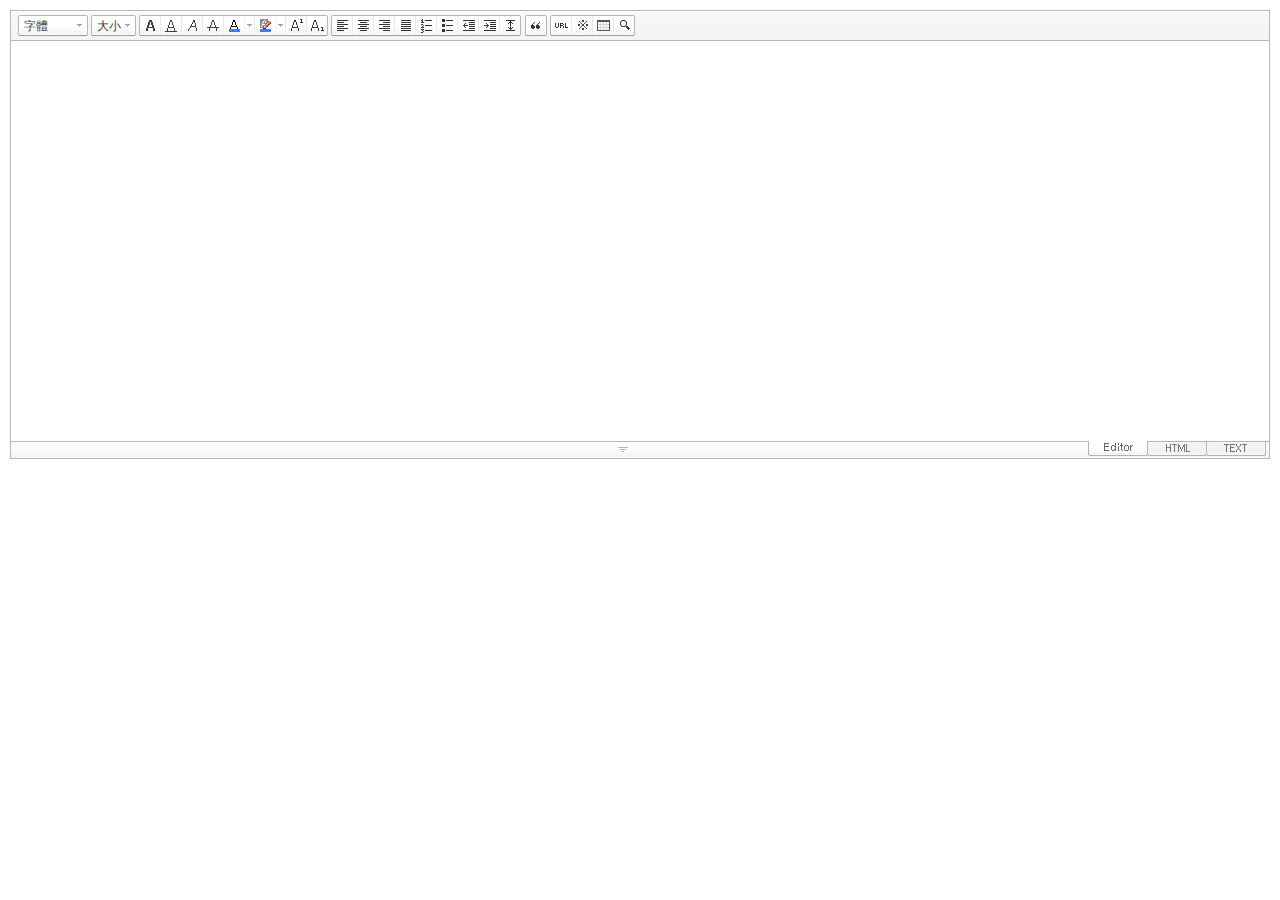
<file: src/main/resources/static/se2/SmartEditor2Skin_zh_TW.html>
<!DOCTYPE HTML PUBLIC "-//W3C//DTD HTML 4.01 Transitional//EN" "http://www.w3.org/TR/html4/loose.dtd">
<html lang="ko">
<head>
<meta http-equiv="Content-Type" content="text/html; charset=utf-8">
<meta http-equiv="Content-Script-Type" content="text/javascript">
<meta http-equiv="Content-Style-Type" content="text/css">
<title>네이버 :: Smart Editor 2 &#8482;</title>
<link href="css/zh_TW/smart_editor2.css" rel="stylesheet" type="text/css">
<style type="text/css">
	body { margin: 10px; }
</style>
<script type="text/javascript" src="./js/lib/jindo2.all.js" charset="utf-8"></script>
<script type="text/javascript" src="./js/lib/jindo_component.js" charset="utf-8"></script>
<script type="text/javascript" src="./js/service/SE2M_Configuration.js" charset="utf-8"></script>	<!-- 설정 파일 -->
<script type="text/javascript" src="./js/service/SE2BasicCreator.js" charset="utf-8"></script>
<script type="text/javascript" src="./js/smarteditor2.js" charset="utf-8"></script>

</head>
<body>

<!-- SE2 Markup Start -->	
<div id="smart_editor2">
	<div id="smart_editor2_content"><a href="#se2_iframe" class="blind">글쓰기영역으로 바로가기</a>
		<div class="se2_tool" id="se2_tool">
			
			<div class="se2_text_tool husky_seditor_text_tool">
			<ul class="se2_font_type">
				<li class="husky_seditor_ui_fontName"><button type="button" class="se2_font_family" title="字體"><span class="husky_se2m_current_fontName">字體</span></button>
					<!-- 글꼴 레이어 -->
					<div class="se2_layer husky_se_fontName_layer">
						<div class="se2_in_layer">
							<ul class="se2_l_font_fam">
							<li style="display:none"><button type="button"><span>@DisplayName@<span>(</span><em style="font-family:FontFamily;">@SampleText@</em><span>)</span></span></button></li>
							<li class="se2_division husky_seditor_font_separator"></li>
							<li><button type="button"><span>NanumGothic<span>(</span><em style="font-family:'NanumGothic',NanumGothic;">ABCD</em><span>)</span></span></button></li>
							<li><button type="button"><span>NanumMyungjo<span>(</span><em style="font-family:'NanumMyungjo',NanumMyeongjo;">ABCD</em><span>)</span></span></button></li>
							<li><button type="button"><span>NanumGothicCoding<span>(</span><em style="font-family:'NanumGothicCoding',NanumGothicCoding;">ABCD</em><span>)</span></span></button></li>
							<li><button type="button"><span>NanumBarunGothic<span>(</span><em style="font-family:'NanumBarunGothic',NanumBarunGothic,NanumBarunGothicOTF;">ABCD</em><span>)</span></span></button></li>
							<li><button type="button"><span>NanumBarunpen<span>(</span><em style="font-family:'NanumBarunpen',NanumBarunpen;">ABCD</em><span>)</span></span></button></li>
							</ul>
						</div>
					</div>
					<!-- //글꼴 레이어 -->
				</li>

				<li class="husky_seditor_ui_fontSize"><button type="button" class="se2_font_size" title="字號"><span class="husky_se2m_current_fontSize">大小</span></button>
					<!-- 폰트 사이즈 레이어 -->
					<div class="se2_layer husky_se_fontSize_layer">
						<div class="se2_in_layer">
							<ul class="se2_l_font_size">
							<li><button type="button"><span style="margin-top:4px; margin-bottom:3px; margin-left:5px; font-size:7pt;">ABCDEFG<span style=" font-size:7pt;">(7pt)</span></span></button></li>
							<li><button type="button"><span style="margin-bottom:2px; font-size:8pt;">ABCDEFG<span style="font-size:8pt;">(8pt)</span></span></button></li>
							<li><button type="button"><span style="margin-bottom:1px; font-size:9pt;">ABCDEFG<span style="font-size:9pt;">(9pt)</span></span></button></li>
							<li><button type="button"><span style="margin-bottom:1px; font-size:10pt;">ABCDEFG<span style="font-size:10pt;">(10pt)</span></span></button></li>
							<li><button type="button"><span style="margin-bottom:2px; font-size:11pt;">ABCDEFG<span style="font-size:11pt;">(11pt)</span></span></button></li>
							<li><button type="button"><span style="margin-bottom:1px; font-size:12pt;">ABCDEFG<span style="font-size:12pt;">(12pt)</span></span></button></li>
							<li><button type="button"><span style="margin-bottom:2px; font-size:14pt;">ABCDEFG<span style="margin-left:6px;font-size:14pt;">(14pt)</span></span></button></li>
							<li><button type="button"><span style="margin-bottom:1px; font-size:18pt;">ABCDEFG<span style="margin-left:8px;font-size:18pt;">(18pt)</span></span></button></li>
							<li><button type="button"><span style="margin-left:3px; font-size:24pt;">ABCDEFG<span style="margin-left:11px;font-size:24pt;">(24pt)</span></span></button></li>
							<li><button type="button"><span style="margin-top:-1px; margin-left:3px; font-size:36pt;">ABCD<span style="font-size:36pt;">(36pt)</span></span></button></li>
							</ul>
						</div>
					</div>
					<!-- //폰트 사이즈 레이어 -->
				</li>
</ul><ul>
				<li class="husky_seditor_ui_bold first_child"><button type="button" title="變粗[Ctrl+B]" class="se2_bold"><span class="_buttonRound tool_bg">變粗[Ctrl+B]</span></button></li>

				<li class="husky_seditor_ui_underline"><button type="button" title="下劃線[Ctrl+U]" class="se2_underline"><span class="_buttonRound">下劃線[Ctrl+U]</span></button></li>

				<li class="husky_seditor_ui_italic"><button type="button" title="傾斜[Ctrl+I]" class="se2_italic"><span class="_buttonRound">傾斜[Ctrl+I]</span></button></li>

				<li class="husky_seditor_ui_lineThrough"><button type="button" title="取消線[Ctrl+D]" class="se2_tdel"><span class="_buttonRound">取消線[Ctrl+D]</span></button></li>

				<li class="se2_pair husky_seditor_ui_fontColor"><span class="selected_color husky_se2m_fontColor_lastUsed" style="background-color:#4477f9"></span><span class="husky_seditor_ui_fontColorA"><button type="button" title="字體顔色" class="se2_fcolor"><span>字體顔色</span></button></span><span class="husky_seditor_ui_fontColorB"><button type="button" title="查看更多" class="se2_fcolor_more"><span class="_buttonRound">查看更多</span></button></span>				
					<!-- 글자색 -->
					<div class="se2_layer husky_se2m_fontcolor_layer" style="display:none">
						<div class="se2_in_layer husky_se2m_fontcolor_paletteHolder">
							<div class="se2_palette husky_se2m_color_palette">
								<ul class="se2_pick_color">
								<li><button type="button" title="#ff0000" style="background:#ff0000"><span><span>#ff0000</span></span></button></li>
								<li><button type="button" title="#ff6c00" style="background:#ff6c00"><span><span>#ff6c00</span></span></button></li>
								<li><button type="button" title="#ffaa00" style="background:#ffaa00"><span><span>#ffaa00</span></span></button></li>
								<li><button type="button" title="#ffef00" style="background:#ffef00"><span><span>#ffef00</span></span></button></li>
								<li><button type="button" title="#a6cf00" style="background:#a6cf00"><span><span>#a6cf00</span></span></button></li>
								<li><button type="button" title="#009e25" style="background:#009e25"><span><span>#009e25</span></span></button></li>
								<li><button type="button" title="#00b0a2" style="background:#00b0a2"><span><span>#00b0a2</span></span></button></li>
								<li><button type="button" title="#0075c8" style="background:#0075c8"><span><span>#0075c8</span></span></button></li>
								<li><button type="button" title="#3a32c3" style="background:#3a32c3"><span><span>#3a32c3</span></span></button></li>
								<li><button type="button" title="#7820b9" style="background:#7820b9"><span><span>#7820b9</span></span></button></li>
								<li><button type="button" title="#ef007c" style="background:#ef007c"><span><span>#ef007c</span></span></button></li>
								<li><button type="button" title="#000000" style="background:#000000"><span><span>#000000</span></span></button></li>
								<li><button type="button" title="#252525" style="background:#252525"><span><span>#252525</span></span></button></li>
								<li><button type="button" title="#464646" style="background:#464646"><span><span>#464646</span></span></button></li>
								<li><button type="button" title="#636363" style="background:#636363"><span><span>#636363</span></span></button></li>
								<li><button type="button" title="#7d7d7d" style="background:#7d7d7d"><span><span>#7d7d7d</span></span></button></li>
								<li><button type="button" title="#9a9a9a" style="background:#9a9a9a"><span><span>#9a9a9a</span></span></button></li>
								<li><button type="button" title="#ffe8e8" style="background:#ffe8e8"><span><span>#9a9a9a</span></span></button></li>
								<li><button type="button" title="#f7e2d2" style="background:#f7e2d2"><span><span>#f7e2d2</span></span></button></li>
								<li><button type="button" title="#f5eddc" style="background:#f5eddc"><span><span>#f5eddc</span></span></button></li>
								<li><button type="button" title="#f5f4e0" style="background:#f5f4e0"><span><span>#f5f4e0</span></span></button></li>
								<li><button type="button" title="#edf2c2" style="background:#edf2c2"><span><span>#edf2c2</span></span></button></li>
								<li><button type="button" title="#def7e5" style="background:#def7e5"><span><span>#def7e5</span></span></button></li>
								<li><button type="button" title="#d9eeec" style="background:#d9eeec"><span><span>#d9eeec</span></span></button></li>
								<li><button type="button" title="#c9e0f0" style="background:#c9e0f0"><span><span>#c9e0f0</span></span></button></li>
								<li><button type="button" title="#d6d4eb" style="background:#d6d4eb"><span><span>#d6d4eb</span></span></button></li>
								<li><button type="button" title="#e7dbed" style="background:#e7dbed"><span><span>#e7dbed</span></span></button></li>
								<li><button type="button" title="#f1e2ea" style="background:#f1e2ea"><span><span>#f1e2ea</span></span></button></li>
								<li><button type="button" title="#acacac" style="background:#acacac"><span><span>#acacac</span></span></button></li>
								<li><button type="button" title="#c2c2c2" style="background:#c2c2c2"><span><span>#c2c2c2</span></span></button></li>
								<li><button type="button" title="#cccccc" style="background:#cccccc"><span><span>#cccccc</span></span></button></li>
								<li><button type="button" title="#e1e1e1" style="background:#e1e1e1"><span><span>#e1e1e1</span></span></button></li>
								<li><button type="button" title="#ebebeb" style="background:#ebebeb"><span><span>#ebebeb</span></span></button></li>
								<li><button type="button" title="#ffffff" style="background:#ffffff"><span><span>#ffffff</span></span></button></li>
								</ul>
								<ul class="se2_pick_color" style="width:156px;">
								<li><button type="button" title="#e97d81" style="background:#e97d81"><span><span>#e97d81</span></span></button></li>
								<li><button type="button" title="#e19b73" style="background:#e19b73"><span><span>#e19b73</span></span></button></li>
								<li><button type="button" title="#d1b274" style="background:#d1b274"><span><span>#d1b274</span></span></button></li>
								<li><button type="button" title="#cfcca2" style="background:#cfcca2"><span><span>#cfcca2</span></span></button></li>
								<li><button type="button" title="#cfcca2" style="background:#cfcca2"><span><span>#cfcca2</span></span></button></li>
								<li><button type="button" title="#61b977" style="background:#61b977"><span><span>#61b977</span></span></button></li>
								<li><button type="button" title="#53aea8" style="background:#53aea8"><span><span>#53aea8</span></span></button></li>
								<li><button type="button" title="#518fbb" style="background:#518fbb"><span><span>#518fbb</span></span></button></li>
								<li><button type="button" title="#6a65bb" style="background:#6a65bb"><span><span>#6a65bb</span></span></button></li>
								<li><button type="button" title="#9a54ce" style="background:#9a54ce"><span><span>#9a54ce</span></span></button></li>
								<li><button type="button" title="#e573ae" style="background:#e573ae"><span><span>#e573ae</span></span></button></li>
								<li><button type="button" title="#5a504b" style="background:#5a504b"><span><span>#5a504b</span></span></button></li>
								<li><button type="button" title="#767b86" style="background:#767b86"><span><span>#767b86</span></span></button></li>
								<li><button type="button" title="#951015" style="background:#951015"><span><span>#951015</span></span></button></li>
								<li><button type="button" title="#6e391a" style="background:#6e391a"><span><span>#6e391a</span></span></button></li>
								<li><button type="button" title="#785c25" style="background:#785c25"><span><span>#785c25</span></span></button></li>
								<li><button type="button" title="#5f5b25" style="background:#5f5b25"><span><span>#5f5b25</span></span></button></li>
								<li><button type="button" title="#4c511f" style="background:#4c511f"><span><span>#4c511f</span></span></button></li>
								<li><button type="button" title="#1c4827" style="background:#1c4827"><span><span>#1c4827</span></span></button></li>
								<li><button type="button" title="#0d514c" style="background:#0d514c"><span><span>#0d514c</span></span></button></li>
								<li><button type="button" title="#1b496a" style="background:#1b496a"><span><span>#1b496a</span></span></button></li>
								<li><button type="button" title="#2b285f" style="background:#2b285f"><span><span>#2b285f</span></span></button></li>
								<li><button type="button" title="#45245b" style="background:#45245b"><span><span>#45245b</span></span></button></li>
								<li><button type="button" title="#721947" style="background:#721947"><span><span>#721947</span></span></button></li>
								<li><button type="button" title="#352e2c" style="background:#352e2c"><span><span>#352e2c</span></span></button></li>
								<li><button type="button" title="#3c3f45" style="background:#3c3f45"><span><span>#3c3f45</span></span></button></li>
								</ul>
								<button type="button" title="查看更多" class="se2_view_more husky_se2m_color_palette_more_btn"><span>查看更多</span></button>
								<div class="husky_se2m_color_palette_recent" style="display:none">
									<h4>最近使用過的顔色</h4>
									<ul class="se2_pick_color">
									<li></li>
									<!-- 최근 사용한 색 템플릿 -->
									<!-- <li><button type="button" title="#e97d81" style="background:#e97d81"><span><span>#e97d81</span></span></button></li> -->
									<!-- //최근 사용한 색 템플릿 -->
									</ul>
								</div>								
								<div class="se2_palette2 husky_se2m_color_palette_colorpicker">
									<!--form action="http://test.emoticon.naver.com/colortable/TextAdd.nhn" method="post"-->
										<div class="se2_color_set">
											<span class="se2_selected_color"><span class="husky_se2m_cp_preview" style="background:#e97d81"></span></span><input type="text" name="" class="input_ty1 husky_se2m_cp_colorcode" value="#e97d81"><button type="button" class="se2_btn_insert husky_se2m_color_palette_ok_btn" title="輸入"><span>輸入</span></button></div>
										<!--input type="hidden" name="callback" value="http://test.emoticon.naver.com/colortable/result.jsp" />
										<input type="hidden" name="callback_func" value="1" />
										<input type="hidden" name="text_key" value="" />
										<input type="hidden" name="text_data" value="" />
									</form-->
									<div class="se2_gradation1 husky_se2m_cp_colpanel"></div>
									<div class="se2_gradation2 husky_se2m_cp_huepanel"></div>
								</div>
							</div>
                        </div>
					</div>
                    <!-- //글자색 -->
				</li>

				<li class="se2_pair husky_seditor_ui_BGColor"><span class="selected_color husky_se2m_BGColor_lastUsed" style="background-color:#4477f9"></span><span class="husky_seditor_ui_BGColorA"><button type="button" title="填充顔色" class="se2_bgcolor"><span>填充顔色</span></button></span><span class="husky_seditor_ui_BGColorB"><button type="button" title="查看更多" class="se2_bgcolor_more"><span class="_buttonRound">查看更多</span></button></span>
					<!-- 배경색 -->
					<div class="se2_layer se2_layer husky_se2m_BGColor_layer" style="display:none">
						<div class="se2_in_layer">
							<div class="se2_palette_bgcolor">
								<ul class="se2_background husky_se2m_bgcolor_list">
								<li><button type="button" title="填充顔色#ff0000 字色#ffffff" style="background:#ff0000; color:#ffffff"><span><span>ABCDE</span></span></button></li>								
								<li><button type="button" title="填充顔色#6d30cf 字色#ffffff" style="background:#6d30cf; color:#ffffff"><span><span>ABCDE</span></span></button></li>
								<li><button type="button" title="填充顔色#000000 字色#ffffff" style="background:#000000; color:#ffffff"><span><span>ABCDE</span></span></button></li>
								<li><button type="button" title="填充顔色#ff6600 字色#ffffff" style="background:#ff6600; color:#ffffff"><span><span>ABCDE</span></span></button></li>
								<li><button type="button" title="填充顔色#3333cc 字色#ffffff" style="background:#3333cc; color:#ffffff"><span><span>ABCDE</span></span></button></li>
								<li><button type="button" title="填充顔色#333333 字色#ffff00" style="background:#333333; color:#ffff00"><span><span>ABCDE</span></span></button></li>
								<li><button type="button" title="填充顔色#ffa700 字色#ffffff" style="background:#ffa700; color:#ffffff"><span><span>ABCDE</span></span></button></li>
								<li><button type="button" title="填充顔色#009999 字色#ffffff" style="background:#009999; color:#ffffff"><span><span>ABCDE</span></span></button></li>
								<li><button type="button" title="填充顔色#8e8e8e 字色#ffffff" style="background:#8e8e8e; color:#ffffff"><span><span>ABCDE</span></span></button></li>								
								<li><button type="button" title="填充顔色#cc9900 字色#ffffff" style="background:#cc9900; color:#ffffff"><span><span>ABCDE</span></span></button></li>
								<li><button type="button" title="填充顔色#77b02b 字色#ffffff" style="background:#77b02b; color:#ffffff"><span><span>ABCDE</span></span></button></li>
								<li><button type="button" title="填充顔色#ffffff 字色#000000" style="background:#ffffff; color:#000000"><span><span>ABCDE</span></span></button></li>
								</ul>
							</div>
							<div class="husky_se2m_BGColor_paletteHolder"></div>
                        </div>
					</div>
                    <!-- //배경색 -->
				</li>

				<li class="husky_seditor_ui_superscript"><button type="button" title="윗첨자" class="se2_sup"><span class="_buttonRound">윗첨자</span></button></li>

				<li class="husky_seditor_ui_subscript last_child"><button type="button" title="아래첨자" class="se2_sub"><span class="_buttonRound tool_bg">아래첨자</span></button></li>
</ul><ul>
				<li class="husky_seditor_ui_justifyleft first_child"><button type="button" title="靠左排列" class="se2_left"><span class="_buttonRound tool_bg">靠左排列</span></button></li>

				<li class="husky_seditor_ui_justifycenter"><button type="button" title="靠中" class="se2_center"><span class="_buttonRound">靠中</span></button></li>

				<li class="husky_seditor_ui_justifyright"><button type="button" title="靠右排列" class="se2_right"><span class="_buttonRound">靠右排列</span></button></li>

				<li class="husky_seditor_ui_justifyfull"><button type="button" title="兩側排列" class="se2_justify"><span class="_buttonRound">兩側排列</span></button></li>

				<li class="husky_seditor_ui_orderedlist"><button type="button" title="排號" class="se2_ol"><span class="_buttonRound">排號</span></button></li>

				<li class="husky_seditor_ui_unorderedlist"><button type="button" title="主題符號" class="se2_ul"><span class="_buttonRound">主題符號</span></button></li>

				<li class="husky_seditor_ui_outdent"><button type="button" title="凸排[Shift+Tab]" class="se2_outdent"><span class="_buttonRound">凸排[Shift+Tab]</span></button></li>

				<li class="husky_seditor_ui_indent"><button type="button" title="縮排[Tab]" class="se2_indent"><span class="_buttonRound">縮排[Tab]</span></button></li>			

				<li class="husky_seditor_ui_lineHeight last_child"><button type="button" title="行間隔" class="se2_lineheight" ><span class="_buttonRound tool_bg">行間隔</span></button>
					<!-- 줄간격 레이어 -->
					<div class="se2_layer husky_se2m_lineHeight_layer">
						<div class="se2_in_layer">
							<ul class="se2_l_line_height">
							<li><button type="button"><span>50%</span></button></li>
							<li><button type="button"><span>80%</span></button></li>
							<li><button type="button"><span>100%</span></button></li>
							<li><button type="button"><span>120%</span></button></li>
							<li><button type="button"><span>150%</span></button></li>
							<li><button type="button"><span>180%</span></button></li>
							<li><button type="button"><span>200%</span></button></li>
							</ul>
							<div class="se2_l_line_height_user husky_se2m_lineHeight_direct_input">
								<h3>直接輸入</h3>
								<span class="bx_input">
								<input type="text" class="input_ty1" maxlength="3" style="width:75px">
								<button type="button" title="1% 加" class="btn_up"><span>1% 加</span></button>
								<button type="button" title="1% 減" class="btn_down"><span>1% 減</span></button>
								</span>		
								<div class="btn_area">
									<button type="button" class="se2_btn_apply3"><span>適用</span></button><button type="button" class="se2_btn_cancel3"><span>取消</span></button>
								</div>
							</div>
						</div>
					</div>
					<!-- //줄간격 레이어 -->
				</li>
</ul><ul>
				<li class="husky_seditor_ui_quote single_child"><button type="button" title="인용구" class="se2_blockquote"><span class="_buttonRound tool_bg">인용구</span></button>
					<!-- 인용구 -->
					<div class="se2_layer husky_seditor_blockquote_layer" style="margin-left:-407px; display:none;">
						<div class="se2_in_layer">
							<div class="se2_quote">
								<ul>
								<li class="q1"><button type="button" class="se2_quote1"><span><span>인용구 스타일1</span></span></button></li>
								<li class="q2"><button type="button" class="se2_quote2"><span><span>인용구 스타일2</span></span></button></li>
								<li class="q3"><button type="button" class="se2_quote3"><span><span>인용구 스타일3</span></span></button></li>
								<li class="q4"><button type="button" class="se2_quote4"><span><span>인용구 스타일4</span></span></button></li>
								<li class="q5"><button type="button" class="se2_quote5"><span><span>인용구 스타일5</span></span></button></li>
								<li class="q6"><button type="button" class="se2_quote6"><span><span>인용구 스타일6</span></span></button></li>
								<li class="q7"><button type="button" class="se2_quote7"><span><span>인용구 스타일7</span></span></button></li>
								<li class="q8"><button type="button" class="se2_quote8"><span><span>인용구 스타일8</span></span></button></li>
								<li class="q9"><button type="button" class="se2_quote9"><span><span>인용구 스타일9</span></span></button></li>
								<li class="q10"><button type="button" class="se2_quote10"><span><span>인용구 스타일10</span></span></button></li>
								</ul>
								<button type="button" class="se2_cancel2"><span>적용취소</span></button>
							</div>
						</div>
					</div>
					<!-- //인용구 -->
				</li>
</ul><ul>
				<li class="husky_seditor_ui_hyperlink first_child"><button type="button" title="鏈接" class="se2_url"><span class="_buttonRound tool_bg">鏈接</span></button>
					<!-- 링크 -->
					<div class="se2_layer" style="margin-left:-285px">
						<div class="se2_in_layer">
							<div class="se2_url2">
								<input type="text" class="input_ty1" value="http://">
								<button type="button" class="se2_apply"><span>適用</span></button><button type="button" class="se2_cancel"><span>取消</span></button>
							</div>
						</div>
					</div>
					<!-- //링크 -->
				</li>

				<li class="husky_seditor_ui_sCharacter"><button type="button" title="特殊符號" class="se2_character"><span class="_buttonRound">特殊符號</span></button>
					<!-- 특수기호 -->
					<div class="se2_layer husky_seditor_sCharacter_layer" style="margin-left:-448px;">
						<div class="se2_in_layer">
							<div class="se2_bx_character">
								<ul class="se2_char_tab">
								<li class="active"><button type="button" title="一般符號" class="se2_char1"><span>一般符號</span></button>
									<div class="se2_s_character">
										<ul class="husky_se2m_sCharacter_list">
											<li></li>
											<!-- 일반기호 목록 -->
											<!-- <li class="hover"><button type="button"><span>｛</span></button></li><li class="active"><button type="button"><span>｝</span></button></li><li><button type="button"><span>〔</span></button></li><li><button type="button"><span>〕</span></button></li><li><button type="button"><span>〈</span></button></li><li><button type="button"><span>〉</span></button></li><li><button type="button"><span>《</span></button></li><li><button type="button"><span>》</span></button></li><li><button type="button"><span>「</span></button></li><li><button type="button"><span>」</span></button></li><li><button type="button"><span>『</span></button></li><li><button type="button"><span>』</span></button></li><li><button type="button"><span>【</span></button></li><li><button type="button"><span>】</span></button></li><li><button type="button"><span>‘</span></button></li><li><button type="button"><span>’</span></button></li><li><button type="button"><span>“</span></button></li><li><button type="button"><span>”</span></button></li><li><button type="button"><span>、</span></button></li><li><button type="button"><span>。</span></button></li><li><button type="button"><span>·</span></button></li><li><button type="button"><span>‥</span></button></li><li><button type="button"><span>…</span></button></li><li><button type="button"><span>§</span></button></li><li><button type="button"><span>※</span></button></li><li><button type="button"><span>☆</span></button></li><li><button type="button"><span>★</span></button></li><li><button type="button"><span>○</span></button></li><li><button type="button"><span>●</span></button></li><li><button type="button"><span>◎</span></button></li><li><button type="button"><span>◇</span></button></li><li><button type="button"><span>◆</span></button></li><li><button type="button"><span>□</span></button></li><li><button type="button"><span>■</span></button></li><li><button type="button"><span>△</span></button></li><li><button type="button"><span>▲</span></button></li><li><button type="button"><span>▽</span></button></li><li><button type="button"><span>▼</span></button></li><li><button type="button"><span>◁</span></button></li><li><button type="button"><span>◀</span></button></li><li><button type="button"><span>▷</span></button></li><li><button type="button"><span>▶</span></button></li><li><button type="button"><span>♤</span></button></li><li><button type="button"><span>♠</span></button></li><li><button type="button"><span>♡</span></button></li><li><button type="button"><span>♥</span></button></li><li><button type="button"><span>♧</span></button></li><li><button type="button"><span>♣</span></button></li><li><button type="button"><span>⊙</span></button></li><li><button type="button"><span>◈</span></button></li><li><button type="button"><span>▣</span></button></li><li><button type="button"><span>◐</span></button></li><li><button type="button"><span>◑</span></button></li><li><button type="button"><span>▒</span></button></li><li><button type="button"><span>▤</span></button></li><li><button type="button"><span>▥</span></button></li><li><button type="button"><span>▨</span></button></li><li><button type="button"><span>▧</span></button></li><li><button type="button"><span>▦</span></button></li><li><button type="button"><span>▩</span></button></li><li><button type="button"><span>±</span></button></li><li><button type="button"><span>×</span></button></li><li><button type="button"><span>÷</span></button></li><li><button type="button"><span>≠</span></button></li><li><button type="button"><span>≤</span></button></li><li><button type="button"><span>≥</span></button></li><li><button type="button"><span>∞</span></button></li><li><button type="button"><span>∴</span></button></li><li><button type="button"><span>°</span></button></li><li><button type="button"><span>′</span></button></li><li><button type="button"><span>″</span></button></li><li><button type="button"><span>∠</span></button></li><li><button type="button"><span>⊥</span></button></li><li><button type="button"><span>⌒</span></button></li><li><button type="button"><span>∂</span></button></li><li><button type="button"><span>≡</span></button></li><li><button type="button"><span>≒</span></button></li><li><button type="button"><span>≪</span></button></li><li><button type="button"><span>≫</span></button></li><li><button type="button"><span>√</span></button></li><li><button type="button"><span>∽</span></button></li><li><button type="button"><span>∝</span></button></li><li><button type="button"><span>∵</span></button></li><li><button type="button"><span>∫</span></button></li><li><button type="button"><span>∬</span></button></li><li><button type="button"><span>∈</span></button></li><li><button type="button"><span>∋</span></button></li><li><button type="button"><span>⊆</span></button></li><li><button type="button"><span>⊇</span></button></li><li><button type="button"><span>⊂</span></button></li><li><button type="button"><span>⊃</span></button></li><li><button type="button"><span>∪</span></button></li><li><button type="button"><span>∩</span></button></li><li><button type="button"><span>∧</span></button></li><li><button type="button"><span>∨</span></button></li><li><button type="button"><span>￢</span></button></li><li><button type="button"><span>⇒</span></button></li><li><button type="button"><span>⇔</span></button></li><li><button type="button"><span>∀</span></button></li><li><button type="button"><span>∃</span></button></li><li><button type="button"><span>´</span></button></li><li><button type="button"><span>～</span></button></li><li><button type="button"><span>ˇ</span></button></li><li><button type="button"><span>˘</span></button></li><li><button type="button"><span>˝</span></button></li><li><button type="button"><span>˚</span></button></li><li><button type="button"><span>˙</span></button></li><li><button type="button"><span>¸</span></button></li><li><button type="button"><span>˛</span></button></li><li><button type="button"><span>¡</span></button></li><li><button type="button"><span>¿</span></button></li><li><button type="button"><span>ː</span></button></li><li><button type="button"><span>∮</span></button></li><li><button type="button"><span>∑</span></button></li><li><button type="button"><span>∏</span></button></li><li><button type="button"><span>♭</span></button></li><li><button type="button"><span>♩</span></button></li><li><button type="button"><span>♪</span></button></li><li><button type="button"><span>♬</span></button></li><li><button type="button"><span>㉿</span></button></li><li><button type="button"><span>→</span></button></li><li><button type="button"><span>←</span></button></li><li><button type="button"><span>↑</span></button></li><li><button type="button"><span>↓</span></button></li><li><button type="button"><span>↔</span></button></li><li><button type="button"><span>↕</span></button></li><li><button type="button"><span>↗</span></button></li><li><button type="button"><span>↙</span></button></li><li><button type="button"><span>↖</span></button></li><li><button type="button"><span>↘</span></button></li><li><button type="button"><span>㈜</span></button></li><li><button type="button"><span>№</span></button></li><li><button type="button"><span>㏇</span></button></li><li><button type="button"><span>™</span></button></li><li><button type="button"><span>㏂</span></button></li><li><button type="button"><span>㏘</span></button></li><li><button type="button"><span>℡</span></button></li><li><button type="button"><span>♨</span></button></li><li><button type="button"><span>☏</span></button></li><li><button type="button"><span>☎</span></button></li><li><button type="button"><span>☜</span></button></li><li><button type="button"><span>☞</span></button></li><li><button type="button"><span>¶</span></button></li><li><button type="button"><span>†</span></button></li><li><button type="button"><span>‡</span></button></li><li><button type="button"><span>®</span></button></li><li><button type="button"><span>ª</span></button></li><li><button type="button"><span>º</span></button></li><li><button type="button"><span>♂</span></button></li><li><button type="button"><span>♀</span></button></li> -->
										</ul>
									</div>
								</li>
								<li><button type="button" title="數字和單位" class="se2_char2"><span>數字和單位</span></button>
									<div class="se2_s_character">
										<ul class="husky_se2m_sCharacter_list">
											<li></li>
											<!-- 숫자와 단위 목록 -->
											<!-- <li class="hover"><button type="button"><span>½</span></button></li><li><button type="button"><span>⅓</span></button></li><li><button type="button"><span>⅔</span></button></li><li><button type="button"><span>¼</span></button></li><li><button type="button"><span>¾</span></button></li><li><button type="button"><span>⅛</span></button></li><li><button type="button"><span>⅜</span></button></li><li><button type="button"><span>⅝</span></button></li><li><button type="button"><span>⅞</span></button></li><li><button type="button"><span>¹</span></button></li><li><button type="button"><span>²</span></button></li><li><button type="button"><span>³</span></button></li><li><button type="button"><span>⁴</span></button></li><li><button type="button"><span>ⁿ</span></button></li><li><button type="button"><span>₁</span></button></li><li><button type="button"><span>₂</span></button></li><li><button type="button"><span>₃</span></button></li><li><button type="button"><span>₄</span></button></li><li><button type="button"><span>Ⅰ</span></button></li><li><button type="button"><span>Ⅱ</span></button></li><li><button type="button"><span>Ⅲ</span></button></li><li><button type="button"><span>Ⅳ</span></button></li><li><button type="button"><span>Ⅴ</span></button></li><li><button type="button"><span>Ⅵ</span></button></li><li><button type="button"><span>Ⅶ</span></button></li><li><button type="button"><span>Ⅷ</span></button></li><li><button type="button"><span>Ⅸ</span></button></li><li><button type="button"><span>Ⅹ</span></button></li><li><button type="button"><span>ⅰ</span></button></li><li><button type="button"><span>ⅱ</span></button></li><li><button type="button"><span>ⅲ</span></button></li><li><button type="button"><span>ⅳ</span></button></li><li><button type="button"><span>ⅴ</span></button></li><li><button type="button"><span>ⅵ</span></button></li><li><button type="button"><span>ⅶ</span></button></li><li><button type="button"><span>ⅷ</span></button></li><li><button type="button"><span>ⅸ</span></button></li><li><button type="button"><span>ⅹ</span></button></li><li><button type="button"><span>￦</span></button></li><li><button type="button"><span>$</span></button></li><li><button type="button"><span>￥</span></button></li><li><button type="button"><span>￡</span></button></li><li><button type="button"><span>€</span></button></li><li><button type="button"><span>℃</span></button></li><li><button type="button"><span>A</span></button></li><li><button type="button"><span>℉</span></button></li><li><button type="button"><span>￠</span></button></li><li><button type="button"><span>¤</span></button></li><li><button type="button"><span>‰</span></button></li><li><button type="button"><span>㎕</span></button></li><li><button type="button"><span>㎖</span></button></li><li><button type="button"><span>㎗</span></button></li><li><button type="button"><span>ℓ</span></button></li><li><button type="button"><span>㎘</span></button></li><li><button type="button"><span>㏄</span></button></li><li><button type="button"><span>㎣</span></button></li><li><button type="button"><span>㎤</span></button></li><li><button type="button"><span>㎥</span></button></li><li><button type="button"><span>㎦</span></button></li><li><button type="button"><span>㎙</span></button></li><li><button type="button"><span>㎚</span></button></li><li><button type="button"><span>㎛</span></button></li><li><button type="button"><span>㎜</span></button></li><li><button type="button"><span>㎝</span></button></li><li><button type="button"><span>㎞</span></button></li><li><button type="button"><span>㎟</span></button></li><li><button type="button"><span>㎠</span></button></li><li><button type="button"><span>㎡</span></button></li><li><button type="button"><span>㎢</span></button></li><li><button type="button"><span>㏊</span></button></li><li><button type="button"><span>㎍</span></button></li><li><button type="button"><span>㎎</span></button></li><li><button type="button"><span>㎏</span></button></li><li><button type="button"><span>㏏</span></button></li><li><button type="button"><span>㎈</span></button></li><li><button type="button"><span>㎉</span></button></li><li><button type="button"><span>㏈</span></button></li><li><button type="button"><span>㎧</span></button></li><li><button type="button"><span>㎨</span></button></li><li><button type="button"><span>㎰</span></button></li><li><button type="button"><span>㎱</span></button></li><li><button type="button"><span>㎲</span></button></li><li><button type="button"><span>㎳</span></button></li><li><button type="button"><span>㎴</span></button></li><li><button type="button"><span>㎵</span></button></li><li><button type="button"><span>㎶</span></button></li><li><button type="button"><span>㎷</span></button></li><li><button type="button"><span>㎸</span></button></li><li><button type="button"><span>㎹</span></button></li><li><button type="button"><span>㎀</span></button></li><li><button type="button"><span>㎁</span></button></li><li><button type="button"><span>㎂</span></button></li><li><button type="button"><span>㎃</span></button></li><li><button type="button"><span>㎄</span></button></li><li><button type="button"><span>㎺</span></button></li><li><button type="button"><span>㎻</span></button></li><li><button type="button"><span>㎼</span></button></li><li><button type="button"><span>㎽</span></button></li><li><button type="button"><span>㎾</span></button></li><li><button type="button"><span>㎿</span></button></li><li><button type="button"><span>㎐</span></button></li><li><button type="button"><span>㎑</span></button></li><li><button type="button"><span>㎒</span></button></li><li><button type="button"><span>㎓</span></button></li><li><button type="button"><span>㎔</span></button></li><li><button type="button"><span>Ω</span></button></li><li><button type="button"><span>㏀</span></button></li><li><button type="button"><span>㏁</span></button></li><li><button type="button"><span>㎊</span></button></li><li><button type="button"><span>㎋</span></button></li><li><button type="button"><span>㎌</span></button></li><li><button type="button"><span>㏖</span></button></li><li><button type="button"><span>㏅</span></button></li><li><button type="button"><span>㎭</span></button></li><li><button type="button"><span>㎮</span></button></li><li><button type="button"><span>㎯</span></button></li><li><button type="button"><span>㏛</span></button></li><li><button type="button"><span>㎩</span></button></li><li><button type="button"><span>㎪</span></button></li><li><button type="button"><span>㎫</span></button></li><li><button type="button"><span>㎬</span></button></li><li><button type="button"><span>㏝</span></button></li><li><button type="button"><span>㏐</span></button></li><li><button type="button"><span>㏓</span></button></li><li><button type="button"><span>㏃</span></button></li><li><button type="button"><span>㏉</span></button></li><li><button type="button"><span>㏜</span></button></li><li><button type="button"><span>㏆</span></button></li> -->
										</ul>
									</div>
								</li>
								<li><button type="button" title="圓，括號" class="se2_char3"><span>圓，括號</span></button>
									<div class="se2_s_character">
										<ul class="husky_se2m_sCharacter_list">
											<li></li>
											<!-- 원,괄호 목록 -->
											<!-- <li><button type="button"><span>㉠</span></button></li><li><button type="button"><span>㉡</span></button></li><li><button type="button"><span>㉢</span></button></li><li><button type="button"><span>㉣</span></button></li><li><button type="button"><span>㉤</span></button></li><li><button type="button"><span>㉥</span></button></li><li><button type="button"><span>㉦</span></button></li><li><button type="button"><span>㉧</span></button></li><li><button type="button"><span>㉨</span></button></li><li><button type="button"><span>㉩</span></button></li><li><button type="button"><span>㉪</span></button></li><li><button type="button"><span>㉫</span></button></li><li><button type="button"><span>㉬</span></button></li><li><button type="button"><span>㉭</span></button></li><li><button type="button"><span>㉮</span></button></li><li><button type="button"><span>㉯</span></button></li><li><button type="button"><span>㉰</span></button></li><li><button type="button"><span>㉱</span></button></li><li><button type="button"><span>㉲</span></button></li><li><button type="button"><span>㉳</span></button></li><li><button type="button"><span>㉴</span></button></li><li><button type="button"><span>㉵</span></button></li><li><button type="button"><span>㉶</span></button></li><li><button type="button"><span>㉷</span></button></li><li><button type="button"><span>㉸</span></button></li><li><button type="button"><span>㉹</span></button></li><li><button type="button"><span>㉺</span></button></li><li><button type="button"><span>㉻</span></button></li><li><button type="button"><span>ⓐ</span></button></li><li><button type="button"><span>ⓑ</span></button></li><li><button type="button"><span>ⓒ</span></button></li><li><button type="button"><span>ⓓ</span></button></li><li><button type="button"><span>ⓔ</span></button></li><li><button type="button"><span>ⓕ</span></button></li><li><button type="button"><span>ⓖ</span></button></li><li><button type="button"><span>ⓗ</span></button></li><li><button type="button"><span>ⓘ</span></button></li><li><button type="button"><span>ⓙ</span></button></li><li><button type="button"><span>ⓚ</span></button></li><li><button type="button"><span>ⓛ</span></button></li><li><button type="button"><span>ⓜ</span></button></li><li><button type="button"><span>ⓝ</span></button></li><li><button type="button"><span>ⓞ</span></button></li><li><button type="button"><span>ⓟ</span></button></li><li><button type="button"><span>ⓠ</span></button></li><li><button type="button"><span>ⓡ</span></button></li><li><button type="button"><span>ⓢ</span></button></li><li><button type="button"><span>ⓣ</span></button></li><li><button type="button"><span>ⓤ</span></button></li><li><button type="button"><span>ⓥ</span></button></li><li><button type="button"><span>ⓦ</span></button></li><li><button type="button"><span>ⓧ</span></button></li><li><button type="button"><span>ⓨ</span></button></li><li><button type="button"><span>ⓩ</span></button></li><li><button type="button"><span>①</span></button></li><li><button type="button"><span>②</span></button></li><li><button type="button"><span>③</span></button></li><li><button type="button"><span>④</span></button></li><li><button type="button"><span>⑤</span></button></li><li><button type="button"><span>⑥</span></button></li><li><button type="button"><span>⑦</span></button></li><li><button type="button"><span>⑧</span></button></li><li><button type="button"><span>⑨</span></button></li><li><button type="button"><span>⑩</span></button></li><li><button type="button"><span>⑪</span></button></li><li><button type="button"><span>⑫</span></button></li><li><button type="button"><span>⑬</span></button></li><li><button type="button"><span>⑭</span></button></li><li><button type="button"><span>⑮</span></button></li><li><button type="button"><span>㈀</span></button></li><li><button type="button"><span>㈁</span></button></li><li class="hover"><button type="button"><span>㈂</span></button></li><li><button type="button"><span>㈃</span></button></li><li><button type="button"><span>㈄</span></button></li><li><button type="button"><span>㈅</span></button></li><li><button type="button"><span>㈆</span></button></li><li><button type="button"><span>㈇</span></button></li><li><button type="button"><span>㈈</span></button></li><li><button type="button"><span>㈉</span></button></li><li><button type="button"><span>㈊</span></button></li><li><button type="button"><span>㈋</span></button></li><li><button type="button"><span>㈌</span></button></li><li><button type="button"><span>㈍</span></button></li><li><button type="button"><span>㈎</span></button></li><li><button type="button"><span>㈏</span></button></li><li><button type="button"><span>㈐</span></button></li><li><button type="button"><span>㈑</span></button></li><li><button type="button"><span>㈒</span></button></li><li><button type="button"><span>㈓</span></button></li><li><button type="button"><span>㈔</span></button></li><li><button type="button"><span>㈕</span></button></li><li><button type="button"><span>㈖</span></button></li><li><button type="button"><span>㈗</span></button></li><li><button type="button"><span>㈘</span></button></li><li><button type="button"><span>㈙</span></button></li><li><button type="button"><span>㈚</span></button></li><li><button type="button"><span>㈛</span></button></li><li><button type="button"><span>⒜</span></button></li><li><button type="button"><span>⒝</span></button></li><li><button type="button"><span>⒞</span></button></li><li><button type="button"><span>⒟</span></button></li><li><button type="button"><span>⒠</span></button></li><li><button type="button"><span>⒡</span></button></li><li><button type="button"><span>⒢</span></button></li><li><button type="button"><span>⒣</span></button></li><li><button type="button"><span>⒤</span></button></li><li><button type="button"><span>⒥</span></button></li><li><button type="button"><span>⒦</span></button></li><li><button type="button"><span>⒧</span></button></li><li><button type="button"><span>⒨</span></button></li><li><button type="button"><span>⒩</span></button></li><li><button type="button"><span>⒪</span></button></li><li><button type="button"><span>⒫</span></button></li><li><button type="button"><span>⒬</span></button></li><li><button type="button"><span>⒭</span></button></li><li><button type="button"><span>⒮</span></button></li><li><button type="button"><span>⒯</span></button></li><li><button type="button"><span>⒰</span></button></li><li><button type="button"><span>⒱</span></button></li><li><button type="button"><span>⒲</span></button></li><li><button type="button"><span>⒳</span></button></li><li><button type="button"><span>⒴</span></button></li><li><button type="button"><span>⒵</span></button></li><li><button type="button"><span>⑴</span></button></li><li><button type="button"><span>⑵</span></button></li><li><button type="button"><span>⑶</span></button></li><li><button type="button"><span>⑷</span></button></li><li><button type="button"><span>⑸</span></button></li><li><button type="button"><span>⑹</span></button></li><li><button type="button"><span>⑺</span></button></li><li><button type="button"><span>⑻</span></button></li><li><button type="button"><span>⑼</span></button></li><li><button type="button"><span>⑽</span></button></li><li><button type="button"><span>⑾</span></button></li><li><button type="button"><span>⑿</span></button></li><li><button type="button"><span>⒀</span></button></li><li><button type="button"><span>⒁</span></button></li><li><button type="button"><span>⒂</span></button></li> -->
										</ul>
									</div>
								</li>
								<li><button type="button" title="韓文" class="se2_char4"><span>韓文</span></button>
									<div class="se2_s_character">
										<ul class="husky_se2m_sCharacter_list">
											<li></li>
											<!-- 한글 목록 -->
											<!-- <li><button type="button"><span>ㄱ</span></button></li><li><button type="button"><span>ㄲ</span></button></li><li><button type="button"><span>ㄳ</span></button></li><li><button type="button"><span>ㄴ</span></button></li><li><button type="button"><span>ㄵ</span></button></li><li><button type="button"><span>ㄶ</span></button></li><li><button type="button"><span>ㄷ</span></button></li><li><button type="button"><span>ㄸ</span></button></li><li><button type="button"><span>ㄹ</span></button></li><li><button type="button"><span>ㄺ</span></button></li><li><button type="button"><span>ㄻ</span></button></li><li><button type="button"><span>ㄼ</span></button></li><li><button type="button"><span>ㄽ</span></button></li><li><button type="button"><span>ㄾ</span></button></li><li><button type="button"><span>ㄿ</span></button></li><li><button type="button"><span>ㅀ</span></button></li><li><button type="button"><span>ㅁ</span></button></li><li><button type="button"><span>ㅂ</span></button></li><li><button type="button"><span>ㅃ</span></button></li><li><button type="button"><span>ㅄ</span></button></li><li><button type="button"><span>ㅅ</span></button></li><li><button type="button"><span>ㅆ</span></button></li><li><button type="button"><span>ㅇ</span></button></li><li><button type="button"><span>ㅈ</span></button></li><li><button type="button"><span>ㅉ</span></button></li><li><button type="button"><span>ㅊ</span></button></li><li><button type="button"><span>ㅋ</span></button></li><li><button type="button"><span>ㅌ</span></button></li><li><button type="button"><span>ㅍ</span></button></li><li><button type="button"><span>ㅎ</span></button></li><li><button type="button"><span>ㅏ</span></button></li><li><button type="button"><span>ㅐ</span></button></li><li><button type="button"><span>ㅑ</span></button></li><li><button type="button"><span>ㅒ</span></button></li><li><button type="button"><span>ㅓ</span></button></li><li><button type="button"><span>ㅔ</span></button></li><li><button type="button"><span>ㅕ</span></button></li><li><button type="button"><span>ㅖ</span></button></li><li><button type="button"><span>ㅗ</span></button></li><li><button type="button"><span>ㅘ</span></button></li><li><button type="button"><span>ㅙ</span></button></li><li><button type="button"><span>ㅚ</span></button></li><li><button type="button"><span>ㅛ</span></button></li><li><button type="button"><span>ㅜ</span></button></li><li><button type="button"><span>ㅝ</span></button></li><li><button type="button"><span>ㅞ</span></button></li><li><button type="button"><span>ㅟ</span></button></li><li><button type="button"><span>ㅠ</span></button></li><li><button type="button"><span>ㅡ</span></button></li><li><button type="button"><span>ㅢ</span></button></li><li><button type="button"><span>ㅣ</span></button></li><li><button type="button"><span>ㅥ</span></button></li><li><button type="button"><span>ㅦ</span></button></li><li><button type="button"><span>ㅧ</span></button></li><li><button type="button"><span>ㅨ</span></button></li><li><button type="button"><span>ㅩ</span></button></li><li><button type="button"><span>ㅪ</span></button></li><li><button type="button"><span>ㅫ</span></button></li><li><button type="button"><span>ㅬ</span></button></li><li><button type="button"><span>ㅭ</span></button></li><li><button type="button"><span>ㅮ</span></button></li><li><button type="button"><span>ㅯ</span></button></li><li><button type="button"><span>ㅰ</span></button></li><li><button type="button"><span>ㅱ</span></button></li><li><button type="button"><span>ㅲ</span></button></li><li><button type="button"><span>ㅳ</span></button></li><li><button type="button"><span>ㅴ</span></button></li><li><button type="button"><span>ㅵ</span></button></li><li><button type="button"><span>ㅶ</span></button></li><li><button type="button"><span>ㅷ</span></button></li><li><button type="button"><span>ㅸ</span></button></li><li><button type="button"><span>ㅹ</span></button></li><li><button type="button"><span>ㅺ</span></button></li><li><button type="button"><span>ㅻ</span></button></li><li><button type="button"><span>ㅼ</span></button></li><li><button type="button"><span>ㅽ</span></button></li><li><button type="button"><span>ㅾ</span></button></li><li><button type="button"><span>ㅿ</span></button></li><li><button type="button"><span>ㆀ</span></button></li><li><button type="button"><span>ㆁ</span></button></li><li><button type="button"><span>ㆂ</span></button></li><li><button type="button"><span>ㆃ</span></button></li><li><button type="button"><span>ㆄ</span></button></li><li><button type="button"><span>ㆅ</span></button></li><li><button type="button"><span>ㆆ</span></button></li><li><button type="button"><span>ㆇ</span></button></li><li><button type="button"><span>ㆈ</span></button></li><li><button type="button"><span>ㆉ</span></button></li><li><button type="button"><span>ㆊ</span></button></li><li><button type="button"><span>ㆋ</span></button></li><li><button type="button"><span>ㆌ</span></button></li><li><button type="button"><span>ㆍ</span></button></li><li><button type="button"><span>ㆎ</span></button></li> -->
										</ul>
									</div>
								</li>
								<li><button type="button" title="希臘語，拉丁語" class="se2_char5"><span>希臘語，拉丁語</span></button>
									<div class="se2_s_character">
										<ul class="husky_se2m_sCharacter_list">
											<li></li>
											<!-- 그리스,라틴어 목록 -->
											<!-- <li><button type="button"><span>Α</span></button></li><li><button type="button"><span>Β</span></button></li><li><button type="button"><span>Γ</span></button></li><li><button type="button"><span>Δ</span></button></li><li><button type="button"><span>Ε</span></button></li><li><button type="button"><span>Ζ</span></button></li><li><button type="button"><span>Η</span></button></li><li><button type="button"><span>Θ</span></button></li><li><button type="button"><span>Ι</span></button></li><li><button type="button"><span>Κ</span></button></li><li><button type="button"><span>Λ</span></button></li><li><button type="button"><span>Μ</span></button></li><li><button type="button"><span>Ν</span></button></li><li><button type="button"><span>Ξ</span></button></li><li class="hover"><button type="button"><span>Ο</span></button></li><li><button type="button"><span>Π</span></button></li><li><button type="button"><span>Ρ</span></button></li><li><button type="button"><span>Σ</span></button></li><li><button type="button"><span>Τ</span></button></li><li><button type="button"><span>Υ</span></button></li><li><button type="button"><span>Φ</span></button></li><li><button type="button"><span>Χ</span></button></li><li><button type="button"><span>Ψ</span></button></li><li><button type="button"><span>Ω</span></button></li><li><button type="button"><span>α</span></button></li><li><button type="button"><span>β</span></button></li><li><button type="button"><span>γ</span></button></li><li><button type="button"><span>δ</span></button></li><li><button type="button"><span>ε</span></button></li><li><button type="button"><span>ζ</span></button></li><li><button type="button"><span>η</span></button></li><li><button type="button"><span>θ</span></button></li><li><button type="button"><span>ι</span></button></li><li><button type="button"><span>κ</span></button></li><li><button type="button"><span>λ</span></button></li><li><button type="button"><span>μ</span></button></li><li><button type="button"><span>ν</span></button></li><li><button type="button"><span>ξ</span></button></li><li><button type="button"><span>ο</span></button></li><li><button type="button"><span>π</span></button></li><li><button type="button"><span>ρ</span></button></li><li><button type="button"><span>σ</span></button></li><li><button type="button"><span>τ</span></button></li><li><button type="button"><span>υ</span></button></li><li><button type="button"><span>φ</span></button></li><li><button type="button"><span>χ</span></button></li><li><button type="button"><span>ψ</span></button></li><li><button type="button"><span>ω</span></button></li><li><button type="button"><span>Æ</span></button></li><li><button type="button"><span>Ð</span></button></li><li><button type="button"><span>Ħ</span></button></li><li><button type="button"><span>Ĳ</span></button></li><li><button type="button"><span>Ŀ</span></button></li><li><button type="button"><span>Ł</span></button></li><li><button type="button"><span>Ø</span></button></li><li><button type="button"><span>Œ</span></button></li><li><button type="button"><span>Þ</span></button></li><li><button type="button"><span>Ŧ</span></button></li><li><button type="button"><span>Ŋ</span></button></li><li><button type="button"><span>æ</span></button></li><li><button type="button"><span>đ</span></button></li><li><button type="button"><span>ð</span></button></li><li><button type="button"><span>ħ</span></button></li><li><button type="button"><span>I</span></button></li><li><button type="button"><span>ĳ</span></button></li><li><button type="button"><span>ĸ</span></button></li><li><button type="button"><span>ŀ</span></button></li><li><button type="button"><span>ł</span></button></li><li><button type="button"><span>ł</span></button></li><li><button type="button"><span>œ</span></button></li><li><button type="button"><span>ß</span></button></li><li><button type="button"><span>þ</span></button></li><li><button type="button"><span>ŧ</span></button></li><li><button type="button"><span>ŋ</span></button></li><li><button type="button"><span>ŉ</span></button></li><li><button type="button"><span>Б</span></button></li><li><button type="button"><span>Г</span></button></li><li><button type="button"><span>Д</span></button></li><li><button type="button"><span>Ё</span></button></li><li><button type="button"><span>Ж</span></button></li><li><button type="button"><span>З</span></button></li><li><button type="button"><span>И</span></button></li><li><button type="button"><span>Й</span></button></li><li><button type="button"><span>Л</span></button></li><li><button type="button"><span>П</span></button></li><li><button type="button"><span>Ц</span></button></li><li><button type="button"><span>Ч</span></button></li><li><button type="button"><span>Ш</span></button></li><li><button type="button"><span>Щ</span></button></li><li><button type="button"><span>Ъ</span></button></li><li><button type="button"><span>Ы</span></button></li><li><button type="button"><span>Ь</span></button></li><li><button type="button"><span>Э</span></button></li><li><button type="button"><span>Ю</span></button></li><li><button type="button"><span>Я</span></button></li><li><button type="button"><span>б</span></button></li><li><button type="button"><span>в</span></button></li><li><button type="button"><span>г</span></button></li><li><button type="button"><span>д</span></button></li><li><button type="button"><span>ё</span></button></li><li><button type="button"><span>ж</span></button></li><li><button type="button"><span>з</span></button></li><li><button type="button"><span>и</span></button></li><li><button type="button"><span>й</span></button></li><li><button type="button"><span>л</span></button></li><li><button type="button"><span>п</span></button></li><li><button type="button"><span>ф</span></button></li><li><button type="button"><span>ц</span></button></li><li><button type="button"><span>ч</span></button></li><li><button type="button"><span>ш</span></button></li><li><button type="button"><span>щ</span></button></li><li><button type="button"><span>ъ</span></button></li><li><button type="button"><span>ы</span></button></li><li><button type="button"><span>ь</span></button></li><li><button type="button"><span>э</span></button></li><li><button type="button"><span>ю</span></button></li><li><button type="button"><span>я</span></button></li> -->
										</ul>
									</div>
								</li>
								<li><button type="button" title="日文" class="se2_char6"><span>日文</span></button>
									<div class="se2_s_character">
										<ul class="husky_se2m_sCharacter_list">
											<li></li>
											<!-- 일본어 목록 -->
											<!-- <li><button type="button"><span>ぁ</span></button></li><li class="hover"><button type="button"><span>あ</span></button></li><li><button type="button"><span>ぃ</span></button></li><li><button type="button"><span>い</span></button></li><li><button type="button"><span>ぅ</span></button></li><li><button type="button"><span>う</span></button></li><li><button type="button"><span>ぇ</span></button></li><li><button type="button"><span>え</span></button></li><li><button type="button"><span>ぉ</span></button></li><li><button type="button"><span>お</span></button></li><li><button type="button"><span>か</span></button></li><li><button type="button"><span>が</span></button></li><li><button type="button"><span>き</span></button></li><li><button type="button"><span>ぎ</span></button></li><li><button type="button"><span>く</span></button></li><li><button type="button"><span>ぐ</span></button></li><li><button type="button"><span>け</span></button></li><li><button type="button"><span>げ</span></button></li><li><button type="button"><span>こ</span></button></li><li><button type="button"><span>ご</span></button></li><li><button type="button"><span>さ</span></button></li><li><button type="button"><span>ざ</span></button></li><li><button type="button"><span>し</span></button></li><li><button type="button"><span>じ</span></button></li><li><button type="button"><span>す</span></button></li><li><button type="button"><span>ず</span></button></li><li><button type="button"><span>せ</span></button></li><li><button type="button"><span>ぜ</span></button></li><li><button type="button"><span>そ</span></button></li><li><button type="button"><span>ぞ</span></button></li><li><button type="button"><span>た</span></button></li><li><button type="button"><span>だ</span></button></li><li><button type="button"><span>ち</span></button></li><li><button type="button"><span>ぢ</span></button></li><li><button type="button"><span>っ</span></button></li><li><button type="button"><span>つ</span></button></li><li><button type="button"><span>づ</span></button></li><li><button type="button"><span>て</span></button></li><li><button type="button"><span>で</span></button></li><li><button type="button"><span>と</span></button></li><li><button type="button"><span>ど</span></button></li><li><button type="button"><span>な</span></button></li><li><button type="button"><span>に</span></button></li><li><button type="button"><span>ぬ</span></button></li><li><button type="button"><span>ね</span></button></li><li><button type="button"><span>の</span></button></li><li><button type="button"><span>は</span></button></li><li><button type="button"><span>ば</span></button></li><li><button type="button"><span>ぱ</span></button></li><li><button type="button"><span>ひ</span></button></li><li><button type="button"><span>び</span></button></li><li><button type="button"><span>ぴ</span></button></li><li><button type="button"><span>ふ</span></button></li><li><button type="button"><span>ぶ</span></button></li><li><button type="button"><span>ぷ</span></button></li><li><button type="button"><span>へ</span></button></li><li><button type="button"><span>べ</span></button></li><li><button type="button"><span>ぺ</span></button></li><li><button type="button"><span>ほ</span></button></li><li><button type="button"><span>ぼ</span></button></li><li><button type="button"><span>ぽ</span></button></li><li><button type="button"><span>ま</span></button></li><li><button type="button"><span>み</span></button></li><li><button type="button"><span>む</span></button></li><li><button type="button"><span>め</span></button></li><li><button type="button"><span>も</span></button></li><li><button type="button"><span>ゃ</span></button></li><li><button type="button"><span>や</span></button></li><li><button type="button"><span>ゅ</span></button></li><li><button type="button"><span>ゆ</span></button></li><li><button type="button"><span>ょ</span></button></li><li><button type="button"><span>よ</span></button></li><li><button type="button"><span>ら</span></button></li><li><button type="button"><span>り</span></button></li><li><button type="button"><span>る</span></button></li><li><button type="button"><span>れ</span></button></li><li><button type="button"><span>ろ</span></button></li><li><button type="button"><span>ゎ</span></button></li><li><button type="button"><span>わ</span></button></li><li><button type="button"><span>ゐ</span></button></li><li><button type="button"><span>ゑ</span></button></li><li><button type="button"><span>を</span></button></li><li><button type="button"><span>ん</span></button></li><li><button type="button"><span>ァ</span></button></li><li><button type="button"><span>ア</span></button></li><li><button type="button"><span>ィ</span></button></li><li><button type="button"><span>イ</span></button></li><li><button type="button"><span>ゥ</span></button></li><li><button type="button"><span>ウ</span></button></li><li><button type="button"><span>ェ</span></button></li><li><button type="button"><span>エ</span></button></li><li><button type="button"><span>ォ</span></button></li><li><button type="button"><span>オ</span></button></li><li><button type="button"><span>カ</span></button></li><li><button type="button"><span>ガ</span></button></li><li><button type="button"><span>キ</span></button></li><li><button type="button"><span>ギ</span></button></li><li><button type="button"><span>ク</span></button></li><li><button type="button"><span>グ</span></button></li><li><button type="button"><span>ケ</span></button></li><li><button type="button"><span>ゲ</span></button></li><li><button type="button"><span>コ</span></button></li><li><button type="button"><span>ゴ</span></button></li><li><button type="button"><span>サ</span></button></li><li><button type="button"><span>ザ</span></button></li><li><button type="button"><span>シ</span></button></li><li><button type="button"><span>ジ</span></button></li><li><button type="button"><span>ス</span></button></li><li><button type="button"><span>ズ</span></button></li><li><button type="button"><span>セ</span></button></li><li><button type="button"><span>ゼ</span></button></li><li><button type="button"><span>ソ</span></button></li><li><button type="button"><span>ゾ</span></button></li><li><button type="button"><span>タ</span></button></li><li><button type="button"><span>ダ</span></button></li><li><button type="button"><span>チ</span></button></li><li><button type="button"><span>ヂ</span></button></li><li><button type="button"><span>ッ</span></button></li><li><button type="button"><span>ツ</span></button></li><li><button type="button"><span>ヅ</span></button></li><li><button type="button"><span>テ</span></button></li><li><button type="button"><span>デ</span></button></li><li><button type="button"><span>ト</span></button></li><li><button type="button"><span>ド</span></button></li><li><button type="button"><span>ナ</span></button></li><li><button type="button"><span>ニ</span></button></li><li><button type="button"><span>ヌ</span></button></li><li><button type="button"><span>ネ</span></button></li><li><button type="button"><span>ノ</span></button></li><li><button type="button"><span>ハ</span></button></li><li><button type="button"><span>バ</span></button></li><li><button type="button"><span>パ</span></button></li><li><button type="button"><span>ヒ</span></button></li><li><button type="button"><span>ビ</span></button></li><li><button type="button"><span>ピ</span></button></li><li><button type="button"><span>フ</span></button></li><li><button type="button"><span>ブ</span></button></li><li><button type="button"><span>プ</span></button></li><li><button type="button"><span>ヘ</span></button></li><li><button type="button"><span>ベ</span></button></li><li><button type="button"><span>ペ</span></button></li><li><button type="button"><span>ホ</span></button></li><li><button type="button"><span>ボ</span></button></li><li><button type="button"><span>ポ</span></button></li><li><button type="button"><span>マ</span></button></li><li><button type="button"><span>ミ</span></button></li><li><button type="button"><span>ム</span></button></li><li><button type="button"><span>メ</span></button></li><li><button type="button"><span>モ</span></button></li><li><button type="button"><span>ャ</span></button></li><li><button type="button"><span>ヤ</span></button></li><li><button type="button"><span>ュ</span></button></li><li><button type="button"><span>ユ</span></button></li><li><button type="button"><span>ョ</span></button></li><li><button type="button"><span>ヨ</span></button></li><li><button type="button"><span>ラ</span></button></li><li><button type="button"><span>リ</span></button></li><li><button type="button"><span>ル</span></button></li><li><button type="button"><span>レ</span></button></li><li><button type="button"><span>ロ</span></button></li><li><button type="button"><span>ヮ</span></button></li><li><button type="button"><span>ワ</span></button></li><li><button type="button"><span>ヰ</span></button></li><li><button type="button"><span>ヱ</span></button></li><li><button type="button"><span>ヲ</span></button></li><li><button type="button"><span>ン</span></button></li><li><button type="button"><span>ヴ</span></button></li><li><button type="button"><span>ヵ</span></button></li><li><button type="button"><span>ヶ</span></button></li> -->
										</ul>
									</div>
								</li>
								</ul>
								<p class="se2_apply_character">
									<label for="char_preview">選擇的符號</label> <input type="text" name="char_preview" id="char_preview" value="®º⊆●○" class="input_ty1"><button type="button" class="se2_confirm"><span>適用</span></button><button type="button" class="se2_cancel husky_se2m_sCharacter_close"><span>取消</span></button>
								</p>
							</div>
						</div>
					</div>
					<!-- //특수기호 -->
				</li>

				<li class="husky_seditor_ui_table"><button type="button" title="表" class="se2_table"><span class="_buttonRound">表</span></button>
					<!--@lazyload_html create_table-->
					<!-- 표 -->
					<div class="se2_layer husky_se2m_table_layer" style="margin-left:-171px">
						<div class="se2_in_layer">
							<div class="se2_table_set">
								<fieldset>
								<legend>指定間數</legend>
									<dl class="se2_cell_num">
									<dt><label for="row">行</label></dt>
									<dd><input id="row" name="" type="text" maxlength="2" value="4" class="input_ty2">
										<button type="button" class="se2_add"><span>添加1行</span></button>
										<button type="button" class="se2_del"><span>刪除1行</span></button>
									</dd>
									<dt><label for="col">列</label></dt>
									<dd><input id="col" name="" type="text" maxlength="2" value="4" class="input_ty2">
										<button type="button" class="se2_add"><span>添加1列</span></button>
										<button type="button" class="se2_del"><span>刪除1列</span></button>
									</dd>
									</dl>
									<table border="0" cellspacing="1" class="se2_pre_table husky_se2m_table_preview">
									<tr>
									<td>&nbsp;</td>
									<td>&nbsp;</td>
									<td>&nbsp;</td>
									<td>&nbsp;</td>
									</tr>
									<tr>
									<td>&nbsp;</td>
									<td>&nbsp;</td>
									<td>&nbsp;</td>
									<td>&nbsp;</td>
									</tr>
									<tr>
									<td>&nbsp;</td>
									<td>&nbsp;</td>
									<td>&nbsp;</td>
									<td>&nbsp;</td>
									</tr>
									</table>
								</fieldset>
								<fieldset>
									<legend>直接輸入屬性</legend>
									<dl class="se2_t_proper1">
									<dt><input type="radio" id="se2_tbp1" name="se2_tbp" checked><label for="se2_tbp1">直接輸入屬性</label></dt>
									<dd>
										<dl class="se2_t_proper1_1">
										<dt><label>表格形式</label></dt>
										<dd><div class="se2_select_ty1"><span class="se2_b_style3 husky_se2m_table_border_style_preview"></span><button type="button" title="查看更多" class="se2_view_more"><span>查看更多</span></button></div>
											<!-- 레이어 : 테두리스타일 -->
											<div class="se2_layer_b_style husky_se2m_table_border_style_layer" style="display:none">
												<ul>
												<li><button type="button" class="se2_b_style1"><span class="se2m_no_border">無外緣</span></button></li>
												<li><button type="button" class="se2_b_style2"><span><span>外緣形式2</span></span></button></li>
												<li><button type="button" class="se2_b_style3"><span><span>外緣形式3</span></span></button></li>
												<li><button type="button" class="se2_b_style4"><span><span>外緣形式4</span></span></button></li>
												<li><button type="button" class="se2_b_style5"><span><span>外緣形式5</span></span></button></li>
												<li><button type="button" class="se2_b_style6"><span><span>外緣形式6</span></span></button></li>
												<li><button type="button" class="se2_b_style7"><span><span>外緣形式7</span></span></button></li>
												</ul>
											</div>
											<!-- //레이어 : 테두리스타일 -->
										</dd>
										</dl>
										<dl class="se2_t_proper1_1 se2_t_proper1_2">
										<dt><label for="se2_b_width">外緣厚度</label></dt>
										<dd><input id="se2_b_width" name="" type="text" maxlength="2" value="1" class="input_ty1">
											<button type="button" title="1px 加" class="se2_add se2m_incBorder"><span>1px 加</span></button>
											<button type="button" title="1px 減" class="se2_del se2m_decBorder"><span>1px 減</span></button>
										</dd>
										</dl>
										<dl class="se2_t_proper1_1 se2_t_proper1_3">
										<dt><label for="se2_b_color">外緣顔色</label></dt>
										<dd><input id="se2_b_color" name="" type="text" maxlength="7" value="#cccccc" class="input_ty3"><span class="se2_pre_color"><button type="button" style="background:#cccccc;"><span>查找顔色</span></button></span>	
										<!-- 레이어 : 테두리색 -->
											<div class="se2_layer se2_b_t_b1" style="clear:both;display:none;position:absolute;top:20px;left:-147px;">
												<div class="se2_in_layer husky_se2m_table_border_color_pallet">
												</div>
											</div>
										<!-- //레이어 : 테두리색-->
										</dd>
										</dl>
										<div class="se2_t_dim0"></div><!-- 테두리 없음일때 딤드레이어 -->
										<dl class="se2_t_proper1_1 se2_t_proper1_4">
										<dt><label for="se2_cellbg">單元格填充顔色</label></dt>
										<dd><input id="se2_cellbg" name="" type="text" maxlength="7" value="#ffffff" class="input_ty3"><span class="se2_pre_color"><button type="button" style="background:#ffffff;"><span>查找顔色</span></button></span>
										<!-- 레이어 : 셀배경색 -->
										<div class="se2_layer se2_b_t_b1" style="clear:both;display:none;position:absolute;top:20px;left:-147px;">
											<div class="se2_in_layer husky_se2m_table_bgcolor_pallet">
											</div>
										</div>
										<!-- //레이어 : 셀배경색-->
										</dd>
										</dl>
									</dd>
									</dl>
								</fieldset>
								<fieldset>
									<legend>表格形式</legend>
									<dl class="se2_t_proper2">
									<dt><input type="radio" id="se2_tbp2" name="se2_tbp"><label for="se2_tbp2">選擇形式</label></dt>
									<dd><div class="se2_select_ty2"><span class="se2_t_style1 husky_se2m_table_style_preview"></span><button type="button" title="查看更多" class="se2_view_more"><span>查看更多</span></button></div>
										<!-- 레이어 : 표템플릿선택 -->
										<div class="se2_layer_t_style husky_se2m_table_style_layer" style="display:none">
											<ul class="se2_scroll">
											<li><button type="button" class="se2_t_style1"><span>表格形式1</span></button></li>
											<li><button type="button" class="se2_t_style2"><span>表格形式2</span></button></li>
											<li><button type="button" class="se2_t_style3"><span>表格形式3</span></button></li>
											<li><button type="button" class="se2_t_style4"><span>表格形式4</span></button></li>
											<li><button type="button" class="se2_t_style5"><span>表格形式5</span></button></li>
											<li><button type="button" class="se2_t_style6"><span>表格形式6</span></button></li>
											<li><button type="button" class="se2_t_style7"><span>表格形式7</span></button></li>
											<li><button type="button" class="se2_t_style8"><span>表格形式8</span></button></li>
											<li><button type="button" class="se2_t_style9"><span>表格形式9</span></button></li>
											<li><button type="button" class="se2_t_style10"><span>表格形式10</span></button></li>
											<li><button type="button" class="se2_t_style11"><span>表格形式11</span></button></li>
											<li><button type="button" class="se2_t_style12"><span>表格形式12</span></button></li>
											<li><button type="button" class="se2_t_style13"><span>表格形式13</span></button></li>
											<li><button type="button" class="se2_t_style14"><span>表格形式14</span></button></li>
											<li><button type="button" class="se2_t_style15"><span>表格形式15</span></button></li>
											<li><button type="button" class="se2_t_style16"><span>表格形式16</span></button></li>
											</ul>
										</div>
										<!-- //레이어 : 표템플릿선택 -->
									</dd>
									</dl>
								</fieldset>
								<p class="se2_btn_area">
									<button type="button" class="se2_apply"><span>適用</span></button><button type="button" class="se2_cancel"><span>取消</span></button>
								</p>
								<!-- 딤드레이어 -->
								<div class="se2_t_dim3"></div>
								<!-- //딤드레이어 -->
							</div>
						</div>
					</div>
					<!-- //표 -->
					<!--//@lazyload_html-->
				</li>

				<li class="husky_seditor_ui_findAndReplace last_child"><button type="button" title="查詢/改變" class="se2_find"><span class="_buttonRound tool_bg">查詢/改變</span></button>
					<!--@lazyload_html find_and_replace-->
					<!-- 찾기/바꾸기 -->
					<div class="se2_layer husky_se2m_findAndReplace_layer" style="margin-left:-238px;">
						<div class="se2_in_layer">
							<div class="se2_bx_find_revise">
								<button type="button" title="關閉" class="se2_close husky_se2m_cancel"><span>關閉</span></button>
								<h3>查詢/改變</h3>
								<ul>
								<li class="active"><button type="button" class="se2_tabfind"><span>查詢</span></button></li>
								<li><button type="button" class="se2_tabrevise"><span>改變</span></button></li>
								</ul>
								<div class="se2_in_bx_find husky_se2m_find_ui" style="display:block">
									<dl>
									<dt><label for="find_word">要查詢的單詞</label></dt><dd><input type="text" id="find_word" value="智慧編輯器" class="input_ty1"></dd>
									</dl>
									<p class="se2_find_btns">
										<button type="button" class="se2_find_next husky_se2m_find_next"><span>下一個</span></button><button type="button" class="se2_cancel husky_se2m_cancel"><span>취소</span></button>
									</p>
								</div>
								<div class="se2_in_bx_revise husky_se2m_replace_ui" style="display:none">
									<dl>
									<dt><label for="find_word2">要查詢的單詞</label></dt><dd><input type="text" id="find_word2" value="智慧編輯器" class="input_ty1"></dd>
									<dt><label for="revise_word">要更改的單詞</label></dt><dd><input type="text" id="revise_word" value="智慧編輯器" class="input_ty1"></dd>
									</dl>
									<p class="se2_find_btns">
										<button type="button" class="se2_find_next2 husky_se2m_replace_find_next"><span>下一個</span></button><button type="button" class="se2_revise1 husky_se2m_replace"><span>改變</span></button><button type="button" class="se2_revise2 husky_se2m_replace_all"><span>全部改變</span></button><button type="button" class="se2_cancel husky_se2m_cancel"><span>取消</span></button>
									</p>
								</div>
								<button type="button" title="關閉" class="se2_close husky_se2m_cancel"><span>關閉</span></button>
							</div>
						</div>
					</div>
					<!-- //찾기/바꾸기 -->
					<!--//@lazyload_html-->
				</li>
</ul>
			</div>
			<!-- //704이상 -->
		</div>
		
				<!-- 접근성 도움말 레이어 -->
		<div class="se2_layer se2_accessibility" style="display:none;">
			<div class="se2_in_layer">
				<button type="button" title="닫기" class="se2_close"><span>닫기</span></button>
				<h3><strong>접근성 도움말</strong></h3>
				<div class="box_help">
					<div>
						<strong>툴바</strong>
						<p>ALT+F10 을 누르면 툴바로 이동합니다. 다음 버튼은 TAB 으로 이전 버튼은 SHIFT+TAB 으로 이동 가능합니다. ENTER 를 누르면 해당 버튼의 기능이 동작하고 글쓰기 영역으로 포커스가 이동합니다. ESC 를 누르면 아무런 기능을 실행하지 않고 글쓰기 영역으로 포커스가 이동합니다.</p>
						<strong>빠져 나가기</strong>
						<p>ALT+. 를 누르면 스마트 에디터 다음 요소로 ALT+, 를 누르면 스마트에디터 이전 요소로 빠져나갈 수 있습니다.</p>
						<strong>명령어 단축키</strong>
						<ul>
						<li>CTRL+B <span>굵게</span></li>
						<li>SHIFT+TAB <span>내어쓰기</span></li>
						<li>CTRL+U <span>밑줄</span></li>
						<li>CTRL+F <span>찾기</span></li>
						<li>CTRL+I <span>기울임 글꼴</span></li>
						<li>CTRL+H <span>바꾸기</span></li>
						<li>CTRL+D <span>취소선</span></li>
						<li>CTRL+K <span>링크걸기</span></li>
						<li>TAB <span>들여쓰기</span></li>
						</ul>
					</div>
				</div>
				<div class="se2_btns">
					<button type="button" class="se2_close2"><span>닫기</span></button>
				</div>
			</div>
		</div>		
		<!-- //접근성 도움말 레이어 -->

		<hr>
		<!-- 입력 -->
		<div class="se2_input_area husky_seditor_editing_area_container">
			
			
			<iframe src="about:blank" id="se2_iframe" name="se2_iframe" class="se2_input_wysiwyg" width="400" height="300" title="寫字領域：" frameborder="0" style="display:block;"></iframe>
			<textarea name="" rows="10" cols="100" title="HTML 編輯模式" class="se2_input_syntax se2_input_htmlsrc" style="display:none;outline-style:none;resize:none"> </textarea>
			<textarea name="" rows="10" cols="100" title="TEXT 編輯模式" class="se2_input_syntax se2_input_text" style="display:none;outline-style:none;resize:none;"> </textarea>
			
			<!-- 입력창 조절 안내 레이어 -->
			<div class="ly_controller husky_seditor_resize_notice" style="z-index:20;display:none;">
				<p>아래 영역을 드래그하여 입력창 크기를 조절할 수 있습니다.</p>
				<button type="button" title="닫기" class="bt_clse"><span>닫기</span></button>
				<span class="ic_arr"></span>
			</div>
			<!-- //입력창 조절 안내 레이어 -->
						<div class="quick_wrap">
				<!-- 표/글양식 간단편집기 -->
				<!--@lazyload_html qe_table-->
				<div class="q_table_wrap" style="z-index: 150;">
				<button class="_fold se2_qmax q_open_table_full" style="position:absolute; display:none;top:340px;left:210px;z-index:30;" title="放最大" type="button"><span>快捷編輯器放最大</span></button>
				<div class="_full se2_qeditor se2_table_set" style="position:absolute;display:none;top:135px;left:661px;z-index:30;">
					<div class="se2_qbar q_dragable"><span class="se2_qmini"><button title="放最小" class="q_open_table_fold"><span>快捷編輯器放最小</span></button></span></div>
					<div class="se2_qbody0">
						<div class="se2_qbody">
							<dl class="se2_qe1">
							<dt>插入</dt><dd><button class="se2_addrow" title="插入行" type="button"><span>插入行</span></button><button class="se2_addcol" title="插入列" type="button"><span>插入列</span></button></dd>
							<dt>分割</dt><dd><button class="se2_seprow" title="分割行" type="button"><span>分割行</span></button><button class="se2_sepcol" title="分割列" type="button"><span>分割列</span></button></dd>

							<dt>刪除</dt><dd><button class="se2_delrow" title="刪除行" type="button"><span>刪除行</span></button><button class="se2_delcol" title="刪除列" type="button"><span>刪除列</span></button></dd>
							<dt>合並</dt><dd><button class="se2_merrow" title="合並行" type="button"><span>合並行</span></button></dd>
							</dl>
							<div class="se2_qe2 se2_qe2_3"> <!-- 테이블 퀵에디터의 경우만,  se2_qe2_3제거 -->
								<!-- 샐배경색 -->
								<dl class="se2_qe2_1">

								<dt><input type="radio" checked="checked" name="se2_tbp3" id="se2_cellbg2" class="husky_se2m_radio_bgc"><label for="se2_cellbg2">單元格填充顔色</label></dt>
								<dd><span class="se2_pre_color"><button style="background: none repeat scroll 0% 0% rgb(255, 255, 255);" type="button" class="husky_se2m_table_qe_bgcolor_btn"><span>查找顔色</span></button></span>		
									<!-- layer:셀배경색 -->
									<div style="display:none;position:absolute;top:20px;left:0px;" class="se2_layer se2_b_t_b1">
										<div class="se2_in_layer husky_se2m_tbl_qe_bg_paletteHolder">
										</div>
									</div>
									<!-- //layer:셀배경색-->

								</dd>
								</dl>
								<!-- //샐배경색 -->
								<!-- 배경이미지선택 -->
								<dl style="display: none;" class="se2_qe2_2 husky_se2m_tbl_qe_review_bg">
								<dt><input type="radio" name="se2_tbp3" id="se2_cellbg3" class="husky_se2m_radio_bgimg"><label for="se2_cellbg3">圖像</label></dt>
								<dd><span class="se2_pre_bgimg"><button class="husky_se2m_table_qe_bgimage_btn se2_cellimg0" type="button"><span>選擇壁紙圖像</span></button></span>
									<!-- layer:배경이미지선택 -->
									<div style="display:none;position:absolute;top:20px;left:-155px;" class="se2_layer se2_b_t_b1">
										<div class="se2_in_layer husky_se2m_tbl_qe_bg_img_paletteHolder">
											<ul class="se2_cellimg_set">
											<li><button class="se2_cellimg0" type="button"><span>無壁紙</span></button></li>
											<li><button class="se2_cellimg1" type="button"><span>壁紙1</span></button></li>
											<li><button class="se2_cellimg2" type="button"><span>壁紙2</span></button></li>
											<li><button class="se2_cellimg3" type="button"><span>壁紙3</span></button></li>
											<li><button class="se2_cellimg4" type="button"><span>壁紙4</span></button></li>
											<li><button class="se2_cellimg5" type="button"><span>壁紙5</span></button></li>
											<li><button class="se2_cellimg6" type="button"><span>壁紙6</span></button></li>
											<li><button class="se2_cellimg7" type="button"><span>壁紙7</span></button></li>
											<li><button class="se2_cellimg8" type="button"><span>壁紙8</span></button></li>
											<li><button class="se2_cellimg9" type="button"><span>壁紙9</span></button></li>
											<li><button class="se2_cellimg10" type="button"><span>壁紙10</span></button></li>
											<li><button class="se2_cellimg11" type="button"><span>壁紙11</span></button></li>
											<li><button class="se2_cellimg12" type="button"><span>壁紙12</span></button></li>
											<li><button class="se2_cellimg13" type="button"><span>壁紙13</span></button></li>
											<li><button class="se2_cellimg14" type="button"><span>壁紙14</span></button></li>
											<li><button class="se2_cellimg15" type="button"><span>壁紙15</span></button></li>
											<li><button class="se2_cellimg16" type="button"><span>壁紙16</span></button></li>
											<li><button class="se2_cellimg17" type="button"><span>壁紙17</span></button></li>
											<li><button class="se2_cellimg18" type="button"><span>壁紙18</span></button></li>
											<li><button class="se2_cellimg19" type="button"><span>壁紙19</span></button></li>
											<li><button class="se2_cellimg20" type="button"><span>壁紙20</span></button></li>
											<li><button class="se2_cellimg21" type="button"><span>壁紙21</span></button></li>
											<li><button class="se2_cellimg22" type="button"><span>壁紙22</span></button></li>
											<li><button class="se2_cellimg23" type="button"><span>壁紙23</span></button></li>
											<li><button class="se2_cellimg24" type="button"><span>壁紙24</span></button></li>
											<li><button class="se2_cellimg25" type="button"><span>壁紙25</span></button></li>
											<li><button class="se2_cellimg26" type="button"><span>壁紙26</span></button></li>
											<li><button class="se2_cellimg27" type="button"><span>壁紙27</span></button></li>
											<li><button class="se2_cellimg28" type="button"><span>壁紙28</span></button></li>
											<li><button class="se2_cellimg29" type="button"><span>壁紙29</span></button></li>
											<li><button class="se2_cellimg30" type="button"><span>壁紙30</span></button></li>
											<li><button class="se2_cellimg31" type="button"><span>壁紙31</span></button></li>
											</ul>
										</div>
									</div>
									<!-- //layer:배경이미지선택-->
								</dd>
								</dl>
								<!-- //배경이미지선택 -->
							</div>
							<dl style="display: block;" class="se2_qe3 se2_t_proper2">
							<dt><input type="radio" name="se2_tbp3" id="se2_tbp4" class="husky_se2m_radio_template"><label for="se2_tbp4">表格</label></dt>
							<dd>
								<div class="se2_qe3_table">
								<div class="se2_select_ty2"><span class="se2_t_style1"></span><button class="se2_view_more husky_se2m_template_more" title="더보기" type="button"><span>查看更多</span></button></div>
								<!-- layer:표스타일 -->
								<div style="display:none;top:33px;left:0;margin:0;" class="se2_layer_t_style">
									<ul>
									<li><button class="se2_t_style1" type="button"><span>表格1</span></button></li>
									<li><button class="se2_t_style2" type="button"><span>表格2</span></button></li>
									<li><button class="se2_t_style3" type="button"><span>表格3</span></button></li>
									<li><button class="se2_t_style4" type="button"><span>表格4</span></button></li>
									<li><button class="se2_t_style5" type="button"><span>表格5</span></button></li>
									<li><button class="se2_t_style6" type="button"><span>表格6</span></button></li>
									<li><button class="se2_t_style7" type="button"><span>表格7</span></button></li>
									<li><button class="se2_t_style8" type="button"><span>表格8</span></button></li>
									<li><button class="se2_t_style9" type="button"><span>表格9</span></button></li>
									<li><button class="se2_t_style10" type="button"><span>表格10</span></button></li>
									<li><button class="se2_t_style11" type="button"><span>表格11</span></button></li>
									<li><button class="se2_t_style12" type="button"><span>表格12</span></button></li>
									<li><button class="se2_t_style13" type="button"><span>表格13</span></button></li>
									<li><button class="se2_t_style14" type="button"><span>表格14</span></button></li>
									<li><button class="se2_t_style15" type="button"><span>表格15</span></button></li>
									<li><button class="se2_t_style16" type="button"><span>表格16</span></button></li>
									</ul>
								</div>
								<!-- //layer:표스타일 -->
								</div>
							</dd>
							</dl>
							<div style="display:none" class="se2_btn_area">
								<button class="se2_btn_save" type="button"><span>My 保存回顧</span></button>
							</div>
							<div class="se2_qdim0 husky_se2m_tbl_qe_dim1"></div>
							<div class="se2_qdim4 husky_se2m_tbl_qe_dim2"></div>
							<div class="se2_qdim6c husky_se2m_tbl_qe_dim_del_col"></div>
							<div class="se2_qdim6r husky_se2m_tbl_qe_dim_del_row"></div>
						</div>
					</div>
				</div>
				</div>
				<!--//@lazyload_html-->
				<!-- //표/글양식 간단편집기 -->
				<!-- 이미지 간단편집기 -->
				<!--@lazyload_html qe_image-->
				<div class="q_img_wrap">
					<button class="_fold se2_qmax q_open_img_full" style="position:absolute;display:none;top:240px;left:210px;z-index:30;" title="放最大" type="button"><span>快捷編輯器放最大</span></button>
					<div class="_full se2_qeditor se2_table_set" style="position:absolute;display:none;top:140px;left:450px;z-index:30;">
						<div class="se2_qbar  q_dragable"><span class="se2_qmini"><button title="放最小" class="q_open_img_fold"><span>快捷編輯器放最小</span></button></span></div>
						<div class="se2_qbody0">
							<div class="se2_qbody">
								<div class="se2_qe10">
									<label for="se2_swidth">橫向</label><input type="text" class="input_ty1 widthimg" name="" id="se2_swidth" value="1024"><label class="se2_sheight" for="se2_sheight">縱向</label><input type="text" class="input_ty1 heightimg" name="" id="se2_sheight" value="768"><button class="se2_sreset" type="button"><span>初始化</span></button>
									<div class="se2_qe10_1"><input type="checkbox" name="" class="se2_srate" id="se2_srate"><label for="se2_srate">가로 세로 비율 유지</label></div>
								</div>
								<div class="se2_qe11">
									<dl class="se2_qe11_1">
									<dt><label for="se2_b_width2">外緣厚度</label></dt>
										<dd class="se2_numberStepper"><input type="text" class="input_ty1 input bordersize" value="1" maxlength="2" name="" id="se2_b_width2" readonly="readonly">
										<button class="se2_add plus" type="button"><span>1px 加</span></button>
										<button class="se2_del minus" type="button"><span>1px 減</span></button>
									</dd>
									</dl>

									<dl class="se2_qe11_2">
									<dt>外緣顔色</dt>
									<dd><span class="se2_pre_color"><button style="background:#000000;" type="button" class="husky_se2m_img_qe_bgcolor_btn"><span>查找顔色</span></button></span>
										<!-- layer:테두리 색 -->
										<div style="display:none;position:absolute;top:20px;left:-209px;" class="se2_layer se2_b_t_b1">
											<div class="se2_in_layer husky_se2m_img_qe_bg_paletteHolder">
											</div>
										</div>
										<!-- //layer:테두리 색 -->
									</dd>
									</dl>
								</div>
								<dl class="se2_qe12">
								<dt>排列</dt>
								<dd><button title="無排列" class="se2_align0" type="button"><span>無排列</span></button><button title="靠左排列" class="se2_align1 left" type="button"><span>靠左排列</span></button><button title="靠右排列" class="se2_align2 right" type="button"><span>靠右排列</span></button>
								</dd>
								</dl>
								<button class="se2_highedit" type="button"><span>高檔編輯</span></button>
								<div class="se2_qdim0"></div>
							</div>
						</div>
					</div>
				</div>
				<!--//@lazyload_html-->
				<!-- 이미지 간단편집기 -->
			</div>
		</div>
		<!-- //입력 -->
		<!-- 입력창조절/ 모드전환 -->
		<div class="se2_conversion_mode">
			<button type="button" class="se2_inputarea_controller husky_seditor_editingArea_verticalResizer" title="調整輸入窗的尺寸"><span>調整輸入窗的尺寸</span></button>
			<ul class="se2_converter">
			<li class="active"><button type="button" class="se2_to_editor"><span>Editor</span></button></li>
			<li><button type="button" class="se2_to_html"><span>HTML</span></button></li>
			<li><button type="button" class="se2_to_text"><span>TEXT</span></button></li>
			</ul>
		</div>
		<!-- //입력창조절/ 모드전환 -->
		<hr>
		<!-- 얼럿 메세지 공통 -->
		<div class="se2_alert_wrap" style="display:none">
			<div class="se2_alert_content">
				<div class="se2_alert_txts"></div>
				<p class="se2_alert_btns">
					<button type="button" class="se2_confirm"><span>確定</span></button><button type="button" class="se2_cancel"><span>取消</span></button>
				</p>
				<a href="#" class="btn_close">關閉</a>
			</div>
			<!-- 레이어 중앙정렬 -->
			<span class="va_line"></span>
			<div class="ie_cover"></div>
		</div>
		<!-- //얼럿 메세지 공통 -->
	</div>
</div>
<!-- SE2 Markup End -->


</body>
</html>
</file>
<file: src/main/resources/static/se2/css/ko_KR/smart_editor2.css>
@charset "UTF-8";
/* NHN Web Standardization Team (http://html.nhndesign.com/) HHJ 090226 */
/* COMMON */
body,#smart_editor2,#smart_editor2 p,#smart_editor2 h1,#smart_editor2 h2,#smart_editor2 h3,#smart_editor2 h4,#smart_editor2 h5,#smart_editor2 h6,#smart_editor2 ul,#smart_editor2 ol,#smart_editor2 li,#smart_editor2 dl,#smart_editor2 dt,#smart_editor2 dd,#smart_editor2 table,#smart_editor2 th,#smart_editor2 td,#smart_editor2 form,#smart_editor2 fieldset,#smart_editor2 legend,#smart_editor2 input,#smart_editor2 textarea,#smart_editor2 button,#smart_editor2 select{margin:0;padding:0}
#smart_editor2,#smart_editor2 h1,#smart_editor2 h2,#smart_editor2 h3,#smart_editor2 h4,#smart_editor2 h5,#smart_editor2 h6,#smart_editor2 input,#smart_editor2 textarea,#smart_editor2 select,#smart_editor2 table,#smart_editor2 button{font-family:'돋움',Dotum,Helvetica,sans-serif;font-size:12px;color:#666}
#smart_editor2 span,#smart_editor2 em{font-size:12px}
#smart_editor2 em,#smart_editor2 address{font-style:normal}
#smart_editor2 img,#smart_editor2 fieldset{border:0}
#smart_editor2 hr{display:none}
#smart_editor2 ol,#smart_editor2 ul{list-style:none}
#smart_editor2 button{border:0;background:none;font-size:11px;vertical-align:top;cursor:pointer}
#smart_editor2 button span,#smart_editor2 button em{visibility:hidden;overflow:hidden;position:absolute;top:0;font-size:0;line-height:0}
#smart_editor2 legend,#smart_editor2 .blind{visibility:hidden;overflow:hidden;position:absolute;width:0;height:0;font-size:0;line-height:0}
#smart_editor2 .input_ty1{height:14px;margin:0;padding:4px 2px 0 4px;border:1px solid #c7c7c7;font-size:11px;color:#666}
#smart_editor2 a:link,#smart_editor2 a:visited,#smart_editor2 a:active,#smart_editor2 a:focus{color:#666;text-decoration:none}
#smart_editor2 a:hover{color:#666;text-decoration:underline}
/* LAYOUT */
#smart_editor2 .se2_header{margin:10px 0 29px 0}
#smart_editor2 .se2_bi{float:left;width:93px;height:20px;margin:0;padding:0;background:url("../../img/ko_KR/btn_set.png?160622") -343px -358px no-repeat;font-size:0;line-height:0;text-indent:-10000px;vertical-align:middle}
#smart_editor2 .se2_allhelp{display:inline-block;width:18px;height:18px;padding:0;background:url("../../img/ko_KR/btn_set.png?160622") -437px -358px no-repeat;font-size:0;line-height:0;text-indent:-10000px;vertical-align:middle}
#smart_editor2 #smart_editor2_content{position:relative;border:1px solid #b5b5b5}
#smart_editor2 .se2_tool{overflow:visible;position:relative;z-index:25}
/* EDITINGAREA */
#smart_editor2 .se2_input_area{position:relative;z-index:22;height:400px;margin:0;padding:0;*zoom:1}
#smart_editor2 .se2_input_wysiwyg,#smart_editor2 .se2_input_syntax{display:block;overflow:auto;width:100%;height:100%;margin:0;*margin:-1px 0 0 0;border:0}
/* EDITINGMODE */
#smart_editor2 .se2_conversion_mode{position:relative;height:15px;padding-top:1px;border-top:1px solid #b5b5b5;background:url("../../img/icon_set.gif?141007") 0 -896px repeat-x}
#smart_editor2 .se2_inputarea_controller{display:block;clear:both;position:relative;width:100%;height:15px;text-align:center;cursor:n-resize}
#smart_editor2 .se2_inputarea_controller span,#smart_editor2 .controller_on span{background:url("../../img/ico_extend.png") no-repeat}
#smart_editor2 .se2_inputarea_controller span{position:static;display:inline-block;visibility:visible;overflow:hidden;height:15px;padding-left:11px;background-position:0 2px;color:#888;font-size:11px;letter-spacing:-1px;line-height:16px;white-space:nowrap}
* + html #smart_editor2 .se2_inputarea_controller span{line-height:14px}
#smart_editor2 .controller_on span{background-position:0 -21px;color:#249c04}
#smart_editor2 .ly_controller{display:block;position:absolute;bottom:2px;left:50%;width:287px;margin-left:-148px;padding:8px 0 7px 9px;border:1px solid #827f7c;background:#fffdef}
#smart_editor2 .ly_controller p{color:#666;font-size:11px;letter-spacing:-1px;line-height:11px}
#smart_editor2 .ly_controller .bt_clse,#smart_editor2 .ly_controller .ic_arr{position:absolute;background:url("../../img/ico_extend.png") no-repeat}
#smart_editor2 .ly_controller .bt_clse{top:5px;right:4px;width:14px;height:15px;background-position:1px -43px}
#smart_editor2 .ly_controller .ic_arr{top:25px;left:50%;width:10px;height:6px;margin-left:-5px;background-position:0 -65px}
#smart_editor2 .se2_converter{float:left;position:absolute;top:-1px;right:3px;z-index:20}
#smart_editor2 .se2_converter li{float:left}
#smart_editor2 .se2_converter .se2_to_editor{width:59px;height:15px;background:url("../../img/ko_KR/btn_set.png?160622") 0 -85px no-repeat;vertical-align:top}
#smart_editor2 .se2_converter .se2_to_html{width:59px;height:15px;background:url("../../img/ko_KR/btn_set.png?160622") -59px -70px no-repeat;vertical-align:top}
#smart_editor2 .se2_converter .se2_to_text{width:60px;height:15px;background:url("../../img/ko_KR/btn_set.png?160622") -417px -466px no-repeat;vertical-align:top}
#smart_editor2 .se2_converter .active .se2_to_editor{width:59px;height:15px;background:url("../../img/ko_KR/btn_set.png?160622") 0 -70px no-repeat;vertical-align:top}
#smart_editor2 .se2_converter .active .se2_to_html{width:59px;height:15px;background:url("../../img/ko_KR/btn_set.png?160622") -59px -85px no-repeat;vertical-align:top}
#smart_editor2 .se2_converter .active .se2_to_text{width:60px;height:15px;background:url("../../img/ko_KR/btn_set.png?160622") -417px -481px no-repeat;vertical-align:top}
/* EDITINGAREA_HTMLSRC */
#smart_editor2 .off .ico_btn,#smart_editor2 .off .se2_more,#smart_editor2 .off .se2_more2,#smart_editor2 .off .se2_font_family,#smart_editor2 .off .se2_font_size,#smart_editor2 .off .se2_bold,#smart_editor2 .off .se2_underline,#smart_editor2 .off .se2_italic,#smart_editor2 .off .se2_tdel,#smart_editor2 .off .se2_fcolor,#smart_editor2 .off .se2_fcolor_more,#smart_editor2 .off .se2_bgcolor,#smart_editor2 .off .se2_bgcolor_more,#smart_editor2 .off .se2_left,#smart_editor2 .off .se2_center,#smart_editor2 .off .se2_right,#smart_editor2 .off .se2_justify,#smart_editor2 .off .se2_ol,#smart_editor2 .off .se2_ul,#smart_editor2 .off .se2_indent,#smart_editor2 .off .se2_outdent,#smart_editor2 .off .se2_lineheight,#smart_editor2 .off .se2_del_style,#smart_editor2 .off .se2_blockquote,#smart_editor2 .off .se2_summary,#smart_editor2 .off .se2_footnote,#smart_editor2 .off .se2_url,#smart_editor2 .off .se2_emoticon,#smart_editor2 .off .se2_character,#smart_editor2 .off .se2_table,#smart_editor2 .off .se2_find,#smart_editor2 .off .se2_spelling,#smart_editor2 .off .se2_sup,#smart_editor2 .off .se2_sub,#smart_editor2 .off .se2_text_tool_more,#smart_editor2 .off .se2_new,#smart_editor2 .off .selected_color,#smart_editor2 .off .se2_lineSticker{-ms-filter:alpha(opacity=50);opacity:.5;cursor:default;filter:alpha(opacity=50)}
/* LAYER */
#smart_editor2 .se2_text_tool .se2_layer{display:none;float:left;position:absolute;top:20px;left:0;z-index:50;margin:0;padding:0;border:1px solid #bcbbbb;background:#fafafa}
#smart_editor2 .se2_text_tool li.active{z-index:50}
#smart_editor2 .se2_text_tool .active .se2_layer{display:block}
#smart_editor2 .se2_text_tool .active li .se2_layer{display:none}
#smart_editor2 .se2_text_tool .active .active .se2_layer{display:block}
#smart_editor2 .se2_text_tool .se2_layer .se2_in_layer{float:left;margin:0;padding:0;border:1px solid #fff;background:#fafafa}
#smart_editor2 .se2_content_loading{display:none;z-index:10;position:absolute;top:0;left:0;width:100%;height:100%;text-align:center}
#smart_editor2 .se2_content_loading img{position:absolute;top:50%;left:50%;margin:-27px 0 0 -27px}
#smart_editor2 .se2_alert_wrap{display:none;z-index:20;position:absolute;top:0;bottom:0;left:0;width:100%;height:100%;text-align:center}
#smart_editor2 .se2_alert_wrap.active{display:block}
#smart_editor2 .se2_alert_wrap .dimmed{position:absolute;top:0;left:0;width:100%;height:100%;background:#000;opacity:0.4;filter:alpha(opacity=40)}
#smart_editor2 .se2_alert_wrap .ie_cover{position:absolute;top:0;left:0;width:100%;height:100%;background:#fff;opacity:0;filter:alpha(opacity=0)}
#smart_editor2 .se2_alert_wrap .va_line{display:inline-block;height:100%;vertical-align:middle;*zoom:1}
#smart_editor2 .se2_alert_wrap .se2_alert_content{z-index:10;position:relative;display:inline-block;*display:inline;*zoom:1;border:1px solid #727272;background:#fff;padding:26px 33px 22px;vertical-align:middle}
#smart_editor2 .se2_alert_wrap .se2_alert_content{margin-top:47px}
#smart_editor2 .se2_alert_wrap .txt1{color:#333;line-height:18px}
#smart_editor2 .se2_alert_wrap .txt2{margin-top:3px;color:#999}
#smart_editor2 .se2_alert_wrap .btn_close,#smart_editor2 .se2_alert_btns button{background:url("../../img/ko_KR/btn_set.png?160622") no-repeat}
#smart_editor2 .se2_alert_wrap .btn_close{z-index:10;position:absolute;top:7px;right:7px;width:11px;height:11px;background-position:-122px -32px;text-indent:-5000px}
#smart_editor2 .se2_alert_btns{margin-top:19px}
#smart_editor2 .se2_alert_btns button{display:inline;float:none;width:48px;height:27px}
#smart_editor2 .se2_alert_btns button + button{margin-left:10px}
#smart_editor2 .se2_alert_btns .se2_confirm{background-position:-369px -434px}
#smart_editor2 .se2_alert_btns .se2_cancel{background-position:-419px -434px}
/* TEXT_TOOLBAR */
#smart_editor2 .se2_text_tool{position:relative;clear:both;z-index:30;padding:4px 0 4px 3px;background:#f4f4f4 url("../../img/bg_text_tool.gif") 0 0 repeat-x;border-bottom:1px solid #b5b5b5;*zoom:1}
#smart_editor2 .se2_text_tool:after{content:"";display:block;clear:both}
#smart_editor2 .se2_text_tool ul{float:left;display:inline;margin-right:3px;padding-left:1px;white-space:nowrap}
#smart_editor2 .se2_text_tool li{_display:inline;float:left;position:relative;z-index:30}
#smart_editor2 .se2_text_tool button,#smart_editor2 .se2_multy .se2_icon{width:21px;height:21px;background:url("../../img/ko_KR/text_tool_set.png?140317") no-repeat;vertical-align:top}
#smart_editor2 .se2_text_tool .se2_font_type{position:relative}
#smart_editor2 .se2_text_tool .se2_font_type li{margin-left:3px}
#smart_editor2 .se2_text_tool .se2_font_type button{text-align:left}
#smart_editor2 .se2_text_tool .se2_font_type button.se2_font_family span,#smart_editor2 .se2_text_tool .se2_font_type button.se2_font_size span{display:inline-block;visibility:visible;position:static;width:52px;height:20px;padding:0 0 0 6px;font-size:12px;line-height:20px;*line-height:22px;color:#333;*zoom:1}
#smart_editor2 .se2_text_tool .se2_multy{position:absolute;top:0;right:0;padding-left:0;margin-right:0;white-space:nowrap;border-left:1px solid #e0dedf}
#smart_editor2 .se2_text_tool .se2_multy .se2_mn{float:left;white-space:nowrap}
#smart_editor2 .se2_text_tool .se2_multy button{background-image:none;width:47px}
#smart_editor2 .se2_text_tool .se2_multy .se2_icon{display:inline-block;visibility:visible;overflow:visible;position:static;width:16px;height:29px;margin:-1px 2px 0 -1px;background-position:0 -132px;line-height:30px;vertical-align:top}
#smart_editor2 .se2_text_tool .se2_multy button,#smart_editor2 .se2_text_tool .se2_multy button span{height:29px;line-height:29px}
#smart_editor2 .se2_text_tool .se2_map .se2_icon{background-position:-29px -132px}
#smart_editor2 .se2_text_tool button span.se2_mntxt{display:inline-block;visibility:visible;overflow:visible;_overflow-y:hidden;position:relative;*margin-right:-1px;width:auto;height:29px;font-weight:normal;font-size:11px;line-height:30px;*line-height:29px;_line-height:30px;color:#444;letter-spacing:-1px;vertical-align:top}
#smart_editor2 .se2_text_tool .se2_multy .se2_photo{margin-right:1px}
#smart_editor2 .se2_text_tool .se2_multy .hover .ico_btn{background:#e8e8e8}
#smart_editor2 .se2_text_tool .se2_multy .se2_mn.hover{background:#e0dedf}
/* TEXT_TOOLBAR : ROUNDING */
#smart_editor2 ul li.first_child button span.tool_bg, #smart_editor2 ul li.last_child button span.tool_bg, #smart_editor2 ul li.single_child button span.tool_bg{visibility:visible;height:21px}
#smart_editor2 ul li.first_child button span.tool_bg{left:-1px;width:3px;background:url("../../img/bg_button_left.gif?20121228") no-repeat}
#smart_editor2 ul li.last_child button span.tool_bg{right:0px;_right:-1px;width:2px;background:url("../../img/bg_button_right.gif") no-repeat}
#smart_editor2 ul li.single_child{padding-right:1px}
#smart_editor2 ul li.single_child button span.tool_bg{left:0;background:url("../../img/bg_button.gif?20121228") no-repeat;width:22px}
#smart_editor2 div.se2_text_tool ul li.hover button span.tool_bg{background-position:0 -21px}
#smart_editor2 div.se2_text_tool ul li.active button span.tool_bg, #smart_editor2 div.se2_text_tool ul li.active li.active button span.tool_bg{background-position:0 -42px}
#smart_editor2 div.se2_text_tool ul li.active li button span.tool_bg{background-position:0 0}
/* TEXT_TOOLBAR : SUB_MENU */
#smart_editor2 .se2_sub_text_tool{display:none;position:absolute;top:20px;left:0;z-index:40;width:auto;height:29px;padding:0 4px 0 0;border:1px solid #b5b5b5;border-top:1px solid #9a9a9a;background:#f4f4f4}
#smart_editor2 .active .se2_sub_text_tool{display:block}
#smart_editor2 .se2_sub_text_tool ul{float:left;height:25px;margin:0;padding:4px 0 0 4px}
/* TEXT_TOOLBAR : SUB_MENU_SIZE */
#smart_editor2 .se2_sub_step1{width:88px}
#smart_editor2 .se2_sub_step2{width:199px}
#smart_editor2 .se2_sub_step2_1{width:178px}
/* TEXT_TOOLBAR : BUTTON */
#smart_editor2 .se2_text_tool .se2_font_family{width:70px;height:21px;background-position:0 -10px}
#smart_editor2 .se2_text_tool .hover .se2_font_family{background-position:0 -72px}
#smart_editor2 .se2_text_tool .active .se2_font_family{background-position:0 -103px}
#smart_editor2 .se2_text_tool .se2_font_size{width:45px;height:21px;background-position:-70px -10px}
#smart_editor2 .se2_text_tool .hover .se2_font_size{background-position:-70px -72px}
#smart_editor2 .se2_text_tool .active .se2_font_size{background-position:-70px -103px}
#smart_editor2 .se2_text_tool .se2_bold{background-position:-115px -10px}
#smart_editor2 .se2_text_tool .hover .se2_bold{background-position:-115px -72px}
#smart_editor2 .se2_text_tool .active .se2_bold{background-position:-115px -103px}
#smart_editor2 .se2_text_tool .se2_underline{background-position:-136px -10px}
#smart_editor2 .se2_text_tool .hover .se2_underline{background-position:-136px -72px}
#smart_editor2 .se2_text_tool .active .se2_underline{background-position:-136px -103px}
#smart_editor2 .se2_text_tool .se2_italic{background-position:-157px -10px}
#smart_editor2 .se2_text_tool .hover .se2_italic{background-position:-157px -72px}
#smart_editor2 .se2_text_tool .active .se2_italic{background-position:-157px -103px}
#smart_editor2 .se2_text_tool .se2_tdel{background-position:-178px -10px}
#smart_editor2 .se2_text_tool .hover .se2_tdel{background-position:-178px -72px}
#smart_editor2 .se2_text_tool .active .se2_tdel{background-position:-178px -103px}
#smart_editor2 .se2_text_tool .se2_fcolor{position:relative;background-position:-199px -10px}
#smart_editor2 .se2_text_tool .hover .se2_fcolor{background-position:-199px -72px}
#smart_editor2 .se2_text_tool .active .se2_fcolor{background-position:-199px -103px}
#smart_editor2 .se2_text_tool .se2_fcolor_more{background-position:-220px -10px;width:10px}
#smart_editor2 .se2_text_tool .hover .se2_fcolor_more{background-position:-220px -72px}
#smart_editor2 .se2_text_tool .active .se2_fcolor_more{background-position:-220px -103px}
#smart_editor2 .se2_text_tool .selected_color{position:absolute;top:14px;left:5px;width:11px;height:3px;font-size:0}
#smart_editor2 .se2_text_tool .se2_ol,#smart_editor2 .se2_text_tool .active .se2_sub_text_tool .se2_ol{background-position:-345px -10px}
#smart_editor2 .se2_text_tool .se2_ul,#smart_editor2 .se2_text_tool .active .se2_sub_text_tool .se2_ul{background-position:-366px -10px}
#smart_editor2 .se2_text_tool .hover .se2_ol,#smart_editor2 .se2_text_tool .active .se2_sub_text_tool .hover .se2_ol{background-position:-345px -72px}
#smart_editor2 .se2_text_tool .hover .se2_ul,#smart_editor2 .se2_text_tool .active .se2_sub_text_tool .hover .se2_ul{background-position:-366px -72px}
#smart_editor2 .se2_text_tool .active .se2_ol,#smart_editor2 .se2_text_tool .active .active .se2_ol{background-position:-345px -103px}
#smart_editor2 .se2_text_tool .active .se2_ul,#smart_editor2 .se2_text_tool .active .active .se2_ul{background-position:-366px -103px}
#smart_editor2 .se2_text_tool .se2_indent,#smart_editor2 .se2_text_tool .active .se2_sub_text_tool .se2_indent{background-position:-408px -10px}
#smart_editor2 .se2_text_tool .se2_outdent,#smart_editor2 .se2_text_tool .active .se2_sub_text_tool .se2_outdent{background-position:-387px -10px}
#smart_editor2 .se2_text_tool .hover .se2_indent,#smart_editor2 .se2_text_tool .active .se2_sub_text_tool .hover .se2_indent{background-position:-408px -72px}
#smart_editor2 .se2_text_tool .hover .se2_outdent,#smart_editor2 .se2_text_tool .active .se2_sub_text_tool .hover .se2_outdent{background-position:-387px -72px}
#smart_editor2 .se2_text_tool .active .se2_indent,#smart_editor2 .se2_text_tool .active .active .se2_indent{background-position:-408px -103px}
#smart_editor2 .se2_text_tool .active .se2_outdent,#smart_editor2 .se2_text_tool .active .active .se2_outdent{background-position:-387px -103px}
#smart_editor2 .se2_text_tool .se2_lineheight{background-position:-429px -10px}
#smart_editor2 .se2_text_tool .hover .se2_lineheight{background-position:-429px -72px}
#smart_editor2 .se2_text_tool .active .se2_lineheight{background-position:-429px -103px}
#smart_editor2 .se2_text_tool .se2_url{background-position:-513px -10px}
#smart_editor2 .se2_text_tool .hover .se2_url{background-position:-513px -72px}
#smart_editor2 .se2_text_tool .active .se2_url{background-position:-513px -103px}
#smart_editor2 .se2_text_tool .se2_bgcolor{position:relative;background-position:-230px -10px}
#smart_editor2 .se2_text_tool .hover .se2_bgcolor{background-position:-230px -72px}
#smart_editor2 .se2_text_tool .active .se2_bgcolor{background-position:-230px -103px}
#smart_editor2 .se2_text_tool .se2_bgcolor_more{background-position:-251px -10px;width:10px}
#smart_editor2 .se2_text_tool .hover .se2_bgcolor_more{background-position:-251px -72px}
#smart_editor2 .se2_text_tool .active .se2_bgcolor_more{background-position:-251px -103px}
#smart_editor2 .se2_text_tool .se2_left{background-position:-261px -10px}
#smart_editor2 .se2_text_tool .hover .se2_left{background-position:-261px -72px}
#smart_editor2 .se2_text_tool .active .se2_left{background-position:-261px -103px}
#smart_editor2 .se2_text_tool .se2_center{background-position:-282px -10px}
#smart_editor2 .se2_text_tool .hover .se2_center{background-position:-282px -72px}
#smart_editor2 .se2_text_tool .active .se2_center{background-position:-282px -103px}
#smart_editor2 .se2_text_tool .se2_right{background-position:-303px -10px}
#smart_editor2 .se2_text_tool .hover .se2_right{background-position:-303px -72px}
#smart_editor2 .se2_text_tool .active .se2_right{background-position:-303px -103px}
#smart_editor2 .se2_text_tool .se2_justify{background-position:-324px -10px}
#smart_editor2 .se2_text_tool .hover .se2_justify{background-position:-324px -72px}
#smart_editor2 .se2_text_tool .active .se2_justify{background-position:-324px -103px}
#smart_editor2 .se2_text_tool .se2_blockquote{background-position:-471px -10px}
#smart_editor2 .se2_text_tool .hover .se2_blockquote{background-position:-471px -72px}
#smart_editor2 .se2_text_tool .active .se2_blockquote{background-position:-471px -103px}
#smart_editor2 .se2_text_tool .se2_character{background-position:-555px -10px}
#smart_editor2 .se2_text_tool .hover .se2_character{background-position:-555px -72px}
#smart_editor2 .se2_text_tool .active .se2_character{background-position:-555px -103px}
#smart_editor2 .se2_text_tool .se2_table{background-position:-576px -10px}
#smart_editor2 .se2_text_tool .hover .se2_table{background-position:-576px -72px}
#smart_editor2 .se2_text_tool .active .se2_table{background-position:-576px -103px}
#smart_editor2 .se2_text_tool .se2_find{background-position:-597px -10px}
#smart_editor2 .se2_text_tool .hover .se2_find{background-position:-597px -72px}
#smart_editor2 .se2_text_tool .active .se2_find{background-position:-597px -103px}
#smart_editor2 .se2_text_tool .se2_sup{background-position:-660px -10px}
#smart_editor2 .se2_text_tool .hover .se2_sup{background-position:-660px -72px}
#smart_editor2 .se2_text_tool .active .se2_sup{background-position:-660px -103px}
#smart_editor2 .se2_text_tool .se2_sub{background-position:-681px -10px}
#smart_editor2 .se2_text_tool .hover .se2_sub{background-position:-681px -72px}
#smart_editor2 .se2_text_tool .active .se2_sub{background-position:-681px -103px}
#smart_editor2 .se2_text_tool .se2_text_tool_more{background-position:0 -41px;width:13px}
#smart_editor2 .se2_text_tool .se2_text_tool_more span.tool_bg{background:none}
#smart_editor2 .se2_text_tool .hover .se2_text_tool_more{background-position:-13px -41px}
#smart_editor2 .se2_text_tool .active .se2_text_tool_more{background-position:-26px -41px}
</file>
<file: src/main/resources/static/se2/css/en_US/smart_editor2.css>
@charset "UTF-8";
/* NHN Web Standardization Team (http://html.nhndesign.com/) HHJ 090226 */
/* COMMON */
body,#smart_editor2,#smart_editor2 p,#smart_editor2 h1,#smart_editor2 h2,#smart_editor2 h3,#smart_editor2 h4,#smart_editor2 h5,#smart_editor2 h6,#smart_editor2 ul,#smart_editor2 ol,#smart_editor2 li,#smart_editor2 dl,#smart_editor2 dt,#smart_editor2 dd,#smart_editor2 table,#smart_editor2 th,#smart_editor2 td,#smart_editor2 form,#smart_editor2 fieldset,#smart_editor2 legend,#smart_editor2 input,#smart_editor2 textarea,#smart_editor2 button,#smart_editor2 select{margin:0;padding:0}
#smart_editor2,#smart_editor2 h1,#smart_editor2 h2,#smart_editor2 h3,#smart_editor2 h4,#smart_editor2 h5,#smart_editor2 h6,#smart_editor2 input,#smart_editor2 textarea,#smart_editor2 select,#smart_editor2 table,#smart_editor2 button{font-family:'돋움',Dotum,Helvetica,sans-serif;font-size:12px;color:#666}
#smart_editor2 span,#smart_editor2 em{font-size:12px}
#smart_editor2 em,#smart_editor2 address{font-style:normal}
#smart_editor2 img,#smart_editor2 fieldset{border:0}
#smart_editor2 hr{display:none}
#smart_editor2 ol,#smart_editor2 ul{list-style:none}
#smart_editor2 button{border:0;background:none;font-size:11px;vertical-align:top;cursor:pointer}
#smart_editor2 button span,#smart_editor2 button em{visibility:hidden;overflow:hidden;position:absolute;top:0;font-size:0;line-height:0}
#smart_editor2 legend,#smart_editor2 .blind{visibility:hidden;overflow:hidden;position:absolute;width:0;height:0;font-size:0;line-height:0}
#smart_editor2 .input_ty1{height:14px;margin:0;padding:4px 2px 0 4px;border:1px solid #c7c7c7;font-size:11px;color:#666}
#smart_editor2 a:link,#smart_editor2 a:visited,#smart_editor2 a:active,#smart_editor2 a:focus{color:#666;text-decoration:none}
#smart_editor2 a:hover{color:#666;text-decoration:underline}
/* LAYOUT */
#smart_editor2 .se2_header{margin:10px 0 29px 0}
#smart_editor2 .se2_bi{float:left;width:93px;height:20px;margin:0;padding:0;background:url("../../img/en_US/btn_set.png?160622") -343px -358px no-repeat;font-size:0;line-height:0;text-indent:-10000px;vertical-align:middle}
#smart_editor2 .se2_allhelp{display:inline-block;width:18px;height:18px;padding:0;background:url("../../img/en_US/btn_set.png?160622") -437px -358px no-repeat;font-size:0;line-height:0;text-indent:-10000px;vertical-align:middle}
#smart_editor2 #smart_editor2_content{position:relative;border:1px solid #b5b5b5}
#smart_editor2 .se2_tool{overflow:visible;position:relative;z-index:25}
/* EDITINGAREA */
#smart_editor2 .se2_input_area{position:relative;z-index:22;height:400px;margin:0;padding:0;*zoom:1}
#smart_editor2 .se2_input_wysiwyg,#smart_editor2 .se2_input_syntax{display:block;overflow:auto;width:100%;height:100%;margin:0;*margin:-1px 0 0 0;border:0}
/* EDITINGMODE */
#smart_editor2 .se2_conversion_mode{position:relative;height:15px;padding-top:1px;border-top:1px solid #b5b5b5;background:url("../../img/icon_set.gif?141007") 0 -896px repeat-x}
#smart_editor2 .se2_inputarea_controller{display:block;clear:both;position:relative;width:100%;height:15px;background:url("../../img/icon_set.gif?141007") center -47px no-repeat;text-align:center;cursor:n-resize}
#smart_editor2 .se2_inputarea_controller span{display:block;visibility:visible;height:15px;font-size:0;line-height:0;color:#fff;white-space:nowrap}
#smart_editor2 .ly_controller{display:block;position:absolute;bottom:2px;left:50%;width:287px;margin-left:-148px;padding:8px 0 7px 9px;border:1px solid #827f7c;background:#fffdef}
#smart_editor2 .ly_controller p{color:#666;font-size:11px;letter-spacing:-1px;line-height:11px}
#smart_editor2 .ly_controller .bt_clse,#smart_editor2 .ly_controller .ic_arr{position:absolute;background:url("../../img/ico_extend.png") no-repeat}
#smart_editor2 .ly_controller .bt_clse{top:5px;right:4px;width:14px;height:15px;background-position:1px -43px}
#smart_editor2 .ly_controller .ic_arr{top:25px;left:50%;width:10px;height:6px;margin-left:-5px;background-position:0 -65px}
#smart_editor2 .se2_converter{float:left;position:absolute;top:-1px;right:3px;z-index:20}
#smart_editor2 .se2_converter li{float:left}
#smart_editor2 .se2_converter .se2_to_editor{width:59px;height:15px;background:url("../../img/en_US/btn_set.png?160622") 0 -85px no-repeat;vertical-align:top}
#smart_editor2 .se2_converter .se2_to_html{width:59px;height:15px;background:url("../../img/en_US/btn_set.png?160622") -59px -70px no-repeat;vertical-align:top}
#smart_editor2 .se2_converter .se2_to_text{width:60px;height:15px;background:url("../../img/en_US/btn_set.png?160622") -417px -466px no-repeat;vertical-align:top}
#smart_editor2 .se2_converter .active .se2_to_editor{width:59px;height:15px;background:url("../../img/en_US/btn_set.png?160622") 0 -70px no-repeat;vertical-align:top}
#smart_editor2 .se2_converter .active .se2_to_html{width:59px;height:15px;background:url("../../img/en_US/btn_set.png?160622") -59px -85px no-repeat;vertical-align:top}
#smart_editor2 .se2_converter .active .se2_to_text{width:60px;height:15px;background:url("../../img/en_US/btn_set.png?160622") -417px -481px no-repeat;vertical-align:top}
/* EDITINGAREA_HTMLSRC */
#smart_editor2 .off .ico_btn,#smart_editor2 .off .se2_more,#smart_editor2 .off .se2_more2,#smart_editor2 .off .se2_font_family,#smart_editor2 .off .se2_font_size,#smart_editor2 .off .se2_bold,#smart_editor2 .off .se2_underline,#smart_editor2 .off .se2_italic,#smart_editor2 .off .se2_tdel,#smart_editor2 .off .se2_fcolor,#smart_editor2 .off .se2_fcolor_more,#smart_editor2 .off .se2_bgcolor,#smart_editor2 .off .se2_bgcolor_more,#smart_editor2 .off .se2_left,#smart_editor2 .off .se2_center,#smart_editor2 .off .se2_right,#smart_editor2 .off .se2_justify,#smart_editor2 .off .se2_ol,#smart_editor2 .off .se2_ul,#smart_editor2 .off .se2_indent,#smart_editor2 .off .se2_outdent,#smart_editor2 .off .se2_lineheight,#smart_editor2 .off .se2_del_style,#smart_editor2 .off .se2_blockquote,#smart_editor2 .off .se2_summary,#smart_editor2 .off .se2_footnote,#smart_editor2 .off .se2_url,#smart_editor2 .off .se2_emoticon,#smart_editor2 .off .se2_character,#smart_editor2 .off .se2_table,#smart_editor2 .off .se2_find,#smart_editor2 .off .se2_spelling,#smart_editor2 .off .se2_sup,#smart_editor2 .off .se2_sub,#smart_editor2 .off .se2_text_tool_more,#smart_editor2 .off .se2_new,#smart_editor2 .off .selected_color,#smart_editor2 .off .se2_lineSticker{-ms-filter:alpha(opacity=50);opacity:.5;cursor:default;filter:alpha(opacity=50)}
/* LAYER */
#smart_editor2 .se2_text_tool .se2_layer{display:none;float:left;position:absolute;top:20px;left:0;z-index:50;margin:0;padding:0;border:1px solid #bcbbbb;background:#fafafa}
#smart_editor2 .se2_text_tool li.active{z-index:50}
#smart_editor2 .se2_text_tool .active .se2_layer{display:block}
#smart_editor2 .se2_text_tool .active li .se2_layer{display:none}
#smart_editor2 .se2_text_tool .active .active .se2_layer{display:block}
#smart_editor2 .se2_text_tool .se2_layer .se2_in_layer{float:left;margin:0;padding:0;border:1px solid #fff;background:#fafafa}
#smart_editor2 .se2_content_loading{display:none;z-index:10;position:absolute;top:0;left:0;width:100%;height:100%;text-align:center}
#smart_editor2 .se2_content_loading img{position:absolute;top:50%;left:50%;margin:-27px 0 0 -27px}
#smart_editor2 .se2_alert_wrap{display:none;z-index:20;position:absolute;top:0;bottom:0;left:0;width:100%;height:100%;text-align:center}
#smart_editor2 .se2_alert_wrap.active{display:block}
#smart_editor2 .se2_alert_wrap .dimmed{position:absolute;top:0;left:0;width:100%;height:100%;background:#000;opacity:0.4;filter:alpha(opacity=40)}
#smart_editor2 .se2_alert_wrap .ie_cover{position:absolute;top:0;left:0;width:100%;height:100%;background:#fff;opacity:0;filter:alpha(opacity=0)}
#smart_editor2 .se2_alert_wrap .va_line{display:inline-block;height:100%;vertical-align:middle;*zoom:1}
#smart_editor2 .se2_alert_wrap .se2_alert_content{z-index:10;position:relative;display:inline-block;*display:inline;*zoom:1;border:1px solid #727272;background:#fff;padding:26px 33px 22px;vertical-align:middle}
#smart_editor2 .se2_alert_wrap .se2_alert_content{margin-top:47px}
#smart_editor2 .se2_alert_wrap .txt1{color:#333;line-height:18px}
#smart_editor2 .se2_alert_wrap .txt2{margin-top:3px;color:#999}
#smart_editor2 .se2_alert_wrap .btn_close,#smart_editor2 .se2_alert_btns button{background:url("../../img/en_US/btn_set.png?160622") no-repeat}
#smart_editor2 .se2_alert_wrap .btn_close{z-index:10;position:absolute;top:7px;right:7px;width:11px;height:11px;background-position:-122px -32px;text-indent:-5000px}
#smart_editor2 .se2_alert_btns{margin-top:19px}
#smart_editor2 .se2_alert_btns button{display:inline;float:none;width:48px;height:27px}
#smart_editor2 .se2_alert_btns button + button{margin-left:10px}
#smart_editor2 .se2_alert_btns .se2_confirm{background-position:-369px -434px}
#smart_editor2 .se2_alert_btns .se2_cancel{background-position:-419px -434px}
/* TEXT_TOOLBAR */
#smart_editor2 .se2_text_tool{position:relative;clear:both;z-index:30;padding:4px 0 4px 3px;background:#f4f4f4 url("../../img/bg_text_tool.gif") 0 0 repeat-x;border-bottom:1px solid #b5b5b5;*zoom:1}
#smart_editor2 .se2_text_tool:after{content:"";display:block;clear:both}
#smart_editor2 .se2_text_tool ul{float:left;display:inline;margin-right:3px;padding-left:1px;white-space:nowrap}
#smart_editor2 .se2_text_tool li{_display:inline;float:left;position:relative;z-index:30}
#smart_editor2 .se2_text_tool button,#smart_editor2 .se2_multy .se2_icon{width:21px;height:21px;background:url("../../img/en_US/text_tool_set.png?140317") no-repeat;vertical-align:top}
#smart_editor2 .se2_text_tool .se2_font_type{position:relative}
#smart_editor2 .se2_text_tool .se2_font_type li{margin-left:3px}
#smart_editor2 .se2_text_tool .se2_font_type button{text-align:left}
#smart_editor2 .se2_text_tool .se2_font_type button.se2_font_family span,#smart_editor2 .se2_text_tool .se2_font_type button.se2_font_size span{display:inline-block;visibility:visible;position:static;width:52px;height:20px;padding:0 0 0 6px;font-size:12px;line-height:20px;*line-height:22px;color:#333;*zoom:1}
#smart_editor2 .se2_text_tool .se2_multy{position:absolute;top:0;right:0;padding-left:0;margin-right:0;white-space:nowrap;border-left:1px solid #e0dedf}
#smart_editor2 .se2_text_tool .se2_multy .se2_mn{float:left;white-space:nowrap}
#smart_editor2 .se2_text_tool .se2_multy button{background-image:none}
#smart_editor2 .se2_text_tool .se2_multy .se2_photo{width:55px}
#smart_editor2 .se2_text_tool .se2_multy .se2_map{width:47px}
#smart_editor2 .se2_text_tool .se2_multy .se2_icon{display:inline-block;visibility:visible;overflow:visible;position:static;width:16px;height:29px;margin:-1px 2px 0 -1px;background-position:0 -132px;line-height:30px;vertical-align:top}
#smart_editor2 .se2_text_tool .se2_multy button,#smart_editor2 .se2_text_tool .se2_multy button span{height:29px;line-height:29px}
#smart_editor2 .se2_text_tool .se2_map .se2_icon{background-position:-29px -132px}
#smart_editor2 .se2_text_tool button span.se2_mntxt{display:inline-block;visibility:visible;overflow:visible;_overflow-y:hidden;position:relative;*margin-right:-1px;width:auto;height:29px;font-weight:normal;font-size:11px;line-height:30px;*line-height:29px;_line-height:30px;color:#444;letter-spacing:-1px;vertical-align:top}
#smart_editor2 .se2_text_tool .se2_multy .se2_photo{margin-right:1px}
#smart_editor2 .se2_text_tool .se2_multy .hover .ico_btn{background:#e8e8e8}
#smart_editor2 .se2_text_tool .se2_multy .se2_mn.hover{background:#e0dedf}
/* TEXT_TOOLBAR : ROUNDING */
#smart_editor2 ul li.first_child button span.tool_bg, #smart_editor2 ul li.last_child button span.tool_bg, #smart_editor2 ul li.single_child button span.tool_bg{visibility:visible;height:21px}
#smart_editor2 ul li.first_child button span.tool_bg{left:-1px;width:3px;background:url("../../img/bg_button_left.gif?20121228") no-repeat}
#smart_editor2 ul li.last_child button span.tool_bg{right:0px;_right:-1px;width:2px;background:url("../../img/bg_button_right.gif") no-repeat}
#smart_editor2 ul li.single_child{padding-right:1px}
#smart_editor2 ul li.single_child button span.tool_bg{left:0;background:url("../../img/bg_button.gif?20121228") no-repeat;width:22px}
#smart_editor2 div.se2_text_tool ul li.hover button span.tool_bg{background-position:0 -21px}
#smart_editor2 div.se2_text_tool ul li.active button span.tool_bg, #smart_editor2 div.se2_text_tool ul li.active li.active button span.tool_bg{background-position:0 -42px}
#smart_editor2 div.se2_text_tool ul li.active li button span.tool_bg{background-position:0 0}
/* TEXT_TOOLBAR : SUB_MENU */
#smart_editor2 .se2_sub_text_tool{display:none;position:absolute;top:20px;left:0;z-index:40;width:auto;height:29px;padding:0 4px 0 0;border:1px solid #b5b5b5;border-top:1px solid #9a9a9a;background:#f4f4f4}
#smart_editor2 .active .se2_sub_text_tool{display:block}
#smart_editor2 .se2_sub_text_tool ul{float:left;height:25px;margin:0;padding:4px 0 0 4px}
/* TEXT_TOOLBAR : SUB_MENU_SIZE */
#smart_editor2 .se2_sub_step1{width:88px}
#smart_editor2 .se2_sub_step2{width:199px}
#smart_editor2 .se2_sub_step2_1{width:178px}
/* TEXT_TOOLBAR : BUTTON */
#smart_editor2 .se2_text_tool .se2_font_family{width:70px;height:21px;background-position:0 -10px}
#smart_editor2 .se2_text_tool .hover .se2_font_family{background-position:0 -72px}
#smart_editor2 .se2_text_tool .active .se2_font_family{background-position:0 -103px}
#smart_editor2 .se2_text_tool .se2_font_size{width:45px;height:21px;background-position:-70px -10px}
#smart_editor2 .se2_text_tool .hover .se2_font_size{background-position:-70px -72px}
#smart_editor2 .se2_text_tool .active .se2_font_size{background-position:-70px -103px}
#smart_editor2 .se2_text_tool .se2_bold{background-position:-115px -10px}
#smart_editor2 .se2_text_tool .hover .se2_bold{background-position:-115px -72px}
#smart_editor2 .se2_text_tool .active .se2_bold{background-position:-115px -103px}
#smart_editor2 .se2_text_tool .se2_underline{background-position:-136px -10px}
#smart_editor2 .se2_text_tool .hover .se2_underline{background-position:-136px -72px}
#smart_editor2 .se2_text_tool .active .se2_underline{background-position:-136px -103px}
#smart_editor2 .se2_text_tool .se2_italic{background-position:-157px -10px}
#smart_editor2 .se2_text_tool .hover .se2_italic{background-position:-157px -72px}
#smart_editor2 .se2_text_tool .active .se2_italic{background-position:-157px -103px}
#smart_editor2 .se2_text_tool .se2_tdel{background-position:-178px -10px}
#smart_editor2 .se2_text_tool .hover .se2_tdel{background-position:-178px -72px}
#smart_editor2 .se2_text_tool .active .se2_tdel{background-position:-178px -103px}
#smart_editor2 .se2_text_tool .se2_fcolor{position:relative;background-position:-199px -10px}
#smart_editor2 .se2_text_tool .hover .se2_fcolor{background-position:-199px -72px}
#smart_editor2 .se2_text_tool .active .se2_fcolor{background-position:-199px -103px}
#smart_editor2 .se2_text_tool .se2_fcolor_more{background-position:-220px -10px;width:10px}
#smart_editor2 .se2_text_tool .hover .se2_fcolor_more{background-position:-220px -72px}
#smart_editor2 .se2_text_tool .active .se2_fcolor_more{background-position:-220px -103px}
#smart_editor2 .se2_text_tool .selected_color{position:absolute;top:14px;left:5px;width:11px;height:3px;font-size:0}
#smart_editor2 .se2_text_tool .se2_ol,#smart_editor2 .se2_text_tool .active .se2_sub_text_tool .se2_ol{background-position:-345px -10px}
#smart_editor2 .se2_text_tool .se2_ul,#smart_editor2 .se2_text_tool .active .se2_sub_text_tool .se2_ul{background-position:-366px -10px}
#smart_editor2 .se2_text_tool .hover .se2_ol,#smart_editor2 .se2_text_tool .active .se2_sub_text_tool .hover .se2_ol{background-position:-345px -72px}
#smart_editor2 .se2_text_tool .hover .se2_ul,#smart_editor2 .se2_text_tool .active .se2_sub_text_tool .hover .se2_ul{background-position:-366px -72px}
#smart_editor2 .se2_text_tool .active .se2_ol,#smart_editor2 .se2_text_tool .active .active .se2_ol{background-position:-345px -103px}
#smart_editor2 .se2_text_tool .active .se2_ul,#smart_editor2 .se2_text_tool .active .active .se2_ul{background-position:-366px -103px}
#smart_editor2 .se2_text_tool .se2_indent,#smart_editor2 .se2_text_tool .active .se2_sub_text_tool .se2_indent{background-position:-408px -10px}
#smart_editor2 .se2_text_tool .se2_outdent,#smart_editor2 .se2_text_tool .active .se2_sub_text_tool .se2_outdent{background-position:-387px -10px}
#smart_editor2 .se2_text_tool .hover .se2_indent,#smart_editor2 .se2_text_tool .active .se2_sub_text_tool .hover .se2_indent{background-position:-408px -72px}
#smart_editor2 .se2_text_tool .hover .se2_outdent,#smart_editor2 .se2_text_tool .active .se2_sub_text_tool .hover .se2_outdent{background-position:-387px -72px}
#smart_editor2 .se2_text_tool .active .se2_indent,#smart_editor2 .se2_text_tool .active .active .se2_indent{background-position:-408px -103px}
#smart_editor2 .se2_text_tool .active .se2_outdent,#smart_editor2 .se2_text_tool .active .active .se2_outdent{background-position:-387px -103px}
#smart_editor2 .se2_text_tool .se2_lineheight{background-position:-429px -10px}
#smart_editor2 .se2_text_tool .hover .se2_lineheight{background-position:-429px -72px}
#smart_editor2 .se2_text_tool .active .se2_lineheight{background-position:-429px -103px}
#smart_editor2 .se2_text_tool .se2_url{background-position:-513px -10px}
#smart_editor2 .se2_text_tool .hover .se2_url{background-position:-513px -72px}
#smart_editor2 .se2_text_tool .active .se2_url{background-position:-513px -103px}
#smart_editor2 .se2_text_tool .se2_bgcolor{position:relative;background-position:-230px -10px}
#smart_editor2 .se2_text_tool .hover .se2_bgcolor{background-position:-230px -72px}
#smart_editor2 .se2_text_tool .active .se2_bgcolor{background-position:-230px -103px}
#smart_editor2 .se2_text_tool .se2_bgcolor_more{background-position:-251px -10px;width:10px}
#smart_editor2 .se2_text_tool .hover .se2_bgcolor_more{background-position:-251px -72px}
#smart_editor2 .se2_text_tool .active .se2_bgcolor_more{background-position:-251px -103px}
#smart_editor2 .se2_text_tool .se2_left{background-position:-261px -10px}
#smart_editor2 .se2_text_tool .hover .se2_left{background-position:-261px -72px}
#smart_editor2 .se2_text_tool .active .se2_left{background-position:-261px -103px}
#smart_editor2 .se2_text_tool .se2_center{background-position:-282px -10px}
#smart_editor2 .se2_text_tool .hover .se2_center{background-position:-282px -72px}
#smart_editor2 .se2_text_tool .active .se2_center{background-position:-282px -103px}
#smart_editor2 .se2_text_tool .se2_right{background-position:-303px -10px}
#smart_editor2 .se2_text_tool .hover .se2_right{background-position:-303px -72px}
#smart_editor2 .se2_text_tool .active .se2_right{background-position:-303px -103px}
#smart_editor2 .se2_text_tool .se2_justify{background-position:-324px -10px}
#smart_editor2 .se2_text_tool .hover .se2_justify{background-position:-324px -72px}
#smart_editor2 .se2_text_tool .active .se2_justify{background-position:-324px -103px}
#smart_editor2 .se2_text_tool .se2_blockquote{background-position:-471px -10px}
#smart_editor2 .se2_text_tool .hover .se2_blockquote{background-position:-471px -72px}
#smart_editor2 .se2_text_tool .active .se2_blockquote{background-position:-471px -103px}
#smart_editor2 .se2_text_tool .se2_character{background-position:-555px -10px}
#smart_editor2 .se2_text_tool .hover .se2_character{background-position:-555px -72px}
#smart_editor2 .se2_text_tool .active .se2_character{background-position:-555px -103px}
#smart_editor2 .se2_text_tool .se2_table{background-position:-576px -10px}
#smart_editor2 .se2_text_tool .hover .se2_table{background-position:-576px -72px}
#smart_editor2 .se2_text_tool .active .se2_table{background-position:-576px -103px}
#smart_editor2 .se2_text_tool .se2_find{background-position:-597px -10px}
#smart_editor2 .se2_text_tool .hover .se2_find{background-position:-597px -72px}
#smart_editor2 .se2_text_tool .active .se2_find{background-position:-597px -103px}
#smart_editor2 .se2_text_tool .se2_sup{background-position:-660px -10px}
#smart_editor2 .se2_text_tool .hover .se2_sup{background-position:-660px -72px}
#smart_editor2 .se2_text_tool .active .se2_sup{background-position:-660px -103px}
#smart_editor2 .se2_text_tool .se2_sub{background-position:-681px -10px}
#smart_editor2 .se2_text_tool .hover .se2_sub{background-position:-681px -72px}
#smart_editor2 .se2_text_tool .active .se2_sub{background-position:-681px -103px}
#smart_editor2 .se2_text_tool .se2_text_tool_more{background-position:0 -41px;width:13px}
#smart_editor2 .se2_text_tool .se2_text_tool_more span.tool_bg{background:none}
#smart_editor2 .se2_text_tool .hover .se2_text_tool_more{background-position:-13px -41px}
#smart_editor2 .se2_text_tool .active .se2_text_tool_more{background-position:-26px -41px}
</file>
<file: src/main/resources/static/se2/css/ja_JP/smart_editor2.css>
@charset "UTF-8";
/* NHN Web Standardization Team (http://html.nhndesign.com/) HHJ 090226 */
/* COMMON */
body,#smart_editor2,#smart_editor2 p,#smart_editor2 h1,#smart_editor2 h2,#smart_editor2 h3,#smart_editor2 h4,#smart_editor2 h5,#smart_editor2 h6,#smart_editor2 ul,#smart_editor2 ol,#smart_editor2 li,#smart_editor2 dl,#smart_editor2 dt,#smart_editor2 dd,#smart_editor2 table,#smart_editor2 th,#smart_editor2 td,#smart_editor2 form,#smart_editor2 fieldset,#smart_editor2 legend,#smart_editor2 input,#smart_editor2 textarea,#smart_editor2 button,#smart_editor2 select{margin:0;padding:0}
#smart_editor2,#smart_editor2 h1,#smart_editor2 h2,#smart_editor2 h3,#smart_editor2 h4,#smart_editor2 h5,#smart_editor2 h6,#smart_editor2 input,#smart_editor2 textarea,#smart_editor2 select,#smart_editor2 table,#smart_editor2 button{font-family:'돋움',Dotum,Helvetica,sans-serif;font-size:12px;color:#666}
#smart_editor2 span,#smart_editor2 em{font-size:12px}
#smart_editor2 em,#smart_editor2 address{font-style:normal}
#smart_editor2 img,#smart_editor2 fieldset{border:0}
#smart_editor2 hr{display:none}
#smart_editor2 ol,#smart_editor2 ul{list-style:none}
#smart_editor2 button{border:0;background:none;font-size:11px;vertical-align:top;cursor:pointer}
#smart_editor2 button span,#smart_editor2 button em{visibility:hidden;overflow:hidden;position:absolute;top:0;font-size:0;line-height:0}
#smart_editor2 legend,#smart_editor2 .blind{visibility:hidden;overflow:hidden;position:absolute;width:0;height:0;font-size:0;line-height:0}
#smart_editor2 .input_ty1{height:14px;margin:0;padding:4px 2px 0 4px;border:1px solid #c7c7c7;font-size:11px;color:#666}
#smart_editor2 a:link,#smart_editor2 a:visited,#smart_editor2 a:active,#smart_editor2 a:focus{color:#666;text-decoration:none}
#smart_editor2 a:hover{color:#666;text-decoration:underline}
/* LAYOUT */
#smart_editor2 .se2_header{margin:10px 0 29px 0}
#smart_editor2 .se2_bi{float:left;width:93px;height:20px;margin:0;padding:0;background:url("../../img/ja_JP/btn_set.png?160622") -343px -358px no-repeat;font-size:0;line-height:0;text-indent:-10000px;vertical-align:middle}
#smart_editor2 .se2_allhelp{display:inline-block;width:18px;height:18px;padding:0;background:url("../../img/ja_JP/btn_set.png?160622") -437px -358px no-repeat;font-size:0;line-height:0;text-indent:-10000px;vertical-align:middle}
#smart_editor2 #smart_editor2_content{position:relative;border:1px solid #b5b5b5}
#smart_editor2 .se2_tool{overflow:visible;position:relative;z-index:25}
/* EDITINGAREA */
#smart_editor2 .se2_input_area{position:relative;z-index:22;height:400px;margin:0;padding:0;*zoom:1}
#smart_editor2 .se2_input_wysiwyg,#smart_editor2 .se2_input_syntax{display:block;overflow:auto;width:100%;height:100%;margin:0;*margin:-1px 0 0 0;border:0}
/* EDITINGMODE */
#smart_editor2 .se2_conversion_mode{position:relative;height:15px;padding-top:1px;border-top:1px solid #b5b5b5;background:url("../../img/icon_set.gif?141007") 0 -896px repeat-x}
#smart_editor2 .se2_inputarea_controller{display:block;clear:both;position:relative;width:100%;height:15px;background:url("../../img/icon_set.gif?141007") center -47px no-repeat;text-align:center;cursor:n-resize}
#smart_editor2 .se2_inputarea_controller span{display:block;visibility:visible;height:15px;font-size:0;line-height:0;color:#fff;white-space:nowrap}
#smart_editor2 .ly_controller{display:block;position:absolute;bottom:2px;left:50%;width:287px;margin-left:-148px;padding:8px 0 7px 9px;border:1px solid #827f7c;background:#fffdef}
#smart_editor2 .ly_controller p{color:#666;font-size:11px;letter-spacing:-1px;line-height:11px}
#smart_editor2 .ly_controller .bt_clse,#smart_editor2 .ly_controller .ic_arr{position:absolute;background:url("../../img/ico_extend.png") no-repeat}
#smart_editor2 .ly_controller .bt_clse{top:5px;right:4px;width:14px;height:15px;background-position:1px -43px}
#smart_editor2 .ly_controller .ic_arr{top:25px;left:50%;width:10px;height:6px;margin-left:-5px;background-position:0 -65px}
#smart_editor2 .se2_converter{float:left;position:absolute;top:-1px;right:3px;z-index:20}
#smart_editor2 .se2_converter li{float:left}
#smart_editor2 .se2_converter .se2_to_editor{width:59px;height:15px;background:url("../../img/ja_JP/btn_set.png?160622") 0 -85px no-repeat;vertical-align:top}
#smart_editor2 .se2_converter .se2_to_html{width:59px;height:15px;background:url("../../img/ja_JP/btn_set.png?160622") -59px -70px no-repeat;vertical-align:top}
#smart_editor2 .se2_converter .se2_to_text{width:60px;height:15px;background:url("../../img/ja_JP/btn_set.png?160622") -417px -466px no-repeat;vertical-align:top}
#smart_editor2 .se2_converter .active .se2_to_editor{width:59px;height:15px;background:url("../../img/ja_JP/btn_set.png?160622") 0 -70px no-repeat;vertical-align:top}
#smart_editor2 .se2_converter .active .se2_to_html{width:59px;height:15px;background:url("../../img/ja_JP/btn_set.png?160622") -59px -85px no-repeat;vertical-align:top}
#smart_editor2 .se2_converter .active .se2_to_text{width:60px;height:15px;background:url("../../img/ja_JP/btn_set.png?160622") -417px -481px no-repeat;vertical-align:top}
/* EDITINGAREA_HTMLSRC */
#smart_editor2 .off .ico_btn,#smart_editor2 .off .se2_more,#smart_editor2 .off .se2_more2,#smart_editor2 .off .se2_font_family,#smart_editor2 .off .se2_font_size,#smart_editor2 .off .se2_bold,#smart_editor2 .off .se2_underline,#smart_editor2 .off .se2_italic,#smart_editor2 .off .se2_tdel,#smart_editor2 .off .se2_fcolor,#smart_editor2 .off .se2_fcolor_more,#smart_editor2 .off .se2_bgcolor,#smart_editor2 .off .se2_bgcolor_more,#smart_editor2 .off .se2_left,#smart_editor2 .off .se2_center,#smart_editor2 .off .se2_right,#smart_editor2 .off .se2_justify,#smart_editor2 .off .se2_ol,#smart_editor2 .off .se2_ul,#smart_editor2 .off .se2_indent,#smart_editor2 .off .se2_outdent,#smart_editor2 .off .se2_lineheight,#smart_editor2 .off .se2_del_style,#smart_editor2 .off .se2_blockquote,#smart_editor2 .off .se2_summary,#smart_editor2 .off .se2_footnote,#smart_editor2 .off .se2_url,#smart_editor2 .off .se2_emoticon,#smart_editor2 .off .se2_character,#smart_editor2 .off .se2_table,#smart_editor2 .off .se2_find,#smart_editor2 .off .se2_spelling,#smart_editor2 .off .se2_sup,#smart_editor2 .off .se2_sub,#smart_editor2 .off .se2_text_tool_more,#smart_editor2 .off .se2_new,#smart_editor2 .off .selected_color,#smart_editor2 .off .se2_lineSticker{-ms-filter:alpha(opacity=50);opacity:.5;cursor:default;filter:alpha(opacity=50)}
/* LAYER */
#smart_editor2 .se2_text_tool .se2_layer{display:none;float:left;position:absolute;top:20px;left:0;z-index:50;margin:0;padding:0;border:1px solid #bcbbbb;background:#fafafa}
#smart_editor2 .se2_text_tool li.active{z-index:50}
#smart_editor2 .se2_text_tool .active .se2_layer{display:block}
#smart_editor2 .se2_text_tool .active li .se2_layer{display:none}
#smart_editor2 .se2_text_tool .active .active .se2_layer{display:block}
#smart_editor2 .se2_text_tool .se2_layer .se2_in_layer{float:left;margin:0;padding:0;border:1px solid #fff;background:#fafafa}
#smart_editor2 .se2_content_loading{display:none;z-index:10;position:absolute;top:0;left:0;width:100%;height:100%;text-align:center}
#smart_editor2 .se2_content_loading img{position:absolute;top:50%;left:50%;margin:-27px 0 0 -27px}
#smart_editor2 .se2_alert_wrap{display:none;z-index:20;position:absolute;top:0;bottom:0;left:0;width:100%;height:100%;text-align:center}
#smart_editor2 .se2_alert_wrap.active{display:block}
#smart_editor2 .se2_alert_wrap .dimmed{position:absolute;top:0;left:0;width:100%;height:100%;background:#000;opacity:0.4;filter:alpha(opacity=40)}
#smart_editor2 .se2_alert_wrap .ie_cover{position:absolute;top:0;left:0;width:100%;height:100%;background:#fff;opacity:0;filter:alpha(opacity=0)}
#smart_editor2 .se2_alert_wrap .va_line{display:inline-block;height:100%;vertical-align:middle;*zoom:1}
#smart_editor2 .se2_alert_wrap .se2_alert_content{z-index:10;position:relative;display:inline-block;*display:inline;*zoom:1;border:1px solid #727272;background:#fff;padding:26px 33px 22px;vertical-align:middle}
#smart_editor2 .se2_alert_wrap .se2_alert_content{margin-top:47px}
#smart_editor2 .se2_alert_wrap .txt1{color:#333;line-height:18px}
#smart_editor2 .se2_alert_wrap .txt2{margin-top:3px;color:#999}
#smart_editor2 .se2_alert_wrap .btn_close,#smart_editor2 .se2_alert_btns button{background:url("../../img/ja_JP/btn_set.png?160622") no-repeat}
#smart_editor2 .se2_alert_wrap .btn_close{z-index:10;position:absolute;top:7px;right:7px;width:11px;height:11px;background-position:-122px -32px;text-indent:-5000px}
#smart_editor2 .se2_alert_btns{margin-top:19px}
#smart_editor2 .se2_alert_btns button{display:inline;float:none;width:48px;height:27px}
#smart_editor2 .se2_alert_btns button + button{margin-left:10px}
#smart_editor2 .se2_alert_btns .se2_confirm{background-position:-369px -434px}
#smart_editor2 .se2_alert_btns .se2_cancel{background-position:-419px -434px}
/* TEXT_TOOLBAR */
#smart_editor2 .se2_text_tool{position:relative;clear:both;z-index:30;padding:4px 0 4px 3px;background:#f4f4f4 url("../../img/bg_text_tool.gif") 0 0 repeat-x;border-bottom:1px solid #b5b5b5;*zoom:1}
#smart_editor2 .se2_text_tool:after{content:"";display:block;clear:both}
#smart_editor2 .se2_text_tool ul{float:left;display:inline;margin-right:3px;padding-left:1px;white-space:nowrap}
#smart_editor2 .se2_text_tool li{_display:inline;float:left;position:relative;z-index:30}
#smart_editor2 .se2_text_tool button,#smart_editor2 .se2_multy .se2_icon{width:21px;height:21px;background:url("../../img/ja_JP/text_tool_set.png?140317") no-repeat;vertical-align:top}
#smart_editor2 .se2_text_tool .se2_font_type{position:relative}
#smart_editor2 .se2_text_tool .se2_font_type li{margin-left:3px}
#smart_editor2 .se2_text_tool .se2_font_type button{text-align:left}
#smart_editor2 .se2_text_tool .se2_font_type button.se2_font_family span,#smart_editor2 .se2_text_tool .se2_font_type button.se2_font_size span{display:inline-block;visibility:visible;position:static;width:52px;height:20px;padding:0 0 0 6px;font-size:12px;line-height:20px;*line-height:22px;color:#333;*zoom:1}
#smart_editor2 .se2_text_tool .se2_multy{position:absolute;top:0;right:0;padding-left:0;margin-right:0;white-space:nowrap;border-left:1px solid #e0dedf}
#smart_editor2 .se2_text_tool .se2_multy .se2_mn{float:left;white-space:nowrap}
#smart_editor2 .se2_text_tool .se2_multy button{background-image:none;width:47px}
#smart_editor2 .se2_text_tool .se2_multy .se2_icon{display:inline-block;visibility:visible;overflow:visible;position:static;width:16px;height:29px;margin:-1px 2px 0 -1px;background-position:0 -132px;line-height:30px;vertical-align:top}
#smart_editor2 .se2_text_tool .se2_multy button,#smart_editor2 .se2_text_tool .se2_multy button span{height:29px;line-height:29px}
#smart_editor2 .se2_text_tool .se2_map .se2_icon{background-position:-29px -132px}
#smart_editor2 .se2_text_tool button span.se2_mntxt{display:inline-block;visibility:visible;overflow:visible;_overflow-y:hidden;position:relative;*margin-right:-1px;width:auto;height:29px;font-weight:normal;font-size:11px;line-height:30px;*line-height:29px;_line-height:30px;color:#444;letter-spacing:-1px;vertical-align:top}
#smart_editor2 .se2_text_tool .se2_multy .se2_photo{margin-right:1px}
#smart_editor2 .se2_text_tool .se2_multy .hover .ico_btn{background:#e8e8e8}
#smart_editor2 .se2_text_tool .se2_multy .se2_mn.hover{background:#e0dedf}
/* TEXT_TOOLBAR : ROUNDING */
#smart_editor2 ul li.first_child button span.tool_bg, #smart_editor2 ul li.last_child button span.tool_bg, #smart_editor2 ul li.single_child button span.tool_bg{visibility:visible;height:21px}
#smart_editor2 ul li.first_child button span.tool_bg{left:-1px;width:3px;background:url("../../img/bg_button_left.gif?20121228") no-repeat}
#smart_editor2 ul li.last_child button span.tool_bg{right:0px;_right:-1px;width:2px;background:url("../../img/bg_button_right.gif") no-repeat}
#smart_editor2 ul li.single_child{padding-right:1px}
#smart_editor2 ul li.single_child button span.tool_bg{left:0;background:url("../../img/bg_button.gif?20121228") no-repeat;width:22px}
#smart_editor2 div.se2_text_tool ul li.hover button span.tool_bg{background-position:0 -21px}
#smart_editor2 div.se2_text_tool ul li.active button span.tool_bg, #smart_editor2 div.se2_text_tool ul li.active li.active button span.tool_bg{background-position:0 -42px}
#smart_editor2 div.se2_text_tool ul li.active li button span.tool_bg{background-position:0 0}
/* TEXT_TOOLBAR : SUB_MENU */
#smart_editor2 .se2_sub_text_tool{display:none;position:absolute;top:20px;left:0;z-index:40;width:auto;height:29px;padding:0 4px 0 0;border:1px solid #b5b5b5;border-top:1px solid #9a9a9a;background:#f4f4f4}
#smart_editor2 .active .se2_sub_text_tool{display:block}
#smart_editor2 .se2_sub_text_tool ul{float:left;height:25px;margin:0;padding:4px 0 0 4px}
/* TEXT_TOOLBAR : SUB_MENU_SIZE */
#smart_editor2 .se2_sub_step1{width:88px}
#smart_editor2 .se2_sub_step2{width:199px}
#smart_editor2 .se2_sub_step2_1{width:178px}
/* TEXT_TOOLBAR : BUTTON */
#smart_editor2 .se2_text_tool .se2_font_family{width:70px;height:21px;background-position:0 -10px}
#smart_editor2 .se2_text_tool .hover .se2_font_family{background-position:0 -72px}
#smart_editor2 .se2_text_tool .active .se2_font_family{background-position:0 -103px}
#smart_editor2 .se2_text_tool .se2_font_size{width:45px;height:21px;background-position:-70px -10px}
#smart_editor2 .se2_text_tool .hover .se2_font_size{background-position:-70px -72px}
#smart_editor2 .se2_text_tool .active .se2_font_size{background-position:-70px -103px}
#smart_editor2 .se2_text_tool .se2_bold{background-position:-115px -10px}
#smart_editor2 .se2_text_tool .hover .se2_bold{background-position:-115px -72px}
#smart_editor2 .se2_text_tool .active .se2_bold{background-position:-115px -103px}
#smart_editor2 .se2_text_tool .se2_underline{background-position:-136px -10px}
#smart_editor2 .se2_text_tool .hover .se2_underline{background-position:-136px -72px}
#smart_editor2 .se2_text_tool .active .se2_underline{background-position:-136px -103px}
#smart_editor2 .se2_text_tool .se2_italic{background-position:-157px -10px}
#smart_editor2 .se2_text_tool .hover .se2_italic{background-position:-157px -72px}
#smart_editor2 .se2_text_tool .active .se2_italic{background-position:-157px -103px}
#smart_editor2 .se2_text_tool .se2_tdel{background-position:-178px -10px}
#smart_editor2 .se2_text_tool .hover .se2_tdel{background-position:-178px -72px}
#smart_editor2 .se2_text_tool .active .se2_tdel{background-position:-178px -103px}
#smart_editor2 .se2_text_tool .se2_fcolor{position:relative;background-position:-199px -10px}
#smart_editor2 .se2_text_tool .hover .se2_fcolor{background-position:-199px -72px}
#smart_editor2 .se2_text_tool .active .se2_fcolor{background-position:-199px -103px}
#smart_editor2 .se2_text_tool .se2_fcolor_more{background-position:-220px -10px;width:10px}
#smart_editor2 .se2_text_tool .hover .se2_fcolor_more{background-position:-220px -72px}
#smart_editor2 .se2_text_tool .active .se2_fcolor_more{background-position:-220px -103px}
#smart_editor2 .se2_text_tool .selected_color{position:absolute;top:14px;left:5px;width:11px;height:3px;font-size:0}
#smart_editor2 .se2_text_tool .se2_ol,#smart_editor2 .se2_text_tool .active .se2_sub_text_tool .se2_ol{background-position:-345px -10px}
#smart_editor2 .se2_text_tool .se2_ul,#smart_editor2 .se2_text_tool .active .se2_sub_text_tool .se2_ul{background-position:-366px -10px}
#smart_editor2 .se2_text_tool .hover .se2_ol,#smart_editor2 .se2_text_tool .active .se2_sub_text_tool .hover .se2_ol{background-position:-345px -72px}
#smart_editor2 .se2_text_tool .hover .se2_ul,#smart_editor2 .se2_text_tool .active .se2_sub_text_tool .hover .se2_ul{background-position:-366px -72px}
#smart_editor2 .se2_text_tool .active .se2_ol,#smart_editor2 .se2_text_tool .active .active .se2_ol{background-position:-345px -103px}
#smart_editor2 .se2_text_tool .active .se2_ul,#smart_editor2 .se2_text_tool .active .active .se2_ul{background-position:-366px -103px}
#smart_editor2 .se2_text_tool .se2_indent,#smart_editor2 .se2_text_tool .active .se2_sub_text_tool .se2_indent{background-position:-408px -10px}
#smart_editor2 .se2_text_tool .se2_outdent,#smart_editor2 .se2_text_tool .active .se2_sub_text_tool .se2_outdent{background-position:-387px -10px}
#smart_editor2 .se2_text_tool .hover .se2_indent,#smart_editor2 .se2_text_tool .active .se2_sub_text_tool .hover .se2_indent{background-position:-408px -72px}
#smart_editor2 .se2_text_tool .hover .se2_outdent,#smart_editor2 .se2_text_tool .active .se2_sub_text_tool .hover .se2_outdent{background-position:-387px -72px}
#smart_editor2 .se2_text_tool .active .se2_indent,#smart_editor2 .se2_text_tool .active .active .se2_indent{background-position:-408px -103px}
#smart_editor2 .se2_text_tool .active .se2_outdent,#smart_editor2 .se2_text_tool .active .active .se2_outdent{background-position:-387px -103px}
#smart_editor2 .se2_text_tool .se2_lineheight{background-position:-429px -10px}
#smart_editor2 .se2_text_tool .hover .se2_lineheight{background-position:-429px -72px}
#smart_editor2 .se2_text_tool .active .se2_lineheight{background-position:-429px -103px}
#smart_editor2 .se2_text_tool .se2_url{background-position:-513px -10px}
#smart_editor2 .se2_text_tool .hover .se2_url{background-position:-513px -72px}
#smart_editor2 .se2_text_tool .active .se2_url{background-position:-513px -103px}
#smart_editor2 .se2_text_tool .se2_bgcolor{position:relative;background-position:-230px -10px}
#smart_editor2 .se2_text_tool .hover .se2_bgcolor{background-position:-230px -72px}
#smart_editor2 .se2_text_tool .active .se2_bgcolor{background-position:-230px -103px}
#smart_editor2 .se2_text_tool .se2_bgcolor_more{background-position:-251px -10px;width:10px}
#smart_editor2 .se2_text_tool .hover .se2_bgcolor_more{background-position:-251px -72px}
#smart_editor2 .se2_text_tool .active .se2_bgcolor_more{background-position:-251px -103px}
#smart_editor2 .se2_text_tool .se2_left{background-position:-261px -10px}
#smart_editor2 .se2_text_tool .hover .se2_left{background-position:-261px -72px}
#smart_editor2 .se2_text_tool .active .se2_left{background-position:-261px -103px}
#smart_editor2 .se2_text_tool .se2_center{background-position:-282px -10px}
#smart_editor2 .se2_text_tool .hover .se2_center{background-position:-282px -72px}
#smart_editor2 .se2_text_tool .active .se2_center{background-position:-282px -103px}
#smart_editor2 .se2_text_tool .se2_right{background-position:-303px -10px}
#smart_editor2 .se2_text_tool .hover .se2_right{background-position:-303px -72px}
#smart_editor2 .se2_text_tool .active .se2_right{background-position:-303px -103px}
#smart_editor2 .se2_text_tool .se2_justify{background-position:-324px -10px}
#smart_editor2 .se2_text_tool .hover .se2_justify{background-position:-324px -72px}
#smart_editor2 .se2_text_tool .active .se2_justify{background-position:-324px -103px}
#smart_editor2 .se2_text_tool .se2_blockquote{background-position:-471px -10px}
#smart_editor2 .se2_text_tool .hover .se2_blockquote{background-position:-471px -72px}
#smart_editor2 .se2_text_tool .active .se2_blockquote{background-position:-471px -103px}
#smart_editor2 .se2_text_tool .se2_character{background-position:-555px -10px}
#smart_editor2 .se2_text_tool .hover .se2_character{background-position:-555px -72px}
#smart_editor2 .se2_text_tool .active .se2_character{background-position:-555px -103px}
#smart_editor2 .se2_text_tool .se2_table{background-position:-576px -10px}
#smart_editor2 .se2_text_tool .hover .se2_table{background-position:-576px -72px}
#smart_editor2 .se2_text_tool .active .se2_table{background-position:-576px -103px}
#smart_editor2 .se2_text_tool .se2_find{background-position:-597px -10px}
#smart_editor2 .se2_text_tool .hover .se2_find{background-position:-597px -72px}
#smart_editor2 .se2_text_tool .active .se2_find{background-position:-597px -103px}
#smart_editor2 .se2_text_tool .se2_sup{background-position:-660px -10px}
#smart_editor2 .se2_text_tool .hover .se2_sup{background-position:-660px -72px}
#smart_editor2 .se2_text_tool .active .se2_sup{background-position:-660px -103px}
#smart_editor2 .se2_text_tool .se2_sub{background-position:-681px -10px}
#smart_editor2 .se2_text_tool .hover .se2_sub{background-position:-681px -72px}
#smart_editor2 .se2_text_tool .active .se2_sub{background-position:-681px -103px}
#smart_editor2 .se2_text_tool .se2_text_tool_more{background-position:0 -41px;width:13px}
#smart_editor2 .se2_text_tool .se2_text_tool_more span.tool_bg{background:none}
#smart_editor2 .se2_text_tool .hover .se2_text_tool_more{background-position:-13px -41px}
#smart_editor2 .se2_text_tool .active .se2_text_tool_more{background-position:-26px -41px}
</file>
<file: src/main/resources/static/se2/css/zh_CN/smart_editor2.css>
@charset "UTF-8";
/* NHN Web Standardization Team (http://html.nhndesign.com/) HHJ 090226 */
/* COMMON */
body,#smart_editor2,#smart_editor2 p,#smart_editor2 h1,#smart_editor2 h2,#smart_editor2 h3,#smart_editor2 h4,#smart_editor2 h5,#smart_editor2 h6,#smart_editor2 ul,#smart_editor2 ol,#smart_editor2 li,#smart_editor2 dl,#smart_editor2 dt,#smart_editor2 dd,#smart_editor2 table,#smart_editor2 th,#smart_editor2 td,#smart_editor2 form,#smart_editor2 fieldset,#smart_editor2 legend,#smart_editor2 input,#smart_editor2 textarea,#smart_editor2 button,#smart_editor2 select{margin:0;padding:0}
#smart_editor2,#smart_editor2 h1,#smart_editor2 h2,#smart_editor2 h3,#smart_editor2 h4,#smart_editor2 h5,#smart_editor2 h6,#smart_editor2 input,#smart_editor2 textarea,#smart_editor2 select,#smart_editor2 table,#smart_editor2 button{font-family:'돋움',Dotum,Helvetica,sans-serif;font-size:12px;color:#666}
#smart_editor2 span,#smart_editor2 em{font-size:12px}
#smart_editor2 em,#smart_editor2 address{font-style:normal}
#smart_editor2 img,#smart_editor2 fieldset{border:0}
#smart_editor2 hr{display:none}
#smart_editor2 ol,#smart_editor2 ul{list-style:none}
#smart_editor2 button{border:0;background:none;font-size:11px;vertical-align:top;cursor:pointer}
#smart_editor2 button span,#smart_editor2 button em{visibility:hidden;overflow:hidden;position:absolute;top:0;font-size:0;line-height:0}
#smart_editor2 legend,#smart_editor2 .blind{visibility:hidden;overflow:hidden;position:absolute;width:0;height:0;font-size:0;line-height:0}
#smart_editor2 .input_ty1{height:14px;margin:0;padding:4px 2px 0 4px;border:1px solid #c7c7c7;font-size:11px;color:#666}
#smart_editor2 a:link,#smart_editor2 a:visited,#smart_editor2 a:active,#smart_editor2 a:focus{color:#666;text-decoration:none}
#smart_editor2 a:hover{color:#666;text-decoration:underline}
/* LAYOUT */
#smart_editor2 .se2_header{margin:10px 0 29px 0}
#smart_editor2 .se2_bi{float:left;width:93px;height:20px;margin:0;padding:0;background:url("../../img/zh_CN/btn_set.png?160622") -343px -358px no-repeat;font-size:0;line-height:0;text-indent:-10000px;vertical-align:middle}
#smart_editor2 .se2_allhelp{display:inline-block;width:18px;height:18px;padding:0;background:url("../../img/zh_CN/btn_set.png?160622") -437px -358px no-repeat;font-size:0;line-height:0;text-indent:-10000px;vertical-align:middle}
#smart_editor2 #smart_editor2_content{position:relative;border:1px solid #b5b5b5}
#smart_editor2 .se2_tool{overflow:visible;position:relative;z-index:25}
/* EDITINGAREA */
#smart_editor2 .se2_input_area{position:relative;z-index:22;height:400px;margin:0;padding:0;*zoom:1}
#smart_editor2 .se2_input_wysiwyg,#smart_editor2 .se2_input_syntax{display:block;overflow:auto;width:100%;height:100%;margin:0;*margin:-1px 0 0 0;border:0}
/* EDITINGMODE */
#smart_editor2 .se2_conversion_mode{position:relative;height:15px;padding-top:1px;border-top:1px solid #b5b5b5;background:url("../../img/icon_set.gif?141007") 0 -896px repeat-x}
#smart_editor2 .se2_inputarea_controller{display:block;clear:both;position:relative;width:100%;height:15px;background:url("../../img/icon_set.gif?141007") center -47px no-repeat;text-align:center;cursor:n-resize}
#smart_editor2 .se2_inputarea_controller span{display:block;visibility:visible;height:15px;font-size:0;line-height:0;color:#fff;white-space:nowrap}
#smart_editor2 .ly_controller{display:block;position:absolute;bottom:2px;left:50%;width:287px;margin-left:-148px;padding:8px 0 7px 9px;border:1px solid #827f7c;background:#fffdef}
#smart_editor2 .ly_controller p{color:#666;font-size:11px;letter-spacing:-1px;line-height:11px}
#smart_editor2 .ly_controller .bt_clse,#smart_editor2 .ly_controller .ic_arr{position:absolute;background:url("../../img/ico_extend.png") no-repeat}
#smart_editor2 .ly_controller .bt_clse{top:5px;right:4px;width:14px;height:15px;background-position:1px -43px}
#smart_editor2 .ly_controller .ic_arr{top:25px;left:50%;width:10px;height:6px;margin-left:-5px;background-position:0 -65px}
#smart_editor2 .se2_converter{float:left;position:absolute;top:-1px;right:3px;z-index:20}
#smart_editor2 .se2_converter li{float:left}
#smart_editor2 .se2_converter .se2_to_editor{width:59px;height:15px;background:url("../../img/zh_CN/btn_set.png?160622") 0 -85px no-repeat;vertical-align:top}
#smart_editor2 .se2_converter .se2_to_html{width:59px;height:15px;background:url("../../img/zh_CN/btn_set.png?160622") -59px -70px no-repeat;vertical-align:top}
#smart_editor2 .se2_converter .se2_to_text{width:60px;height:15px;background:url("../../img/zh_CN/btn_set.png?160622") -417px -466px no-repeat;vertical-align:top}
#smart_editor2 .se2_converter .active .se2_to_editor{width:59px;height:15px;background:url("../../img/zh_CN/btn_set.png?160622") 0 -70px no-repeat;vertical-align:top}
#smart_editor2 .se2_converter .active .se2_to_html{width:59px;height:15px;background:url("../../img/zh_CN/btn_set.png?160622") -59px -85px no-repeat;vertical-align:top}
#smart_editor2 .se2_converter .active .se2_to_text{width:60px;height:15px;background:url("../../img/zh_CN/btn_set.png?160622") -417px -481px no-repeat;vertical-align:top}
/* EDITINGAREA_HTMLSRC */
#smart_editor2 .off .ico_btn,#smart_editor2 .off .se2_more,#smart_editor2 .off .se2_more2,#smart_editor2 .off .se2_font_family,#smart_editor2 .off .se2_font_size,#smart_editor2 .off .se2_bold,#smart_editor2 .off .se2_underline,#smart_editor2 .off .se2_italic,#smart_editor2 .off .se2_tdel,#smart_editor2 .off .se2_fcolor,#smart_editor2 .off .se2_fcolor_more,#smart_editor2 .off .se2_bgcolor,#smart_editor2 .off .se2_bgcolor_more,#smart_editor2 .off .se2_left,#smart_editor2 .off .se2_center,#smart_editor2 .off .se2_right,#smart_editor2 .off .se2_justify,#smart_editor2 .off .se2_ol,#smart_editor2 .off .se2_ul,#smart_editor2 .off .se2_indent,#smart_editor2 .off .se2_outdent,#smart_editor2 .off .se2_lineheight,#smart_editor2 .off .se2_del_style,#smart_editor2 .off .se2_blockquote,#smart_editor2 .off .se2_summary,#smart_editor2 .off .se2_footnote,#smart_editor2 .off .se2_url,#smart_editor2 .off .se2_emoticon,#smart_editor2 .off .se2_character,#smart_editor2 .off .se2_table,#smart_editor2 .off .se2_find,#smart_editor2 .off .se2_spelling,#smart_editor2 .off .se2_sup,#smart_editor2 .off .se2_sub,#smart_editor2 .off .se2_text_tool_more,#smart_editor2 .off .se2_new,#smart_editor2 .off .selected_color,#smart_editor2 .off .se2_lineSticker{-ms-filter:alpha(opacity=50);opacity:.5;cursor:default;filter:alpha(opacity=50)}
/* LAYER */
#smart_editor2 .se2_text_tool .se2_layer{display:none;float:left;position:absolute;top:20px;left:0;z-index:50;margin:0;padding:0;border:1px solid #bcbbbb;background:#fafafa}
#smart_editor2 .se2_text_tool li.active{z-index:50}
#smart_editor2 .se2_text_tool .active .se2_layer{display:block}
#smart_editor2 .se2_text_tool .active li .se2_layer{display:none}
#smart_editor2 .se2_text_tool .active .active .se2_layer{display:block}
#smart_editor2 .se2_text_tool .se2_layer .se2_in_layer{float:left;margin:0;padding:0;border:1px solid #fff;background:#fafafa}
#smart_editor2 .se2_content_loading{display:none;z-index:10;position:absolute;top:0;left:0;width:100%;height:100%;text-align:center}
#smart_editor2 .se2_content_loading img{position:absolute;top:50%;left:50%;margin:-27px 0 0 -27px}
#smart_editor2 .se2_alert_wrap{display:none;z-index:20;position:absolute;top:0;bottom:0;left:0;width:100%;height:100%;text-align:center}
#smart_editor2 .se2_alert_wrap.active{display:block}
#smart_editor2 .se2_alert_wrap .dimmed{position:absolute;top:0;left:0;width:100%;height:100%;background:#000;opacity:0.4;filter:alpha(opacity=40)}
#smart_editor2 .se2_alert_wrap .ie_cover{position:absolute;top:0;left:0;width:100%;height:100%;background:#fff;opacity:0;filter:alpha(opacity=0)}
#smart_editor2 .se2_alert_wrap .va_line{display:inline-block;height:100%;vertical-align:middle;*zoom:1}
#smart_editor2 .se2_alert_wrap .se2_alert_content{z-index:10;position:relative;display:inline-block;*display:inline;*zoom:1;border:1px solid #727272;background:#fff;padding:26px 33px 22px;vertical-align:middle}
#smart_editor2 .se2_alert_wrap .se2_alert_content{margin-top:47px}
#smart_editor2 .se2_alert_wrap .txt1{color:#333;line-height:18px}
#smart_editor2 .se2_alert_wrap .txt2{margin-top:3px;color:#999}
#smart_editor2 .se2_alert_wrap .btn_close,#smart_editor2 .se2_alert_btns button{background:url("../../img/zh_CN/btn_set.png?160622") no-repeat}
#smart_editor2 .se2_alert_wrap .btn_close{z-index:10;position:absolute;top:7px;right:7px;width:11px;height:11px;background-position:-122px -32px;text-indent:-5000px}
#smart_editor2 .se2_alert_btns{margin-top:19px}
#smart_editor2 .se2_alert_btns button{display:inline;float:none;width:48px;height:27px}
#smart_editor2 .se2_alert_btns button + button{margin-left:10px}
#smart_editor2 .se2_alert_btns .se2_confirm{background-position:-369px -434px}
#smart_editor2 .se2_alert_btns .se2_cancel{background-position:-419px -434px}
/* TEXT_TOOLBAR */
#smart_editor2 .se2_text_tool{position:relative;clear:both;z-index:30;padding:4px 0 4px 3px;background:#f4f4f4 url("../../img/bg_text_tool.gif") 0 0 repeat-x;border-bottom:1px solid #b5b5b5;*zoom:1}
#smart_editor2 .se2_text_tool:after{content:"";display:block;clear:both}
#smart_editor2 .se2_text_tool ul{float:left;display:inline;margin-right:3px;padding-left:1px;white-space:nowrap}
#smart_editor2 .se2_text_tool li{_display:inline;float:left;position:relative;z-index:30}
#smart_editor2 .se2_text_tool button,#smart_editor2 .se2_multy .se2_icon{width:21px;height:21px;background:url("../../img/zh_CN/text_tool_set.png?140317") no-repeat;vertical-align:top}
#smart_editor2 .se2_text_tool .se2_font_type{position:relative}
#smart_editor2 .se2_text_tool .se2_font_type li{margin-left:3px}
#smart_editor2 .se2_text_tool .se2_font_type button{text-align:left}
#smart_editor2 .se2_text_tool .se2_font_type button.se2_font_family span,#smart_editor2 .se2_text_tool .se2_font_type button.se2_font_size span{display:inline-block;visibility:visible;position:static;width:52px;height:20px;padding:0 0 0 6px;font-size:12px;line-height:20px;*line-height:22px;color:#333;*zoom:1}
#smart_editor2 .se2_text_tool .se2_multy{position:absolute;top:0;right:0;padding-left:0;margin-right:0;white-space:nowrap;border-left:1px solid #e0dedf}
#smart_editor2 .se2_text_tool .se2_multy .se2_mn{float:left;white-space:nowrap}
#smart_editor2 .se2_text_tool .se2_multy button{background-image:none;width:47px}
#smart_editor2 .se2_text_tool .se2_multy .se2_icon{display:inline-block;visibility:visible;overflow:visible;position:static;width:16px;height:29px;margin:-1px 2px 0 -1px;background-position:0 -132px;line-height:30px;vertical-align:top}
#smart_editor2 .se2_text_tool .se2_multy button,#smart_editor2 .se2_text_tool .se2_multy button span{height:29px;line-height:29px}
#smart_editor2 .se2_text_tool .se2_map .se2_icon{background-position:-29px -132px}
#smart_editor2 .se2_text_tool button span.se2_mntxt{display:inline-block;visibility:visible;overflow:visible;_overflow-y:hidden;position:relative;*margin-right:-1px;width:auto;height:29px;font-weight:normal;font-size:11px;line-height:30px;*line-height:29px;_line-height:30px;color:#444;letter-spacing:-1px;vertical-align:top}
#smart_editor2 .se2_text_tool .se2_multy .se2_photo{margin-right:1px}
#smart_editor2 .se2_text_tool .se2_multy .hover .ico_btn{background:#e8e8e8}
#smart_editor2 .se2_text_tool .se2_multy .se2_mn.hover{background:#e0dedf}
/* TEXT_TOOLBAR : ROUNDING */
#smart_editor2 ul li.first_child button span.tool_bg, #smart_editor2 ul li.last_child button span.tool_bg, #smart_editor2 ul li.single_child button span.tool_bg{visibility:visible;height:21px}
#smart_editor2 ul li.first_child button span.tool_bg{left:-1px;width:3px;background:url("../../img/bg_button_left.gif?20121228") no-repeat}
#smart_editor2 ul li.last_child button span.tool_bg{right:0px;_right:-1px;width:2px;background:url("../../img/bg_button_right.gif") no-repeat}
#smart_editor2 ul li.single_child{padding-right:1px}
#smart_editor2 ul li.single_child button span.tool_bg{left:0;background:url("../../img/bg_button.gif?20121228") no-repeat;width:22px}
#smart_editor2 div.se2_text_tool ul li.hover button span.tool_bg{background-position:0 -21px}
#smart_editor2 div.se2_text_tool ul li.active button span.tool_bg, #smart_editor2 div.se2_text_tool ul li.active li.active button span.tool_bg{background-position:0 -42px}
#smart_editor2 div.se2_text_tool ul li.active li button span.tool_bg{background-position:0 0}
/* TEXT_TOOLBAR : SUB_MENU */
#smart_editor2 .se2_sub_text_tool{display:none;position:absolute;top:20px;left:0;z-index:40;width:auto;height:29px;padding:0 4px 0 0;border:1px solid #b5b5b5;border-top:1px solid #9a9a9a;background:#f4f4f4}
#smart_editor2 .active .se2_sub_text_tool{display:block}
#smart_editor2 .se2_sub_text_tool ul{float:left;height:25px;margin:0;padding:4px 0 0 4px}
/* TEXT_TOOLBAR : SUB_MENU_SIZE */
#smart_editor2 .se2_sub_step1{width:88px}
#smart_editor2 .se2_sub_step2{width:199px}
#smart_editor2 .se2_sub_step2_1{width:178px}
/* TEXT_TOOLBAR : BUTTON */
#smart_editor2 .se2_text_tool .se2_font_family{width:70px;height:21px;background-position:0 -10px}
#smart_editor2 .se2_text_tool .hover .se2_font_family{background-position:0 -72px}
#smart_editor2 .se2_text_tool .active .se2_font_family{background-position:0 -103px}
#smart_editor2 .se2_text_tool .se2_font_size{width:45px;height:21px;background-position:-70px -10px}
#smart_editor2 .se2_text_tool .hover .se2_font_size{background-position:-70px -72px}
#smart_editor2 .se2_text_tool .active .se2_font_size{background-position:-70px -103px}
#smart_editor2 .se2_text_tool .se2_bold{background-position:-115px -10px}
#smart_editor2 .se2_text_tool .hover .se2_bold{background-position:-115px -72px}
#smart_editor2 .se2_text_tool .active .se2_bold{background-position:-115px -103px}
#smart_editor2 .se2_text_tool .se2_underline{background-position:-136px -10px}
#smart_editor2 .se2_text_tool .hover .se2_underline{background-position:-136px -72px}
#smart_editor2 .se2_text_tool .active .se2_underline{background-position:-136px -103px}
#smart_editor2 .se2_text_tool .se2_italic{background-position:-157px -10px}
#smart_editor2 .se2_text_tool .hover .se2_italic{background-position:-157px -72px}
#smart_editor2 .se2_text_tool .active .se2_italic{background-position:-157px -103px}
#smart_editor2 .se2_text_tool .se2_tdel{background-position:-178px -10px}
#smart_editor2 .se2_text_tool .hover .se2_tdel{background-position:-178px -72px}
#smart_editor2 .se2_text_tool .active .se2_tdel{background-position:-178px -103px}
#smart_editor2 .se2_text_tool .se2_fcolor{position:relative;background-position:-199px -10px}
#smart_editor2 .se2_text_tool .hover .se2_fcolor{background-position:-199px -72px}
#smart_editor2 .se2_text_tool .active .se2_fcolor{background-position:-199px -103px}
#smart_editor2 .se2_text_tool .se2_fcolor_more{background-position:-220px -10px;width:10px}
#smart_editor2 .se2_text_tool .hover .se2_fcolor_more{background-position:-220px -72px}
#smart_editor2 .se2_text_tool .active .se2_fcolor_more{background-position:-220px -103px}
#smart_editor2 .se2_text_tool .selected_color{position:absolute;top:14px;left:5px;width:11px;height:3px;font-size:0}
#smart_editor2 .se2_text_tool .se2_ol,#smart_editor2 .se2_text_tool .active .se2_sub_text_tool .se2_ol{background-position:-345px -10px}
#smart_editor2 .se2_text_tool .se2_ul,#smart_editor2 .se2_text_tool .active .se2_sub_text_tool .se2_ul{background-position:-366px -10px}
#smart_editor2 .se2_text_tool .hover .se2_ol,#smart_editor2 .se2_text_tool .active .se2_sub_text_tool .hover .se2_ol{background-position:-345px -72px}
#smart_editor2 .se2_text_tool .hover .se2_ul,#smart_editor2 .se2_text_tool .active .se2_sub_text_tool .hover .se2_ul{background-position:-366px -72px}
#smart_editor2 .se2_text_tool .active .se2_ol,#smart_editor2 .se2_text_tool .active .active .se2_ol{background-position:-345px -103px}
#smart_editor2 .se2_text_tool .active .se2_ul,#smart_editor2 .se2_text_tool .active .active .se2_ul{background-position:-366px -103px}
#smart_editor2 .se2_text_tool .se2_indent,#smart_editor2 .se2_text_tool .active .se2_sub_text_tool .se2_indent{background-position:-408px -10px}
#smart_editor2 .se2_text_tool .se2_outdent,#smart_editor2 .se2_text_tool .active .se2_sub_text_tool .se2_outdent{background-position:-387px -10px}
#smart_editor2 .se2_text_tool .hover .se2_indent,#smart_editor2 .se2_text_tool .active .se2_sub_text_tool .hover .se2_indent{background-position:-408px -72px}
#smart_editor2 .se2_text_tool .hover .se2_outdent,#smart_editor2 .se2_text_tool .active .se2_sub_text_tool .hover .se2_outdent{background-position:-387px -72px}
#smart_editor2 .se2_text_tool .active .se2_indent,#smart_editor2 .se2_text_tool .active .active .se2_indent{background-position:-408px -103px}
#smart_editor2 .se2_text_tool .active .se2_outdent,#smart_editor2 .se2_text_tool .active .active .se2_outdent{background-position:-387px -103px}
#smart_editor2 .se2_text_tool .se2_lineheight{background-position:-429px -10px}
#smart_editor2 .se2_text_tool .hover .se2_lineheight{background-position:-429px -72px}
#smart_editor2 .se2_text_tool .active .se2_lineheight{background-position:-429px -103px}
#smart_editor2 .se2_text_tool .se2_url{background-position:-513px -10px}
#smart_editor2 .se2_text_tool .hover .se2_url{background-position:-513px -72px}
#smart_editor2 .se2_text_tool .active .se2_url{background-position:-513px -103px}
#smart_editor2 .se2_text_tool .se2_bgcolor{position:relative;background-position:-230px -10px}
#smart_editor2 .se2_text_tool .hover .se2_bgcolor{background-position:-230px -72px}
#smart_editor2 .se2_text_tool .active .se2_bgcolor{background-position:-230px -103px}
#smart_editor2 .se2_text_tool .se2_bgcolor_more{background-position:-251px -10px;width:10px}
#smart_editor2 .se2_text_tool .hover .se2_bgcolor_more{background-position:-251px -72px}
#smart_editor2 .se2_text_tool .active .se2_bgcolor_more{background-position:-251px -103px}
#smart_editor2 .se2_text_tool .se2_left{background-position:-261px -10px}
#smart_editor2 .se2_text_tool .hover .se2_left{background-position:-261px -72px}
#smart_editor2 .se2_text_tool .active .se2_left{background-position:-261px -103px}
#smart_editor2 .se2_text_tool .se2_center{background-position:-282px -10px}
#smart_editor2 .se2_text_tool .hover .se2_center{background-position:-282px -72px}
#smart_editor2 .se2_text_tool .active .se2_center{background-position:-282px -103px}
#smart_editor2 .se2_text_tool .se2_right{background-position:-303px -10px}
#smart_editor2 .se2_text_tool .hover .se2_right{background-position:-303px -72px}
#smart_editor2 .se2_text_tool .active .se2_right{background-position:-303px -103px}
#smart_editor2 .se2_text_tool .se2_justify{background-position:-324px -10px}
#smart_editor2 .se2_text_tool .hover .se2_justify{background-position:-324px -72px}
#smart_editor2 .se2_text_tool .active .se2_justify{background-position:-324px -103px}
#smart_editor2 .se2_text_tool .se2_blockquote{background-position:-471px -10px}
#smart_editor2 .se2_text_tool .hover .se2_blockquote{background-position:-471px -72px}
#smart_editor2 .se2_text_tool .active .se2_blockquote{background-position:-471px -103px}
#smart_editor2 .se2_text_tool .se2_character{background-position:-555px -10px}
#smart_editor2 .se2_text_tool .hover .se2_character{background-position:-555px -72px}
#smart_editor2 .se2_text_tool .active .se2_character{background-position:-555px -103px}
#smart_editor2 .se2_text_tool .se2_table{background-position:-576px -10px}
#smart_editor2 .se2_text_tool .hover .se2_table{background-position:-576px -72px}
#smart_editor2 .se2_text_tool .active .se2_table{background-position:-576px -103px}
#smart_editor2 .se2_text_tool .se2_find{background-position:-597px -10px}
#smart_editor2 .se2_text_tool .hover .se2_find{background-position:-597px -72px}
#smart_editor2 .se2_text_tool .active .se2_find{background-position:-597px -103px}
#smart_editor2 .se2_text_tool .se2_sup{background-position:-660px -10px}
#smart_editor2 .se2_text_tool .hover .se2_sup{background-position:-660px -72px}
#smart_editor2 .se2_text_tool .active .se2_sup{background-position:-660px -103px}
#smart_editor2 .se2_text_tool .se2_sub{background-position:-681px -10px}
#smart_editor2 .se2_text_tool .hover .se2_sub{background-position:-681px -72px}
#smart_editor2 .se2_text_tool .active .se2_sub{background-position:-681px -103px}
#smart_editor2 .se2_text_tool .se2_text_tool_more{background-position:0 -41px;width:13px}
#smart_editor2 .se2_text_tool .se2_text_tool_more span.tool_bg{background:none}
#smart_editor2 .se2_text_tool .hover .se2_text_tool_more{background-position:-13px -41px}
#smart_editor2 .se2_text_tool .active .se2_text_tool_more{background-position:-26px -41px}
</file>
<file: src/main/resources/static/se2/css/zh_TW/smart_editor2.css>
@charset "UTF-8";
/* NHN Web Standardization Team (http://html.nhndesign.com/) HHJ 090226 */
/* COMMON */
body,#smart_editor2,#smart_editor2 p,#smart_editor2 h1,#smart_editor2 h2,#smart_editor2 h3,#smart_editor2 h4,#smart_editor2 h5,#smart_editor2 h6,#smart_editor2 ul,#smart_editor2 ol,#smart_editor2 li,#smart_editor2 dl,#smart_editor2 dt,#smart_editor2 dd,#smart_editor2 table,#smart_editor2 th,#smart_editor2 td,#smart_editor2 form,#smart_editor2 fieldset,#smart_editor2 legend,#smart_editor2 input,#smart_editor2 textarea,#smart_editor2 button,#smart_editor2 select{margin:0;padding:0}
#smart_editor2,#smart_editor2 h1,#smart_editor2 h2,#smart_editor2 h3,#smart_editor2 h4,#smart_editor2 h5,#smart_editor2 h6,#smart_editor2 input,#smart_editor2 textarea,#smart_editor2 select,#smart_editor2 table,#smart_editor2 button{font-family:'돋움',Dotum,Helvetica,sans-serif;font-size:12px;color:#666}
#smart_editor2 span,#smart_editor2 em{font-size:12px}
#smart_editor2 em,#smart_editor2 address{font-style:normal}
#smart_editor2 img,#smart_editor2 fieldset{border:0}
#smart_editor2 hr{display:none}
#smart_editor2 ol,#smart_editor2 ul{list-style:none}
#smart_editor2 button{border:0;background:none;font-size:11px;vertical-align:top;cursor:pointer}
#smart_editor2 button span,#smart_editor2 button em{visibility:hidden;overflow:hidden;position:absolute;top:0;font-size:0;line-height:0}
#smart_editor2 legend,#smart_editor2 .blind{visibility:hidden;overflow:hidden;position:absolute;width:0;height:0;font-size:0;line-height:0}
#smart_editor2 .input_ty1{height:14px;margin:0;padding:4px 2px 0 4px;border:1px solid #c7c7c7;font-size:11px;color:#666}
#smart_editor2 a:link,#smart_editor2 a:visited,#smart_editor2 a:active,#smart_editor2 a:focus{color:#666;text-decoration:none}
#smart_editor2 a:hover{color:#666;text-decoration:underline}
/* LAYOUT */
#smart_editor2 .se2_header{margin:10px 0 29px 0}
#smart_editor2 .se2_bi{float:left;width:93px;height:20px;margin:0;padding:0;background:url("../../img/zh_TW/btn_set.png?160622") -343px -358px no-repeat;font-size:0;line-height:0;text-indent:-10000px;vertical-align:middle}
#smart_editor2 .se2_allhelp{display:inline-block;width:18px;height:18px;padding:0;background:url("../../img/zh_TW/btn_set.png?160622") -437px -358px no-repeat;font-size:0;line-height:0;text-indent:-10000px;vertical-align:middle}
#smart_editor2 #smart_editor2_content{position:relative;border:1px solid #b5b5b5}
#smart_editor2 .se2_tool{overflow:visible;position:relative;z-index:25}
/* EDITINGAREA */
#smart_editor2 .se2_input_area{position:relative;z-index:22;height:400px;margin:0;padding:0;*zoom:1}
#smart_editor2 .se2_input_wysiwyg,#smart_editor2 .se2_input_syntax{display:block;overflow:auto;width:100%;height:100%;margin:0;*margin:-1px 0 0 0;border:0}
/* EDITINGMODE */
#smart_editor2 .se2_conversion_mode{position:relative;height:15px;padding-top:1px;border-top:1px solid #b5b5b5;background:url("../../img/icon_set.gif?141007") 0 -896px repeat-x}
#smart_editor2 .se2_inputarea_controller{display:block;clear:both;position:relative;width:100%;height:15px;background:url("../../img/icon_set.gif?141007") center -47px no-repeat;text-align:center;cursor:n-resize}
#smart_editor2 .se2_inputarea_controller span{display:block;visibility:visible;height:15px;font-size:0;line-height:0;color:#fff;white-space:nowrap}
#smart_editor2 .ly_controller{display:block;position:absolute;bottom:2px;left:50%;width:287px;margin-left:-148px;padding:8px 0 7px 9px;border:1px solid #827f7c;background:#fffdef}
#smart_editor2 .ly_controller p{color:#666;font-size:11px;letter-spacing:-1px;line-height:11px}
#smart_editor2 .ly_controller .bt_clse,#smart_editor2 .ly_controller .ic_arr{position:absolute;background:url("../../img/ico_extend.png") no-repeat}
#smart_editor2 .ly_controller .bt_clse{top:5px;right:4px;width:14px;height:15px;background-position:1px -43px}
#smart_editor2 .ly_controller .ic_arr{top:25px;left:50%;width:10px;height:6px;margin-left:-5px;background-position:0 -65px}
#smart_editor2 .se2_converter{float:left;position:absolute;top:-1px;right:3px;z-index:20}
#smart_editor2 .se2_converter li{float:left}
#smart_editor2 .se2_converter .se2_to_editor{width:59px;height:15px;background:url("../../img/zh_TW/btn_set.png?160622") 0 -85px no-repeat;vertical-align:top}
#smart_editor2 .se2_converter .se2_to_html{width:59px;height:15px;background:url("../../img/zh_TW/btn_set.png?160622") -59px -70px no-repeat;vertical-align:top}
#smart_editor2 .se2_converter .se2_to_text{width:60px;height:15px;background:url("../../img/zh_TW/btn_set.png?160622") -417px -466px no-repeat;vertical-align:top}
#smart_editor2 .se2_converter .active .se2_to_editor{width:59px;height:15px;background:url("../../img/zh_TW/btn_set.png?160622") 0 -70px no-repeat;vertical-align:top}
#smart_editor2 .se2_converter .active .se2_to_html{width:59px;height:15px;background:url("../../img/zh_TW/btn_set.png?160622") -59px -85px no-repeat;vertical-align:top}
#smart_editor2 .se2_converter .active .se2_to_text{width:60px;height:15px;background:url("../../img/zh_TW/btn_set.png?160622") -417px -481px no-repeat;vertical-align:top}
/* EDITINGAREA_HTMLSRC */
#smart_editor2 .off .ico_btn,#smart_editor2 .off .se2_more,#smart_editor2 .off .se2_more2,#smart_editor2 .off .se2_font_family,#smart_editor2 .off .se2_font_size,#smart_editor2 .off .se2_bold,#smart_editor2 .off .se2_underline,#smart_editor2 .off .se2_italic,#smart_editor2 .off .se2_tdel,#smart_editor2 .off .se2_fcolor,#smart_editor2 .off .se2_fcolor_more,#smart_editor2 .off .se2_bgcolor,#smart_editor2 .off .se2_bgcolor_more,#smart_editor2 .off .se2_left,#smart_editor2 .off .se2_center,#smart_editor2 .off .se2_right,#smart_editor2 .off .se2_justify,#smart_editor2 .off .se2_ol,#smart_editor2 .off .se2_ul,#smart_editor2 .off .se2_indent,#smart_editor2 .off .se2_outdent,#smart_editor2 .off .se2_lineheight,#smart_editor2 .off .se2_del_style,#smart_editor2 .off .se2_blockquote,#smart_editor2 .off .se2_summary,#smart_editor2 .off .se2_footnote,#smart_editor2 .off .se2_url,#smart_editor2 .off .se2_emoticon,#smart_editor2 .off .se2_character,#smart_editor2 .off .se2_table,#smart_editor2 .off .se2_find,#smart_editor2 .off .se2_spelling,#smart_editor2 .off .se2_sup,#smart_editor2 .off .se2_sub,#smart_editor2 .off .se2_text_tool_more,#smart_editor2 .off .se2_new,#smart_editor2 .off .selected_color,#smart_editor2 .off .se2_lineSticker{-ms-filter:alpha(opacity=50);opacity:.5;cursor:default;filter:alpha(opacity=50)}
/* LAYER */
#smart_editor2 .se2_text_tool .se2_layer{display:none;float:left;position:absolute;top:20px;left:0;z-index:50;margin:0;padding:0;border:1px solid #bcbbbb;background:#fafafa}
#smart_editor2 .se2_text_tool li.active{z-index:50}
#smart_editor2 .se2_text_tool .active .se2_layer{display:block}
#smart_editor2 .se2_text_tool .active li .se2_layer{display:none}
#smart_editor2 .se2_text_tool .active .active .se2_layer{display:block}
#smart_editor2 .se2_text_tool .se2_layer .se2_in_layer{float:left;margin:0;padding:0;border:1px solid #fff;background:#fafafa}
#smart_editor2 .se2_content_loading{display:none;z-index:10;position:absolute;top:0;left:0;width:100%;height:100%;text-align:center}
#smart_editor2 .se2_content_loading img{position:absolute;top:50%;left:50%;margin:-27px 0 0 -27px}
#smart_editor2 .se2_alert_wrap{display:none;z-index:20;position:absolute;top:0;bottom:0;left:0;width:100%;height:100%;text-align:center}
#smart_editor2 .se2_alert_wrap.active{display:block}
#smart_editor2 .se2_alert_wrap .dimmed{position:absolute;top:0;left:0;width:100%;height:100%;background:#000;opacity:0.4;filter:alpha(opacity=40)}
#smart_editor2 .se2_alert_wrap .ie_cover{position:absolute;top:0;left:0;width:100%;height:100%;background:#fff;opacity:0;filter:alpha(opacity=0)}
#smart_editor2 .se2_alert_wrap .va_line{display:inline-block;height:100%;vertical-align:middle;*zoom:1}
#smart_editor2 .se2_alert_wrap .se2_alert_content{z-index:10;position:relative;display:inline-block;*display:inline;*zoom:1;border:1px solid #727272;background:#fff;padding:26px 33px 22px;vertical-align:middle}
#smart_editor2 .se2_alert_wrap .se2_alert_content{margin-top:47px}
#smart_editor2 .se2_alert_wrap .txt1{color:#333;line-height:18px}
#smart_editor2 .se2_alert_wrap .txt2{margin-top:3px;color:#999}
#smart_editor2 .se2_alert_wrap .btn_close,#smart_editor2 .se2_alert_btns button{background:url("../../img/zh_TW/btn_set.png?160622") no-repeat}
#smart_editor2 .se2_alert_wrap .btn_close{z-index:10;position:absolute;top:7px;right:7px;width:11px;height:11px;background-position:-122px -32px;text-indent:-5000px}
#smart_editor2 .se2_alert_btns{margin-top:19px}
#smart_editor2 .se2_alert_btns button{display:inline;float:none;width:48px;height:27px}
#smart_editor2 .se2_alert_btns button + button{margin-left:10px}
#smart_editor2 .se2_alert_btns .se2_confirm{background-position:-369px -434px}
#smart_editor2 .se2_alert_btns .se2_cancel{background-position:-419px -434px}
/* TEXT_TOOLBAR */
#smart_editor2 .se2_text_tool{position:relative;clear:both;z-index:30;padding:4px 0 4px 3px;background:#f4f4f4 url("../../img/bg_text_tool.gif") 0 0 repeat-x;border-bottom:1px solid #b5b5b5;*zoom:1}
#smart_editor2 .se2_text_tool:after{content:"";display:block;clear:both}
#smart_editor2 .se2_text_tool ul{float:left;display:inline;margin-right:3px;padding-left:1px;white-space:nowrap}
#smart_editor2 .se2_text_tool li{_display:inline;float:left;position:relative;z-index:30}
#smart_editor2 .se2_text_tool button,#smart_editor2 .se2_multy .se2_icon{width:21px;height:21px;background:url("../../img/zh_TW/text_tool_set.png?140317") no-repeat;vertical-align:top}
#smart_editor2 .se2_text_tool .se2_font_type{position:relative}
#smart_editor2 .se2_text_tool .se2_font_type li{margin-left:3px}
#smart_editor2 .se2_text_tool .se2_font_type button{text-align:left}
#smart_editor2 .se2_text_tool .se2_font_type button.se2_font_family span,#smart_editor2 .se2_text_tool .se2_font_type button.se2_font_size span{display:inline-block;visibility:visible;position:static;width:52px;height:20px;padding:0 0 0 6px;font-size:12px;line-height:20px;*line-height:22px;color:#333;*zoom:1}
#smart_editor2 .se2_text_tool .se2_multy{position:absolute;top:0;right:0;padding-left:0;margin-right:0;white-space:nowrap;border-left:1px solid #e0dedf}
#smart_editor2 .se2_text_tool .se2_multy .se2_mn{float:left;white-space:nowrap}
#smart_editor2 .se2_text_tool .se2_multy button{background-image:none;width:47px}
#smart_editor2 .se2_text_tool .se2_multy .se2_icon{display:inline-block;visibility:visible;overflow:visible;position:static;width:16px;height:29px;margin:-1px 2px 0 -1px;background-position:0 -132px;line-height:30px;vertical-align:top}
#smart_editor2 .se2_text_tool .se2_multy button,#smart_editor2 .se2_text_tool .se2_multy button span{height:29px;line-height:29px}
#smart_editor2 .se2_text_tool .se2_map .se2_icon{background-position:-29px -132px}
#smart_editor2 .se2_text_tool button span.se2_mntxt{display:inline-block;visibility:visible;overflow:visible;_overflow-y:hidden;position:relative;*margin-right:-1px;width:auto;height:29px;font-weight:normal;font-size:11px;line-height:30px;*line-height:29px;_line-height:30px;color:#444;letter-spacing:-1px;vertical-align:top}
#smart_editor2 .se2_text_tool .se2_multy .se2_photo{margin-right:1px}
#smart_editor2 .se2_text_tool .se2_multy .hover .ico_btn{background:#e8e8e8}
#smart_editor2 .se2_text_tool .se2_multy .se2_mn.hover{background:#e0dedf}
/* TEXT_TOOLBAR : ROUNDING */
#smart_editor2 ul li.first_child button span.tool_bg, #smart_editor2 ul li.last_child button span.tool_bg, #smart_editor2 ul li.single_child button span.tool_bg{visibility:visible;height:21px}
#smart_editor2 ul li.first_child button span.tool_bg{left:-1px;width:3px;background:url("../../img/bg_button_left.gif?20121228") no-repeat}
#smart_editor2 ul li.last_child button span.tool_bg{right:0px;_right:-1px;width:2px;background:url("../../img/bg_button_right.gif") no-repeat}
#smart_editor2 ul li.single_child{padding-right:1px}
#smart_editor2 ul li.single_child button span.tool_bg{left:0;background:url("../../img/bg_button.gif?20121228") no-repeat;width:22px}
#smart_editor2 div.se2_text_tool ul li.hover button span.tool_bg{background-position:0 -21px}
#smart_editor2 div.se2_text_tool ul li.active button span.tool_bg, #smart_editor2 div.se2_text_tool ul li.active li.active button span.tool_bg{background-position:0 -42px}
#smart_editor2 div.se2_text_tool ul li.active li button span.tool_bg{background-position:0 0}
/* TEXT_TOOLBAR : SUB_MENU */
#smart_editor2 .se2_sub_text_tool{display:none;position:absolute;top:20px;left:0;z-index:40;width:auto;height:29px;padding:0 4px 0 0;border:1px solid #b5b5b5;border-top:1px solid #9a9a9a;background:#f4f4f4}
#smart_editor2 .active .se2_sub_text_tool{display:block}
#smart_editor2 .se2_sub_text_tool ul{float:left;height:25px;margin:0;padding:4px 0 0 4px}
/* TEXT_TOOLBAR : SUB_MENU_SIZE */
#smart_editor2 .se2_sub_step1{width:88px}
#smart_editor2 .se2_sub_step2{width:199px}
#smart_editor2 .se2_sub_step2_1{width:178px}
/* TEXT_TOOLBAR : BUTTON */
#smart_editor2 .se2_text_tool .se2_font_family{width:70px;height:21px;background-position:0 -10px}
#smart_editor2 .se2_text_tool .hover .se2_font_family{background-position:0 -72px}
#smart_editor2 .se2_text_tool .active .se2_font_family{background-position:0 -103px}
#smart_editor2 .se2_text_tool .se2_font_size{width:45px;height:21px;background-position:-70px -10px}
#smart_editor2 .se2_text_tool .hover .se2_font_size{background-position:-70px -72px}
#smart_editor2 .se2_text_tool .active .se2_font_size{background-position:-70px -103px}
#smart_editor2 .se2_text_tool .se2_bold{background-position:-115px -10px}
#smart_editor2 .se2_text_tool .hover .se2_bold{background-position:-115px -72px}
#smart_editor2 .se2_text_tool .active .se2_bold{background-position:-115px -103px}
#smart_editor2 .se2_text_tool .se2_underline{background-position:-136px -10px}
#smart_editor2 .se2_text_tool .hover .se2_underline{background-position:-136px -72px}
#smart_editor2 .se2_text_tool .active .se2_underline{background-position:-136px -103px}
#smart_editor2 .se2_text_tool .se2_italic{background-position:-157px -10px}
#smart_editor2 .se2_text_tool .hover .se2_italic{background-position:-157px -72px}
#smart_editor2 .se2_text_tool .active .se2_italic{background-position:-157px -103px}
#smart_editor2 .se2_text_tool .se2_tdel{background-position:-178px -10px}
#smart_editor2 .se2_text_tool .hover .se2_tdel{background-position:-178px -72px}
#smart_editor2 .se2_text_tool .active .se2_tdel{background-position:-178px -103px}
#smart_editor2 .se2_text_tool .se2_fcolor{position:relative;background-position:-199px -10px}
#smart_editor2 .se2_text_tool .hover .se2_fcolor{background-position:-199px -72px}
#smart_editor2 .se2_text_tool .active .se2_fcolor{background-position:-199px -103px}
#smart_editor2 .se2_text_tool .se2_fcolor_more{background-position:-220px -10px;width:10px}
#smart_editor2 .se2_text_tool .hover .se2_fcolor_more{background-position:-220px -72px}
#smart_editor2 .se2_text_tool .active .se2_fcolor_more{background-position:-220px -103px}
#smart_editor2 .se2_text_tool .selected_color{position:absolute;top:14px;left:5px;width:11px;height:3px;font-size:0}
#smart_editor2 .se2_text_tool .se2_ol,#smart_editor2 .se2_text_tool .active .se2_sub_text_tool .se2_ol{background-position:-345px -10px}
#smart_editor2 .se2_text_tool .se2_ul,#smart_editor2 .se2_text_tool .active .se2_sub_text_tool .se2_ul{background-position:-366px -10px}
#smart_editor2 .se2_text_tool .hover .se2_ol,#smart_editor2 .se2_text_tool .active .se2_sub_text_tool .hover .se2_ol{background-position:-345px -72px}
#smart_editor2 .se2_text_tool .hover .se2_ul,#smart_editor2 .se2_text_tool .active .se2_sub_text_tool .hover .se2_ul{background-position:-366px -72px}
#smart_editor2 .se2_text_tool .active .se2_ol,#smart_editor2 .se2_text_tool .active .active .se2_ol{background-position:-345px -103px}
#smart_editor2 .se2_text_tool .active .se2_ul,#smart_editor2 .se2_text_tool .active .active .se2_ul{background-position:-366px -103px}
#smart_editor2 .se2_text_tool .se2_indent,#smart_editor2 .se2_text_tool .active .se2_sub_text_tool .se2_indent{background-position:-408px -10px}
#smart_editor2 .se2_text_tool .se2_outdent,#smart_editor2 .se2_text_tool .active .se2_sub_text_tool .se2_outdent{background-position:-387px -10px}
#smart_editor2 .se2_text_tool .hover .se2_indent,#smart_editor2 .se2_text_tool .active .se2_sub_text_tool .hover .se2_indent{background-position:-408px -72px}
#smart_editor2 .se2_text_tool .hover .se2_outdent,#smart_editor2 .se2_text_tool .active .se2_sub_text_tool .hover .se2_outdent{background-position:-387px -72px}
#smart_editor2 .se2_text_tool .active .se2_indent,#smart_editor2 .se2_text_tool .active .active .se2_indent{background-position:-408px -103px}
#smart_editor2 .se2_text_tool .active .se2_outdent,#smart_editor2 .se2_text_tool .active .active .se2_outdent{background-position:-387px -103px}
#smart_editor2 .se2_text_tool .se2_lineheight{background-position:-429px -10px}
#smart_editor2 .se2_text_tool .hover .se2_lineheight{background-position:-429px -72px}
#smart_editor2 .se2_text_tool .active .se2_lineheight{background-position:-429px -103px}
#smart_editor2 .se2_text_tool .se2_url{background-position:-513px -10px}
#smart_editor2 .se2_text_tool .hover .se2_url{background-position:-513px -72px}
#smart_editor2 .se2_text_tool .active .se2_url{background-position:-513px -103px}
#smart_editor2 .se2_text_tool .se2_bgcolor{position:relative;background-position:-230px -10px}
#smart_editor2 .se2_text_tool .hover .se2_bgcolor{background-position:-230px -72px}
#smart_editor2 .se2_text_tool .active .se2_bgcolor{background-position:-230px -103px}
#smart_editor2 .se2_text_tool .se2_bgcolor_more{background-position:-251px -10px;width:10px}
#smart_editor2 .se2_text_tool .hover .se2_bgcolor_more{background-position:-251px -72px}
#smart_editor2 .se2_text_tool .active .se2_bgcolor_more{background-position:-251px -103px}
#smart_editor2 .se2_text_tool .se2_left{background-position:-261px -10px}
#smart_editor2 .se2_text_tool .hover .se2_left{background-position:-261px -72px}
#smart_editor2 .se2_text_tool .active .se2_left{background-position:-261px -103px}
#smart_editor2 .se2_text_tool .se2_center{background-position:-282px -10px}
#smart_editor2 .se2_text_tool .hover .se2_center{background-position:-282px -72px}
#smart_editor2 .se2_text_tool .active .se2_center{background-position:-282px -103px}
#smart_editor2 .se2_text_tool .se2_right{background-position:-303px -10px}
#smart_editor2 .se2_text_tool .hover .se2_right{background-position:-303px -72px}
#smart_editor2 .se2_text_tool .active .se2_right{background-position:-303px -103px}
#smart_editor2 .se2_text_tool .se2_justify{background-position:-324px -10px}
#smart_editor2 .se2_text_tool .hover .se2_justify{background-position:-324px -72px}
#smart_editor2 .se2_text_tool .active .se2_justify{background-position:-324px -103px}
#smart_editor2 .se2_text_tool .se2_blockquote{background-position:-471px -10px}
#smart_editor2 .se2_text_tool .hover .se2_blockquote{background-position:-471px -72px}
#smart_editor2 .se2_text_tool .active .se2_blockquote{background-position:-471px -103px}
#smart_editor2 .se2_text_tool .se2_character{background-position:-555px -10px}
#smart_editor2 .se2_text_tool .hover .se2_character{background-position:-555px -72px}
#smart_editor2 .se2_text_tool .active .se2_character{background-position:-555px -103px}
#smart_editor2 .se2_text_tool .se2_table{background-position:-576px -10px}
#smart_editor2 .se2_text_tool .hover .se2_table{background-position:-576px -72px}
#smart_editor2 .se2_text_tool .active .se2_table{background-position:-576px -103px}
#smart_editor2 .se2_text_tool .se2_find{background-position:-597px -10px}
#smart_editor2 .se2_text_tool .hover .se2_find{background-position:-597px -72px}
#smart_editor2 .se2_text_tool .active .se2_find{background-position:-597px -103px}
#smart_editor2 .se2_text_tool .se2_sup{background-position:-660px -10px}
#smart_editor2 .se2_text_tool .hover .se2_sup{background-position:-660px -72px}
#smart_editor2 .se2_text_tool .active .se2_sup{background-position:-660px -103px}
#smart_editor2 .se2_text_tool .se2_sub{background-position:-681px -10px}
#smart_editor2 .se2_text_tool .hover .se2_sub{background-position:-681px -72px}
#smart_editor2 .se2_text_tool .active .se2_sub{background-position:-681px -103px}
#smart_editor2 .se2_text_tool .se2_text_tool_more{background-position:0 -41px;width:13px}
#smart_editor2 .se2_text_tool .se2_text_tool_more span.tool_bg{background:none}
#smart_editor2 .se2_text_tool .hover .se2_text_tool_more{background-position:-13px -41px}
#smart_editor2 .se2_text_tool .active .se2_text_tool_more{background-position:-26px -41px}
</file>
